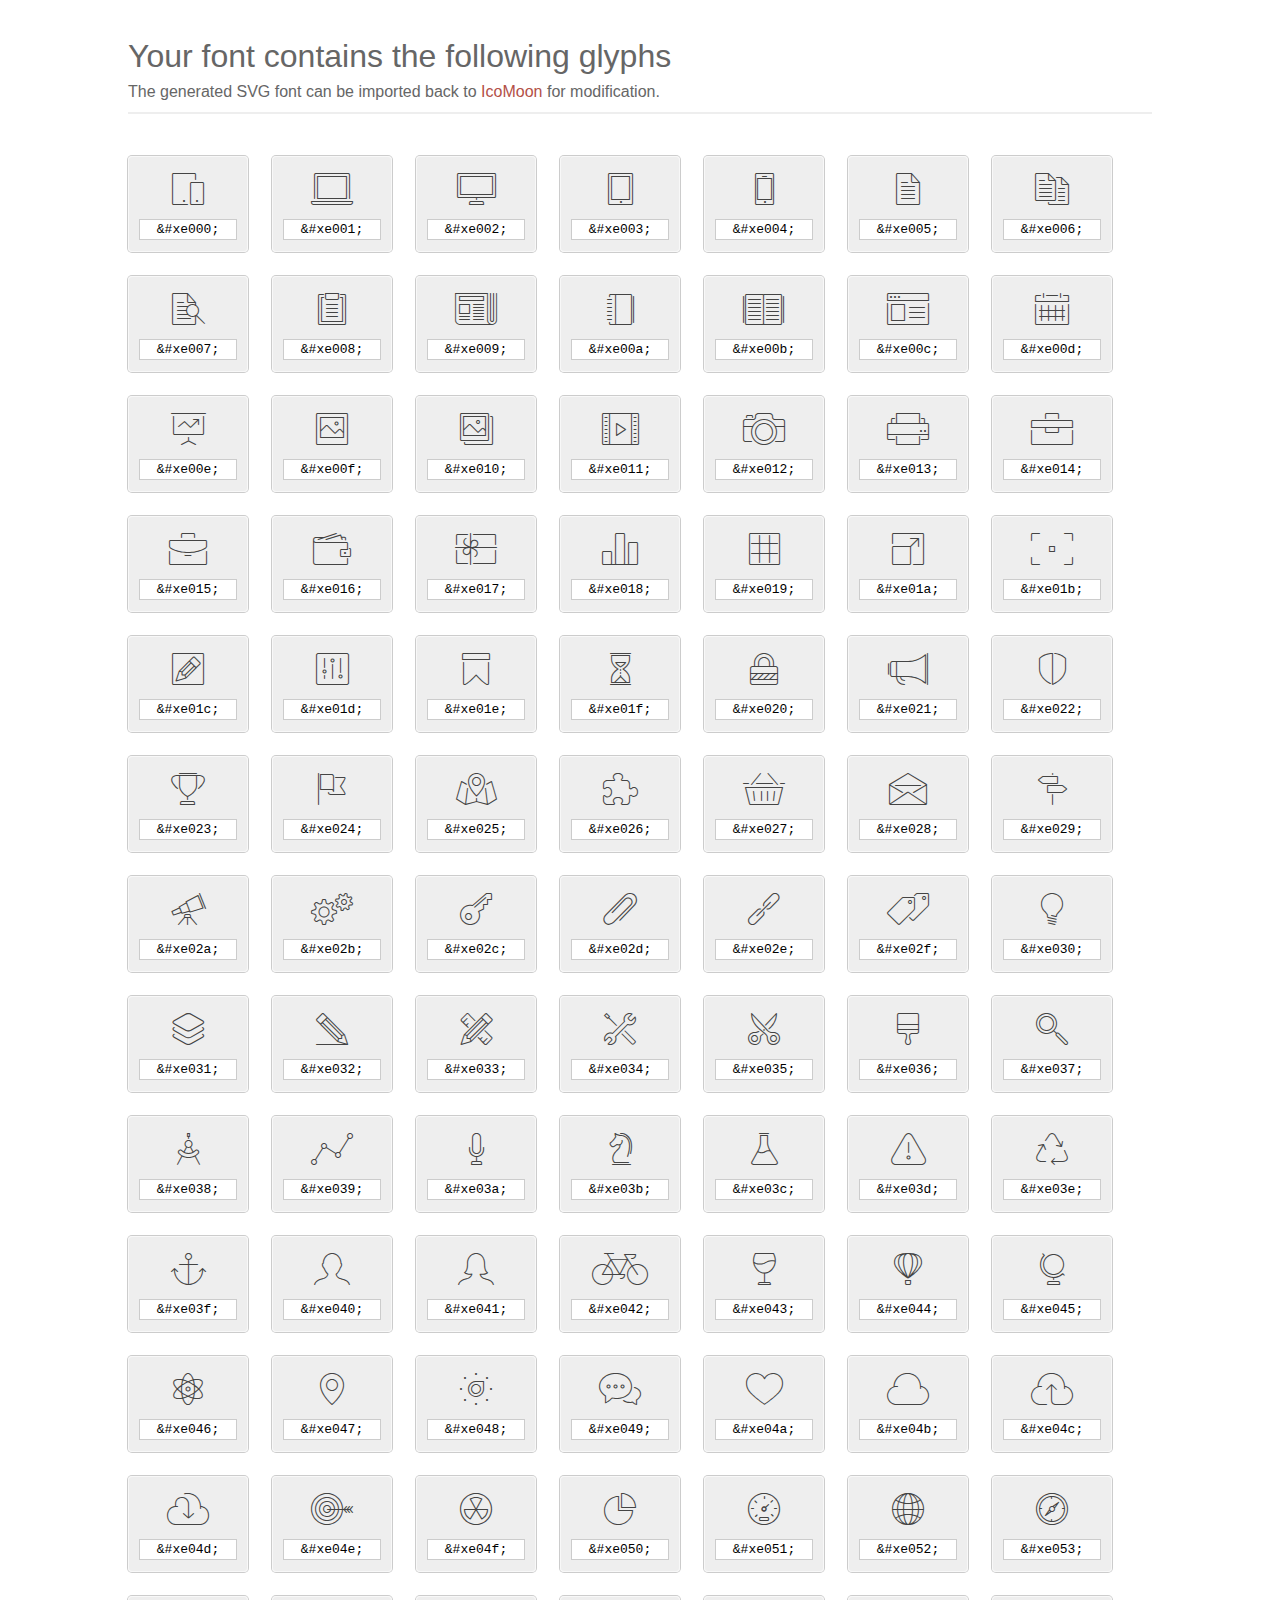
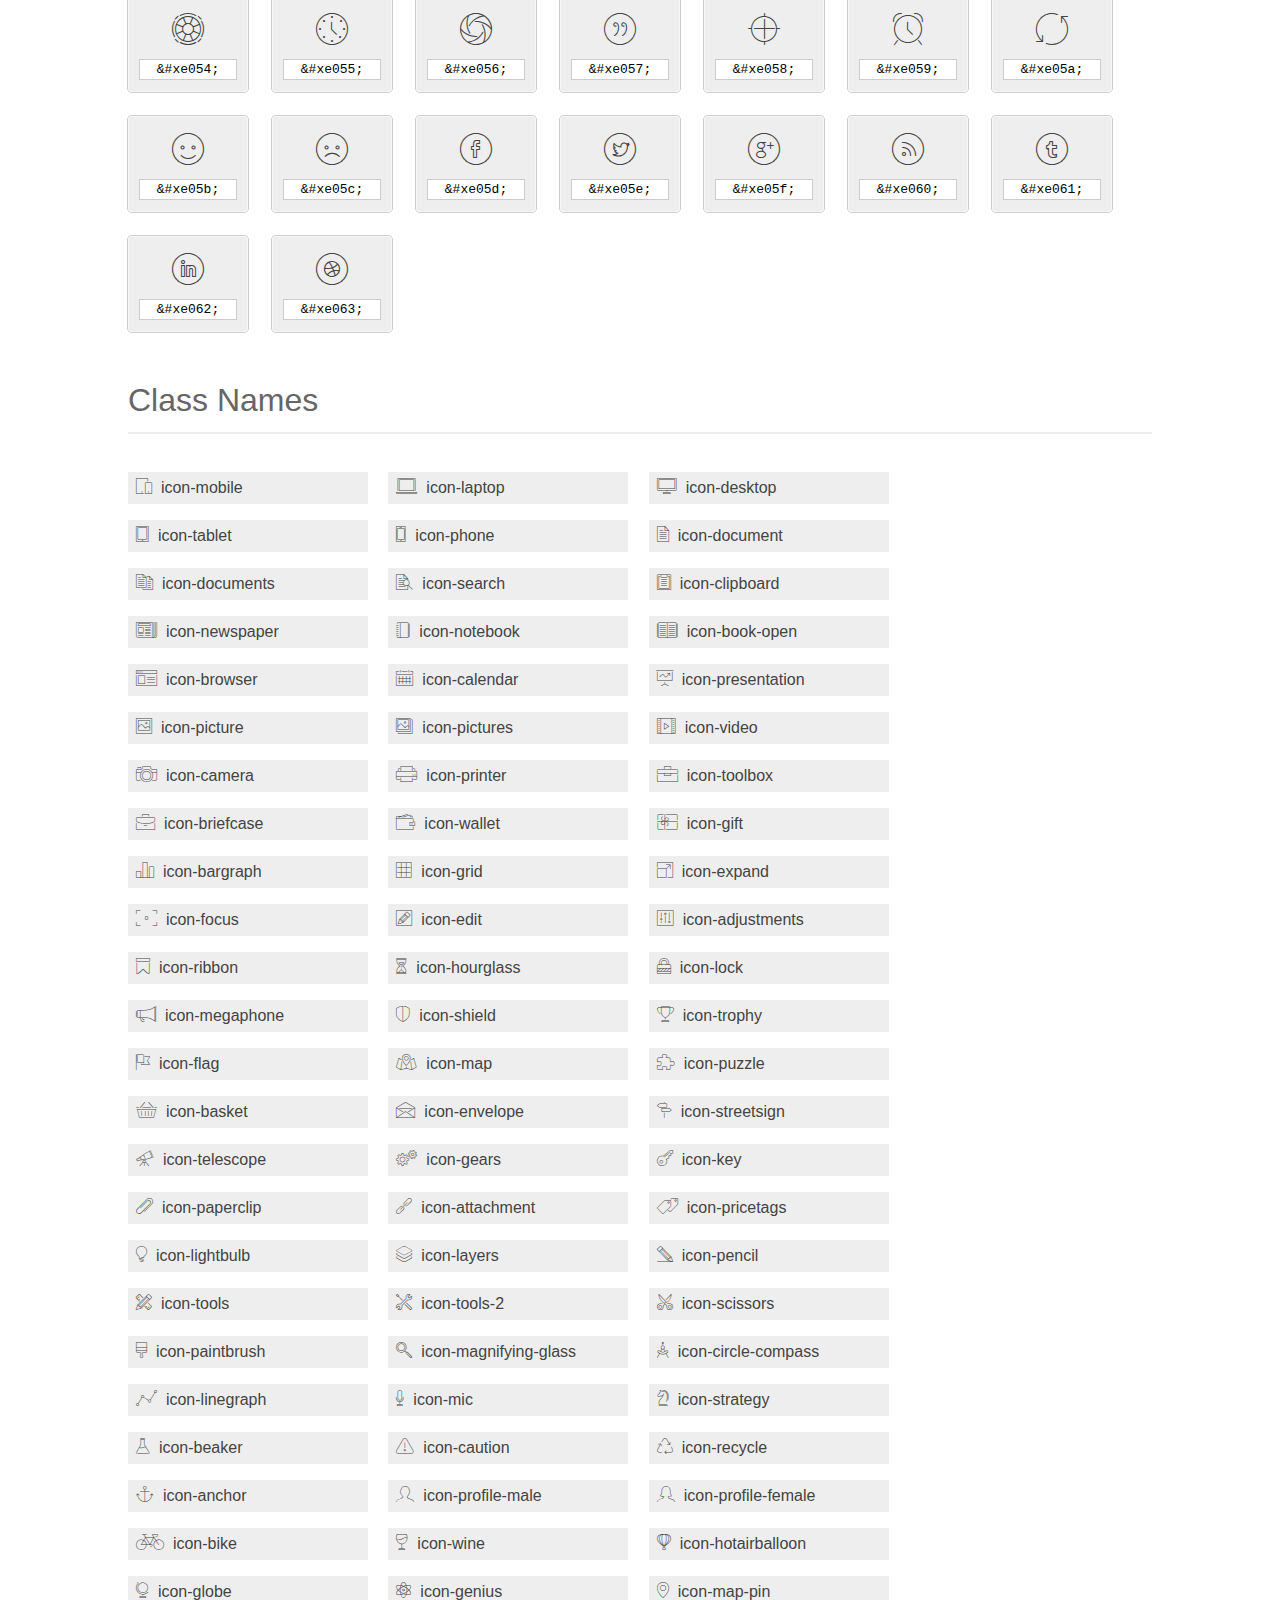
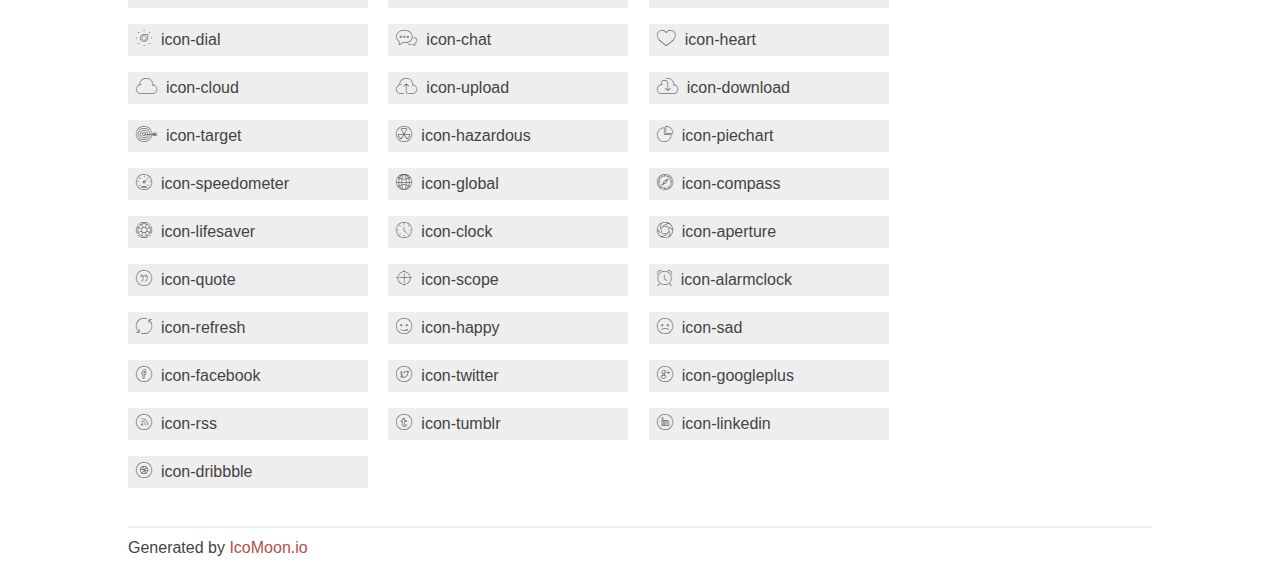
<file: ewds/fonts/et-line-font/index.html>
<!doctype html>
<html>
<head>
<title>Your Font/Glyphs</title>
<link rel="stylesheet" href="style.css" />
<!--[if lte IE 7]><script src="lte-ie7.js"></script><![endif]-->
<style>
	section, header, footer {display: block;}
	body {
		font-family: sans-serif;
		color: #444;
		line-height: 1.5;
		font-size: 1em;
	}
	* {
		-moz-box-sizing: border-box;
		-webkit-box-sizing: border-box;
		box-sizing: border-box;
		margin: 0;
		padding: 0;
	}
	.glyph {
		font-size: 16px;
		float: left;
		text-align: center;
		background: #eee;
		padding: .75em;
		margin: .75em 1.5em .75em 0;
		width: 7.5em;
		border-radius: .25em;
		box-shadow: inset 0 0 0 1px #f8f8f8, 0 0 0 1px #CCC;
	}
	.glyph input {
		font-family: consolas, monospace;
		font-size: 13px;
		width: 100%;
		text-align: center;
		border: 0;
		box-shadow: 0 0 0 1px #ccc;
		padding: .125em;
	}
	.w-main {
		width: 80%;
	}
	.centered {
		margin-left: auto;
		margin-right: auto;
	}
	.fs1 {
		font-size: 2em;
	}
	header {
		margin: 2em 0;
		padding-bottom: .5em;
		color: #666;
		box-shadow: 0 2px #eee;
	}
	header h1 {
		font-size: 2em;
		font-weight: normal;
	}
	.clearfix:before, .clearfix:after { content: ""; display: table; }
	.clearfix:after, .clear { clear: both; }
	footer {
		margin-top: 2em;
		padding: .5em 0;
		box-shadow: 0 -2px #eee;
	}
	a, a:visited {
		color: #B35047;
		text-decoration: none;
	}
	a:hover, a:focus {color: #000;}
	.box1 {
		font-size: 16px;
		display: inline-block;
		width: 15em;
		padding: .25em .5em;
		background: #eee;
		margin: .5em 1em .5em 0;
	}
</style>
</head>
<body>
	<div class="w-main centered">
	<section class="mtm clearfix" id="glyphs">
	<header>
		<h1>Your font contains the following glyphs</h1>
		<p>The generated SVG font can be imported back to <a href="http://icomoon.io/app">IcoMoon</a> for modification.</p>
	</header>
	<div class="glyph">
		<div class="fs1" aria-hidden="true" data-icon="&#xe000;"></div>
		<input type="text" readonly="readonly" value="&amp;#xe000;" />
	</div>
	<div class="glyph">
		<div class="fs1" aria-hidden="true" data-icon="&#xe001;"></div>
		<input type="text" readonly="readonly" value="&amp;#xe001;" />
	</div>
	<div class="glyph">
		<div class="fs1" aria-hidden="true" data-icon="&#xe002;"></div>
		<input type="text" readonly="readonly" value="&amp;#xe002;" />
	</div>
	<div class="glyph">
		<div class="fs1" aria-hidden="true" data-icon="&#xe003;"></div>
		<input type="text" readonly="readonly" value="&amp;#xe003;" />
	</div>
	<div class="glyph">
		<div class="fs1" aria-hidden="true" data-icon="&#xe004;"></div>
		<input type="text" readonly="readonly" value="&amp;#xe004;" />
	</div>
	<div class="glyph">
		<div class="fs1" aria-hidden="true" data-icon="&#xe005;"></div>
		<input type="text" readonly="readonly" value="&amp;#xe005;" />
	</div>
	<div class="glyph">
		<div class="fs1" aria-hidden="true" data-icon="&#xe006;"></div>
		<input type="text" readonly="readonly" value="&amp;#xe006;" />
	</div>
	<div class="glyph">
		<div class="fs1" aria-hidden="true" data-icon="&#xe007;"></div>
		<input type="text" readonly="readonly" value="&amp;#xe007;" />
	</div>
	<div class="glyph">
		<div class="fs1" aria-hidden="true" data-icon="&#xe008;"></div>
		<input type="text" readonly="readonly" value="&amp;#xe008;" />
	</div>
	<div class="glyph">
		<div class="fs1" aria-hidden="true" data-icon="&#xe009;"></div>
		<input type="text" readonly="readonly" value="&amp;#xe009;" />
	</div>
	<div class="glyph">
		<div class="fs1" aria-hidden="true" data-icon="&#xe00a;"></div>
		<input type="text" readonly="readonly" value="&amp;#xe00a;" />
	</div>
	<div class="glyph">
		<div class="fs1" aria-hidden="true" data-icon="&#xe00b;"></div>
		<input type="text" readonly="readonly" value="&amp;#xe00b;" />
	</div>
	<div class="glyph">
		<div class="fs1" aria-hidden="true" data-icon="&#xe00c;"></div>
		<input type="text" readonly="readonly" value="&amp;#xe00c;" />
	</div>
	<div class="glyph">
		<div class="fs1" aria-hidden="true" data-icon="&#xe00d;"></div>
		<input type="text" readonly="readonly" value="&amp;#xe00d;" />
	</div>
	<div class="glyph">
		<div class="fs1" aria-hidden="true" data-icon="&#xe00e;"></div>
		<input type="text" readonly="readonly" value="&amp;#xe00e;" />
	</div>
	<div class="glyph">
		<div class="fs1" aria-hidden="true" data-icon="&#xe00f;"></div>
		<input type="text" readonly="readonly" value="&amp;#xe00f;" />
	</div>
	<div class="glyph">
		<div class="fs1" aria-hidden="true" data-icon="&#xe010;"></div>
		<input type="text" readonly="readonly" value="&amp;#xe010;" />
	</div>
	<div class="glyph">
		<div class="fs1" aria-hidden="true" data-icon="&#xe011;"></div>
		<input type="text" readonly="readonly" value="&amp;#xe011;" />
	</div>
	<div class="glyph">
		<div class="fs1" aria-hidden="true" data-icon="&#xe012;"></div>
		<input type="text" readonly="readonly" value="&amp;#xe012;" />
	</div>
	<div class="glyph">
		<div class="fs1" aria-hidden="true" data-icon="&#xe013;"></div>
		<input type="text" readonly="readonly" value="&amp;#xe013;" />
	</div>
	<div class="glyph">
		<div class="fs1" aria-hidden="true" data-icon="&#xe014;"></div>
		<input type="text" readonly="readonly" value="&amp;#xe014;" />
	</div>
	<div class="glyph">
		<div class="fs1" aria-hidden="true" data-icon="&#xe015;"></div>
		<input type="text" readonly="readonly" value="&amp;#xe015;" />
	</div>
	<div class="glyph">
		<div class="fs1" aria-hidden="true" data-icon="&#xe016;"></div>
		<input type="text" readonly="readonly" value="&amp;#xe016;" />
	</div>
	<div class="glyph">
		<div class="fs1" aria-hidden="true" data-icon="&#xe017;"></div>
		<input type="text" readonly="readonly" value="&amp;#xe017;" />
	</div>
	<div class="glyph">
		<div class="fs1" aria-hidden="true" data-icon="&#xe018;"></div>
		<input type="text" readonly="readonly" value="&amp;#xe018;" />
	</div>
	<div class="glyph">
		<div class="fs1" aria-hidden="true" data-icon="&#xe019;"></div>
		<input type="text" readonly="readonly" value="&amp;#xe019;" />
	</div>
	<div class="glyph">
		<div class="fs1" aria-hidden="true" data-icon="&#xe01a;"></div>
		<input type="text" readonly="readonly" value="&amp;#xe01a;" />
	</div>
	<div class="glyph">
		<div class="fs1" aria-hidden="true" data-icon="&#xe01b;"></div>
		<input type="text" readonly="readonly" value="&amp;#xe01b;" />
	</div>
	<div class="glyph">
		<div class="fs1" aria-hidden="true" data-icon="&#xe01c;"></div>
		<input type="text" readonly="readonly" value="&amp;#xe01c;" />
	</div>
	<div class="glyph">
		<div class="fs1" aria-hidden="true" data-icon="&#xe01d;"></div>
		<input type="text" readonly="readonly" value="&amp;#xe01d;" />
	</div>
	<div class="glyph">
		<div class="fs1" aria-hidden="true" data-icon="&#xe01e;"></div>
		<input type="text" readonly="readonly" value="&amp;#xe01e;" />
	</div>
	<div class="glyph">
		<div class="fs1" aria-hidden="true" data-icon="&#xe01f;"></div>
		<input type="text" readonly="readonly" value="&amp;#xe01f;" />
	</div>
	<div class="glyph">
		<div class="fs1" aria-hidden="true" data-icon="&#xe020;"></div>
		<input type="text" readonly="readonly" value="&amp;#xe020;" />
	</div>
	<div class="glyph">
		<div class="fs1" aria-hidden="true" data-icon="&#xe021;"></div>
		<input type="text" readonly="readonly" value="&amp;#xe021;" />
	</div>
	<div class="glyph">
		<div class="fs1" aria-hidden="true" data-icon="&#xe022;"></div>
		<input type="text" readonly="readonly" value="&amp;#xe022;" />
	</div>
	<div class="glyph">
		<div class="fs1" aria-hidden="true" data-icon="&#xe023;"></div>
		<input type="text" readonly="readonly" value="&amp;#xe023;" />
	</div>
	<div class="glyph">
		<div class="fs1" aria-hidden="true" data-icon="&#xe024;"></div>
		<input type="text" readonly="readonly" value="&amp;#xe024;" />
	</div>
	<div class="glyph">
		<div class="fs1" aria-hidden="true" data-icon="&#xe025;"></div>
		<input type="text" readonly="readonly" value="&amp;#xe025;" />
	</div>
	<div class="glyph">
		<div class="fs1" aria-hidden="true" data-icon="&#xe026;"></div>
		<input type="text" readonly="readonly" value="&amp;#xe026;" />
	</div>
	<div class="glyph">
		<div class="fs1" aria-hidden="true" data-icon="&#xe027;"></div>
		<input type="text" readonly="readonly" value="&amp;#xe027;" />
	</div>
	<div class="glyph">
		<div class="fs1" aria-hidden="true" data-icon="&#xe028;"></div>
		<input type="text" readonly="readonly" value="&amp;#xe028;" />
	</div>
	<div class="glyph">
		<div class="fs1" aria-hidden="true" data-icon="&#xe029;"></div>
		<input type="text" readonly="readonly" value="&amp;#xe029;" />
	</div>
	<div class="glyph">
		<div class="fs1" aria-hidden="true" data-icon="&#xe02a;"></div>
		<input type="text" readonly="readonly" value="&amp;#xe02a;" />
	</div>
	<div class="glyph">
		<div class="fs1" aria-hidden="true" data-icon="&#xe02b;"></div>
		<input type="text" readonly="readonly" value="&amp;#xe02b;" />
	</div>
	<div class="glyph">
		<div class="fs1" aria-hidden="true" data-icon="&#xe02c;"></div>
		<input type="text" readonly="readonly" value="&amp;#xe02c;" />
	</div>
	<div class="glyph">
		<div class="fs1" aria-hidden="true" data-icon="&#xe02d;"></div>
		<input type="text" readonly="readonly" value="&amp;#xe02d;" />
	</div>
	<div class="glyph">
		<div class="fs1" aria-hidden="true" data-icon="&#xe02e;"></div>
		<input type="text" readonly="readonly" value="&amp;#xe02e;" />
	</div>
	<div class="glyph">
		<div class="fs1" aria-hidden="true" data-icon="&#xe02f;"></div>
		<input type="text" readonly="readonly" value="&amp;#xe02f;" />
	</div>
	<div class="glyph">
		<div class="fs1" aria-hidden="true" data-icon="&#xe030;"></div>
		<input type="text" readonly="readonly" value="&amp;#xe030;" />
	</div>
	<div class="glyph">
		<div class="fs1" aria-hidden="true" data-icon="&#xe031;"></div>
		<input type="text" readonly="readonly" value="&amp;#xe031;" />
	</div>
	<div class="glyph">
		<div class="fs1" aria-hidden="true" data-icon="&#xe032;"></div>
		<input type="text" readonly="readonly" value="&amp;#xe032;" />
	</div>
	<div class="glyph">
		<div class="fs1" aria-hidden="true" data-icon="&#xe033;"></div>
		<input type="text" readonly="readonly" value="&amp;#xe033;" />
	</div>
	<div class="glyph">
		<div class="fs1" aria-hidden="true" data-icon="&#xe034;"></div>
		<input type="text" readonly="readonly" value="&amp;#xe034;" />
	</div>
	<div class="glyph">
		<div class="fs1" aria-hidden="true" data-icon="&#xe035;"></div>
		<input type="text" readonly="readonly" value="&amp;#xe035;" />
	</div>
	<div class="glyph">
		<div class="fs1" aria-hidden="true" data-icon="&#xe036;"></div>
		<input type="text" readonly="readonly" value="&amp;#xe036;" />
	</div>
	<div class="glyph">
		<div class="fs1" aria-hidden="true" data-icon="&#xe037;"></div>
		<input type="text" readonly="readonly" value="&amp;#xe037;" />
	</div>
	<div class="glyph">
		<div class="fs1" aria-hidden="true" data-icon="&#xe038;"></div>
		<input type="text" readonly="readonly" value="&amp;#xe038;" />
	</div>
	<div class="glyph">
		<div class="fs1" aria-hidden="true" data-icon="&#xe039;"></div>
		<input type="text" readonly="readonly" value="&amp;#xe039;" />
	</div>
	<div class="glyph">
		<div class="fs1" aria-hidden="true" data-icon="&#xe03a;"></div>
		<input type="text" readonly="readonly" value="&amp;#xe03a;" />
	</div>
	<div class="glyph">
		<div class="fs1" aria-hidden="true" data-icon="&#xe03b;"></div>
		<input type="text" readonly="readonly" value="&amp;#xe03b;" />
	</div>
	<div class="glyph">
		<div class="fs1" aria-hidden="true" data-icon="&#xe03c;"></div>
		<input type="text" readonly="readonly" value="&amp;#xe03c;" />
	</div>
	<div class="glyph">
		<div class="fs1" aria-hidden="true" data-icon="&#xe03d;"></div>
		<input type="text" readonly="readonly" value="&amp;#xe03d;" />
	</div>
	<div class="glyph">
		<div class="fs1" aria-hidden="true" data-icon="&#xe03e;"></div>
		<input type="text" readonly="readonly" value="&amp;#xe03e;" />
	</div>
	<div class="glyph">
		<div class="fs1" aria-hidden="true" data-icon="&#xe03f;"></div>
		<input type="text" readonly="readonly" value="&amp;#xe03f;" />
	</div>
	<div class="glyph">
		<div class="fs1" aria-hidden="true" data-icon="&#xe040;"></div>
		<input type="text" readonly="readonly" value="&amp;#xe040;" />
	</div>
	<div class="glyph">
		<div class="fs1" aria-hidden="true" data-icon="&#xe041;"></div>
		<input type="text" readonly="readonly" value="&amp;#xe041;" />
	</div>
	<div class="glyph">
		<div class="fs1" aria-hidden="true" data-icon="&#xe042;"></div>
		<input type="text" readonly="readonly" value="&amp;#xe042;" />
	</div>
	<div class="glyph">
		<div class="fs1" aria-hidden="true" data-icon="&#xe043;"></div>
		<input type="text" readonly="readonly" value="&amp;#xe043;" />
	</div>
	<div class="glyph">
		<div class="fs1" aria-hidden="true" data-icon="&#xe044;"></div>
		<input type="text" readonly="readonly" value="&amp;#xe044;" />
	</div>
	<div class="glyph">
		<div class="fs1" aria-hidden="true" data-icon="&#xe045;"></div>
		<input type="text" readonly="readonly" value="&amp;#xe045;" />
	</div>
	<div class="glyph">
		<div class="fs1" aria-hidden="true" data-icon="&#xe046;"></div>
		<input type="text" readonly="readonly" value="&amp;#xe046;" />
	</div>
	<div class="glyph">
		<div class="fs1" aria-hidden="true" data-icon="&#xe047;"></div>
		<input type="text" readonly="readonly" value="&amp;#xe047;" />
	</div>
	<div class="glyph">
		<div class="fs1" aria-hidden="true" data-icon="&#xe048;"></div>
		<input type="text" readonly="readonly" value="&amp;#xe048;" />
	</div>
	<div class="glyph">
		<div class="fs1" aria-hidden="true" data-icon="&#xe049;"></div>
		<input type="text" readonly="readonly" value="&amp;#xe049;" />
	</div>
	<div class="glyph">
		<div class="fs1" aria-hidden="true" data-icon="&#xe04a;"></div>
		<input type="text" readonly="readonly" value="&amp;#xe04a;" />
	</div>
	<div class="glyph">
		<div class="fs1" aria-hidden="true" data-icon="&#xe04b;"></div>
		<input type="text" readonly="readonly" value="&amp;#xe04b;" />
	</div>
	<div class="glyph">
		<div class="fs1" aria-hidden="true" data-icon="&#xe04c;"></div>
		<input type="text" readonly="readonly" value="&amp;#xe04c;" />
	</div>
	<div class="glyph">
		<div class="fs1" aria-hidden="true" data-icon="&#xe04d;"></div>
		<input type="text" readonly="readonly" value="&amp;#xe04d;" />
	</div>
	<div class="glyph">
		<div class="fs1" aria-hidden="true" data-icon="&#xe04e;"></div>
		<input type="text" readonly="readonly" value="&amp;#xe04e;" />
	</div>
	<div class="glyph">
		<div class="fs1" aria-hidden="true" data-icon="&#xe04f;"></div>
		<input type="text" readonly="readonly" value="&amp;#xe04f;" />
	</div>
	<div class="glyph">
		<div class="fs1" aria-hidden="true" data-icon="&#xe050;"></div>
		<input type="text" readonly="readonly" value="&amp;#xe050;" />
	</div>
	<div class="glyph">
		<div class="fs1" aria-hidden="true" data-icon="&#xe051;"></div>
		<input type="text" readonly="readonly" value="&amp;#xe051;" />
	</div>
	<div class="glyph">
		<div class="fs1" aria-hidden="true" data-icon="&#xe052;"></div>
		<input type="text" readonly="readonly" value="&amp;#xe052;" />
	</div>
	<div class="glyph">
		<div class="fs1" aria-hidden="true" data-icon="&#xe053;"></div>
		<input type="text" readonly="readonly" value="&amp;#xe053;" />
	</div>
	<div class="glyph">
		<div class="fs1" aria-hidden="true" data-icon="&#xe054;"></div>
		<input type="text" readonly="readonly" value="&amp;#xe054;" />
	</div>
	<div class="glyph">
		<div class="fs1" aria-hidden="true" data-icon="&#xe055;"></div>
		<input type="text" readonly="readonly" value="&amp;#xe055;" />
	</div>
	<div class="glyph">
		<div class="fs1" aria-hidden="true" data-icon="&#xe056;"></div>
		<input type="text" readonly="readonly" value="&amp;#xe056;" />
	</div>
	<div class="glyph">
		<div class="fs1" aria-hidden="true" data-icon="&#xe057;"></div>
		<input type="text" readonly="readonly" value="&amp;#xe057;" />
	</div>
	<div class="glyph">
		<div class="fs1" aria-hidden="true" data-icon="&#xe058;"></div>
		<input type="text" readonly="readonly" value="&amp;#xe058;" />
	</div>
	<div class="glyph">
		<div class="fs1" aria-hidden="true" data-icon="&#xe059;"></div>
		<input type="text" readonly="readonly" value="&amp;#xe059;" />
	</div>
	<div class="glyph">
		<div class="fs1" aria-hidden="true" data-icon="&#xe05a;"></div>
		<input type="text" readonly="readonly" value="&amp;#xe05a;" />
	</div>
	<div class="glyph">
		<div class="fs1" aria-hidden="true" data-icon="&#xe05b;"></div>
		<input type="text" readonly="readonly" value="&amp;#xe05b;" />
	</div>
	<div class="glyph">
		<div class="fs1" aria-hidden="true" data-icon="&#xe05c;"></div>
		<input type="text" readonly="readonly" value="&amp;#xe05c;" />
	</div>
	<div class="glyph">
		<div class="fs1" aria-hidden="true" data-icon="&#xe05d;"></div>
		<input type="text" readonly="readonly" value="&amp;#xe05d;" />
	</div>
	<div class="glyph">
		<div class="fs1" aria-hidden="true" data-icon="&#xe05e;"></div>
		<input type="text" readonly="readonly" value="&amp;#xe05e;" />
	</div>
	<div class="glyph">
		<div class="fs1" aria-hidden="true" data-icon="&#xe05f;"></div>
		<input type="text" readonly="readonly" value="&amp;#xe05f;" />
	</div>
	<div class="glyph">
		<div class="fs1" aria-hidden="true" data-icon="&#xe060;"></div>
		<input type="text" readonly="readonly" value="&amp;#xe060;" />
	</div>
	<div class="glyph">
		<div class="fs1" aria-hidden="true" data-icon="&#xe061;"></div>
		<input type="text" readonly="readonly" value="&amp;#xe061;" />
	</div>
	<div class="glyph">
		<div class="fs1" aria-hidden="true" data-icon="&#xe062;"></div>
		<input type="text" readonly="readonly" value="&amp;#xe062;" />
	</div>
	<div class="glyph">
		<div class="fs1" aria-hidden="true" data-icon="&#xe063;"></div>
		<input type="text" readonly="readonly" value="&amp;#xe063;" />
	</div>
	</section>
	<div class="clear"></div>
	<section class="mtm clearfix" id="glyphs">
	<header>
		<h1>Class Names</h1>
	</header>
	<span class="box1">
		<span aria-hidden="true" class="icon-mobile"></span>
		&nbsp;icon-mobile
	</span>
	<span class="box1">
		<span aria-hidden="true" class="icon-laptop"></span>
		&nbsp;icon-laptop
	</span>
	<span class="box1">
		<span aria-hidden="true" class="icon-desktop"></span>
		&nbsp;icon-desktop
	</span>
	<span class="box1">
		<span aria-hidden="true" class="icon-tablet"></span>
		&nbsp;icon-tablet
	</span>
	<span class="box1">
		<span aria-hidden="true" class="icon-phone"></span>
		&nbsp;icon-phone
	</span>
	<span class="box1">
		<span aria-hidden="true" class="icon-document"></span>
		&nbsp;icon-document
	</span>
	<span class="box1">
		<span aria-hidden="true" class="icon-documents"></span>
		&nbsp;icon-documents
	</span>
	<span class="box1">
		<span aria-hidden="true" class="icon-search"></span>
		&nbsp;icon-search
	</span>
	<span class="box1">
		<span aria-hidden="true" class="icon-clipboard"></span>
		&nbsp;icon-clipboard
	</span>
	<span class="box1">
		<span aria-hidden="true" class="icon-newspaper"></span>
		&nbsp;icon-newspaper
	</span>
	<span class="box1">
		<span aria-hidden="true" class="icon-notebook"></span>
		&nbsp;icon-notebook
	</span>
	<span class="box1">
		<span aria-hidden="true" class="icon-book-open"></span>
		&nbsp;icon-book-open
	</span>
	<span class="box1">
		<span aria-hidden="true" class="icon-browser"></span>
		&nbsp;icon-browser
	</span>
	<span class="box1">
		<span aria-hidden="true" class="icon-calendar"></span>
		&nbsp;icon-calendar
	</span>
	<span class="box1">
		<span aria-hidden="true" class="icon-presentation"></span>
		&nbsp;icon-presentation
	</span>
	<span class="box1">
		<span aria-hidden="true" class="icon-picture"></span>
		&nbsp;icon-picture
	</span>
	<span class="box1">
		<span aria-hidden="true" class="icon-pictures"></span>
		&nbsp;icon-pictures
	</span>
	<span class="box1">
		<span aria-hidden="true" class="icon-video"></span>
		&nbsp;icon-video
	</span>
	<span class="box1">
		<span aria-hidden="true" class="icon-camera"></span>
		&nbsp;icon-camera
	</span>
	<span class="box1">
		<span aria-hidden="true" class="icon-printer"></span>
		&nbsp;icon-printer
	</span>
	<span class="box1">
		<span aria-hidden="true" class="icon-toolbox"></span>
		&nbsp;icon-toolbox
	</span>
	<span class="box1">
		<span aria-hidden="true" class="icon-briefcase"></span>
		&nbsp;icon-briefcase
	</span>
	<span class="box1">
		<span aria-hidden="true" class="icon-wallet"></span>
		&nbsp;icon-wallet
	</span>
	<span class="box1">
		<span aria-hidden="true" class="icon-gift"></span>
		&nbsp;icon-gift
	</span>
	<span class="box1">
		<span aria-hidden="true" class="icon-bargraph"></span>
		&nbsp;icon-bargraph
	</span>
	<span class="box1">
		<span aria-hidden="true" class="icon-grid"></span>
		&nbsp;icon-grid
	</span>
	<span class="box1">
		<span aria-hidden="true" class="icon-expand"></span>
		&nbsp;icon-expand
	</span>
	<span class="box1">
		<span aria-hidden="true" class="icon-focus"></span>
		&nbsp;icon-focus
	</span>
	<span class="box1">
		<span aria-hidden="true" class="icon-edit"></span>
		&nbsp;icon-edit
	</span>
	<span class="box1">
		<span aria-hidden="true" class="icon-adjustments"></span>
		&nbsp;icon-adjustments
	</span>
	<span class="box1">
		<span aria-hidden="true" class="icon-ribbon"></span>
		&nbsp;icon-ribbon
	</span>
	<span class="box1">
		<span aria-hidden="true" class="icon-hourglass"></span>
		&nbsp;icon-hourglass
	</span>
	<span class="box1">
		<span aria-hidden="true" class="icon-lock"></span>
		&nbsp;icon-lock
	</span>
	<span class="box1">
		<span aria-hidden="true" class="icon-megaphone"></span>
		&nbsp;icon-megaphone
	</span>
	<span class="box1">
		<span aria-hidden="true" class="icon-shield"></span>
		&nbsp;icon-shield
	</span>
	<span class="box1">
		<span aria-hidden="true" class="icon-trophy"></span>
		&nbsp;icon-trophy
	</span>
	<span class="box1">
		<span aria-hidden="true" class="icon-flag"></span>
		&nbsp;icon-flag
	</span>
	<span class="box1">
		<span aria-hidden="true" class="icon-map"></span>
		&nbsp;icon-map
	</span>
	<span class="box1">
		<span aria-hidden="true" class="icon-puzzle"></span>
		&nbsp;icon-puzzle
	</span>
	<span class="box1">
		<span aria-hidden="true" class="icon-basket"></span>
		&nbsp;icon-basket
	</span>
	<span class="box1">
		<span aria-hidden="true" class="icon-envelope"></span>
		&nbsp;icon-envelope
	</span>
	<span class="box1">
		<span aria-hidden="true" class="icon-streetsign"></span>
		&nbsp;icon-streetsign
	</span>
	<span class="box1">
		<span aria-hidden="true" class="icon-telescope"></span>
		&nbsp;icon-telescope
	</span>
	<span class="box1">
		<span aria-hidden="true" class="icon-gears"></span>
		&nbsp;icon-gears
	</span>
	<span class="box1">
		<span aria-hidden="true" class="icon-key"></span>
		&nbsp;icon-key
	</span>
	<span class="box1">
		<span aria-hidden="true" class="icon-paperclip"></span>
		&nbsp;icon-paperclip
	</span>
	<span class="box1">
		<span aria-hidden="true" class="icon-attachment"></span>
		&nbsp;icon-attachment
	</span>
	<span class="box1">
		<span aria-hidden="true" class="icon-pricetags"></span>
		&nbsp;icon-pricetags
	</span>
	<span class="box1">
		<span aria-hidden="true" class="icon-lightbulb"></span>
		&nbsp;icon-lightbulb
	</span>
	<span class="box1">
		<span aria-hidden="true" class="icon-layers"></span>
		&nbsp;icon-layers
	</span>
	<span class="box1">
		<span aria-hidden="true" class="icon-pencil"></span>
		&nbsp;icon-pencil
	</span>
	<span class="box1">
		<span aria-hidden="true" class="icon-tools"></span>
		&nbsp;icon-tools
	</span>
	<span class="box1">
		<span aria-hidden="true" class="icon-tools-2"></span>
		&nbsp;icon-tools-2
	</span>
	<span class="box1">
		<span aria-hidden="true" class="icon-scissors"></span>
		&nbsp;icon-scissors
	</span>
	<span class="box1">
		<span aria-hidden="true" class="icon-paintbrush"></span>
		&nbsp;icon-paintbrush
	</span>
	<span class="box1">
		<span aria-hidden="true" class="icon-magnifying-glass"></span>
		&nbsp;icon-magnifying-glass
	</span>
	<span class="box1">
		<span aria-hidden="true" class="icon-circle-compass"></span>
		&nbsp;icon-circle-compass
	</span>
	<span class="box1">
		<span aria-hidden="true" class="icon-linegraph"></span>
		&nbsp;icon-linegraph
	</span>
	<span class="box1">
		<span aria-hidden="true" class="icon-mic"></span>
		&nbsp;icon-mic
	</span>
	<span class="box1">
		<span aria-hidden="true" class="icon-strategy"></span>
		&nbsp;icon-strategy
	</span>
	<span class="box1">
		<span aria-hidden="true" class="icon-beaker"></span>
		&nbsp;icon-beaker
	</span>
	<span class="box1">
		<span aria-hidden="true" class="icon-caution"></span>
		&nbsp;icon-caution
	</span>
	<span class="box1">
		<span aria-hidden="true" class="icon-recycle"></span>
		&nbsp;icon-recycle
	</span>
	<span class="box1">
		<span aria-hidden="true" class="icon-anchor"></span>
		&nbsp;icon-anchor
	</span>
	<span class="box1">
		<span aria-hidden="true" class="icon-profile-male"></span>
		&nbsp;icon-profile-male
	</span>
	<span class="box1">
		<span aria-hidden="true" class="icon-profile-female"></span>
		&nbsp;icon-profile-female
	</span>
	<span class="box1">
		<span aria-hidden="true" class="icon-bike"></span>
		&nbsp;icon-bike
	</span>
	<span class="box1">
		<span aria-hidden="true" class="icon-wine"></span>
		&nbsp;icon-wine
	</span>
	<span class="box1">
		<span aria-hidden="true" class="icon-hotairballoon"></span>
		&nbsp;icon-hotairballoon
	</span>
	<span class="box1">
		<span aria-hidden="true" class="icon-globe"></span>
		&nbsp;icon-globe
	</span>
	<span class="box1">
		<span aria-hidden="true" class="icon-genius"></span>
		&nbsp;icon-genius
	</span>
	<span class="box1">
		<span aria-hidden="true" class="icon-map-pin"></span>
		&nbsp;icon-map-pin
	</span>
	<span class="box1">
		<span aria-hidden="true" class="icon-dial"></span>
		&nbsp;icon-dial
	</span>
	<span class="box1">
		<span aria-hidden="true" class="icon-chat"></span>
		&nbsp;icon-chat
	</span>
	<span class="box1">
		<span aria-hidden="true" class="icon-heart"></span>
		&nbsp;icon-heart
	</span>
	<span class="box1">
		<span aria-hidden="true" class="icon-cloud"></span>
		&nbsp;icon-cloud
	</span>
	<span class="box1">
		<span aria-hidden="true" class="icon-upload"></span>
		&nbsp;icon-upload
	</span>
	<span class="box1">
		<span aria-hidden="true" class="icon-download"></span>
		&nbsp;icon-download
	</span>
	<span class="box1">
		<span aria-hidden="true" class="icon-target"></span>
		&nbsp;icon-target
	</span>
	<span class="box1">
		<span aria-hidden="true" class="icon-hazardous"></span>
		&nbsp;icon-hazardous
	</span>
	<span class="box1">
		<span aria-hidden="true" class="icon-piechart"></span>
		&nbsp;icon-piechart
	</span>
	<span class="box1">
		<span aria-hidden="true" class="icon-speedometer"></span>
		&nbsp;icon-speedometer
	</span>
	<span class="box1">
		<span aria-hidden="true" class="icon-global"></span>
		&nbsp;icon-global
	</span>
	<span class="box1">
		<span aria-hidden="true" class="icon-compass"></span>
		&nbsp;icon-compass
	</span>
	<span class="box1">
		<span aria-hidden="true" class="icon-lifesaver"></span>
		&nbsp;icon-lifesaver
	</span>
	<span class="box1">
		<span aria-hidden="true" class="icon-clock"></span>
		&nbsp;icon-clock
	</span>
	<span class="box1">
		<span aria-hidden="true" class="icon-aperture"></span>
		&nbsp;icon-aperture
	</span>
	<span class="box1">
		<span aria-hidden="true" class="icon-quote"></span>
		&nbsp;icon-quote
	</span>
	<span class="box1">
		<span aria-hidden="true" class="icon-scope"></span>
		&nbsp;icon-scope
	</span>
	<span class="box1">
		<span aria-hidden="true" class="icon-alarmclock"></span>
		&nbsp;icon-alarmclock
	</span>
	<span class="box1">
		<span aria-hidden="true" class="icon-refresh"></span>
		&nbsp;icon-refresh
	</span>
	<span class="box1">
		<span aria-hidden="true" class="icon-happy"></span>
		&nbsp;icon-happy
	</span>
	<span class="box1">
		<span aria-hidden="true" class="icon-sad"></span>
		&nbsp;icon-sad
	</span>
	<span class="box1">
		<span aria-hidden="true" class="icon-facebook"></span>
		&nbsp;icon-facebook
	</span>
	<span class="box1">
		<span aria-hidden="true" class="icon-twitter"></span>
		&nbsp;icon-twitter
	</span>
	<span class="box1">
		<span aria-hidden="true" class="icon-googleplus"></span>
		&nbsp;icon-googleplus
	</span>
	<span class="box1">
		<span aria-hidden="true" class="icon-rss"></span>
		&nbsp;icon-rss
	</span>
	<span class="box1">
		<span aria-hidden="true" class="icon-tumblr"></span>
		&nbsp;icon-tumblr
	</span>
	<span class="box1">
		<span aria-hidden="true" class="icon-linkedin"></span>
		&nbsp;icon-linkedin
	</span>
	<span class="box1">
		<span aria-hidden="true" class="icon-dribbble"></span>
		&nbsp;icon-dribbble
	</span>
	</section>
	<footer>
		<p>Generated by <a href="http://icomoon.io">IcoMoon.io</a></p>
	</footer>
	</div>
	<script>
	document.getElementById("glyphs").addEventListener("click", function(e) {
		var target = e.target;
		if (target.tagName === "INPUT") {
			target.select();
		}
	});
	</script>
</body>
</html>
</file>
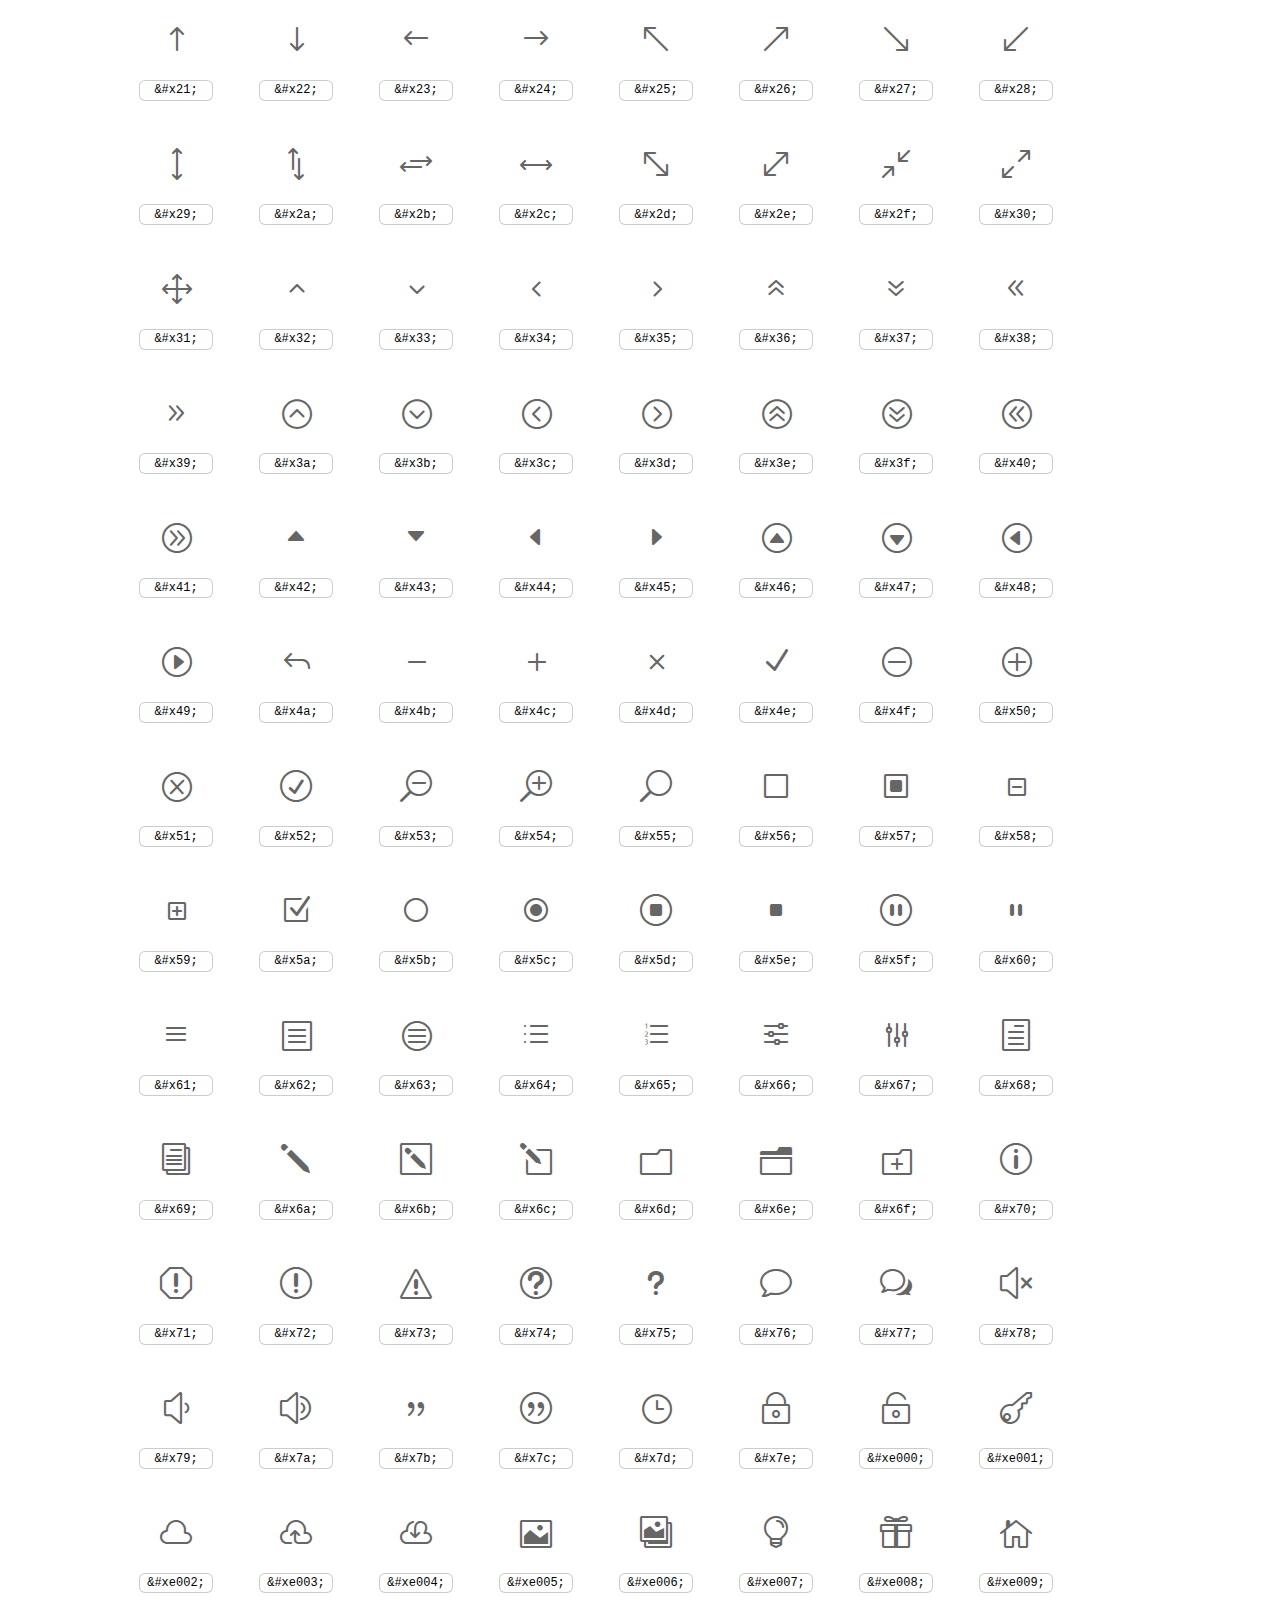
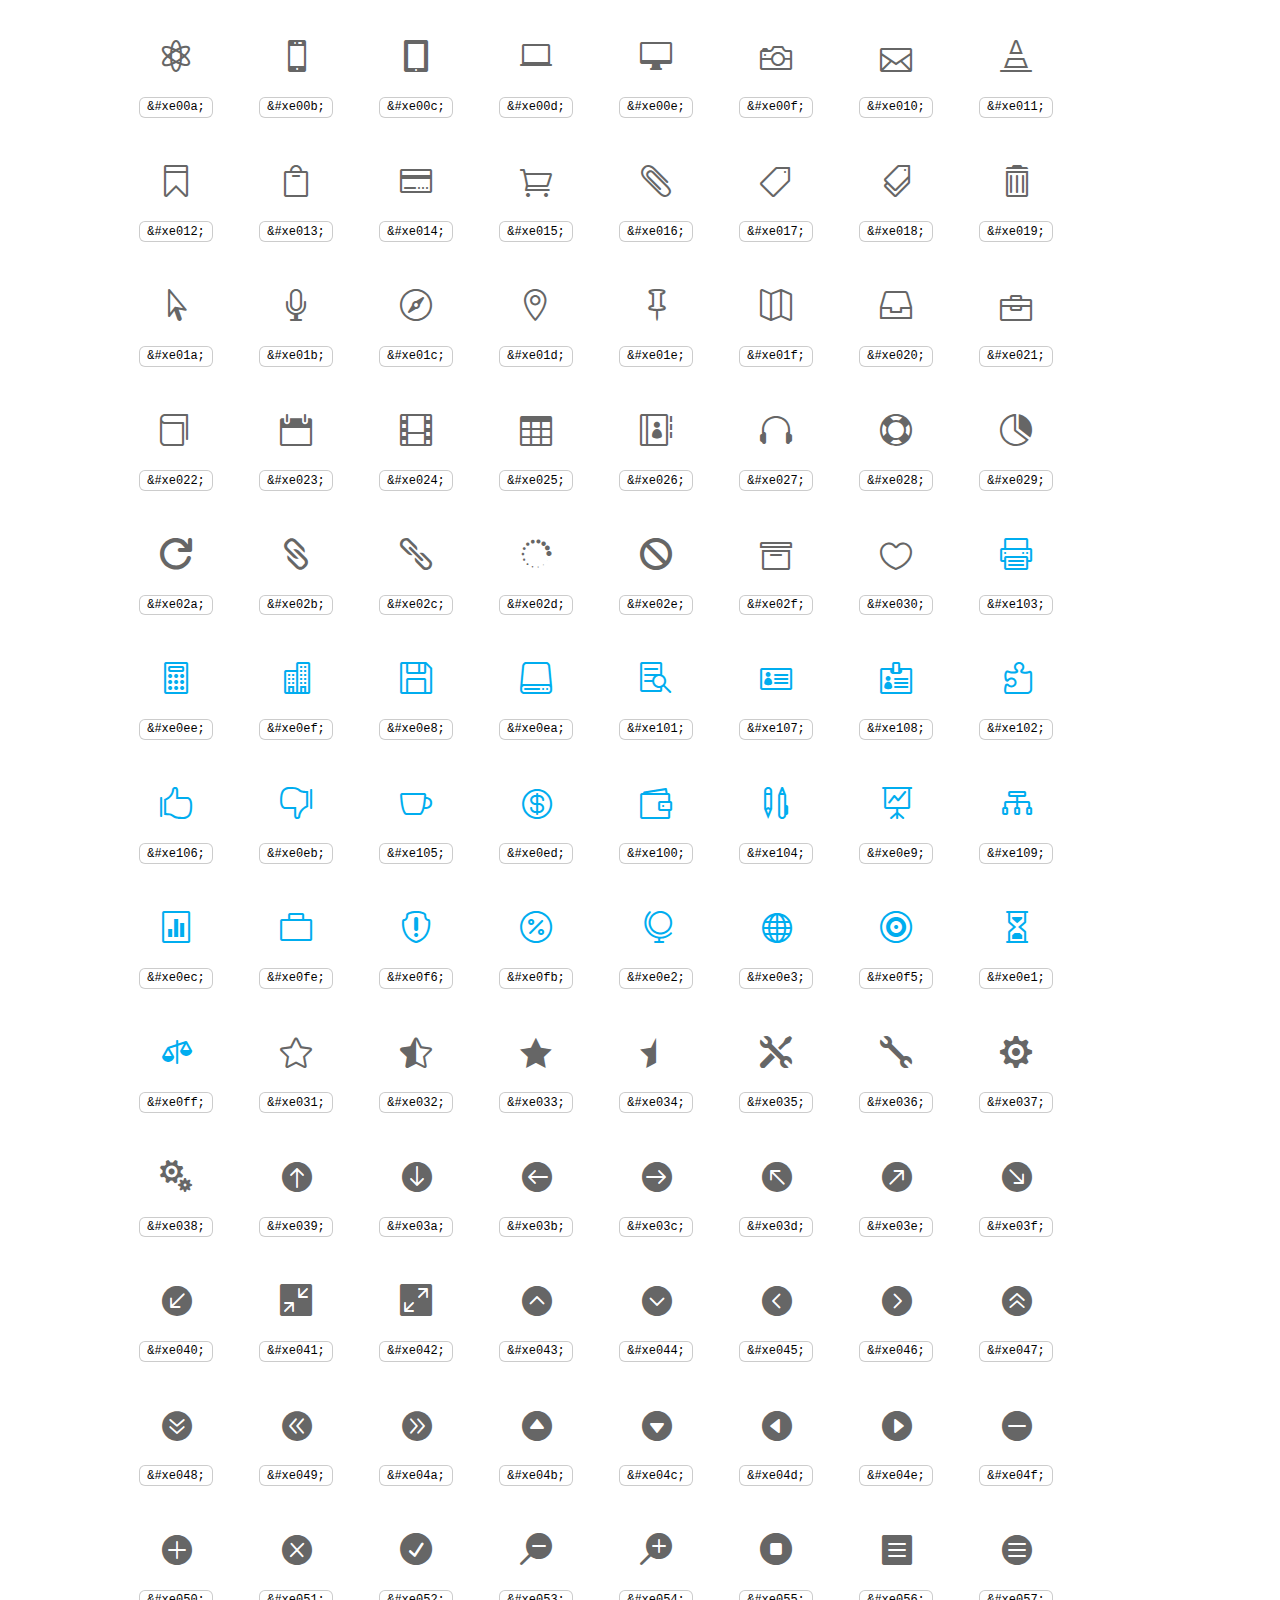
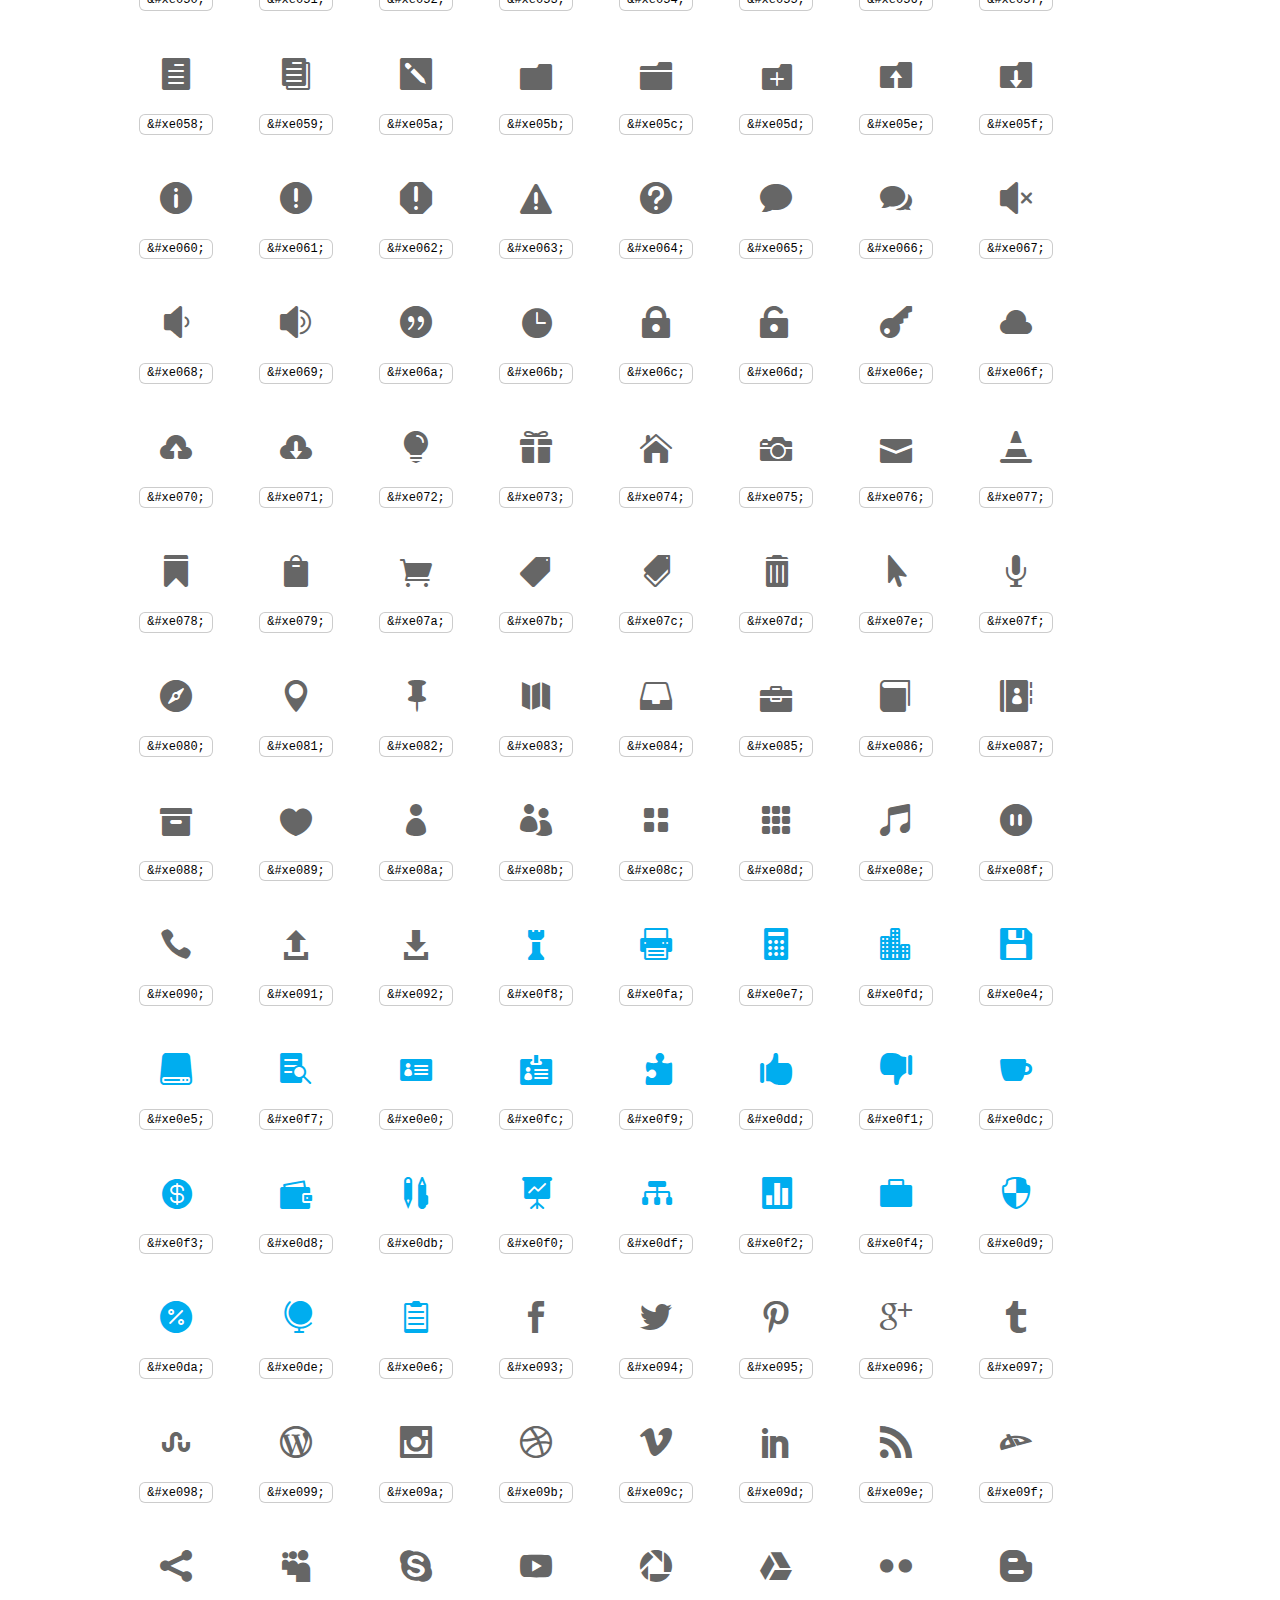
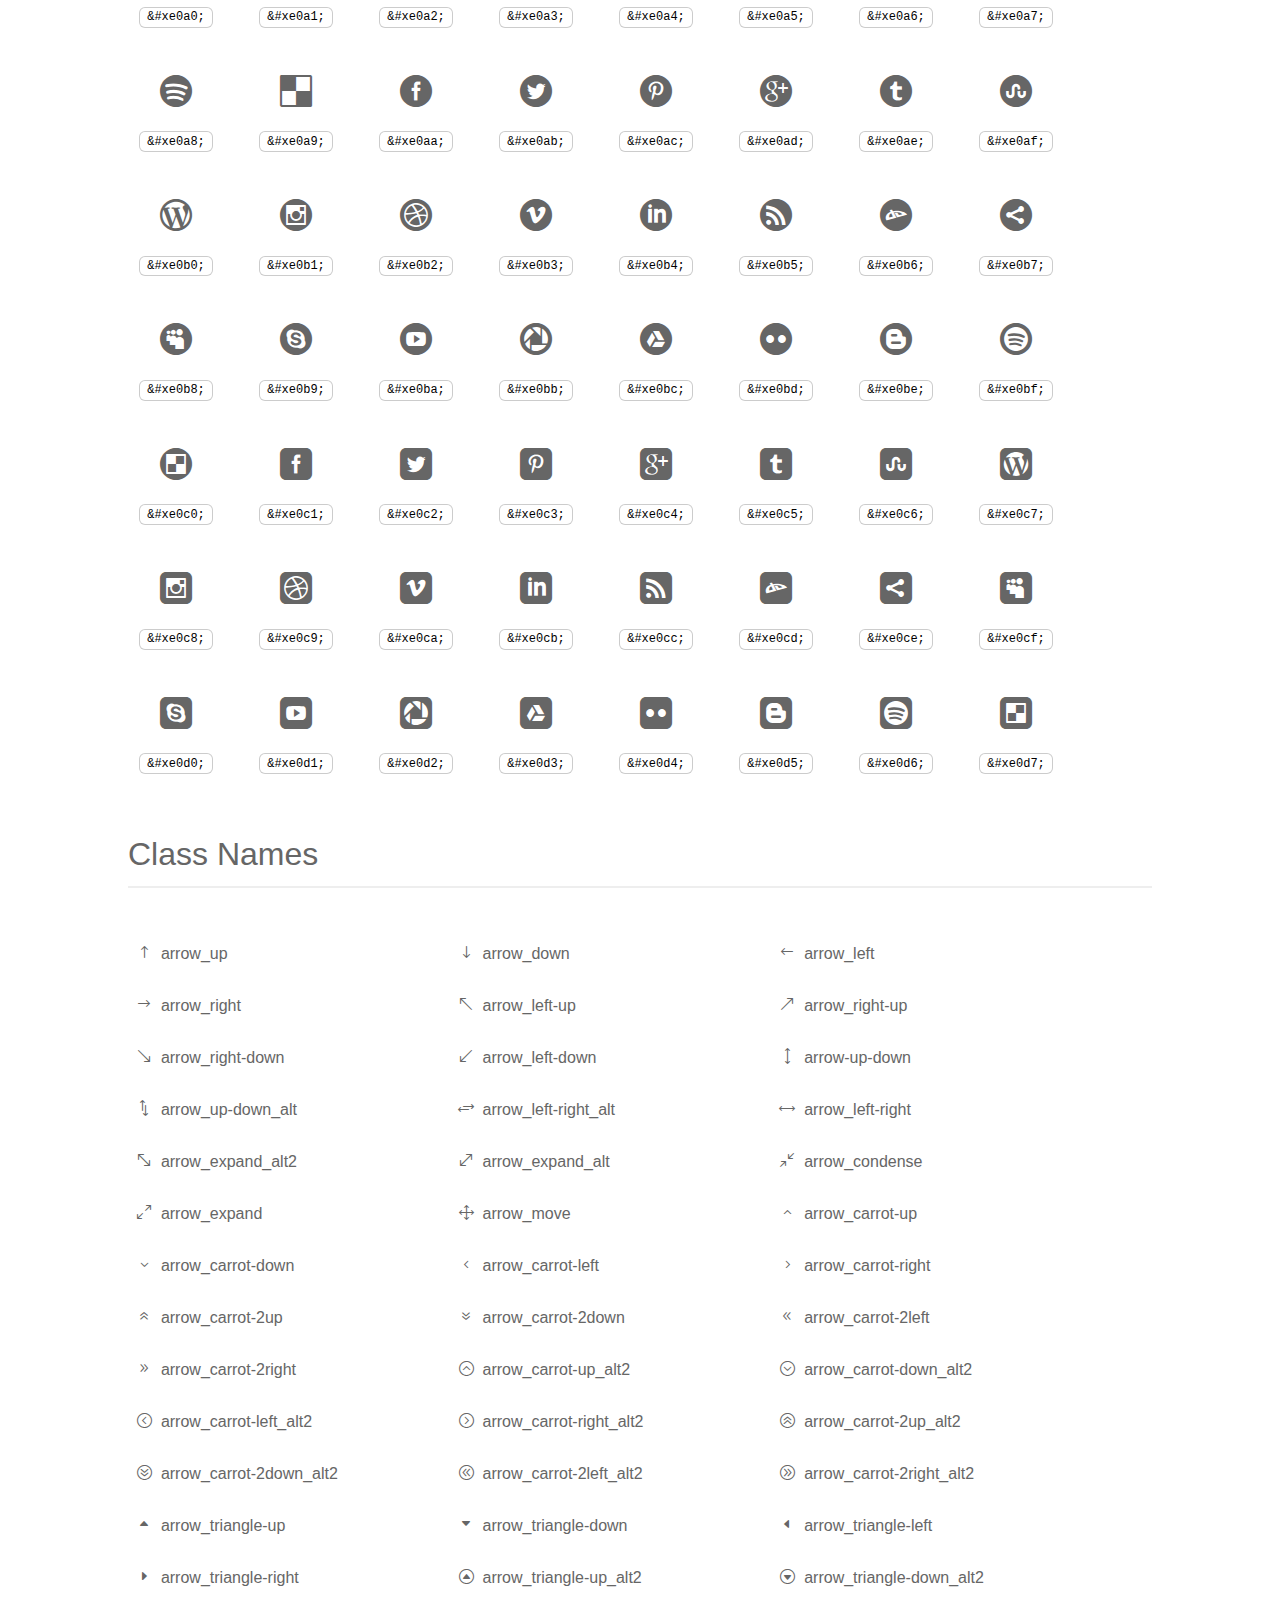
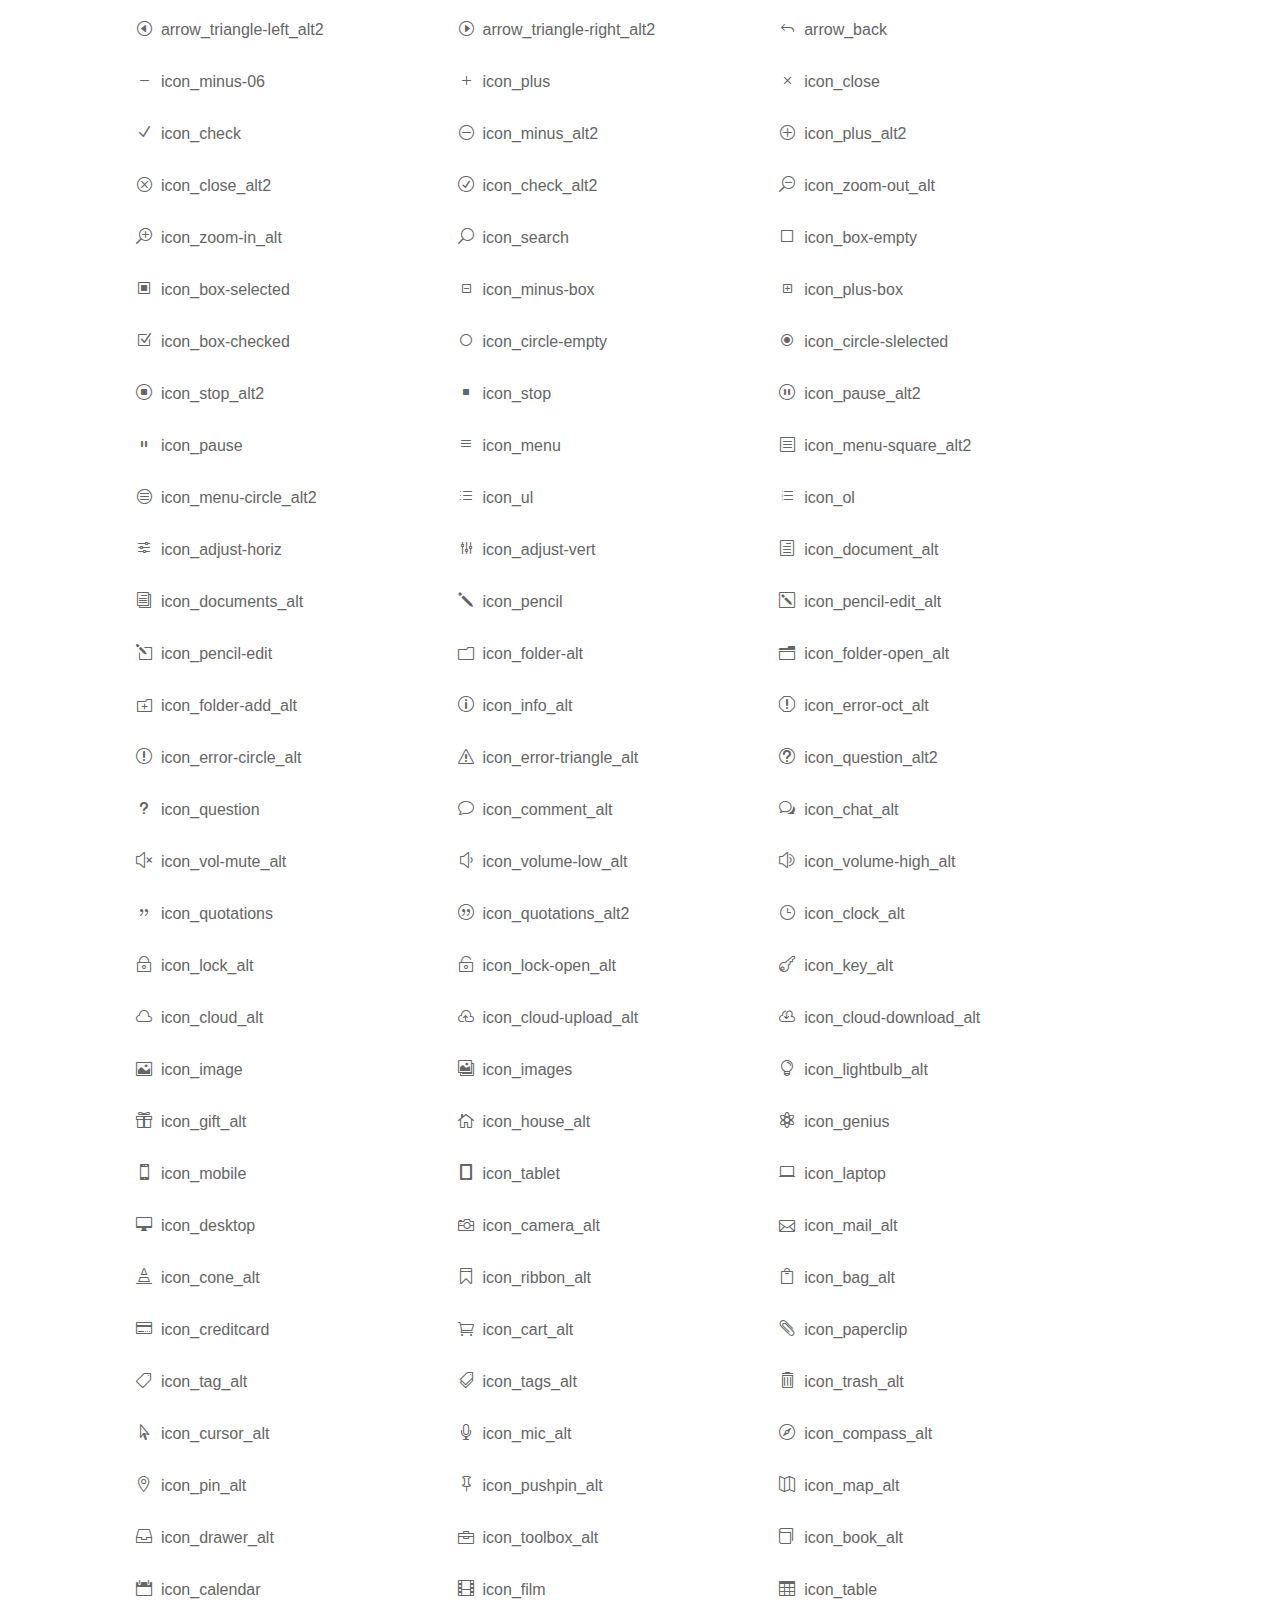
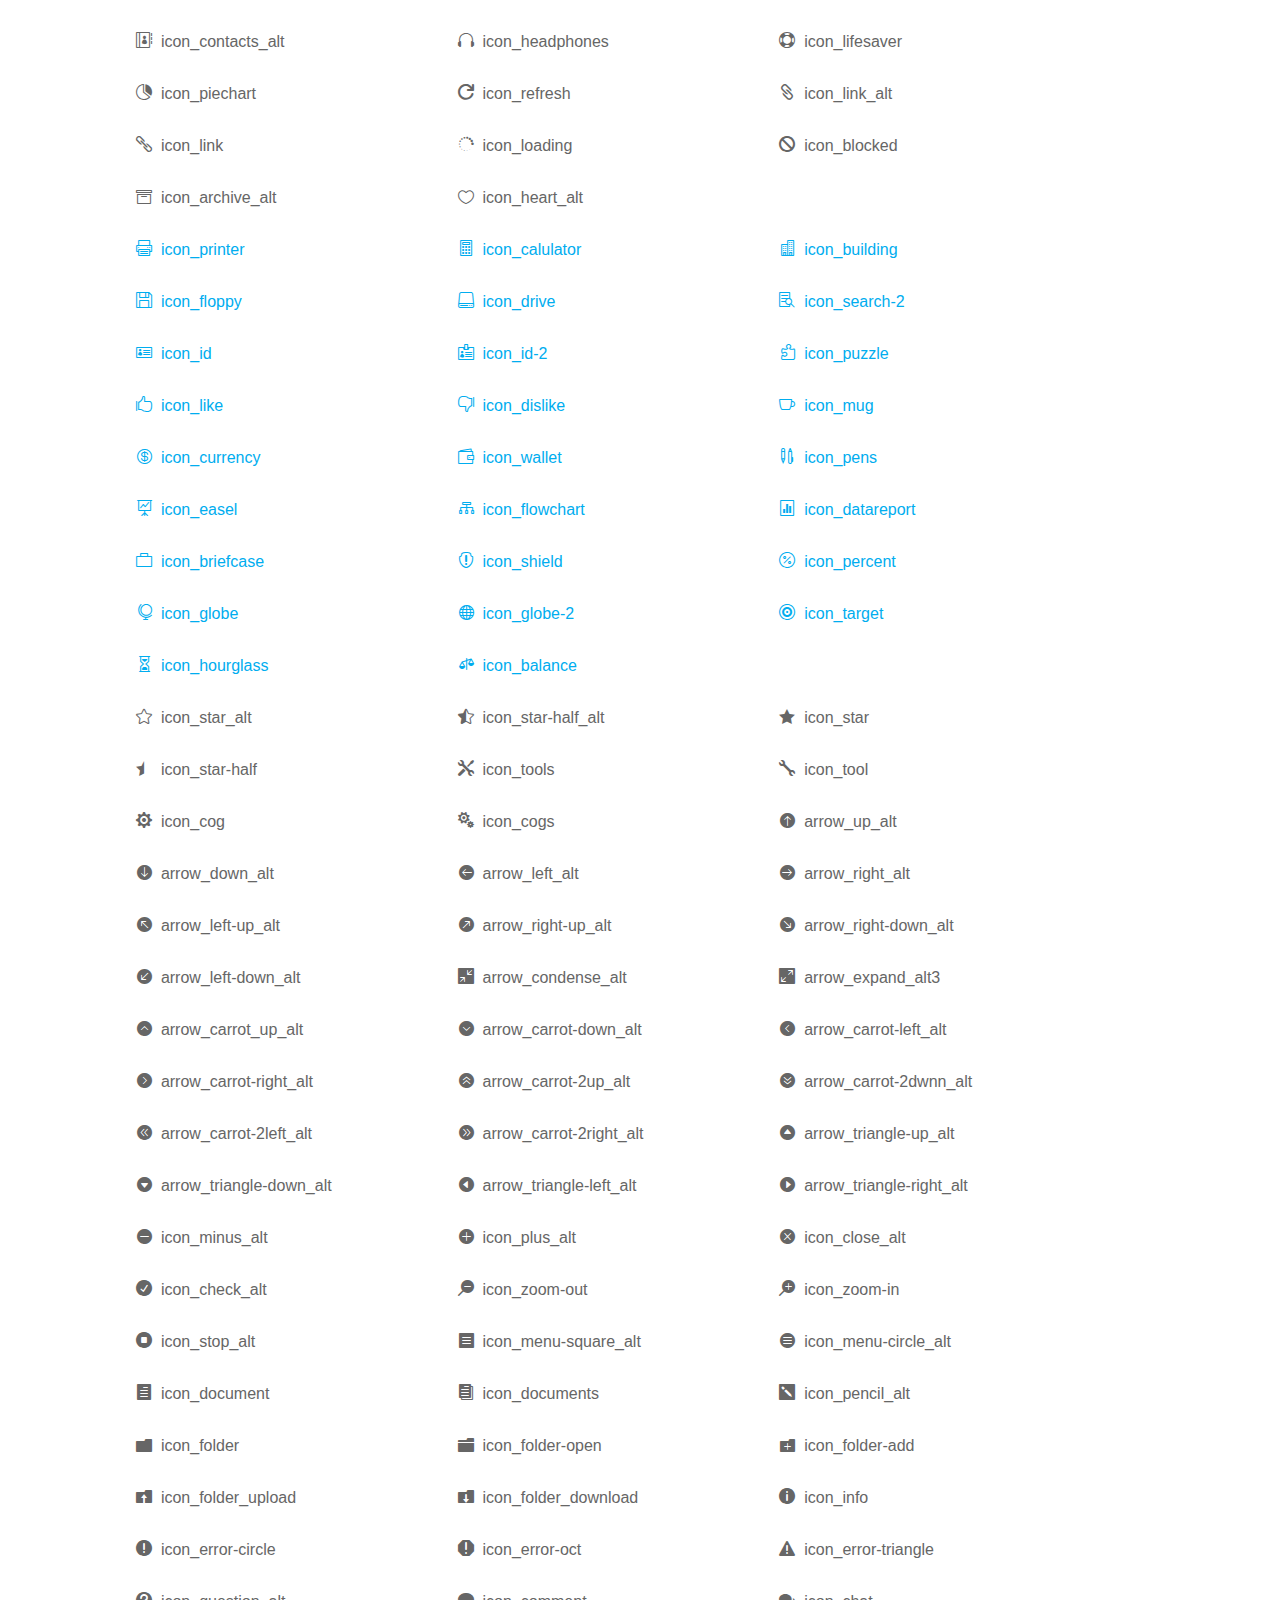
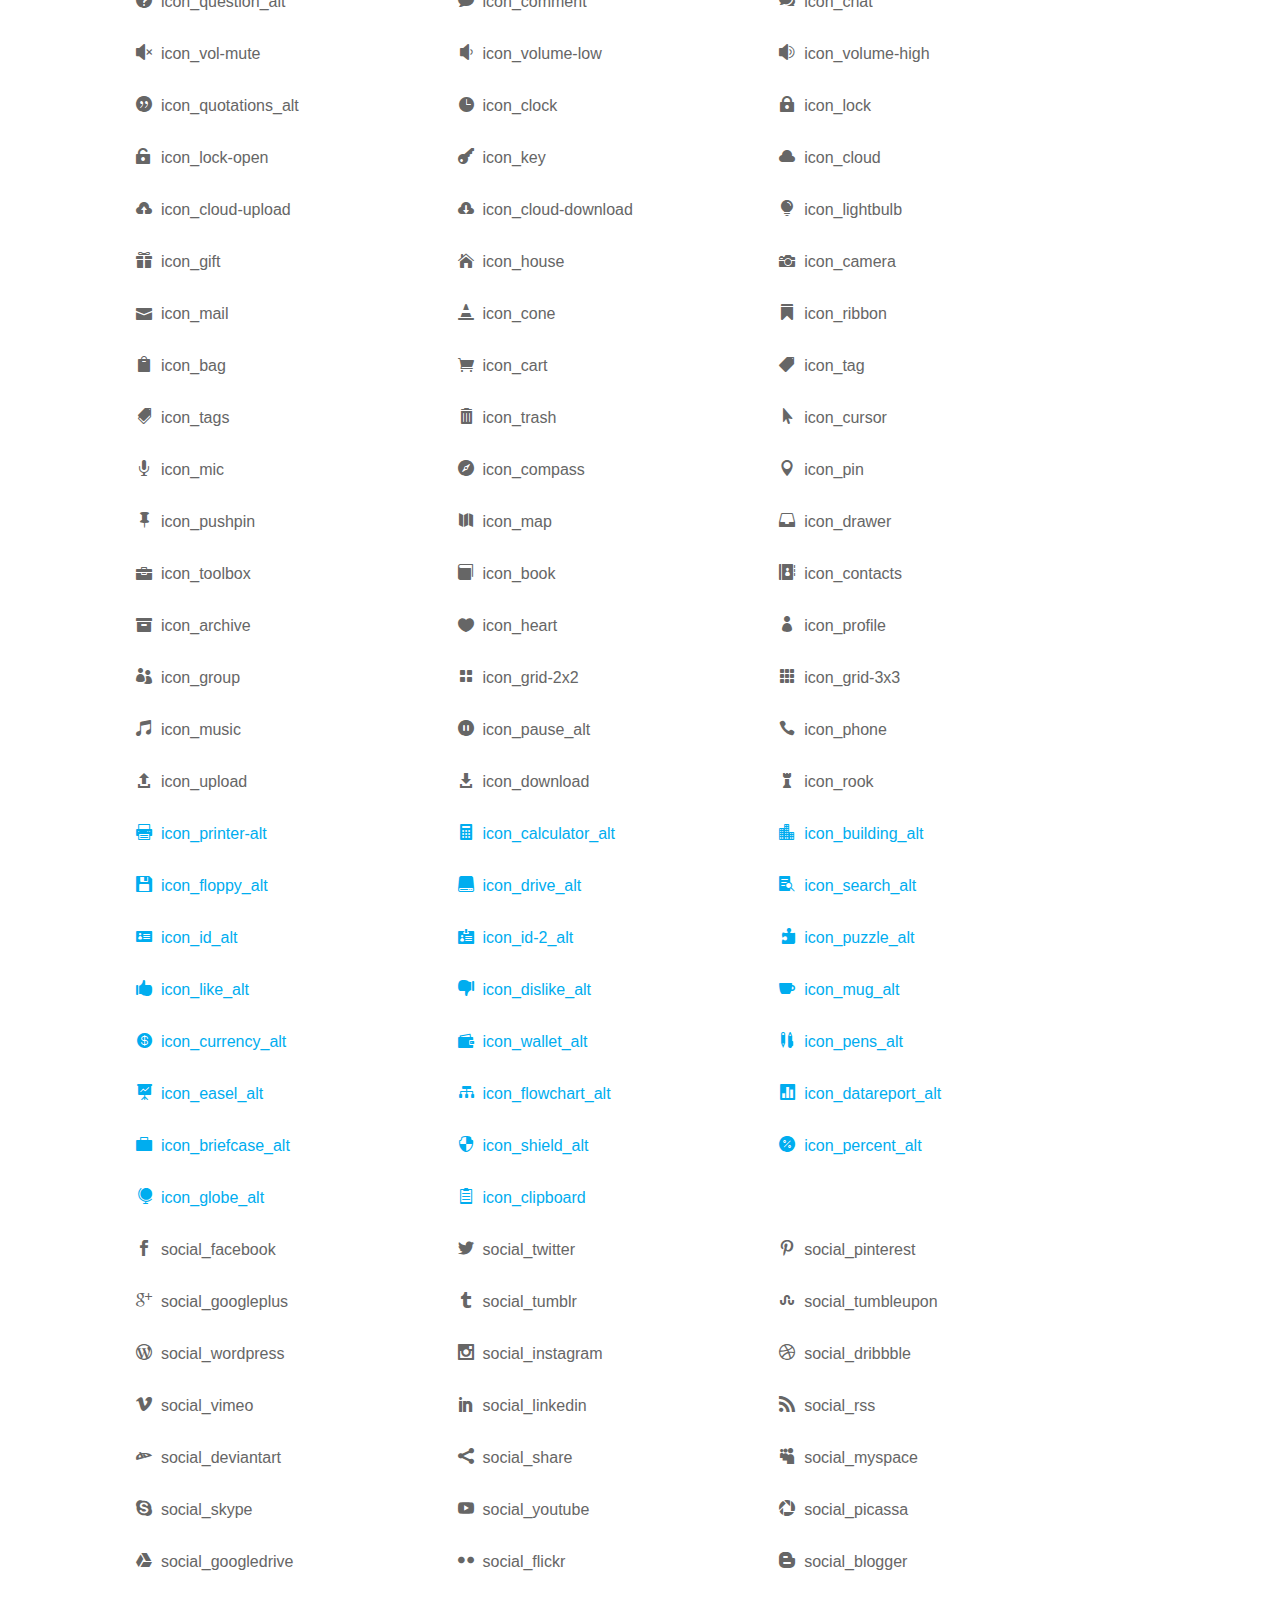
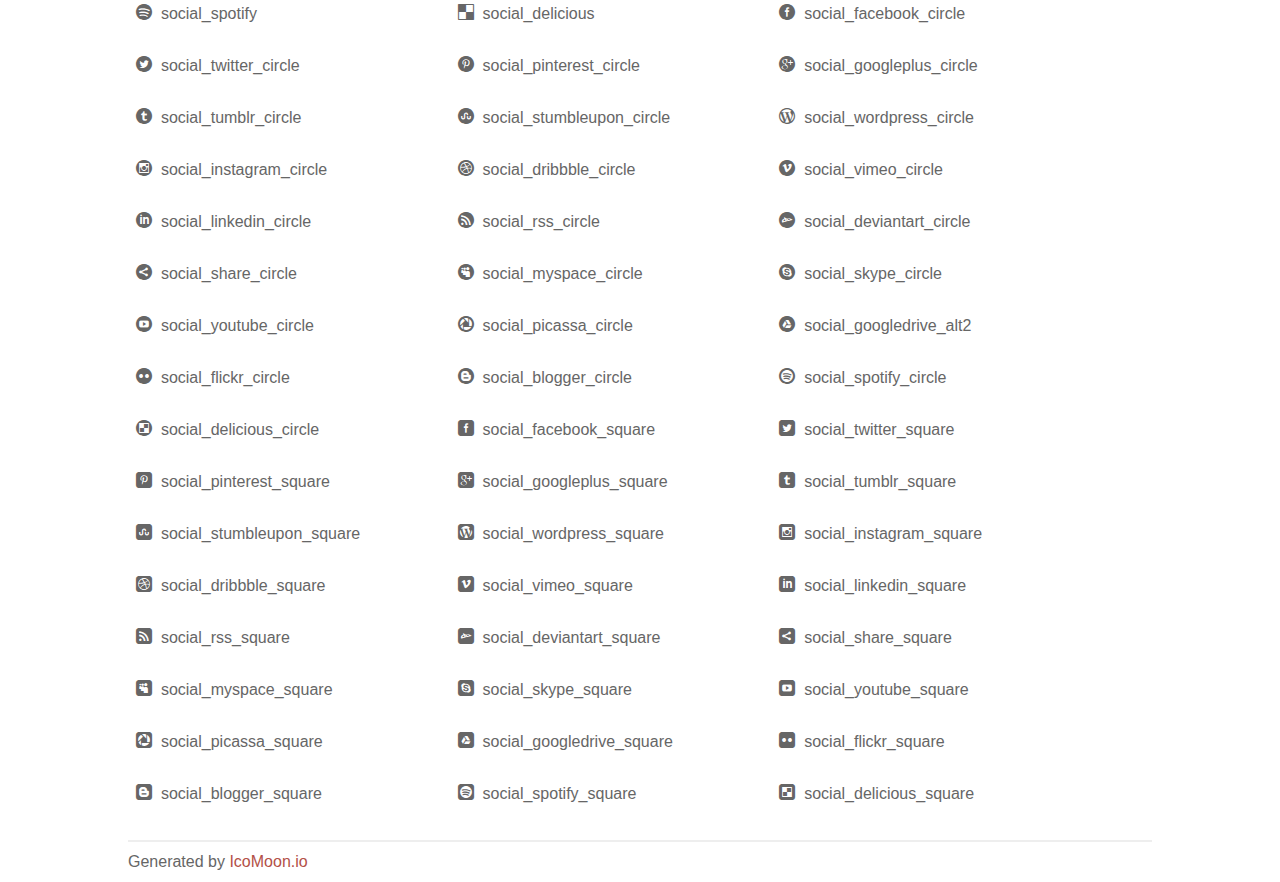
<file: ewds/fonts/elegant_font/HTML_CSS/index.html>
<!doctype html>
<html>
<head>
<title>Your Font/Glyphs</title>
<link rel="stylesheet" href="style.css" />
<!--[if lte IE 7]><script src="lte-ie7.js"></script><![endif]-->
<style>
	section, header, footer {display: block;}
	body {
		font-family: sans-serif;
		color: #666;
		line-height: 1.5;
		font-size: 1em;
	}
	* {
		-moz-box-sizing: border-box;
		-webkit-box-sizing: border-box;
		box-sizing: border-box;
		margin: 0;
		padding: 0;
	}
	.glyph {
		float: left;
		text-align: center;
		padding: .75em;
		margin: .4em 1.5em .75em 0;
		width: 6em;
		text-shadow: none;
	}
	
	.glyph input {
		font-family: consolas, monospace;
		font-size: 12px;
		width: 100%;
		text-align: center;
		border: 0;
		box-shadow: 0 0 0 1px #ccc;
		padding: .2em;
                -moz-border-radius: 5px;
                -webkit-border-radius: 5px;
	}
	
	

	.new {
		color:#00adef !important;
	}

	
	.w-main {
		width: 80%;
	}
	.centered {
		margin-left: auto;
		margin-right: auto;
	}
	.fs1 {
		font-size: 2em;
	}
	header {
		margin: 2em 0;
		padding-bottom: .5em;
		color: #666;
		box-shadow: 0 2px #eee;
	}
	header h1 {
		font-size: 2em;
		font-weight: normal;
	}
	.clearfix:before, .clearfix:after { content: ""; display: table; }
	.clearfix:after, .clear { clear: both; }
	footer {
		margin-top: 2em;
		padding: .5em 0;
		box-shadow: 0 -2px #eee;
	}
	a, a:visited {
		color: #B35047;
		text-decoration: none;
	}
	a:hover, a:focus {color: #000;}
	
	.box1 {
		font-size: 16px;
		display: inline-block;
		width: 30%;
		padding: .25em .5em;
		margin: 20px 10px 0 0;
	}
</style>
</head>
<body>
	<div class="w-main centered">
	<section class="mtm clearfix" id="glyphs">
	<div class="glyph">
		<div class="fs1" aria-hidden="true" data-icon="&#x21;"></div>
		<input type="text" readonly value="&amp;#x21;" />
	</div>
	<div class="glyph">
		<div class="fs1" aria-hidden="true" data-icon="&#x22;"></div>
		<input type="text" readonly value="&amp;#x22;" />
	</div>
	<div class="glyph">
		<div class="fs1" aria-hidden="true" data-icon="&#x23;"></div>
		<input type="text" readonly value="&amp;#x23;" />
	</div>
	<div class="glyph">
		<div class="fs1" aria-hidden="true" data-icon="&#x24;"></div>
		<input type="text" readonly value="&amp;#x24;" />
	</div>
	<div class="glyph">
		<div class="fs1" aria-hidden="true" data-icon="&#x25;"></div>
		<input type="text" readonly value="&amp;#x25;" />
	</div>
	<div class="glyph">
		<div class="fs1" aria-hidden="true" data-icon="&#x26;"></div>
		<input type="text" readonly value="&amp;#x26;" />
	</div>
	<div class="glyph">
		<div class="fs1" aria-hidden="true" data-icon="&#x27;"></div>
		<input type="text" readonly value="&amp;#x27;" />
	</div>
	<div class="glyph">
		<div class="fs1" aria-hidden="true" data-icon="&#x28;"></div>
		<input type="text" readonly value="&amp;#x28;" />
	</div>
	<div class="glyph">
		<div class="fs1" aria-hidden="true" data-icon="&#x29;"></div>
		<input type="text" readonly value="&amp;#x29;" />
	</div>
	<div class="glyph">
		<div class="fs1" aria-hidden="true" data-icon="&#x2a;"></div>
		<input type="text" readonly value="&amp;#x2a;" />
	</div>
	<div class="glyph">
		<div class="fs1" aria-hidden="true" data-icon="&#x2b;"></div>
		<input type="text" readonly value="&amp;#x2b;" />
	</div>
	<div class="glyph">
		<div class="fs1" aria-hidden="true" data-icon="&#x2c;"></div>
		<input type="text" readonly value="&amp;#x2c;" />
	</div>
	<div class="glyph">
		<div class="fs1" aria-hidden="true" data-icon="&#x2d;"></div>
		<input type="text" readonly value="&amp;#x2d;" />
	</div>
	<div class="glyph">
		<div class="fs1" aria-hidden="true" data-icon="&#x2e;"></div>
		<input type="text" readonly value="&amp;#x2e;" />
	</div>
	<div class="glyph">
		<div class="fs1" aria-hidden="true" data-icon="&#x2f;"></div>
		<input type="text" readonly value="&amp;#x2f;" />
	</div>
	<div class="glyph">
		<div class="fs1" aria-hidden="true" data-icon="&#x30;"></div>
		<input type="text" readonly value="&amp;#x30;" />
	</div>
	<div class="glyph">
		<div class="fs1" aria-hidden="true" data-icon="&#x31;"></div>
		<input type="text" readonly value="&amp;#x31;" />
	</div>
	<div class="glyph">
		<div class="fs1" aria-hidden="true" data-icon="&#x32;"></div>
		<input type="text" readonly value="&amp;#x32;" />
	</div>
	<div class="glyph">
		<div class="fs1" aria-hidden="true" data-icon="&#x33;"></div>
		<input type="text" readonly value="&amp;#x33;" />
	</div>
	<div class="glyph">
		<div class="fs1" aria-hidden="true" data-icon="&#x34;"></div>
		<input type="text" readonly value="&amp;#x34;" />
	</div>
	<div class="glyph">
		<div class="fs1" aria-hidden="true" data-icon="&#x35;"></div>
		<input type="text" readonly value="&amp;#x35;" />
	</div>
	<div class="glyph">
		<div class="fs1" aria-hidden="true" data-icon="&#x36;"></div>
		<input type="text" readonly value="&amp;#x36;" />
	</div>
	<div class="glyph">
		<div class="fs1" aria-hidden="true" data-icon="&#x37;"></div>
		<input type="text" readonly value="&amp;#x37;" />
	</div>
	<div class="glyph">
		<div class="fs1" aria-hidden="true" data-icon="&#x38;"></div>
		<input type="text" readonly value="&amp;#x38;" />
	</div>
	<div class="glyph">
		<div class="fs1" aria-hidden="true" data-icon="&#x39;"></div>
		<input type="text" readonly value="&amp;#x39;" />
	</div>
	<div class="glyph">
		<div class="fs1" aria-hidden="true" data-icon="&#x3a;"></div>
		<input type="text" readonly value="&amp;#x3a;" />
	</div>
	<div class="glyph">
		<div class="fs1" aria-hidden="true" data-icon="&#x3b;"></div>
		<input type="text" readonly value="&amp;#x3b;" />
	</div>
	<div class="glyph">
		<div class="fs1" aria-hidden="true" data-icon="&#x3c;"></div>
		<input type="text" readonly value="&amp;#x3c;" />
	</div>
	<div class="glyph">
		<div class="fs1" aria-hidden="true" data-icon="&#x3d;"></div>
		<input type="text" readonly value="&amp;#x3d;" />
	</div>
	<div class="glyph">
		<div class="fs1" aria-hidden="true" data-icon="&#x3e;"></div>
		<input type="text" readonly value="&amp;#x3e;" />
	</div>
	<div class="glyph">
		<div class="fs1" aria-hidden="true" data-icon="&#x3f;"></div>
		<input type="text" readonly value="&amp;#x3f;" />
	</div>
	<div class="glyph">
		<div class="fs1" aria-hidden="true" data-icon="&#x40;"></div>
		<input type="text" readonly value="&amp;#x40;" />
	</div>
	<div class="glyph">
		<div class="fs1" aria-hidden="true" data-icon="&#x41;"></div>
		<input type="text" readonly value="&amp;#x41;" />
	</div>
	<div class="glyph">
		<div class="fs1" aria-hidden="true" data-icon="&#x42;"></div>
		<input type="text" readonly value="&amp;#x42;" />
	</div>
	<div class="glyph">
		<div class="fs1" aria-hidden="true" data-icon="&#x43;"></div>
		<input type="text" readonly value="&amp;#x43;" />
	</div>
	<div class="glyph">
		<div class="fs1" aria-hidden="true" data-icon="&#x44;"></div>
		<input type="text" readonly value="&amp;#x44;" />
	</div>
	<div class="glyph">
		<div class="fs1" aria-hidden="true" data-icon="&#x45;"></div>
		<input type="text" readonly value="&amp;#x45;" />
	</div>
	<div class="glyph">
		<div class="fs1" aria-hidden="true" data-icon="&#x46;"></div>
		<input type="text" readonly value="&amp;#x46;" />
	</div>
	<div class="glyph">
		<div class="fs1" aria-hidden="true" data-icon="&#x47;"></div>
		<input type="text" readonly value="&amp;#x47;" />
	</div>
	<div class="glyph">
		<div class="fs1" aria-hidden="true" data-icon="&#x48;"></div>
		<input type="text" readonly value="&amp;#x48;" />
	</div>
	<div class="glyph">
		<div class="fs1" aria-hidden="true" data-icon="&#x49;"></div>
		<input type="text" readonly value="&amp;#x49;" />
	</div>
	<div class="glyph">
		<div class="fs1" aria-hidden="true" data-icon="&#x4a;"></div>
		<input type="text" readonly value="&amp;#x4a;" />
	</div>
	<div class="glyph">
		<div class="fs1" aria-hidden="true" data-icon="&#x4b;"></div>
		<input type="text" readonly value="&amp;#x4b;" />
	</div>
	<div class="glyph">
		<div class="fs1" aria-hidden="true" data-icon="&#x4c;"></div>
		<input type="text" readonly value="&amp;#x4c;" />
	</div>
	<div class="glyph">
		<div class="fs1" aria-hidden="true" data-icon="&#x4d;"></div>
		<input type="text" readonly value="&amp;#x4d;" />
	</div>
	<div class="glyph">
		<div class="fs1" aria-hidden="true" data-icon="&#x4e;"></div>
		<input type="text" readonly value="&amp;#x4e;" />
	</div>
	<div class="glyph">
		<div class="fs1" aria-hidden="true" data-icon="&#x4f;"></div>
		<input type="text" readonly value="&amp;#x4f;" />
	</div>
	<div class="glyph">
		<div class="fs1" aria-hidden="true" data-icon="&#x50;"></div>
		<input type="text" readonly value="&amp;#x50;" />
	</div>
	<div class="glyph">
		<div class="fs1" aria-hidden="true" data-icon="&#x51;"></div>
		<input type="text" readonly value="&amp;#x51;" />
	</div>
	<div class="glyph">
		<div class="fs1" aria-hidden="true" data-icon="&#x52;"></div>
		<input type="text" readonly value="&amp;#x52;" />
	</div>
	<div class="glyph">
		<div class="fs1" aria-hidden="true" data-icon="&#x53;"></div>
		<input type="text" readonly value="&amp;#x53;" />
	</div>
	<div class="glyph">
		<div class="fs1" aria-hidden="true" data-icon="&#x54;"></div>
		<input type="text" readonly value="&amp;#x54;" />
	</div>
	<div class="glyph">
		<div class="fs1" aria-hidden="true" data-icon="&#x55;"></div>
		<input type="text" readonly value="&amp;#x55;" />
	</div>
	<div class="glyph">
		<div class="fs1" aria-hidden="true" data-icon="&#x56;"></div>
		<input type="text" readonly value="&amp;#x56;" />
	</div>
	<div class="glyph">
		<div class="fs1" aria-hidden="true" data-icon="&#x57;"></div>
		<input type="text" readonly value="&amp;#x57;" />
	</div>
	<div class="glyph">
		<div class="fs1" aria-hidden="true" data-icon="&#x58;"></div>
		<input type="text" readonly value="&amp;#x58;" />
	</div>
	<div class="glyph">
		<div class="fs1" aria-hidden="true" data-icon="&#x59;"></div>
		<input type="text" readonly value="&amp;#x59;" />
	</div>
	<div class="glyph">
		<div class="fs1" aria-hidden="true" data-icon="&#x5a;"></div>
		<input type="text" readonly value="&amp;#x5a;" />
	</div>
	<div class="glyph">
		<div class="fs1" aria-hidden="true" data-icon="&#x5b;"></div>
		<input type="text" readonly value="&amp;#x5b;" />
	</div>
	<div class="glyph">
		<div class="fs1" aria-hidden="true" data-icon="&#x5c;"></div>
		<input type="text" readonly value="&amp;#x5c;" />
	</div>
	<div class="glyph">
		<div class="fs1" aria-hidden="true" data-icon="&#x5d;"></div>
		<input type="text" readonly value="&amp;#x5d;" />
	</div>
	<div class="glyph">
		<div class="fs1" aria-hidden="true" data-icon="&#x5e;"></div>
		<input type="text" readonly value="&amp;#x5e;" />
	</div>
	<div class="glyph">
		<div class="fs1" aria-hidden="true" data-icon="&#x5f;"></div>
		<input type="text" readonly value="&amp;#x5f;" />
	</div>
	<div class="glyph">
		<div class="fs1" aria-hidden="true" data-icon="&#x60;"></div>
		<input type="text" readonly value="&amp;#x60;" />
	</div>
	<div class="glyph">
		<div class="fs1" aria-hidden="true" data-icon="&#x61;"></div>
		<input type="text" readonly value="&amp;#x61;" />
	</div>
	<div class="glyph">
		<div class="fs1" aria-hidden="true" data-icon="&#x62;"></div>
		<input type="text" readonly value="&amp;#x62;" />
	</div>
	<div class="glyph">
		<div class="fs1" aria-hidden="true" data-icon="&#x63;"></div>
		<input type="text" readonly value="&amp;#x63;" />
	</div>
	<div class="glyph">
		<div class="fs1" aria-hidden="true" data-icon="&#x64;"></div>
		<input type="text" readonly value="&amp;#x64;" />
	</div>
	<div class="glyph">
		<div class="fs1" aria-hidden="true" data-icon="&#x65;"></div>
		<input type="text" readonly value="&amp;#x65;" />
	</div>
	<div class="glyph">
		<div class="fs1" aria-hidden="true" data-icon="&#x66;"></div>
		<input type="text" readonly value="&amp;#x66;" />
	</div>
	<div class="glyph">
		<div class="fs1" aria-hidden="true" data-icon="&#x67;"></div>
		<input type="text" readonly value="&amp;#x67;" />
	</div>
	<div class="glyph">
		<div class="fs1" aria-hidden="true" data-icon="&#x68;"></div>
		<input type="text" readonly value="&amp;#x68;" />
	</div>
	<div class="glyph">
		<div class="fs1" aria-hidden="true" data-icon="&#x69;"></div>
		<input type="text" readonly value="&amp;#x69;" />
	</div>
	<div class="glyph">
		<div class="fs1" aria-hidden="true" data-icon="&#x6a;"></div>
		<input type="text" readonly value="&amp;#x6a;" />
	</div>
	<div class="glyph">
		<div class="fs1" aria-hidden="true" data-icon="&#x6b;"></div>
		<input type="text" readonly value="&amp;#x6b;" />
	</div>
	<div class="glyph">
		<div class="fs1" aria-hidden="true" data-icon="&#x6c;"></div>
		<input type="text" readonly value="&amp;#x6c;" />
	</div>
	<div class="glyph">
		<div class="fs1" aria-hidden="true" data-icon="&#x6d;"></div>
		<input type="text" readonly value="&amp;#x6d;" />
	</div>
	<div class="glyph">
		<div class="fs1" aria-hidden="true" data-icon="&#x6e;"></div>
		<input type="text" readonly value="&amp;#x6e;" />
	</div>
	<div class="glyph">
		<div class="fs1" aria-hidden="true" data-icon="&#x6f;"></div>
		<input type="text" readonly value="&amp;#x6f;" />
	</div>
	<div class="glyph">
		<div class="fs1" aria-hidden="true" data-icon="&#x70;"></div>
		<input type="text" readonly value="&amp;#x70;" />
	</div>
	<div class="glyph">
		<div class="fs1" aria-hidden="true" data-icon="&#x71;"></div>
		<input type="text" readonly value="&amp;#x71;" />
	</div>
	<div class="glyph">
		<div class="fs1" aria-hidden="true" data-icon="&#x72;"></div>
		<input type="text" readonly value="&amp;#x72;" />
	</div>
	<div class="glyph">
		<div class="fs1" aria-hidden="true" data-icon="&#x73;"></div>
		<input type="text" readonly value="&amp;#x73;" />
	</div>
	<div class="glyph">
		<div class="fs1" aria-hidden="true" data-icon="&#x74;"></div>
		<input type="text" readonly value="&amp;#x74;" />
	</div>
	<div class="glyph">
		<div class="fs1" aria-hidden="true" data-icon="&#x75;"></div>
		<input type="text" readonly value="&amp;#x75;" />
	</div>
	<div class="glyph">
		<div class="fs1" aria-hidden="true" data-icon="&#x76;"></div>
		<input type="text" readonly value="&amp;#x76;" />
	</div>
	<div class="glyph">
		<div class="fs1" aria-hidden="true" data-icon="&#x77;"></div>
		<input type="text" readonly value="&amp;#x77;" />
	</div>
	<div class="glyph">
		<div class="fs1" aria-hidden="true" data-icon="&#x78;"></div>
		<input type="text" readonly value="&amp;#x78;" />
	</div>
	<div class="glyph">
		<div class="fs1" aria-hidden="true" data-icon="&#x79;"></div>
		<input type="text" readonly value="&amp;#x79;" />
	</div>
	<div class="glyph">
		<div class="fs1" aria-hidden="true" data-icon="&#x7a;"></div>
		<input type="text" readonly value="&amp;#x7a;" />
	</div>
	<div class="glyph">
		<div class="fs1" aria-hidden="true" data-icon="&#x7b;"></div>
		<input type="text" readonly value="&amp;#x7b;" />
	</div>
	<div class="glyph">
		<div class="fs1" aria-hidden="true" data-icon="&#x7c;"></div>
		<input type="text" readonly value="&amp;#x7c;" />
	</div>
	<div class="glyph">
		<div class="fs1" aria-hidden="true" data-icon="&#x7d;"></div>
		<input type="text" readonly value="&amp;#x7d;" />
	</div>
	<div class="glyph">
		<div class="fs1" aria-hidden="true" data-icon="&#x7e;"></div>
		<input type="text" readonly value="&amp;#x7e;" />
	</div>
	<div class="glyph">
		<div class="fs1" aria-hidden="true" data-icon="&#xe000;"></div>
		<input type="text" readonly value="&amp;#xe000;" />
	</div>
	<div class="glyph">
		<div class="fs1" aria-hidden="true" data-icon="&#xe001;"></div>
		<input type="text" readonly value="&amp;#xe001;" />
	</div>
	<div class="glyph">
		<div class="fs1" aria-hidden="true" data-icon="&#xe002;"></div>
		<input type="text" readonly value="&amp;#xe002;" />
	</div>
	<div class="glyph">
		<div class="fs1" aria-hidden="true" data-icon="&#xe003;"></div>
		<input type="text" readonly value="&amp;#xe003;" />
	</div>
	<div class="glyph">
		<div class="fs1" aria-hidden="true" data-icon="&#xe004;"></div>
		<input type="text" readonly value="&amp;#xe004;" />
	</div>
	<div class="glyph">
		<div class="fs1" aria-hidden="true" data-icon="&#xe005;"></div>
		<input type="text" readonly value="&amp;#xe005;" />
	</div>
	<div class="glyph">
		<div class="fs1" aria-hidden="true" data-icon="&#xe006;"></div>
		<input type="text" readonly value="&amp;#xe006;" />
	</div>
	<div class="glyph">
		<div class="fs1" aria-hidden="true" data-icon="&#xe007;"></div>
		<input type="text" readonly value="&amp;#xe007;" />
	</div>
	<div class="glyph">
		<div class="fs1" aria-hidden="true" data-icon="&#xe008;"></div>
		<input type="text" readonly value="&amp;#xe008;" />
	</div>
	<div class="glyph">
		<div class="fs1" aria-hidden="true" data-icon="&#xe009;"></div>
		<input type="text" readonly value="&amp;#xe009;" />
	</div>
	<div class="glyph">
		<div class="fs1" aria-hidden="true" data-icon="&#xe00a;"></div>
		<input type="text" readonly value="&amp;#xe00a;" />
	</div>
	<div class="glyph">
		<div class="fs1" aria-hidden="true" data-icon="&#xe00b;"></div>
		<input type="text" readonly value="&amp;#xe00b;" />
	</div>
	<div class="glyph">
		<div class="fs1" aria-hidden="true" data-icon="&#xe00c;"></div>
		<input type="text" readonly value="&amp;#xe00c;" />
	</div>
	<div class="glyph">
		<div class="fs1" aria-hidden="true" data-icon="&#xe00d;"></div>
		<input type="text" readonly value="&amp;#xe00d;" />
	</div>
	<div class="glyph">
		<div class="fs1" aria-hidden="true" data-icon="&#xe00e;"></div>
		<input type="text" readonly value="&amp;#xe00e;" />
	</div>
	<div class="glyph">
		<div class="fs1" aria-hidden="true" data-icon="&#xe00f;"></div>
		<input type="text" readonly value="&amp;#xe00f;" />
	</div>
	<div class="glyph">
		<div class="fs1" aria-hidden="true" data-icon="&#xe010;"></div>
		<input type="text" readonly value="&amp;#xe010;" />
	</div>
	<div class="glyph">
		<div class="fs1" aria-hidden="true" data-icon="&#xe011;"></div>
		<input type="text" readonly value="&amp;#xe011;" />
	</div>
	<div class="glyph">
		<div class="fs1" aria-hidden="true" data-icon="&#xe012;"></div>
		<input type="text" readonly value="&amp;#xe012;" />
	</div>
	<div class="glyph">
		<div class="fs1" aria-hidden="true" data-icon="&#xe013;"></div>
		<input type="text" readonly value="&amp;#xe013;" />
	</div>
	<div class="glyph">
		<div class="fs1" aria-hidden="true" data-icon="&#xe014;"></div>
		<input type="text" readonly value="&amp;#xe014;" />
	</div>
	<div class="glyph">
		<div class="fs1" aria-hidden="true" data-icon="&#xe015;"></div>
		<input type="text" readonly value="&amp;#xe015;" />
	</div>
	<div class="glyph">
		<div class="fs1" aria-hidden="true" data-icon="&#xe016;"></div>
		<input type="text" readonly value="&amp;#xe016;" />
	</div>
	<div class="glyph">
		<div class="fs1" aria-hidden="true" data-icon="&#xe017;"></div>
		<input type="text" readonly value="&amp;#xe017;" />
	</div>
	<div class="glyph">
		<div class="fs1" aria-hidden="true" data-icon="&#xe018;"></div>
		<input type="text" readonly value="&amp;#xe018;" />
	</div>
	<div class="glyph">
		<div class="fs1" aria-hidden="true" data-icon="&#xe019;"></div>
		<input type="text" readonly value="&amp;#xe019;" />
	</div>
	<div class="glyph">
		<div class="fs1" aria-hidden="true" data-icon="&#xe01a;"></div>
		<input type="text" readonly value="&amp;#xe01a;" />
	</div>
	<div class="glyph">
		<div class="fs1" aria-hidden="true" data-icon="&#xe01b;"></div>
		<input type="text" readonly value="&amp;#xe01b;" />
	</div>
	<div class="glyph">
		<div class="fs1" aria-hidden="true" data-icon="&#xe01c;"></div>
		<input type="text" readonly value="&amp;#xe01c;" />
	</div>
	<div class="glyph">
		<div class="fs1" aria-hidden="true" data-icon="&#xe01d;"></div>
		<input type="text" readonly value="&amp;#xe01d;" />
	</div>
	<div class="glyph">
		<div class="fs1" aria-hidden="true" data-icon="&#xe01e;"></div>
		<input type="text" readonly value="&amp;#xe01e;" />
	</div>
	<div class="glyph">
		<div class="fs1" aria-hidden="true" data-icon="&#xe01f;"></div>
		<input type="text" readonly value="&amp;#xe01f;" />
	</div>
	<div class="glyph">
		<div class="fs1" aria-hidden="true" data-icon="&#xe020;"></div>
		<input type="text" readonly value="&amp;#xe020;" />
	</div>
	<div class="glyph">
		<div class="fs1" aria-hidden="true" data-icon="&#xe021;"></div>
		<input type="text" readonly value="&amp;#xe021;" />
	</div>
	<div class="glyph">
		<div class="fs1" aria-hidden="true" data-icon="&#xe022;"></div>
		<input type="text" readonly value="&amp;#xe022;" />
	</div>
	<div class="glyph">
		<div class="fs1" aria-hidden="true" data-icon="&#xe023;"></div>
		<input type="text" readonly value="&amp;#xe023;" />
	</div>
	<div class="glyph">
		<div class="fs1" aria-hidden="true" data-icon="&#xe024;"></div>
		<input type="text" readonly value="&amp;#xe024;" />
	</div>
	<div class="glyph">
		<div class="fs1" aria-hidden="true" data-icon="&#xe025;"></div>
		<input type="text" readonly value="&amp;#xe025;" />
	</div>
	<div class="glyph">
		<div class="fs1" aria-hidden="true" data-icon="&#xe026;"></div>
		<input type="text" readonly value="&amp;#xe026;" />
	</div>
	<div class="glyph">
		<div class="fs1" aria-hidden="true" data-icon="&#xe027;"></div>
		<input type="text" readonly value="&amp;#xe027;" />
	</div>
	<div class="glyph">
		<div class="fs1" aria-hidden="true" data-icon="&#xe028;"></div>
		<input type="text" readonly value="&amp;#xe028;" />
	</div>
	<div class="glyph">
		<div class="fs1" aria-hidden="true" data-icon="&#xe029;"></div>
		<input type="text" readonly value="&amp;#xe029;" />
	</div>
	<div class="glyph">
		<div class="fs1" aria-hidden="true" data-icon="&#xe02a;"></div>
		<input type="text" readonly value="&amp;#xe02a;" />
	</div>
	<div class="glyph">
		<div class="fs1" aria-hidden="true" data-icon="&#xe02b;"></div>
		<input type="text" readonly value="&amp;#xe02b;" />
	</div>
	<div class="glyph">
		<div class="fs1" aria-hidden="true" data-icon="&#xe02c;"></div>
		<input type="text" readonly value="&amp;#xe02c;" />
	</div>
	<div class="glyph">
		<div class="fs1" aria-hidden="true" data-icon="&#xe02d;"></div>
		<input type="text" readonly value="&amp;#xe02d;" />
	</div>
	<div class="glyph">
		<div class="fs1" aria-hidden="true" data-icon="&#xe02e;"></div>
		<input type="text" readonly value="&amp;#xe02e;" />
	</div>
	<div class="glyph">
		<div class="fs1" aria-hidden="true" data-icon="&#xe02f;"></div>
		<input type="text" readonly value="&amp;#xe02f;" />
	</div>
	<div class="glyph">
		<div class="fs1" aria-hidden="true" data-icon="&#xe030;"></div>
		<input type="text" readonly value="&amp;#xe030;" />
	</div>
    
    <div class="new">
    
    <div class="glyph">
		<div class="fs1" aria-hidden="true" data-icon="&#xe103;"></div>
		<input type="text" readonly value="&amp;#xe103;" />
	</div>
	<div class="glyph">
		<div class="fs1" aria-hidden="true" data-icon="&#xe0ee;"></div>
		<input type="text" readonly value="&amp;#xe0ee;" />
	</div>
	<div class="glyph">
		<div class="fs1" aria-hidden="true" data-icon="&#xe0ef;"></div>
		<input type="text" readonly value="&amp;#xe0ef;" />
	</div>
	<div class="glyph">
		<div class="fs1" aria-hidden="true" data-icon="&#xe0e8;"></div>
		<input type="text" readonly value="&amp;#xe0e8;" />
	</div>
	<div class="glyph">
		<div class="fs1" aria-hidden="true" data-icon="&#xe0ea;"></div>
		<input type="text" readonly value="&amp;#xe0ea;" />
	</div>
	<div class="glyph">
		<div class="fs1" aria-hidden="true" data-icon="&#xe101;"></div>
		<input type="text" readonly value="&amp;#xe101;" />
	</div>
	<div class="glyph">
		<div class="fs1" aria-hidden="true" data-icon="&#xe107;"></div>
		<input type="text" readonly value="&amp;#xe107;" />
	</div>
	<div class="glyph">
		<div class="fs1" aria-hidden="true" data-icon="&#xe108;"></div>
		<input type="text" readonly value="&amp;#xe108;" />
	</div>
	<div class="glyph">
		<div class="fs1" aria-hidden="true" data-icon="&#xe102;"></div>
		<input type="text" readonly value="&amp;#xe102;" />
	</div>
	<div class="glyph">
		<div class="fs1" aria-hidden="true" data-icon="&#xe106;"></div>
		<input type="text" readonly value="&amp;#xe106;" />
	</div>
	<div class="glyph">
		<div class="fs1" aria-hidden="true" data-icon="&#xe0eb;"></div>
		<input type="text" readonly value="&amp;#xe0eb;" />
	</div>
	<div class="glyph">
		<div class="fs1" aria-hidden="true" data-icon="&#xe105;"></div>
		<input type="text" readonly value="&amp;#xe105;" />
	</div>
	<div class="glyph">
		<div class="fs1" aria-hidden="true" data-icon="&#xe0ed;"></div>
		<input type="text" readonly value="&amp;#xe0ed;" />
	</div>
	<div class="glyph">
		<div class="fs1" aria-hidden="true" data-icon="&#xe100;"></div>
		<input type="text" readonly value="&amp;#xe100;" />
	</div>
	<div class="glyph">
		<div class="fs1" aria-hidden="true" data-icon="&#xe104;"></div>
		<input type="text" readonly value="&amp;#xe104;" />
	</div>
	<div class="glyph">
		<div class="fs1" aria-hidden="true" data-icon="&#xe0e9;"></div>
		<input type="text" readonly value="&amp;#xe0e9;" />
	</div>
	<div class="glyph">
		<div class="fs1" aria-hidden="true" data-icon="&#xe109;"></div>
		<input type="text" readonly value="&amp;#xe109;" />
	</div>
	<div class="glyph">
		<div class="fs1" aria-hidden="true" data-icon="&#xe0ec;"></div>
		<input type="text" readonly value="&amp;#xe0ec;" />
	</div>
	<div class="glyph">
		<div class="fs1" aria-hidden="true" data-icon="&#xe0fe;"></div>
		<input type="text" readonly value="&amp;#xe0fe;" />
	</div>
	<div class="glyph">
		<div class="fs1" aria-hidden="true" data-icon="&#xe0f6;"></div>
		<input type="text" readonly value="&amp;#xe0f6;" />
	</div>
	<div class="glyph">
		<div class="fs1" aria-hidden="true" data-icon="&#xe0fb;"></div>
		<input type="text" readonly value="&amp;#xe0fb;" />
	</div>
	<div class="glyph">
		<div class="fs1" aria-hidden="true" data-icon="&#xe0e2;"></div>
		<input type="text" readonly value="&amp;#xe0e2;" />
	</div>
	<div class="glyph">
		<div class="fs1" aria-hidden="true" data-icon="&#xe0e3;"></div>
		<input type="text" readonly value="&amp;#xe0e3;" />
	</div>
	<div class="glyph">
		<div class="fs1" aria-hidden="true" data-icon="&#xe0f5;"></div>
		<input type="text" readonly value="&amp;#xe0f5;" />
	</div>
	<div class="glyph">
		<div class="fs1" aria-hidden="true" data-icon="&#xe0e1;"></div>
		<input type="text" readonly value="&amp;#xe0e1;" />
	</div>
	<div class="glyph">
		<div class="fs1" aria-hidden="true" data-icon="&#xe0ff;"></div>
		<input type="text" readonly value="&amp;#xe0ff;" />
	</div>
    
    </div>
    
	<div class="glyph">
		<div class="fs1" aria-hidden="true" data-icon="&#xe031;"></div>
		<input type="text" readonly value="&amp;#xe031;" />
	</div>
	<div class="glyph">
		<div class="fs1" aria-hidden="true" data-icon="&#xe032;"></div>
		<input type="text" readonly value="&amp;#xe032;" />
	</div>
	<div class="glyph">
		<div class="fs1" aria-hidden="true" data-icon="&#xe033;"></div>
		<input type="text" readonly value="&amp;#xe033;" />
	</div>
	<div class="glyph">
		<div class="fs1" aria-hidden="true" data-icon="&#xe034;"></div>
		<input type="text" readonly value="&amp;#xe034;" />
	</div>
	<div class="glyph">
		<div class="fs1" aria-hidden="true" data-icon="&#xe035;"></div>
		<input type="text" readonly value="&amp;#xe035;" />
	</div>
	<div class="glyph">
		<div class="fs1" aria-hidden="true" data-icon="&#xe036;"></div>
		<input type="text" readonly value="&amp;#xe036;" />
	</div>
	<div class="glyph">
		<div class="fs1" aria-hidden="true" data-icon="&#xe037;"></div>
		<input type="text" readonly value="&amp;#xe037;" />
	</div>
	<div class="glyph">
		<div class="fs1" aria-hidden="true" data-icon="&#xe038;"></div>
		<input type="text" readonly value="&amp;#xe038;" />
	</div>
	<div class="glyph">
		<div class="fs1" aria-hidden="true" data-icon="&#xe039;"></div>
		<input type="text" readonly value="&amp;#xe039;" />
	</div>
	<div class="glyph">
		<div class="fs1" aria-hidden="true" data-icon="&#xe03a;"></div>
		<input type="text" readonly value="&amp;#xe03a;" />
	</div>
	<div class="glyph">
		<div class="fs1" aria-hidden="true" data-icon="&#xe03b;"></div>
		<input type="text" readonly value="&amp;#xe03b;" />
	</div>
	<div class="glyph">
		<div class="fs1" aria-hidden="true" data-icon="&#xe03c;"></div>
		<input type="text" readonly value="&amp;#xe03c;" />
	</div>
	<div class="glyph">
		<div class="fs1" aria-hidden="true" data-icon="&#xe03d;"></div>
		<input type="text" readonly value="&amp;#xe03d;" />
	</div>
	<div class="glyph">
		<div class="fs1" aria-hidden="true" data-icon="&#xe03e;"></div>
		<input type="text" readonly value="&amp;#xe03e;" />
	</div>
	<div class="glyph">
		<div class="fs1" aria-hidden="true" data-icon="&#xe03f;"></div>
		<input type="text" readonly value="&amp;#xe03f;" />
	</div>
	<div class="glyph">
		<div class="fs1" aria-hidden="true" data-icon="&#xe040;"></div>
		<input type="text" readonly value="&amp;#xe040;" />
	</div>
	<div class="glyph">
		<div class="fs1" aria-hidden="true" data-icon="&#xe041;"></div>
		<input type="text" readonly value="&amp;#xe041;" />
	</div>
	<div class="glyph">
		<div class="fs1" aria-hidden="true" data-icon="&#xe042;"></div>
		<input type="text" readonly value="&amp;#xe042;" />
	</div>
	<div class="glyph">
		<div class="fs1" aria-hidden="true" data-icon="&#xe043;"></div>
		<input type="text" readonly value="&amp;#xe043;" />
	</div>
	<div class="glyph">
		<div class="fs1" aria-hidden="true" data-icon="&#xe044;"></div>
		<input type="text" readonly value="&amp;#xe044;" />
	</div>
	<div class="glyph">
		<div class="fs1" aria-hidden="true" data-icon="&#xe045;"></div>
		<input type="text" readonly value="&amp;#xe045;" />
	</div>
	<div class="glyph">
		<div class="fs1" aria-hidden="true" data-icon="&#xe046;"></div>
		<input type="text" readonly value="&amp;#xe046;" />
	</div>
	<div class="glyph">
		<div class="fs1" aria-hidden="true" data-icon="&#xe047;"></div>
		<input type="text" readonly value="&amp;#xe047;" />
	</div>
	<div class="glyph">
		<div class="fs1" aria-hidden="true" data-icon="&#xe048;"></div>
		<input type="text" readonly value="&amp;#xe048;" />
	</div>
	<div class="glyph">
		<div class="fs1" aria-hidden="true" data-icon="&#xe049;"></div>
		<input type="text" readonly value="&amp;#xe049;" />
	</div>
	<div class="glyph">
		<div class="fs1" aria-hidden="true" data-icon="&#xe04a;"></div>
		<input type="text" readonly value="&amp;#xe04a;" />
	</div>
	<div class="glyph">
		<div class="fs1" aria-hidden="true" data-icon="&#xe04b;"></div>
		<input type="text" readonly value="&amp;#xe04b;" />
	</div>
	<div class="glyph">
		<div class="fs1" aria-hidden="true" data-icon="&#xe04c;"></div>
		<input type="text" readonly value="&amp;#xe04c;" />
	</div>
	<div class="glyph">
		<div class="fs1" aria-hidden="true" data-icon="&#xe04d;"></div>
		<input type="text" readonly value="&amp;#xe04d;" />
	</div>
	<div class="glyph">
		<div class="fs1" aria-hidden="true" data-icon="&#xe04e;"></div>
		<input type="text" readonly value="&amp;#xe04e;" />
	</div>
	<div class="glyph">
		<div class="fs1" aria-hidden="true" data-icon="&#xe04f;"></div>
		<input type="text" readonly value="&amp;#xe04f;" />
	</div>
	<div class="glyph">
		<div class="fs1" aria-hidden="true" data-icon="&#xe050;"></div>
		<input type="text" readonly value="&amp;#xe050;" />
	</div>
	<div class="glyph">
		<div class="fs1" aria-hidden="true" data-icon="&#xe051;"></div>
		<input type="text" readonly value="&amp;#xe051;" />
	</div>
	<div class="glyph">
		<div class="fs1" aria-hidden="true" data-icon="&#xe052;"></div>
		<input type="text" readonly value="&amp;#xe052;" />
	</div>
	<div class="glyph">
		<div class="fs1" aria-hidden="true" data-icon="&#xe053;"></div>
		<input type="text" readonly value="&amp;#xe053;" />
	</div>
	<div class="glyph">
		<div class="fs1" aria-hidden="true" data-icon="&#xe054;"></div>
		<input type="text" readonly value="&amp;#xe054;" />
	</div>
	<div class="glyph">
		<div class="fs1" aria-hidden="true" data-icon="&#xe055;"></div>
		<input type="text" readonly value="&amp;#xe055;" />
	</div>
	<div class="glyph">
		<div class="fs1" aria-hidden="true" data-icon="&#xe056;"></div>
		<input type="text" readonly value="&amp;#xe056;" />
	</div>
	<div class="glyph">
		<div class="fs1" aria-hidden="true" data-icon="&#xe057;"></div>
		<input type="text" readonly value="&amp;#xe057;" />
	</div>
	<div class="glyph">
		<div class="fs1" aria-hidden="true" data-icon="&#xe058;"></div>
		<input type="text" readonly value="&amp;#xe058;" />
	</div>
	<div class="glyph">
		<div class="fs1" aria-hidden="true" data-icon="&#xe059;"></div>
		<input type="text" readonly value="&amp;#xe059;" />
	</div>
	<div class="glyph">
		<div class="fs1" aria-hidden="true" data-icon="&#xe05a;"></div>
		<input type="text" readonly value="&amp;#xe05a;" />
	</div>
	<div class="glyph">
		<div class="fs1" aria-hidden="true" data-icon="&#xe05b;"></div>
		<input type="text" readonly value="&amp;#xe05b;" />
	</div>
	<div class="glyph">
		<div class="fs1" aria-hidden="true" data-icon="&#xe05c;"></div>
		<input type="text" readonly value="&amp;#xe05c;" />
	</div>
	<div class="glyph">
		<div class="fs1" aria-hidden="true" data-icon="&#xe05d;"></div>
		<input type="text" readonly value="&amp;#xe05d;" />
	</div>
	<div class="glyph">
		<div class="fs1" aria-hidden="true" data-icon="&#xe05e;"></div>
		<input type="text" readonly value="&amp;#xe05e;" />
	</div>
	<div class="glyph">
		<div class="fs1" aria-hidden="true" data-icon="&#xe05f;"></div>
		<input type="text" readonly value="&amp;#xe05f;" />
	</div>
	<div class="glyph">
		<div class="fs1" aria-hidden="true" data-icon="&#xe060;"></div>
		<input type="text" readonly value="&amp;#xe060;" />
	</div>
	<div class="glyph">
		<div class="fs1" aria-hidden="true" data-icon="&#xe061;"></div>
		<input type="text" readonly value="&amp;#xe061;" />
	</div>
	<div class="glyph">
		<div class="fs1" aria-hidden="true" data-icon="&#xe062;"></div>
		<input type="text" readonly value="&amp;#xe062;" />
	</div>
	<div class="glyph">
		<div class="fs1" aria-hidden="true" data-icon="&#xe063;"></div>
		<input type="text" readonly value="&amp;#xe063;" />
	</div>
	<div class="glyph">
		<div class="fs1" aria-hidden="true" data-icon="&#xe064;"></div>
		<input type="text" readonly value="&amp;#xe064;" />
	</div>
	<div class="glyph">
		<div class="fs1" aria-hidden="true" data-icon="&#xe065;"></div>
		<input type="text" readonly value="&amp;#xe065;" />
	</div>
	<div class="glyph">
		<div class="fs1" aria-hidden="true" data-icon="&#xe066;"></div>
		<input type="text" readonly value="&amp;#xe066;" />
	</div>
	<div class="glyph">
		<div class="fs1" aria-hidden="true" data-icon="&#xe067;"></div>
		<input type="text" readonly value="&amp;#xe067;" />
	</div>
	<div class="glyph">
		<div class="fs1" aria-hidden="true" data-icon="&#xe068;"></div>
		<input type="text" readonly value="&amp;#xe068;" />
	</div>
	<div class="glyph">
		<div class="fs1" aria-hidden="true" data-icon="&#xe069;"></div>
		<input type="text" readonly value="&amp;#xe069;" />
	</div>
	<div class="glyph">
		<div class="fs1" aria-hidden="true" data-icon="&#xe06a;"></div>
		<input type="text" readonly value="&amp;#xe06a;" />
	</div>
	<div class="glyph">
		<div class="fs1" aria-hidden="true" data-icon="&#xe06b;"></div>
		<input type="text" readonly value="&amp;#xe06b;" />
	</div>
	<div class="glyph">
		<div class="fs1" aria-hidden="true" data-icon="&#xe06c;"></div>
		<input type="text" readonly value="&amp;#xe06c;" />
	</div>
	<div class="glyph">
		<div class="fs1" aria-hidden="true" data-icon="&#xe06d;"></div>
		<input type="text" readonly value="&amp;#xe06d;" />
	</div>
	<div class="glyph">
		<div class="fs1" aria-hidden="true" data-icon="&#xe06e;"></div>
		<input type="text" readonly value="&amp;#xe06e;" />
	</div>
	<div class="glyph">
		<div class="fs1" aria-hidden="true" data-icon="&#xe06f;"></div>
		<input type="text" readonly value="&amp;#xe06f;" />
	</div>
	<div class="glyph">
		<div class="fs1" aria-hidden="true" data-icon="&#xe070;"></div>
		<input type="text" readonly value="&amp;#xe070;" />
	</div>
	<div class="glyph">
		<div class="fs1" aria-hidden="true" data-icon="&#xe071;"></div>
		<input type="text" readonly value="&amp;#xe071;" />
	</div>
	<div class="glyph">
		<div class="fs1" aria-hidden="true" data-icon="&#xe072;"></div>
		<input type="text" readonly value="&amp;#xe072;" />
	</div>
	<div class="glyph">
		<div class="fs1" aria-hidden="true" data-icon="&#xe073;"></div>
		<input type="text" readonly value="&amp;#xe073;" />
	</div>
	<div class="glyph">
		<div class="fs1" aria-hidden="true" data-icon="&#xe074;"></div>
		<input type="text" readonly value="&amp;#xe074;" />
	</div>
	<div class="glyph">
		<div class="fs1" aria-hidden="true" data-icon="&#xe075;"></div>
		<input type="text" readonly value="&amp;#xe075;" />
	</div>
	<div class="glyph">
		<div class="fs1" aria-hidden="true" data-icon="&#xe076;"></div>
		<input type="text" readonly value="&amp;#xe076;" />
	</div>
	<div class="glyph">
		<div class="fs1" aria-hidden="true" data-icon="&#xe077;"></div>
		<input type="text" readonly value="&amp;#xe077;" />
	</div>
	<div class="glyph">
		<div class="fs1" aria-hidden="true" data-icon="&#xe078;"></div>
		<input type="text" readonly value="&amp;#xe078;" />
	</div>
	<div class="glyph">
		<div class="fs1" aria-hidden="true" data-icon="&#xe079;"></div>
		<input type="text" readonly value="&amp;#xe079;" />
	</div>
	<div class="glyph">
		<div class="fs1" aria-hidden="true" data-icon="&#xe07a;"></div>
		<input type="text" readonly value="&amp;#xe07a;" />
	</div>
	<div class="glyph">
		<div class="fs1" aria-hidden="true" data-icon="&#xe07b;"></div>
		<input type="text" readonly value="&amp;#xe07b;" />
	</div>
	<div class="glyph">
		<div class="fs1" aria-hidden="true" data-icon="&#xe07c;"></div>
		<input type="text" readonly value="&amp;#xe07c;" />
	</div>
	<div class="glyph">
		<div class="fs1" aria-hidden="true" data-icon="&#xe07d;"></div>
		<input type="text" readonly value="&amp;#xe07d;" />
	</div>
	<div class="glyph">
		<div class="fs1" aria-hidden="true" data-icon="&#xe07e;"></div>
		<input type="text" readonly value="&amp;#xe07e;" />
	</div>
	<div class="glyph">
		<div class="fs1" aria-hidden="true" data-icon="&#xe07f;"></div>
		<input type="text" readonly value="&amp;#xe07f;" />
	</div>
	<div class="glyph">
		<div class="fs1" aria-hidden="true" data-icon="&#xe080;"></div>
		<input type="text" readonly value="&amp;#xe080;" />
	</div>
	<div class="glyph">
		<div class="fs1" aria-hidden="true" data-icon="&#xe081;"></div>
		<input type="text" readonly value="&amp;#xe081;" />
	</div>
	<div class="glyph">
		<div class="fs1" aria-hidden="true" data-icon="&#xe082;"></div>
		<input type="text" readonly value="&amp;#xe082;" />
	</div>
	<div class="glyph">
		<div class="fs1" aria-hidden="true" data-icon="&#xe083;"></div>
		<input type="text" readonly value="&amp;#xe083;" />
	</div>
	<div class="glyph">
		<div class="fs1" aria-hidden="true" data-icon="&#xe084;"></div>
		<input type="text" readonly value="&amp;#xe084;" />
	</div>
	<div class="glyph">
		<div class="fs1" aria-hidden="true" data-icon="&#xe085;"></div>
		<input type="text" readonly value="&amp;#xe085;" />
	</div>
	<div class="glyph">
		<div class="fs1" aria-hidden="true" data-icon="&#xe086;"></div>
		<input type="text" readonly value="&amp;#xe086;" />
	</div>
	<div class="glyph">
		<div class="fs1" aria-hidden="true" data-icon="&#xe087;"></div>
		<input type="text" readonly value="&amp;#xe087;" />
	</div>
	<div class="glyph">
		<div class="fs1" aria-hidden="true" data-icon="&#xe088;"></div>
		<input type="text" readonly value="&amp;#xe088;" />
	</div>
	<div class="glyph">
		<div class="fs1" aria-hidden="true" data-icon="&#xe089;"></div>
		<input type="text" readonly value="&amp;#xe089;" />
	</div>
	<div class="glyph">
		<div class="fs1" aria-hidden="true" data-icon="&#xe08a;"></div>
		<input type="text" readonly value="&amp;#xe08a;" />
	</div>
	<div class="glyph">
		<div class="fs1" aria-hidden="true" data-icon="&#xe08b;"></div>
		<input type="text" readonly value="&amp;#xe08b;" />
	</div>
	<div class="glyph">
		<div class="fs1" aria-hidden="true" data-icon="&#xe08c;"></div>
		<input type="text" readonly value="&amp;#xe08c;" />
	</div>
	<div class="glyph">
		<div class="fs1" aria-hidden="true" data-icon="&#xe08d;"></div>
		<input type="text" readonly value="&amp;#xe08d;" />
	</div>
	<div class="glyph">
		<div class="fs1" aria-hidden="true" data-icon="&#xe08e;"></div>
		<input type="text" readonly value="&amp;#xe08e;" />
	</div>
	<div class="glyph">
		<div class="fs1" aria-hidden="true" data-icon="&#xe08f;"></div>
		<input type="text" readonly value="&amp;#xe08f;" />
	</div>
	<div class="glyph">
		<div class="fs1" aria-hidden="true" data-icon="&#xe090;"></div>
		<input type="text" readonly value="&amp;#xe090;" />
	</div>
	<div class="glyph">
		<div class="fs1" aria-hidden="true" data-icon="&#xe091;"></div>
		<input type="text" readonly value="&amp;#xe091;" />
	</div>
	<div class="glyph">
		<div class="fs1" aria-hidden="true" data-icon="&#xe092;"></div>
		<input type="text" readonly value="&amp;#xe092;" />
	</div>
    
    <div class="new">
    
    <div class="glyph">
		<div class="fs1" aria-hidden="true" data-icon="&#xe0f8;"></div>
		<input type="text" readonly value="&amp;#xe0f8;" />
	</div>
	<div class="glyph">
		<div class="fs1" aria-hidden="true" data-icon="&#xe0fa;"></div>
		<input type="text" readonly value="&amp;#xe0fa;" />
	</div>
	<div class="glyph">
		<div class="fs1" aria-hidden="true" data-icon="&#xe0e7;"></div>
		<input type="text" readonly value="&amp;#xe0e7;" />
	</div>
	<div class="glyph">
		<div class="fs1" aria-hidden="true" data-icon="&#xe0fd;"></div>
		<input type="text" readonly value="&amp;#xe0fd;" />
	</div>
	<div class="glyph">
		<div class="fs1" aria-hidden="true" data-icon="&#xe0e4;"></div>
		<input type="text" readonly value="&amp;#xe0e4;" />
	</div>
	<div class="glyph">
		<div class="fs1" aria-hidden="true" data-icon="&#xe0e5;"></div>
		<input type="text" readonly value="&amp;#xe0e5;" />
	</div>
	<div class="glyph">
		<div class="fs1" aria-hidden="true" data-icon="&#xe0f7;"></div>
		<input type="text" readonly value="&amp;#xe0f7;" />
	</div>
	<div class="glyph">
		<div class="fs1" aria-hidden="true" data-icon="&#xe0e0;"></div>
		<input type="text" readonly value="&amp;#xe0e0;" />
	</div>
	<div class="glyph">
		<div class="fs1" aria-hidden="true" data-icon="&#xe0fc;"></div>
		<input type="text" readonly value="&amp;#xe0fc;" />
	</div>
	<div class="glyph">
		<div class="fs1" aria-hidden="true" data-icon="&#xe0f9;"></div>
		<input type="text" readonly value="&amp;#xe0f9;" />
	</div>
	<div class="glyph">
		<div class="fs1" aria-hidden="true" data-icon="&#xe0dd;"></div>
		<input type="text" readonly value="&amp;#xe0dd;" />
	</div>
	<div class="glyph">
		<div class="fs1" aria-hidden="true" data-icon="&#xe0f1;"></div>
		<input type="text" readonly value="&amp;#xe0f1;" />
	</div>
	<div class="glyph">
		<div class="fs1" aria-hidden="true" data-icon="&#xe0dc;"></div>
		<input type="text" readonly value="&amp;#xe0dc;" />
	</div>
	<div class="glyph">
		<div class="fs1" aria-hidden="true" data-icon="&#xe0f3;"></div>
		<input type="text" readonly value="&amp;#xe0f3;" />
	</div>
	<div class="glyph">
		<div class="fs1" aria-hidden="true" data-icon="&#xe0d8;"></div>
		<input type="text" readonly value="&amp;#xe0d8;" />
	</div>
	<div class="glyph">
		<div class="fs1" aria-hidden="true" data-icon="&#xe0db;"></div>
		<input type="text" readonly value="&amp;#xe0db;" />
	</div>
	<div class="glyph">
		<div class="fs1" aria-hidden="true" data-icon="&#xe0f0;"></div>
		<input type="text" readonly value="&amp;#xe0f0;" />
	</div>
	<div class="glyph">
		<div class="fs1" aria-hidden="true" data-icon="&#xe0df;"></div>
		<input type="text" readonly value="&amp;#xe0df;" />
	</div>
	<div class="glyph">
		<div class="fs1" aria-hidden="true" data-icon="&#xe0f2;"></div>
		<input type="text" readonly value="&amp;#xe0f2;" />
	</div>
	<div class="glyph">
		<div class="fs1" aria-hidden="true" data-icon="&#xe0f4;"></div>
		<input type="text" readonly value="&amp;#xe0f4;" />
	</div>
	<div class="glyph">
		<div class="fs1" aria-hidden="true" data-icon="&#xe0d9;"></div>
		<input type="text" readonly value="&amp;#xe0d9;" />
	</div>
	<div class="glyph">
		<div class="fs1" aria-hidden="true" data-icon="&#xe0da;"></div>
		<input type="text" readonly value="&amp;#xe0da;" />
	</div>
	<div class="glyph">
		<div class="fs1" aria-hidden="true" data-icon="&#xe0de;"></div>
		<input type="text" readonly value="&amp;#xe0de;" />
	</div>
	<div class="glyph">
		<div class="fs1" aria-hidden="true" data-icon="&#xe0e6;"></div>
		<input type="text" readonly value="&amp;#xe0e6;" />
	</div>
    
    </div>
    
	<div class="glyph">
		<div class="fs1" aria-hidden="true" data-icon="&#xe093;"></div>
		<input type="text" readonly value="&amp;#xe093;" />
	</div>
	<div class="glyph">
		<div class="fs1" aria-hidden="true" data-icon="&#xe094;"></div>
		<input type="text" readonly value="&amp;#xe094;" />
	</div>
	<div class="glyph">
		<div class="fs1" aria-hidden="true" data-icon="&#xe095;"></div>
		<input type="text" readonly value="&amp;#xe095;" />
	</div>
	<div class="glyph">
		<div class="fs1" aria-hidden="true" data-icon="&#xe096;"></div>
		<input type="text" readonly value="&amp;#xe096;" />
	</div>
	<div class="glyph">
		<div class="fs1" aria-hidden="true" data-icon="&#xe097;"></div>
		<input type="text" readonly value="&amp;#xe097;" />
	</div>
	<div class="glyph">
		<div class="fs1" aria-hidden="true" data-icon="&#xe098;"></div>
		<input type="text" readonly value="&amp;#xe098;" />
	</div>
	<div class="glyph">
		<div class="fs1" aria-hidden="true" data-icon="&#xe099;"></div>
		<input type="text" readonly value="&amp;#xe099;" />
	</div>
	<div class="glyph">
		<div class="fs1" aria-hidden="true" data-icon="&#xe09a;"></div>
		<input type="text" readonly value="&amp;#xe09a;" />
	</div>
	<div class="glyph">
		<div class="fs1" aria-hidden="true" data-icon="&#xe09b;"></div>
		<input type="text" readonly value="&amp;#xe09b;" />
	</div>
	<div class="glyph">
		<div class="fs1" aria-hidden="true" data-icon="&#xe09c;"></div>
		<input type="text" readonly value="&amp;#xe09c;" />
	</div>
	<div class="glyph">
		<div class="fs1" aria-hidden="true" data-icon="&#xe09d;"></div>
		<input type="text" readonly value="&amp;#xe09d;" />
	</div>
	<div class="glyph">
		<div class="fs1" aria-hidden="true" data-icon="&#xe09e;"></div>
		<input type="text" readonly value="&amp;#xe09e;" />
	</div>
	<div class="glyph">
		<div class="fs1" aria-hidden="true" data-icon="&#xe09f;"></div>
		<input type="text" readonly value="&amp;#xe09f;" />
	</div>
	<div class="glyph">
		<div class="fs1" aria-hidden="true" data-icon="&#xe0a0;"></div>
		<input type="text" readonly value="&amp;#xe0a0;" />
	</div>
	<div class="glyph">
		<div class="fs1" aria-hidden="true" data-icon="&#xe0a1;"></div>
		<input type="text" readonly value="&amp;#xe0a1;" />
	</div>
	<div class="glyph">
		<div class="fs1" aria-hidden="true" data-icon="&#xe0a2;"></div>
		<input type="text" readonly value="&amp;#xe0a2;" />
	</div>
	<div class="glyph">
		<div class="fs1" aria-hidden="true" data-icon="&#xe0a3;"></div>
		<input type="text" readonly value="&amp;#xe0a3;" />
	</div>
	<div class="glyph">
		<div class="fs1" aria-hidden="true" data-icon="&#xe0a4;"></div>
		<input type="text" readonly value="&amp;#xe0a4;" />
	</div>
	<div class="glyph">
		<div class="fs1" aria-hidden="true" data-icon="&#xe0a5;"></div>
		<input type="text" readonly value="&amp;#xe0a5;" />
	</div>
	<div class="glyph">
		<div class="fs1" aria-hidden="true" data-icon="&#xe0a6;"></div>
		<input type="text" readonly value="&amp;#xe0a6;" />
	</div>
	<div class="glyph">
		<div class="fs1" aria-hidden="true" data-icon="&#xe0a7;"></div>
		<input type="text" readonly value="&amp;#xe0a7;" />
	</div>
	<div class="glyph">
		<div class="fs1" aria-hidden="true" data-icon="&#xe0a8;"></div>
		<input type="text" readonly value="&amp;#xe0a8;" />
	</div>
	<div class="glyph">
		<div class="fs1" aria-hidden="true" data-icon="&#xe0a9;"></div>
		<input type="text" readonly value="&amp;#xe0a9;" />
	</div>
	<div class="glyph">
		<div class="fs1" aria-hidden="true" data-icon="&#xe0aa;"></div>
		<input type="text" readonly value="&amp;#xe0aa;" />
	</div>
	<div class="glyph">
		<div class="fs1" aria-hidden="true" data-icon="&#xe0ab;"></div>
		<input type="text" readonly value="&amp;#xe0ab;" />
	</div>
	<div class="glyph">
		<div class="fs1" aria-hidden="true" data-icon="&#xe0ac;"></div>
		<input type="text" readonly value="&amp;#xe0ac;" />
	</div>
	<div class="glyph">
		<div class="fs1" aria-hidden="true" data-icon="&#xe0ad;"></div>
		<input type="text" readonly value="&amp;#xe0ad;" />
	</div>
	<div class="glyph">
		<div class="fs1" aria-hidden="true" data-icon="&#xe0ae;"></div>
		<input type="text" readonly value="&amp;#xe0ae;" />
	</div>
	<div class="glyph">
		<div class="fs1" aria-hidden="true" data-icon="&#xe0af;"></div>
		<input type="text" readonly value="&amp;#xe0af;" />
	</div>
	<div class="glyph">
		<div class="fs1" aria-hidden="true" data-icon="&#xe0b0;"></div>
		<input type="text" readonly value="&amp;#xe0b0;" />
	</div>
	<div class="glyph">
		<div class="fs1" aria-hidden="true" data-icon="&#xe0b1;"></div>
		<input type="text" readonly value="&amp;#xe0b1;" />
	</div>
	<div class="glyph">
		<div class="fs1" aria-hidden="true" data-icon="&#xe0b2;"></div>
		<input type="text" readonly value="&amp;#xe0b2;" />
	</div>
	<div class="glyph">
		<div class="fs1" aria-hidden="true" data-icon="&#xe0b3;"></div>
		<input type="text" readonly value="&amp;#xe0b3;" />
	</div>
	<div class="glyph">
		<div class="fs1" aria-hidden="true" data-icon="&#xe0b4;"></div>
		<input type="text" readonly value="&amp;#xe0b4;" />
	</div>
	<div class="glyph">
		<div class="fs1" aria-hidden="true" data-icon="&#xe0b5;"></div>
		<input type="text" readonly value="&amp;#xe0b5;" />
	</div>
	<div class="glyph">
		<div class="fs1" aria-hidden="true" data-icon="&#xe0b6;"></div>
		<input type="text" readonly value="&amp;#xe0b6;" />
	</div>
	<div class="glyph">
		<div class="fs1" aria-hidden="true" data-icon="&#xe0b7;"></div>
		<input type="text" readonly value="&amp;#xe0b7;" />
	</div>
	<div class="glyph">
		<div class="fs1" aria-hidden="true" data-icon="&#xe0b8;"></div>
		<input type="text" readonly value="&amp;#xe0b8;" />
	</div>
	<div class="glyph">
		<div class="fs1" aria-hidden="true" data-icon="&#xe0b9;"></div>
		<input type="text" readonly value="&amp;#xe0b9;" />
	</div>
	<div class="glyph">
		<div class="fs1" aria-hidden="true" data-icon="&#xe0ba;"></div>
		<input type="text" readonly value="&amp;#xe0ba;" />
	</div>
	<div class="glyph">
		<div class="fs1" aria-hidden="true" data-icon="&#xe0bb;"></div>
		<input type="text" readonly value="&amp;#xe0bb;" />
	</div>
	<div class="glyph">
		<div class="fs1" aria-hidden="true" data-icon="&#xe0bc;"></div>
		<input type="text" readonly value="&amp;#xe0bc;" />
	</div>
	<div class="glyph">
		<div class="fs1" aria-hidden="true" data-icon="&#xe0bd;"></div>
		<input type="text" readonly value="&amp;#xe0bd;" />
	</div>
	<div class="glyph">
		<div class="fs1" aria-hidden="true" data-icon="&#xe0be;"></div>
		<input type="text" readonly value="&amp;#xe0be;" />
	</div>
	<div class="glyph">
		<div class="fs1" aria-hidden="true" data-icon="&#xe0bf;"></div>
		<input type="text" readonly value="&amp;#xe0bf;" />
	</div>
	<div class="glyph">
		<div class="fs1" aria-hidden="true" data-icon="&#xe0c0;"></div>
		<input type="text" readonly value="&amp;#xe0c0;" />
	</div>
	<div class="glyph">
		<div class="fs1" aria-hidden="true" data-icon="&#xe0c1;"></div>
		<input type="text" readonly value="&amp;#xe0c1;" />
	</div>
	<div class="glyph">
		<div class="fs1" aria-hidden="true" data-icon="&#xe0c2;"></div>
		<input type="text" readonly value="&amp;#xe0c2;" />
	</div>
	<div class="glyph">
		<div class="fs1" aria-hidden="true" data-icon="&#xe0c3;"></div>
		<input type="text" readonly value="&amp;#xe0c3;" />
	</div>
	<div class="glyph">
		<div class="fs1" aria-hidden="true" data-icon="&#xe0c4;"></div>
		<input type="text" readonly value="&amp;#xe0c4;" />
	</div>
	<div class="glyph">
		<div class="fs1" aria-hidden="true" data-icon="&#xe0c5;"></div>
		<input type="text" readonly value="&amp;#xe0c5;" />
	</div>
	<div class="glyph">
		<div class="fs1" aria-hidden="true" data-icon="&#xe0c6;"></div>
		<input type="text" readonly value="&amp;#xe0c6;" />
	</div>
	<div class="glyph">
		<div class="fs1" aria-hidden="true" data-icon="&#xe0c7;"></div>
		<input type="text" readonly value="&amp;#xe0c7;" />
	</div>
	<div class="glyph">
		<div class="fs1" aria-hidden="true" data-icon="&#xe0c8;"></div>
		<input type="text" readonly value="&amp;#xe0c8;" />
	</div>
	<div class="glyph">
		<div class="fs1" aria-hidden="true" data-icon="&#xe0c9;"></div>
		<input type="text" readonly value="&amp;#xe0c9;" />
	</div>
	<div class="glyph">
		<div class="fs1" aria-hidden="true" data-icon="&#xe0ca;"></div>
		<input type="text" readonly value="&amp;#xe0ca;" />
	</div>
	<div class="glyph">
		<div class="fs1" aria-hidden="true" data-icon="&#xe0cb;"></div>
		<input type="text" readonly value="&amp;#xe0cb;" />
	</div>
	<div class="glyph">
		<div class="fs1" aria-hidden="true" data-icon="&#xe0cc;"></div>
		<input type="text" readonly value="&amp;#xe0cc;" />
	</div>
	<div class="glyph">
		<div class="fs1" aria-hidden="true" data-icon="&#xe0cd;"></div>
		<input type="text" readonly value="&amp;#xe0cd;" />
	</div>
	<div class="glyph">
		<div class="fs1" aria-hidden="true" data-icon="&#xe0ce;"></div>
		<input type="text" readonly value="&amp;#xe0ce;" />
	</div>
	<div class="glyph">
		<div class="fs1" aria-hidden="true" data-icon="&#xe0cf;"></div>
		<input type="text" readonly value="&amp;#xe0cf;" />
	</div>
	<div class="glyph">
		<div class="fs1" aria-hidden="true" data-icon="&#xe0d0;"></div>
		<input type="text" readonly value="&amp;#xe0d0;" />
	</div>
	<div class="glyph">
		<div class="fs1" aria-hidden="true" data-icon="&#xe0d1;"></div>
		<input type="text" readonly value="&amp;#xe0d1;" />
	</div>
	<div class="glyph">
		<div class="fs1" aria-hidden="true" data-icon="&#xe0d2;"></div>
		<input type="text" readonly value="&amp;#xe0d2;" />
	</div>
	<div class="glyph">
		<div class="fs1" aria-hidden="true" data-icon="&#xe0d3;"></div>
		<input type="text" readonly value="&amp;#xe0d3;" />
	</div>    
	<div class="glyph">
		<div class="fs1" aria-hidden="true" data-icon="&#xe0d4;"></div>
		<input type="text" readonly value="&amp;#xe0d4;" />
	</div>
	<div class="glyph">
		<div class="fs1" aria-hidden="true" data-icon="&#xe0d5;"></div>
		<input type="text" readonly value="&amp;#xe0d5;" />
	</div>
	<div class="glyph">
		<div class="fs1" aria-hidden="true" data-icon="&#xe0d6;"></div>
		<input type="text" readonly value="&amp;#xe0d6;" />
	</div>
	<div class="glyph">
		<div class="fs1" aria-hidden="true" data-icon="&#xe0d7;"></div>
		<input type="text" readonly value="&amp;#xe0d7;" />
	</div>    
	</section>
	<div class="clear"></div>
	<section class="mtm clearfix" id="glyphs">
	<header>
		<h1>Class Names</h1>
	</header>
	<span class="box1">
		<span aria-hidden="true" class="arrow_up"></span>
		&nbsp;arrow_up
	</span>
	<span class="box1">
		<span aria-hidden="true" class="arrow_down"></span>
		&nbsp;arrow_down
	</span>
	<span class="box1">
		<span aria-hidden="true" class="arrow_left"></span>
		&nbsp;arrow_left
	</span>
	<span class="box1">
		<span aria-hidden="true" class="arrow_right"></span>
		&nbsp;arrow_right
	</span>
	<span class="box1">
		<span aria-hidden="true" class="arrow_left-up"></span>
		&nbsp;arrow_left-up
	</span>
	<span class="box1">
		<span aria-hidden="true" class="arrow_right-up"></span>
		&nbsp;arrow_right-up
	</span>
	<span class="box1">
		<span aria-hidden="true" class="arrow_right-down"></span>
		&nbsp;arrow_right-down
	</span>
	<span class="box1">
		<span aria-hidden="true" class="arrow_left-down"></span>
		&nbsp;arrow_left-down
	</span>
	<span class="box1">
		<span aria-hidden="true" class="arrow-up-down"></span>
		&nbsp;arrow-up-down
	</span>
	<span class="box1">
		<span aria-hidden="true" class="arrow_up-down_alt"></span>
		&nbsp;arrow_up-down_alt
	</span>
	<span class="box1">
		<span aria-hidden="true" class="arrow_left-right_alt"></span>
		&nbsp;arrow_left-right_alt
	</span>
	<span class="box1">
		<span aria-hidden="true" class="arrow_left-right"></span>
		&nbsp;arrow_left-right
	</span>
	<span class="box1">
		<span aria-hidden="true" class="arrow_expand_alt2"></span>
		&nbsp;arrow_expand_alt2
	</span>
	<span class="box1">
		<span aria-hidden="true" class="arrow_expand_alt"></span>
		&nbsp;arrow_expand_alt
	</span>
	<span class="box1">
		<span aria-hidden="true" class="arrow_condense"></span>
		&nbsp;arrow_condense
	</span>
	<span class="box1">
		<span aria-hidden="true" class="arrow_expand"></span>
		&nbsp;arrow_expand
	</span>
	<span class="box1">
		<span aria-hidden="true" class="arrow_move"></span>
		&nbsp;arrow_move
	</span>
	<span class="box1">
		<span aria-hidden="true" class="arrow_carrot-up"></span>
		&nbsp;arrow_carrot-up
	</span>
	<span class="box1">
		<span aria-hidden="true" class="arrow_carrot-down"></span>
		&nbsp;arrow_carrot-down
	</span>
	<span class="box1">
		<span aria-hidden="true" class="arrow_carrot-left"></span>
		&nbsp;arrow_carrot-left
	</span>
	<span class="box1">
		<span aria-hidden="true" class="arrow_carrot-right"></span>
		&nbsp;arrow_carrot-right
	</span>
	<span class="box1">
		<span aria-hidden="true" class="arrow_carrot-2up"></span>
		&nbsp;arrow_carrot-2up
	</span>
	<span class="box1">
		<span aria-hidden="true" class="arrow_carrot-2down"></span>
		&nbsp;arrow_carrot-2down
	</span>
	<span class="box1">
		<span aria-hidden="true" class="arrow_carrot-2left"></span>
		&nbsp;arrow_carrot-2left
	</span>
	<span class="box1">
		<span aria-hidden="true" class="arrow_carrot-2right"></span>
		&nbsp;arrow_carrot-2right
	</span>
	<span class="box1">
		<span aria-hidden="true" class="arrow_carrot-up_alt2"></span>
		&nbsp;arrow_carrot-up_alt2
	</span>
	<span class="box1">
		<span aria-hidden="true" class="arrow_carrot-down_alt2"></span>
		&nbsp;arrow_carrot-down_alt2
	</span>
	<span class="box1">
		<span aria-hidden="true" class="arrow_carrot-left_alt2"></span>
		&nbsp;arrow_carrot-left_alt2
	</span>
	<span class="box1">
		<span aria-hidden="true" class="arrow_carrot-right_alt2"></span>
		&nbsp;arrow_carrot-right_alt2
	</span>
	<span class="box1">
		<span aria-hidden="true" class="arrow_carrot-2up_alt2"></span>
		&nbsp;arrow_carrot-2up_alt2
	</span>
	<span class="box1">
		<span aria-hidden="true" class="arrow_carrot-2down_alt2"></span>
		&nbsp;arrow_carrot-2down_alt2
	</span>
	<span class="box1">
		<span aria-hidden="true" class="arrow_carrot-2left_alt2"></span>
		&nbsp;arrow_carrot-2left_alt2
	</span>
	<span class="box1">
		<span aria-hidden="true" class="arrow_carrot-2right_alt2"></span>
		&nbsp;arrow_carrot-2right_alt2
	</span>
	<span class="box1">
		<span aria-hidden="true" class="arrow_triangle-up"></span>
		&nbsp;arrow_triangle-up
	</span>
	<span class="box1">
		<span aria-hidden="true" class="arrow_triangle-down"></span>
		&nbsp;arrow_triangle-down
	</span>
	<span class="box1">
		<span aria-hidden="true" class="arrow_triangle-left"></span>
		&nbsp;arrow_triangle-left
	</span>
	<span class="box1">
		<span aria-hidden="true" class="arrow_triangle-right"></span>
		&nbsp;arrow_triangle-right
	</span>
	<span class="box1">
		<span aria-hidden="true" class="arrow_triangle-up_alt2"></span>
		&nbsp;arrow_triangle-up_alt2
	</span>
	<span class="box1">
		<span aria-hidden="true" class="arrow_triangle-down_alt2"></span>
		&nbsp;arrow_triangle-down_alt2
	</span>
	<span class="box1">
		<span aria-hidden="true" class="arrow_triangle-left_alt2"></span>
		&nbsp;arrow_triangle-left_alt2
	</span>
	<span class="box1">
		<span aria-hidden="true" class="arrow_triangle-right_alt2"></span>
		&nbsp;arrow_triangle-right_alt2
	</span>
	<span class="box1">
		<span aria-hidden="true" class="arrow_back"></span>
		&nbsp;arrow_back
	</span>
	<span class="box1">
		<span aria-hidden="true" class="icon_minus-06"></span>
		&nbsp;icon_minus-06
	</span>
	<span class="box1">
		<span aria-hidden="true" class="icon_plus"></span>
		&nbsp;icon_plus
	</span>
	<span class="box1">
		<span aria-hidden="true" class="icon_close"></span>
		&nbsp;icon_close
	</span>
	<span class="box1">
		<span aria-hidden="true" class="icon_check"></span>
		&nbsp;icon_check
	</span>
	<span class="box1">
		<span aria-hidden="true" class="icon_minus_alt2"></span>
		&nbsp;icon_minus_alt2
	</span>
	<span class="box1">
		<span aria-hidden="true" class="icon_plus_alt2"></span>
		&nbsp;icon_plus_alt2
	</span>
	<span class="box1">
		<span aria-hidden="true" class="icon_close_alt2"></span>
		&nbsp;icon_close_alt2
	</span>
	<span class="box1">
		<span aria-hidden="true" class="icon_check_alt2"></span>
		&nbsp;icon_check_alt2
	</span>
	<span class="box1">
		<span aria-hidden="true" class="icon_zoom-out_alt"></span>
		&nbsp;icon_zoom-out_alt
	</span>
	<span class="box1">
		<span aria-hidden="true" class="icon_zoom-in_alt"></span>
		&nbsp;icon_zoom-in_alt
	</span>
	<span class="box1">
		<span aria-hidden="true" class="icon_search"></span>
		&nbsp;icon_search
	</span>
	<span class="box1">
		<span aria-hidden="true" class="icon_box-empty"></span>
		&nbsp;icon_box-empty
	</span>
	<span class="box1">
		<span aria-hidden="true" class="icon_box-selected"></span>
		&nbsp;icon_box-selected
	</span>
	<span class="box1">
		<span aria-hidden="true" class="icon_minus-box"></span>
		&nbsp;icon_minus-box
	</span>
	<span class="box1">
		<span aria-hidden="true" class="icon_plus-box"></span>
		&nbsp;icon_plus-box
	</span>
	<span class="box1">
		<span aria-hidden="true" class="icon_box-checked"></span>
		&nbsp;icon_box-checked
	</span>
	<span class="box1">
		<span aria-hidden="true" class="icon_circle-empty"></span>
		&nbsp;icon_circle-empty
	</span>
	<span class="box1">
		<span aria-hidden="true" class="icon_circle-slelected"></span>
		&nbsp;icon_circle-slelected
	</span>
	<span class="box1">
		<span aria-hidden="true" class="icon_stop_alt2"></span>
		&nbsp;icon_stop_alt2
	</span>
	<span class="box1">
		<span aria-hidden="true" class="icon_stop"></span>
		&nbsp;icon_stop
	</span>
	<span class="box1">
		<span aria-hidden="true" class="icon_pause_alt2"></span>
		&nbsp;icon_pause_alt2
	</span>
	<span class="box1">
		<span aria-hidden="true" class="icon_pause"></span>
		&nbsp;icon_pause
	</span>
	<span class="box1">
		<span aria-hidden="true" class="icon_menu"></span>
		&nbsp;icon_menu
	</span>
	<span class="box1">
		<span aria-hidden="true" class="icon_menu-square_alt2"></span>
		&nbsp;icon_menu-square_alt2
	</span>
	<span class="box1">
		<span aria-hidden="true" class="icon_menu-circle_alt2"></span>
		&nbsp;icon_menu-circle_alt2
	</span>
	<span class="box1">
		<span aria-hidden="true" class="icon_ul"></span>
		&nbsp;icon_ul
	</span>
	<span class="box1">
		<span aria-hidden="true" class="icon_ol"></span>
		&nbsp;icon_ol
	</span>
	<span class="box1">
		<span aria-hidden="true" class="icon_adjust-horiz"></span>
		&nbsp;icon_adjust-horiz
	</span>
	<span class="box1">
		<span aria-hidden="true" class="icon_adjust-vert"></span>
		&nbsp;icon_adjust-vert
	</span>
	<span class="box1">
		<span aria-hidden="true" class="icon_document_alt"></span>
		&nbsp;icon_document_alt
	</span>
	<span class="box1">
		<span aria-hidden="true" class="icon_documents_alt"></span>
		&nbsp;icon_documents_alt
	</span>
	<span class="box1">
		<span aria-hidden="true" class="icon_pencil"></span>
		&nbsp;icon_pencil
	</span>
	<span class="box1">
		<span aria-hidden="true" class="icon_pencil-edit_alt"></span>
		&nbsp;icon_pencil-edit_alt
	</span>
	<span class="box1">
		<span aria-hidden="true" class="icon_pencil-edit"></span>
		&nbsp;icon_pencil-edit
	</span>
	<span class="box1">
		<span aria-hidden="true" class="icon_folder-alt"></span>
		&nbsp;icon_folder-alt
	</span>
	<span class="box1">
		<span aria-hidden="true" class="icon_folder-open_alt"></span>
		&nbsp;icon_folder-open_alt
	</span>
	<span class="box1">
		<span aria-hidden="true" class="icon_folder-add_alt"></span>
		&nbsp;icon_folder-add_alt
	</span>
	<span class="box1">
		<span aria-hidden="true" class="icon_info_alt"></span>
		&nbsp;icon_info_alt
	</span>
	<span class="box1">
		<span aria-hidden="true" class="icon_error-oct_alt"></span>
		&nbsp;icon_error-oct_alt
	</span>
	<span class="box1">
		<span aria-hidden="true" class="icon_error-circle_alt"></span>
		&nbsp;icon_error-circle_alt
	</span>
	<span class="box1">
		<span aria-hidden="true" class="icon_error-triangle_alt"></span>
		&nbsp;icon_error-triangle_alt
	</span>
	<span class="box1">
		<span aria-hidden="true" class="icon_question_alt2"></span>
		&nbsp;icon_question_alt2
	</span>
	<span class="box1">
		<span aria-hidden="true" class="icon_question"></span>
		&nbsp;icon_question
	</span>
	<span class="box1">
		<span aria-hidden="true" class="icon_comment_alt"></span>
		&nbsp;icon_comment_alt
	</span>
	<span class="box1">
		<span aria-hidden="true" class="icon_chat_alt"></span>
		&nbsp;icon_chat_alt
	</span>
	<span class="box1">
		<span aria-hidden="true" class="icon_vol-mute_alt"></span>
		&nbsp;icon_vol-mute_alt
	</span>
	<span class="box1">
		<span aria-hidden="true" class="icon_volume-low_alt"></span>
		&nbsp;icon_volume-low_alt
	</span>
	<span class="box1">
		<span aria-hidden="true" class="icon_volume-high_alt"></span>
		&nbsp;icon_volume-high_alt
	</span>
	<span class="box1">
		<span aria-hidden="true" class="icon_quotations"></span>
		&nbsp;icon_quotations
	</span>
	<span class="box1">
		<span aria-hidden="true" class="icon_quotations_alt2"></span>
		&nbsp;icon_quotations_alt2
	</span>
	<span class="box1">
		<span aria-hidden="true" class="icon_clock_alt"></span>
		&nbsp;icon_clock_alt
	</span>
	<span class="box1">
		<span aria-hidden="true" class="icon_lock_alt"></span>
		&nbsp;icon_lock_alt
	</span>
	<span class="box1">
		<span aria-hidden="true" class="icon_lock-open_alt"></span>
		&nbsp;icon_lock-open_alt
	</span>
	<span class="box1">
		<span aria-hidden="true" class="icon_key_alt"></span>
		&nbsp;icon_key_alt
	</span>
	<span class="box1">
		<span aria-hidden="true" class="icon_cloud_alt"></span>
		&nbsp;icon_cloud_alt
	</span>
	<span class="box1">
		<span aria-hidden="true" class="icon_cloud-upload_alt"></span>
		&nbsp;icon_cloud-upload_alt
	</span>
	<span class="box1">
		<span aria-hidden="true" class="icon_cloud-download_alt"></span>
		&nbsp;icon_cloud-download_alt
	</span>
	<span class="box1">
		<span aria-hidden="true" class="icon_image"></span>
		&nbsp;icon_image
	</span>
	<span class="box1">
		<span aria-hidden="true" class="icon_images"></span>
		&nbsp;icon_images
	</span>
	<span class="box1">
		<span aria-hidden="true" class="icon_lightbulb_alt"></span>
		&nbsp;icon_lightbulb_alt
	</span>
	<span class="box1">
		<span aria-hidden="true" class="icon_gift_alt"></span>
		&nbsp;icon_gift_alt
	</span>
	<span class="box1">
		<span aria-hidden="true" class="icon_house_alt"></span>
		&nbsp;icon_house_alt
	</span>
	<span class="box1">
		<span aria-hidden="true" class="icon_genius"></span>
		&nbsp;icon_genius
	</span>
	<span class="box1">
		<span aria-hidden="true" class="icon_mobile"></span>
		&nbsp;icon_mobile
	</span>
	<span class="box1">
		<span aria-hidden="true" class="icon_tablet"></span>
		&nbsp;icon_tablet
	</span>
	<span class="box1">
		<span aria-hidden="true" class="icon_laptop"></span>
		&nbsp;icon_laptop
	</span>
	<span class="box1">
		<span aria-hidden="true" class="icon_desktop"></span>
		&nbsp;icon_desktop
	</span>
	<span class="box1">
		<span aria-hidden="true" class="icon_camera_alt"></span>
		&nbsp;icon_camera_alt
	</span>
	<span class="box1">
		<span aria-hidden="true" class="icon_mail_alt"></span>
		&nbsp;icon_mail_alt
	</span>
	<span class="box1">
		<span aria-hidden="true" class="icon_cone_alt"></span>
		&nbsp;icon_cone_alt
	</span>
	<span class="box1">
		<span aria-hidden="true" class="icon_ribbon_alt"></span>
		&nbsp;icon_ribbon_alt
	</span>
	<span class="box1">
		<span aria-hidden="true" class="icon_bag_alt"></span>
		&nbsp;icon_bag_alt
	</span>
	<span class="box1">
		<span aria-hidden="true" class="icon_creditcard"></span>
		&nbsp;icon_creditcard
	</span>
	<span class="box1">
		<span aria-hidden="true" class="icon_cart_alt"></span>
		&nbsp;icon_cart_alt
	</span>
	<span class="box1">
		<span aria-hidden="true" class="icon_paperclip"></span>
		&nbsp;icon_paperclip
	</span>
	<span class="box1">
		<span aria-hidden="true" class="icon_tag_alt"></span>
		&nbsp;icon_tag_alt
	</span>
	<span class="box1">
		<span aria-hidden="true" class="icon_tags_alt"></span>
		&nbsp;icon_tags_alt
	</span>
	<span class="box1">
		<span aria-hidden="true" class="icon_trash_alt"></span>
		&nbsp;icon_trash_alt
	</span>
	<span class="box1">
		<span aria-hidden="true" class="icon_cursor_alt"></span>
		&nbsp;icon_cursor_alt
	</span>
	<span class="box1">
		<span aria-hidden="true" class="icon_mic_alt"></span>
		&nbsp;icon_mic_alt
	</span>
	<span class="box1">
		<span aria-hidden="true" class="icon_compass_alt"></span>
		&nbsp;icon_compass_alt
	</span>
	<span class="box1">
		<span aria-hidden="true" class="icon_pin_alt"></span>
		&nbsp;icon_pin_alt
	</span>
	<span class="box1">
		<span aria-hidden="true" class="icon_pushpin_alt"></span>
		&nbsp;icon_pushpin_alt
	</span>
	<span class="box1">
		<span aria-hidden="true" class="icon_map_alt"></span>
		&nbsp;icon_map_alt
	</span>
	<span class="box1">
		<span aria-hidden="true" class="icon_drawer_alt"></span>
		&nbsp;icon_drawer_alt
	</span>
	<span class="box1">
		<span aria-hidden="true" class="icon_toolbox_alt"></span>
		&nbsp;icon_toolbox_alt
	</span>
	<span class="box1">
		<span aria-hidden="true" class="icon_book_alt"></span>
		&nbsp;icon_book_alt
	</span>
	<span class="box1">
		<span aria-hidden="true" class="icon_calendar"></span>
		&nbsp;icon_calendar
	</span>
	<span class="box1">
		<span aria-hidden="true" class="icon_film"></span>
		&nbsp;icon_film
	</span>
	<span class="box1">
		<span aria-hidden="true" class="icon_table"></span>
		&nbsp;icon_table
	</span>
	<span class="box1">
		<span aria-hidden="true" class="icon_contacts_alt"></span>
		&nbsp;icon_contacts_alt
	</span>
	<span class="box1">
		<span aria-hidden="true" class="icon_headphones"></span>
		&nbsp;icon_headphones
	</span>
	<span class="box1">
		<span aria-hidden="true" class="icon_lifesaver"></span>
		&nbsp;icon_lifesaver
	</span>
	<span class="box1">
		<span aria-hidden="true" class="icon_piechart"></span>
		&nbsp;icon_piechart
	</span>
	<span class="box1">
		<span aria-hidden="true" class="icon_refresh"></span>
		&nbsp;icon_refresh
	</span>
	<span class="box1">
		<span aria-hidden="true" class="icon_link_alt"></span>
		&nbsp;icon_link_alt
	</span>
	<span class="box1">
		<span aria-hidden="true" class="icon_link"></span>
		&nbsp;icon_link
	</span>
	<span class="box1">
		<span aria-hidden="true" class="icon_loading"></span>
		&nbsp;icon_loading
	</span>
	<span class="box1">
		<span aria-hidden="true" class="icon_blocked"></span>
		&nbsp;icon_blocked
	</span>
	<span class="box1">
		<span aria-hidden="true" class="icon_archive_alt"></span>
		&nbsp;icon_archive_alt
	</span>
	<span class="box1">
		<span aria-hidden="true" class="icon_heart_alt"></span>
		&nbsp;icon_heart_alt
	</span>
    
    <div class="new">
    
    <span class="box1">
		<span aria-hidden="true" class="icon_printer"></span>
		&nbsp;icon_printer
	</span>
	<span class="box1">
		<span aria-hidden="true" class="icon_calulator"></span>
		&nbsp;icon_calulator
	</span>
	<span class="box1">
		<span aria-hidden="true" class="icon_building"></span>
		&nbsp;icon_building
	</span>
	<span class="box1">
		<span aria-hidden="true" class="icon_floppy"></span>
		&nbsp;icon_floppy
	</span>
	<span class="box1">
		<span aria-hidden="true" class="icon_drive"></span>
		&nbsp;icon_drive
	</span>
	<span class="box1">
		<span aria-hidden="true" class="icon_search-2"></span>
		&nbsp;icon_search-2
	</span>
	<span class="box1">
		<span aria-hidden="true" class="icon_id"></span>
		&nbsp;icon_id
	</span>
	<span class="box1">
		<span aria-hidden="true" class="icon_id-2"></span>
		&nbsp;icon_id-2
	</span>
	<span class="box1">
		<span aria-hidden="true" class="icon_puzzle"></span>
		&nbsp;icon_puzzle
	</span>
	<span class="box1">
		<span aria-hidden="true" class="icon_like"></span>
		&nbsp;icon_like
	</span>
	<span class="box1">
		<span aria-hidden="true" class="icon_dislike"></span>
		&nbsp;icon_dislike
	</span>
	<span class="box1">
		<span aria-hidden="true" class="icon_mug"></span>
		&nbsp;icon_mug
	</span>
	<span class="box1">
		<span aria-hidden="true" class="icon_currency"></span>
		&nbsp;icon_currency
	</span>
	<span class="box1">
		<span aria-hidden="true" class="icon_wallet"></span>
		&nbsp;icon_wallet
	</span>
	<span class="box1">
		<span aria-hidden="true" class="icon_pens"></span>
		&nbsp;icon_pens
	</span>
	<span class="box1">
		<span aria-hidden="true" class="icon_easel"></span>
		&nbsp;icon_easel
	</span>
	<span class="box1">
		<span aria-hidden="true" class="icon_flowchart"></span>
		&nbsp;icon_flowchart
	</span>
	<span class="box1">
		<span aria-hidden="true" class="icon_datareport"></span>
		&nbsp;icon_datareport
	</span>
	<span class="box1">
		<span aria-hidden="true" class="icon_briefcase"></span>
		&nbsp;icon_briefcase
	</span>
	<span class="box1">
		<span aria-hidden="true" class="icon_shield"></span>
		&nbsp;icon_shield
	</span>
	<span class="box1">
		<span aria-hidden="true" class="icon_percent"></span>
		&nbsp;icon_percent
	</span>
	<span class="box1">
		<span aria-hidden="true" class="icon_globe"></span>
		&nbsp;icon_globe
	</span>
	<span class="box1">
		<span aria-hidden="true" class="icon_globe-2"></span>
		&nbsp;icon_globe-2
	</span>
	<span class="box1">
		<span aria-hidden="true" class="icon_target"></span>
		&nbsp;icon_target
	</span>
	<span class="box1">
		<span aria-hidden="true" class="icon_hourglass"></span>
		&nbsp;icon_hourglass
	</span>
	<span class="box1">
		<span aria-hidden="true" class="icon_balance"></span>
		&nbsp;icon_balance
	</span>
    
    </div>
    
	<span class="box1">
		<span aria-hidden="true" class="icon_star_alt"></span>
		&nbsp;icon_star_alt
	</span>
	<span class="box1">
		<span aria-hidden="true" class="icon_star-half_alt"></span>
		&nbsp;icon_star-half_alt
	</span>
	<span class="box1">
		<span aria-hidden="true" class="icon_star"></span>
		&nbsp;icon_star
	</span>
	<span class="box1">
		<span aria-hidden="true" class="icon_star-half"></span>
		&nbsp;icon_star-half
	</span>
	<span class="box1">
		<span aria-hidden="true" class="icon_tools"></span>
		&nbsp;icon_tools
	</span>
	<span class="box1">
		<span aria-hidden="true" class="icon_tool"></span>
		&nbsp;icon_tool
	</span>
	<span class="box1">
		<span aria-hidden="true" class="icon_cog"></span>
		&nbsp;icon_cog
	</span>
	<span class="box1">
		<span aria-hidden="true" class="icon_cogs"></span>
		&nbsp;icon_cogs
	</span>
	<span class="box1">
		<span aria-hidden="true" class="arrow_up_alt"></span>
		&nbsp;arrow_up_alt
	</span>
	<span class="box1">
		<span aria-hidden="true" class="arrow_down_alt"></span>
		&nbsp;arrow_down_alt
	</span>
	<span class="box1">
		<span aria-hidden="true" class="arrow_left_alt"></span>
		&nbsp;arrow_left_alt
	</span>
	<span class="box1">
		<span aria-hidden="true" class="arrow_right_alt"></span>
		&nbsp;arrow_right_alt
	</span>
	<span class="box1">
		<span aria-hidden="true" class="arrow_left-up_alt"></span>
		&nbsp;arrow_left-up_alt
	</span>
	<span class="box1">
		<span aria-hidden="true" class="arrow_right-up_alt"></span>
		&nbsp;arrow_right-up_alt
	</span>
	<span class="box1">
		<span aria-hidden="true" class="arrow_right-down_alt"></span>
		&nbsp;arrow_right-down_alt
	</span>
	<span class="box1">
		<span aria-hidden="true" class="arrow_left-down_alt"></span>
		&nbsp;arrow_left-down_alt
	</span>
	<span class="box1">
		<span aria-hidden="true" class="arrow_condense_alt"></span>
		&nbsp;arrow_condense_alt
	</span>
	<span class="box1">
		<span aria-hidden="true" class="arrow_expand_alt3"></span>
		&nbsp;arrow_expand_alt3
	</span>
	<span class="box1">
		<span aria-hidden="true" class="arrow_carrot_up_alt"></span>
		&nbsp;arrow_carrot_up_alt
	</span>
	<span class="box1">
		<span aria-hidden="true" class="arrow_carrot-down_alt"></span>
		&nbsp;arrow_carrot-down_alt
	</span>
	<span class="box1">
		<span aria-hidden="true" class="arrow_carrot-left_alt"></span>
		&nbsp;arrow_carrot-left_alt
	</span>
	<span class="box1">
		<span aria-hidden="true" class="arrow_carrot-right_alt"></span>
		&nbsp;arrow_carrot-right_alt
	</span>
	<span class="box1">
		<span aria-hidden="true" class="arrow_carrot-2up_alt"></span>
		&nbsp;arrow_carrot-2up_alt
	</span>
	<span class="box1">
		<span aria-hidden="true" class="arrow_carrot-2dwnn_alt"></span>
		&nbsp;arrow_carrot-2dwnn_alt
	</span>
	<span class="box1">
		<span aria-hidden="true" class="arrow_carrot-2left_alt"></span>
		&nbsp;arrow_carrot-2left_alt
	</span>
	<span class="box1">
		<span aria-hidden="true" class="arrow_carrot-2right_alt"></span>
		&nbsp;arrow_carrot-2right_alt
	</span>
	<span class="box1">
		<span aria-hidden="true" class="arrow_triangle-up_alt"></span>
		&nbsp;arrow_triangle-up_alt
	</span>
	<span class="box1">
		<span aria-hidden="true" class="arrow_triangle-down_alt"></span>
		&nbsp;arrow_triangle-down_alt
	</span>
	<span class="box1">
		<span aria-hidden="true" class="arrow_triangle-left_alt"></span>
		&nbsp;arrow_triangle-left_alt
	</span>
	<span class="box1">
		<span aria-hidden="true" class="arrow_triangle-right_alt"></span>
		&nbsp;arrow_triangle-right_alt
	</span>
	<span class="box1">
		<span aria-hidden="true" class="icon_minus_alt"></span>
		&nbsp;icon_minus_alt
	</span>
	<span class="box1">
		<span aria-hidden="true" class="icon_plus_alt"></span>
		&nbsp;icon_plus_alt
	</span>
	<span class="box1">
		<span aria-hidden="true" class="icon_close_alt"></span>
		&nbsp;icon_close_alt
	</span>
	<span class="box1">
		<span aria-hidden="true" class="icon_check_alt"></span>
		&nbsp;icon_check_alt
	</span>
	<span class="box1">
		<span aria-hidden="true" class="icon_zoom-out"></span>
		&nbsp;icon_zoom-out
	</span>
	<span class="box1">
		<span aria-hidden="true" class="icon_zoom-in"></span>
		&nbsp;icon_zoom-in
	</span>
	<span class="box1">
		<span aria-hidden="true" class="icon_stop_alt"></span>
		&nbsp;icon_stop_alt
	</span>
	<span class="box1">
		<span aria-hidden="true" class="icon_menu-square_alt"></span>
		&nbsp;icon_menu-square_alt
	</span>
	<span class="box1">
		<span aria-hidden="true" class="icon_menu-circle_alt"></span>
		&nbsp;icon_menu-circle_alt
	</span>
	<span class="box1">
		<span aria-hidden="true" class="icon_document"></span>
		&nbsp;icon_document
	</span>
	<span class="box1">
		<span aria-hidden="true" class="icon_documents"></span>
		&nbsp;icon_documents
	</span>
	<span class="box1">
		<span aria-hidden="true" class="icon_pencil_alt"></span>
		&nbsp;icon_pencil_alt
	</span>
	<span class="box1">
		<span aria-hidden="true" class="icon_folder"></span>
		&nbsp;icon_folder
	</span>
	<span class="box1">
		<span aria-hidden="true" class="icon_folder-open"></span>
		&nbsp;icon_folder-open
	</span>
	<span class="box1">
		<span aria-hidden="true" class="icon_folder-add"></span>
		&nbsp;icon_folder-add
	</span>
	<span class="box1">
		<span aria-hidden="true" class="icon_folder_upload"></span>
		&nbsp;icon_folder_upload
	</span>
	<span class="box1">
		<span aria-hidden="true" class="icon_folder_download"></span>
		&nbsp;icon_folder_download
	</span>
	<span class="box1">
		<span aria-hidden="true" class="icon_info"></span>
		&nbsp;icon_info
	</span>
	<span class="box1">
		<span aria-hidden="true" class="icon_error-circle"></span>
		&nbsp;icon_error-circle
	</span>
	<span class="box1">
		<span aria-hidden="true" class="icon_error-oct"></span>
		&nbsp;icon_error-oct
	</span>
	<span class="box1">
		<span aria-hidden="true" class="icon_error-triangle"></span>
		&nbsp;icon_error-triangle
	</span>
	<span class="box1">
		<span aria-hidden="true" class="icon_question_alt"></span>
		&nbsp;icon_question_alt
	</span>
	<span class="box1">
		<span aria-hidden="true" class="icon_comment"></span>
		&nbsp;icon_comment
	</span>
	<span class="box1">
		<span aria-hidden="true" class="icon_chat"></span>
		&nbsp;icon_chat
	</span>
	<span class="box1">
		<span aria-hidden="true" class="icon_vol-mute"></span>
		&nbsp;icon_vol-mute
	</span>
	<span class="box1">
		<span aria-hidden="true" class="icon_volume-low"></span>
		&nbsp;icon_volume-low
	</span>
	<span class="box1">
		<span aria-hidden="true" class="icon_volume-high"></span>
		&nbsp;icon_volume-high
	</span>
	<span class="box1">
		<span aria-hidden="true" class="icon_quotations_alt"></span>
		&nbsp;icon_quotations_alt
	</span>
	<span class="box1">
		<span aria-hidden="true" class="icon_clock"></span>
		&nbsp;icon_clock
	</span>
	<span class="box1">
		<span aria-hidden="true" class="icon_lock"></span>
		&nbsp;icon_lock
	</span>
	<span class="box1">
		<span aria-hidden="true" class="icon_lock-open"></span>
		&nbsp;icon_lock-open
	</span>
	<span class="box1">
		<span aria-hidden="true" class="icon_key"></span>
		&nbsp;icon_key
	</span>
	<span class="box1">
		<span aria-hidden="true" class="icon_cloud"></span>
		&nbsp;icon_cloud
	</span>
	<span class="box1">
		<span aria-hidden="true" class="icon_cloud-upload"></span>
		&nbsp;icon_cloud-upload
	</span>
	<span class="box1">
		<span aria-hidden="true" class="icon_cloud-download"></span>
		&nbsp;icon_cloud-download
	</span>
	<span class="box1">
		<span aria-hidden="true" class="icon_lightbulb"></span>
		&nbsp;icon_lightbulb
	</span>
	<span class="box1">
		<span aria-hidden="true" class="icon_gift"></span>
		&nbsp;icon_gift
	</span>
	<span class="box1">
		<span aria-hidden="true" class="icon_house"></span>
		&nbsp;icon_house
	</span>
	<span class="box1">
		<span aria-hidden="true" class="icon_camera"></span>
		&nbsp;icon_camera
	</span>
	<span class="box1">
		<span aria-hidden="true" class="icon_mail"></span>
		&nbsp;icon_mail
	</span>
	<span class="box1">
		<span aria-hidden="true" class="icon_cone"></span>
		&nbsp;icon_cone
	</span>
	<span class="box1">
		<span aria-hidden="true" class="icon_ribbon"></span>
		&nbsp;icon_ribbon
	</span>
	<span class="box1">
		<span aria-hidden="true" class="icon_bag"></span>
		&nbsp;icon_bag
	</span>
	<span class="box1">
		<span aria-hidden="true" class="icon_cart"></span>
		&nbsp;icon_cart
	</span>
	<span class="box1">
		<span aria-hidden="true" class="icon_tag"></span>
		&nbsp;icon_tag
	</span>
	<span class="box1">
		<span aria-hidden="true" class="icon_tags"></span>
		&nbsp;icon_tags
	</span>
	<span class="box1">
		<span aria-hidden="true" class="icon_trash"></span>
		&nbsp;icon_trash
	</span>
	<span class="box1">
		<span aria-hidden="true" class="icon_cursor"></span>
		&nbsp;icon_cursor
	</span>
	<span class="box1">
		<span aria-hidden="true" class="icon_mic"></span>
		&nbsp;icon_mic
	</span>
	<span class="box1">
		<span aria-hidden="true" class="icon_compass"></span>
		&nbsp;icon_compass
	</span>
	<span class="box1">
		<span aria-hidden="true" class="icon_pin"></span>
		&nbsp;icon_pin
	</span>
	<span class="box1">
		<span aria-hidden="true" class="icon_pushpin"></span>
		&nbsp;icon_pushpin
	</span>
	<span class="box1">
		<span aria-hidden="true" class="icon_map"></span>
		&nbsp;icon_map
	</span>
	<span class="box1">
		<span aria-hidden="true" class="icon_drawer"></span>
		&nbsp;icon_drawer
	</span>
	<span class="box1">
		<span aria-hidden="true" class="icon_toolbox"></span>
		&nbsp;icon_toolbox
	</span>
	<span class="box1">
		<span aria-hidden="true" class="icon_book"></span>
		&nbsp;icon_book
	</span>
	<span class="box1">
		<span aria-hidden="true" class="icon_contacts"></span>
		&nbsp;icon_contacts
	</span>
	<span class="box1">
		<span aria-hidden="true" class="icon_archive"></span>
		&nbsp;icon_archive
	</span>
	<span class="box1">
		<span aria-hidden="true" class="icon_heart"></span>
		&nbsp;icon_heart
	</span>
	<span class="box1">
		<span aria-hidden="true" class="icon_profile"></span>
		&nbsp;icon_profile
	</span>
	<span class="box1">
		<span aria-hidden="true" class="icon_group"></span>
		&nbsp;icon_group
	</span>
	<span class="box1">
		<span aria-hidden="true" class="icon_grid-2x2"></span>
		&nbsp;icon_grid-2x2
	</span>
	<span class="box1">
		<span aria-hidden="true" class="icon_grid-3x3"></span>
		&nbsp;icon_grid-3x3
	</span>
	<span class="box1">
		<span aria-hidden="true" class="icon_music"></span>
		&nbsp;icon_music
	</span>
	<span class="box1">
		<span aria-hidden="true" class="icon_pause_alt"></span>
		&nbsp;icon_pause_alt
	</span>
	<span class="box1">
		<span aria-hidden="true" class="icon_phone"></span>
		&nbsp;icon_phone
	</span>
	<span class="box1">
		<span aria-hidden="true" class="icon_upload"></span>
		&nbsp;icon_upload
	</span>
	<span class="box1">
		<span aria-hidden="true" class="icon_download"></span>
		&nbsp;icon_download
	</span>
    <span class="box1">
		<span aria-hidden="true" class="icon_rook"></span>
		&nbsp;icon_rook
	</span>
    
    <div class="new">
    
	<span class="box1">
		<span aria-hidden="true" class="icon_printer-alt"></span>
		&nbsp;icon_printer-alt
	</span>
	<span class="box1">
		<span aria-hidden="true" class="icon_calculator_alt"></span>
		&nbsp;icon_calculator_alt
	</span>
	<span class="box1">
		<span aria-hidden="true" class="icon_building_alt"></span>
		&nbsp;icon_building_alt
	</span>
	<span class="box1">
		<span aria-hidden="true" class="icon_floppy_alt"></span>
		&nbsp;icon_floppy_alt
	</span>
	<span class="box1">
		<span aria-hidden="true" class="icon_drive_alt"></span>
		&nbsp;icon_drive_alt
	</span>
	<span class="box1">
		<span aria-hidden="true" class="icon_search_alt"></span>
		&nbsp;icon_search_alt
	</span>
	<span class="box1">
		<span aria-hidden="true" class="icon_id_alt"></span>
		&nbsp;icon_id_alt
	</span>
	<span class="box1">
		<span aria-hidden="true" class="icon_id-2_alt"></span>
		&nbsp;icon_id-2_alt
	</span>
	<span class="box1">
		<span aria-hidden="true" class="icon_puzzle_alt"></span>
		&nbsp;icon_puzzle_alt
	</span>
	<span class="box1">
		<span aria-hidden="true" class="icon_like_alt"></span>
		&nbsp;icon_like_alt
	</span>
	<span class="box1">
		<span aria-hidden="true" class="icon_dislike_alt"></span>
		&nbsp;icon_dislike_alt
	</span>
	<span class="box1">
		<span aria-hidden="true" class="icon_mug_alt"></span>
		&nbsp;icon_mug_alt
	</span>
	<span class="box1">
		<span aria-hidden="true" class="icon_currency_alt"></span>
		&nbsp;icon_currency_alt
	</span>
	<span class="box1">
		<span aria-hidden="true" class="icon_wallet_alt"></span>
		&nbsp;icon_wallet_alt
	</span>
	<span class="box1">
		<span aria-hidden="true" class="icon_pens_alt"></span>
		&nbsp;icon_pens_alt
	</span>
	<span class="box1">
		<span aria-hidden="true" class="icon_easel_alt"></span>
		&nbsp;icon_easel_alt
	</span>
	<span class="box1">
		<span aria-hidden="true" class="icon_flowchart_alt"></span>
		&nbsp;icon_flowchart_alt
	</span>
	<span class="box1">
		<span aria-hidden="true" class="icon_datareport_alt"></span>
		&nbsp;icon_datareport_alt
	</span>
	<span class="box1">
		<span aria-hidden="true" class="icon_briefcase_alt"></span>
		&nbsp;icon_briefcase_alt
	</span>
	<span class="box1">
		<span aria-hidden="true" class="icon_shield_alt"></span>
		&nbsp;icon_shield_alt
	</span>
	<span class="box1">
		<span aria-hidden="true" class="icon_percent_alt"></span>
		&nbsp;icon_percent_alt
	</span>
	<span class="box1">
		<span aria-hidden="true" class="icon_globe_alt"></span>
		&nbsp;icon_globe_alt
	</span>
	<span class="box1">
		<span aria-hidden="true" class="icon_clipboard"></span>
		&nbsp;icon_clipboard
	</span>
    
    </div>
    
	<span class="box1">
		<span aria-hidden="true" class="social_facebook"></span>
		&nbsp;social_facebook
	</span>
	<span class="box1">
		<span aria-hidden="true" class="social_twitter"></span>
		&nbsp;social_twitter
	</span>
	<span class="box1">
		<span aria-hidden="true" class="social_pinterest"></span>
		&nbsp;social_pinterest
	</span>
	<span class="box1">
		<span aria-hidden="true" class="social_googleplus"></span>
		&nbsp;social_googleplus
	</span>
	<span class="box1">
		<span aria-hidden="true" class="social_tumblr"></span>
		&nbsp;social_tumblr
	</span>
	<span class="box1">
		<span aria-hidden="true" class="social_tumbleupon"></span>
		&nbsp;social_tumbleupon
	</span>
	<span class="box1">
		<span aria-hidden="true" class="social_wordpress"></span>
		&nbsp;social_wordpress
	</span>
	<span class="box1">
		<span aria-hidden="true" class="social_instagram"></span>
		&nbsp;social_instagram
	</span>
	<span class="box1">
		<span aria-hidden="true" class="social_dribbble"></span>
		&nbsp;social_dribbble
	</span>
	<span class="box1">
		<span aria-hidden="true" class="social_vimeo"></span>
		&nbsp;social_vimeo
	</span>
	<span class="box1">
		<span aria-hidden="true" class="social_linkedin"></span>
		&nbsp;social_linkedin
	</span>
	<span class="box1">
		<span aria-hidden="true" class="social_rss"></span>
		&nbsp;social_rss
	</span>
	<span class="box1">
		<span aria-hidden="true" class="social_deviantart"></span>
		&nbsp;social_deviantart
	</span>
	<span class="box1">
		<span aria-hidden="true" class="social_share"></span>
		&nbsp;social_share
	</span>
	<span class="box1">
		<span aria-hidden="true" class="social_myspace"></span>
		&nbsp;social_myspace
	</span>
	<span class="box1">
		<span aria-hidden="true" class="social_skype"></span>
		&nbsp;social_skype
	</span>
	<span class="box1">
		<span aria-hidden="true" class="social_youtube"></span>
		&nbsp;social_youtube
	</span>
	<span class="box1">
		<span aria-hidden="true" class="social_picassa"></span>
		&nbsp;social_picassa
	</span>
	<span class="box1">
		<span aria-hidden="true" class="social_googledrive"></span>
		&nbsp;social_googledrive
	</span>
	<span class="box1">
		<span aria-hidden="true" class="social_flickr"></span>
		&nbsp;social_flickr
	</span>
	<span class="box1">
		<span aria-hidden="true" class="social_blogger"></span>
		&nbsp;social_blogger
	</span>
	<span class="box1">
		<span aria-hidden="true" class="social_spotify"></span>
		&nbsp;social_spotify
	</span>
	<span class="box1">
		<span aria-hidden="true" class="social_delicious"></span>
		&nbsp;social_delicious
	</span>
	<span class="box1">
		<span aria-hidden="true" class="social_facebook_circle"></span>
		&nbsp;social_facebook_circle
	</span>
	<span class="box1">
		<span aria-hidden="true" class="social_twitter_circle"></span>
		&nbsp;social_twitter_circle
	</span>
	<span class="box1">
		<span aria-hidden="true" class="social_pinterest_circle"></span>
		&nbsp;social_pinterest_circle
	</span>
	<span class="box1">
		<span aria-hidden="true" class="social_googleplus_circle"></span>
		&nbsp;social_googleplus_circle
	</span>
	<span class="box1">
		<span aria-hidden="true" class="social_tumblr_circle"></span>
		&nbsp;social_tumblr_circle
	</span>
	<span class="box1">
		<span aria-hidden="true" class="social_stumbleupon_circle"></span>
		&nbsp;social_stumbleupon_circle
	</span>
	<span class="box1">
		<span aria-hidden="true" class="social_wordpress_circle"></span>
		&nbsp;social_wordpress_circle
	</span>
	<span class="box1">
		<span aria-hidden="true" class="social_instagram_circle"></span>
		&nbsp;social_instagram_circle
	</span>
	<span class="box1">
		<span aria-hidden="true" class="social_dribbble_circle"></span>
		&nbsp;social_dribbble_circle
	</span>
	<span class="box1">
		<span aria-hidden="true" class="social_vimeo_circle"></span>
		&nbsp;social_vimeo_circle
	</span>
	<span class="box1">
		<span aria-hidden="true" class="social_linkedin_circle"></span>
		&nbsp;social_linkedin_circle
	</span>
	<span class="box1">
		<span aria-hidden="true" class="social_rss_circle"></span>
		&nbsp;social_rss_circle
	</span>
	<span class="box1">
		<span aria-hidden="true" class="social_deviantart_circle"></span>
		&nbsp;social_deviantart_circle
	</span>
	<span class="box1">
		<span aria-hidden="true" class="social_share_circle"></span>
		&nbsp;social_share_circle
	</span>
	<span class="box1">
		<span aria-hidden="true" class="social_myspace_circle"></span>
		&nbsp;social_myspace_circle
	</span>
	<span class="box1">
		<span aria-hidden="true" class="social_skype_circle"></span>
		&nbsp;social_skype_circle
	</span>
	<span class="box1">
		<span aria-hidden="true" class="social_youtube_circle"></span>
		&nbsp;social_youtube_circle
	</span>
	<span class="box1">
		<span aria-hidden="true" class="social_picassa_circle"></span>
		&nbsp;social_picassa_circle
	</span>
	<span class="box1">
		<span aria-hidden="true" class="social_googledrive_alt2"></span>
		&nbsp;social_googledrive_alt2
	</span>
	<span class="box1">
		<span aria-hidden="true" class="social_flickr_circle"></span>
		&nbsp;social_flickr_circle
	</span>
	<span class="box1">
		<span aria-hidden="true" class="social_blogger_circle"></span>
		&nbsp;social_blogger_circle
	</span>
	<span class="box1">
		<span aria-hidden="true" class="social_spotify_circle"></span>
		&nbsp;social_spotify_circle
	</span>
	<span class="box1">
		<span aria-hidden="true" class="social_delicious_circle"></span>
		&nbsp;social_delicious_circle
	</span>
	<span class="box1">
		<span aria-hidden="true" class="social_facebook_square"></span>
		&nbsp;social_facebook_square
	</span>
	<span class="box1">
		<span aria-hidden="true" class="social_twitter_square"></span>
		&nbsp;social_twitter_square
	</span>
	<span class="box1">
		<span aria-hidden="true" class="social_pinterest_square"></span>
		&nbsp;social_pinterest_square
	</span>
	<span class="box1">
		<span aria-hidden="true" class="social_googleplus_square"></span>
		&nbsp;social_googleplus_square
	</span>
	<span class="box1">
		<span aria-hidden="true" class="social_tumblr_square"></span>
		&nbsp;social_tumblr_square
	</span>
	<span class="box1">
		<span aria-hidden="true" class="social_stumbleupon_square"></span>
		&nbsp;social_stumbleupon_square
	</span>
	<span class="box1">
		<span aria-hidden="true" class="social_wordpress_square"></span>
		&nbsp;social_wordpress_square
	</span>
	<span class="box1">
		<span aria-hidden="true" class="social_instagram_square"></span>
		&nbsp;social_instagram_square
	</span>
	<span class="box1">
		<span aria-hidden="true" class="social_dribbble_square"></span>
		&nbsp;social_dribbble_square
	</span>
	<span class="box1">
		<span aria-hidden="true" class="social_vimeo_square"></span>
		&nbsp;social_vimeo_square
	</span>
	<span class="box1">
		<span aria-hidden="true" class="social_linkedin_square"></span>
		&nbsp;social_linkedin_square
	</span>
	<span class="box1">
		<span aria-hidden="true" class="social_rss_square"></span>
		&nbsp;social_rss_square
	</span>
	<span class="box1">
		<span aria-hidden="true" class="social_deviantart_square"></span>
		&nbsp;social_deviantart_square
	</span>
	<span class="box1">
		<span aria-hidden="true" class="social_share_square"></span>
		&nbsp;social_share_square
	</span>
	<span class="box1">
		<span aria-hidden="true" class="social_myspace_square"></span>
		&nbsp;social_myspace_square
	</span>
	<span class="box1">
		<span aria-hidden="true" class="social_skype_square"></span>
		&nbsp;social_skype_square
	</span>
	<span class="box1">
		<span aria-hidden="true" class="social_youtube_square"></span>
		&nbsp;social_youtube_square
	</span>
	<span class="box1">
		<span aria-hidden="true" class="social_picassa_square"></span>
		&nbsp;social_picassa_square
	</span>
	<span class="box1">
		<span aria-hidden="true" class="social_googledrive_square"></span>
		&nbsp;social_googledrive_square
	</span>
	<span class="box1">
		<span aria-hidden="true" class="social_flickr_square"></span>
		&nbsp;social_flickr_square
	</span>
	<span class="box1">
		<span aria-hidden="true" class="social_blogger_square"></span>
		&nbsp;social_blogger_square
	</span>
	<span class="box1">
		<span aria-hidden="true" class="social_spotify_square"></span>
		&nbsp;social_spotify_square
	</span>
	<span class="box1">
		<span aria-hidden="true" class="social_delicious_square"></span>
		&nbsp;social_delicious_square
	</span>
	</section>
	<footer>
		<p>Generated by <a href="http://icomoon.io">IcoMoon.io</a></p>
	</footer>
	</div>
	<script>
	document.getElementById("glyphs").addEventListener("click", function(e) {
		var target = e.target;
		if (target.tagName === "INPUT") {
			target.select();
		}
	});
	</script>
</body>
</html>
</file>
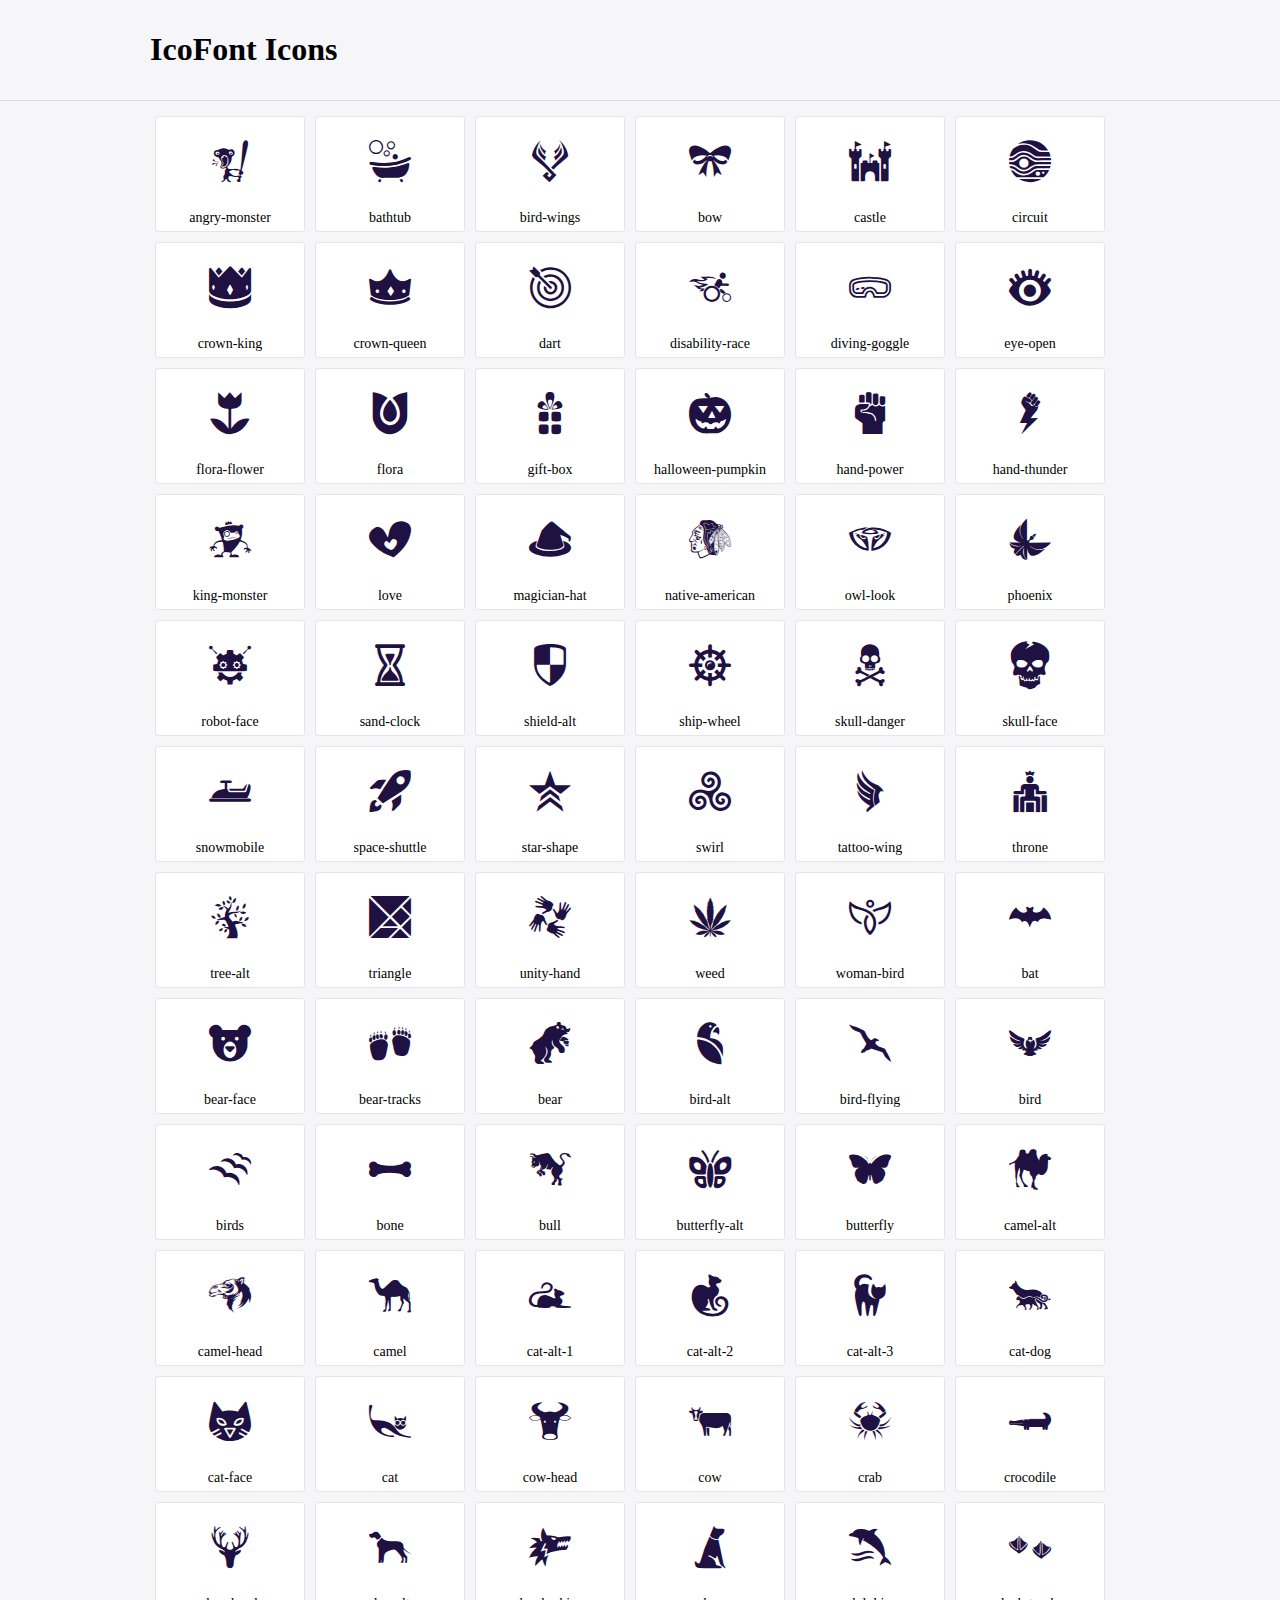
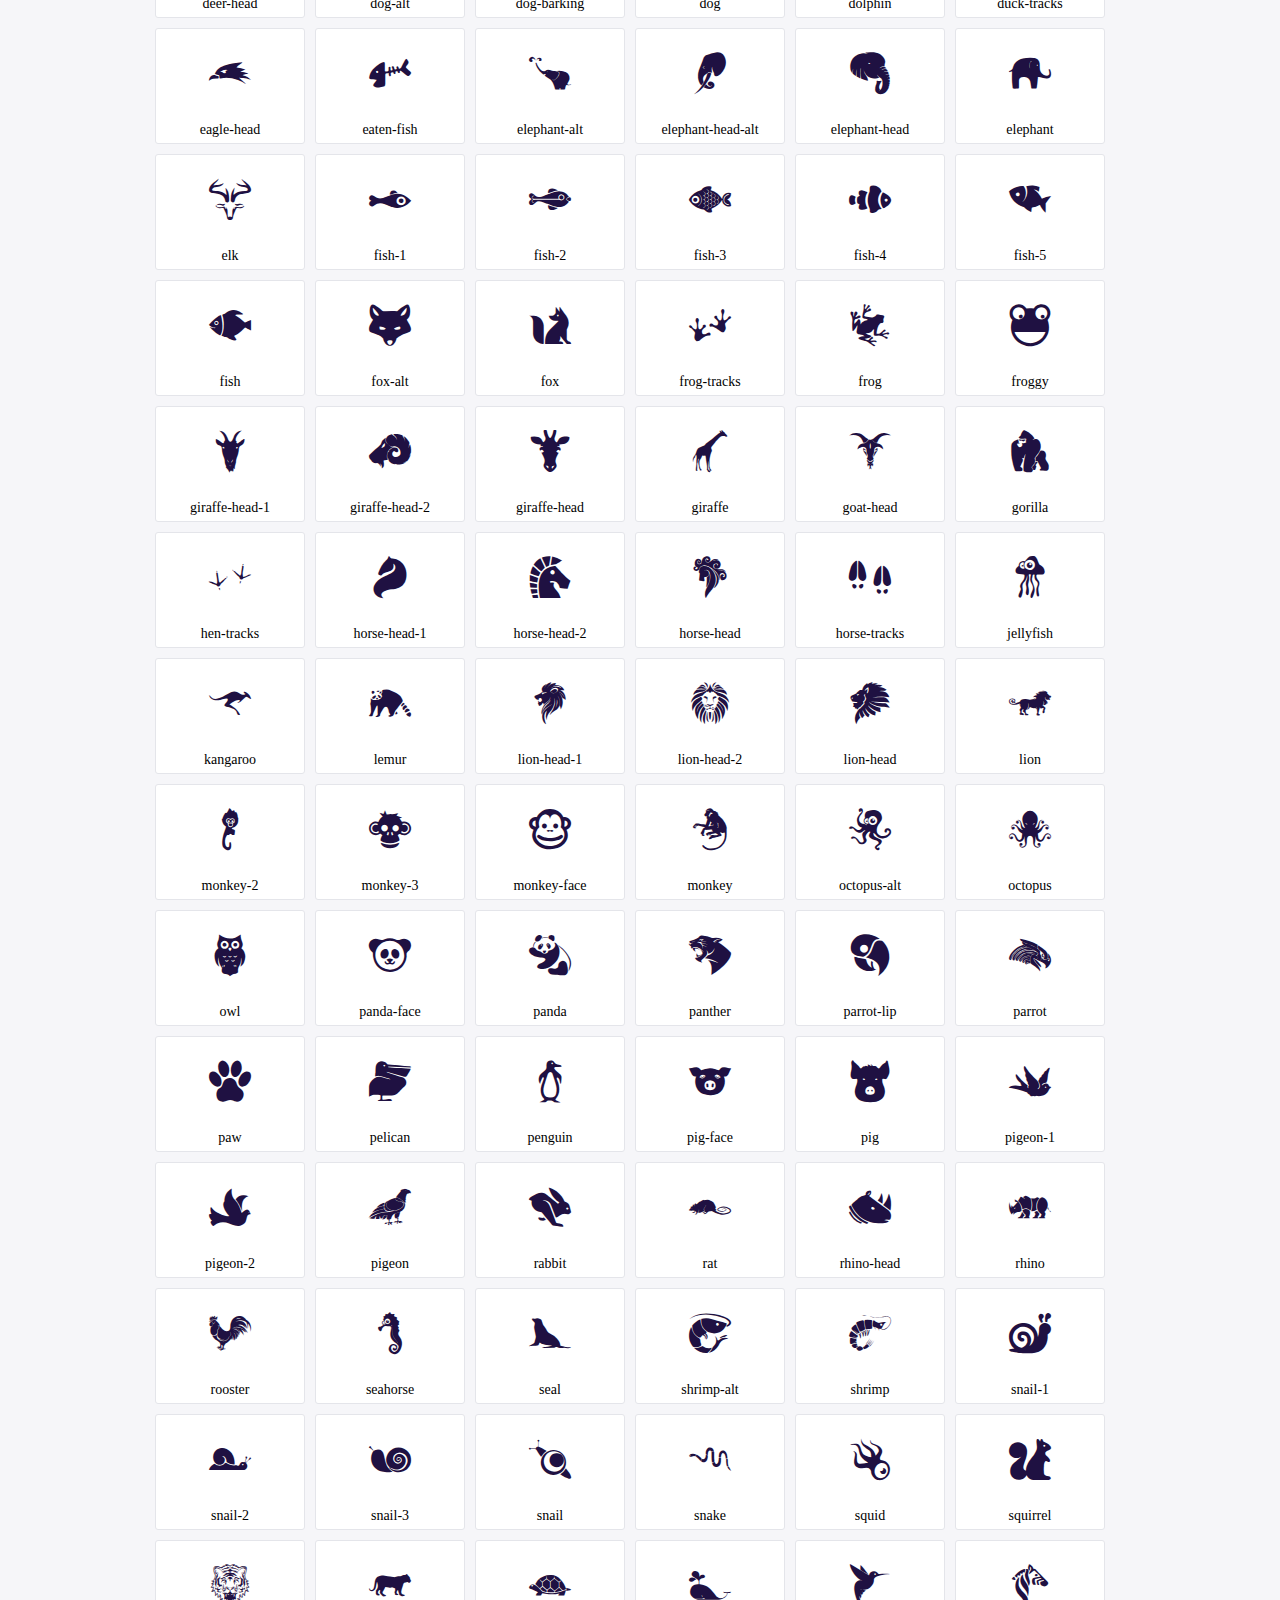
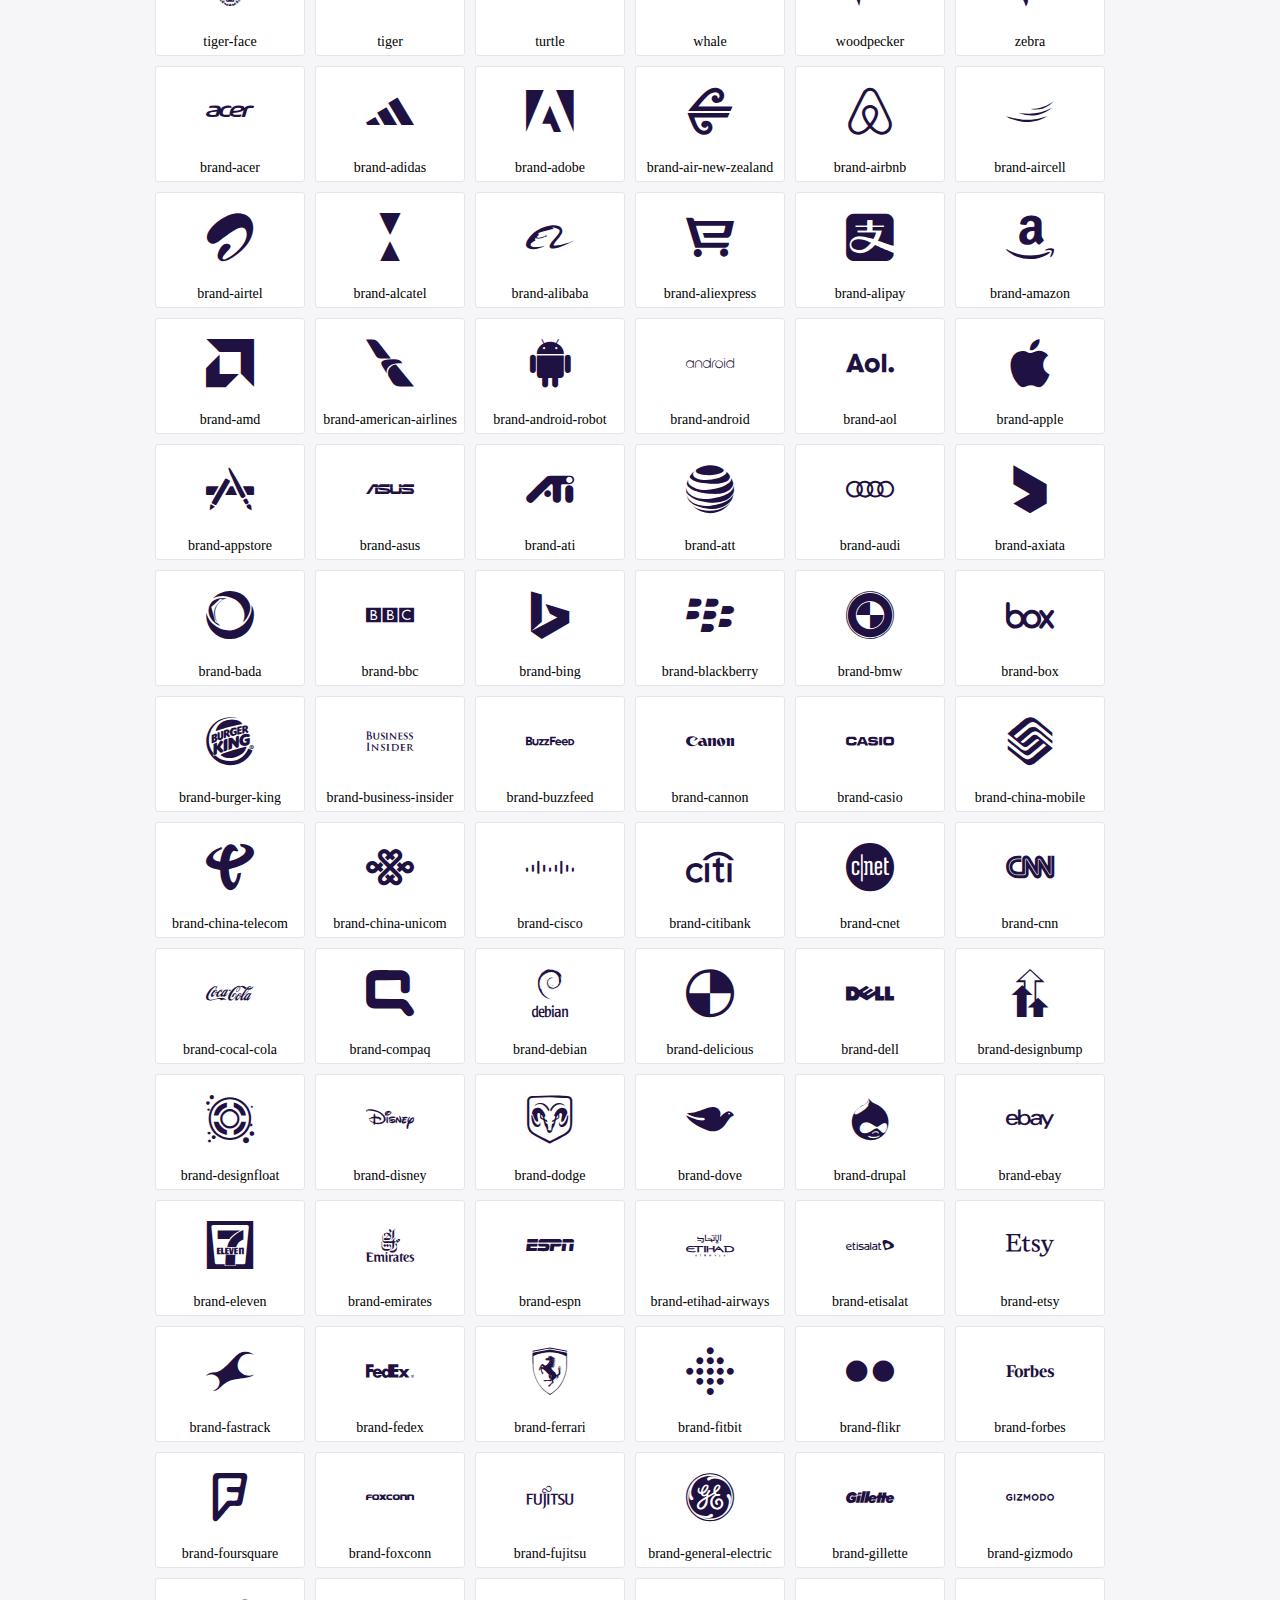
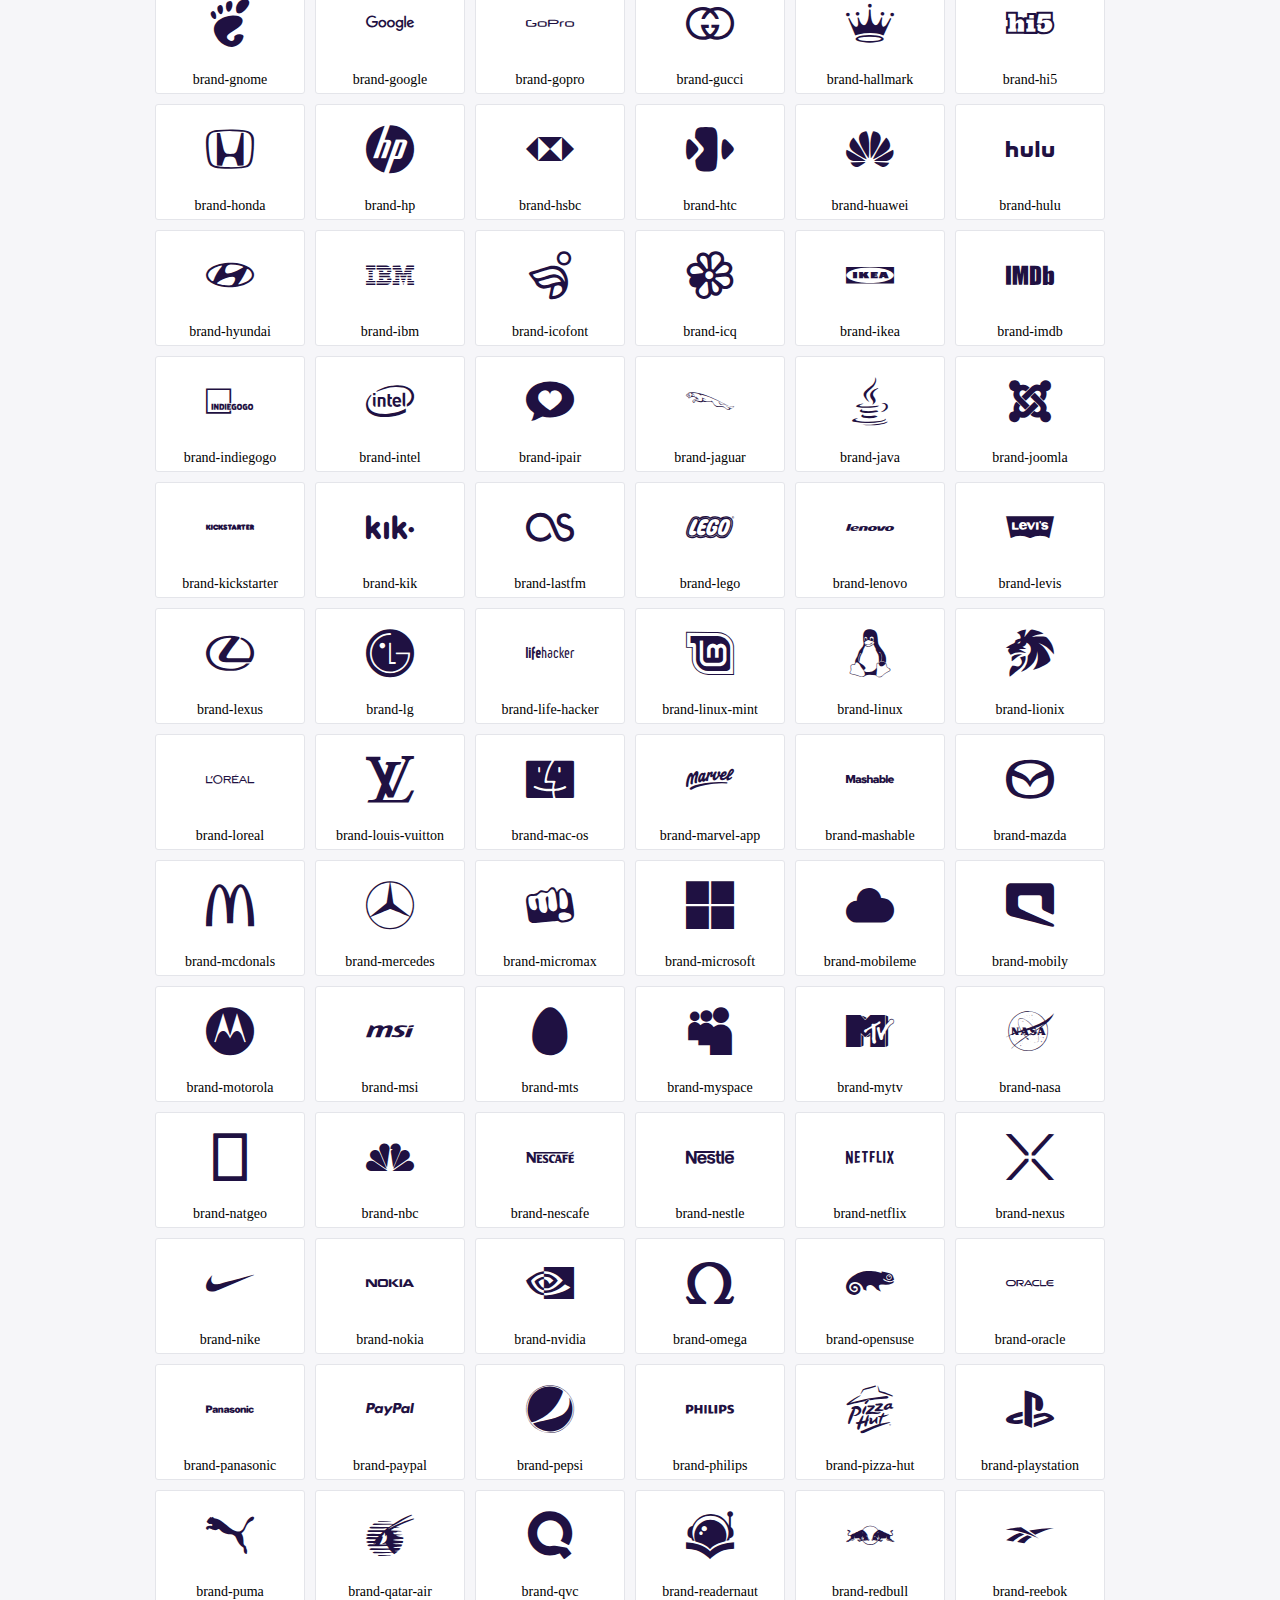
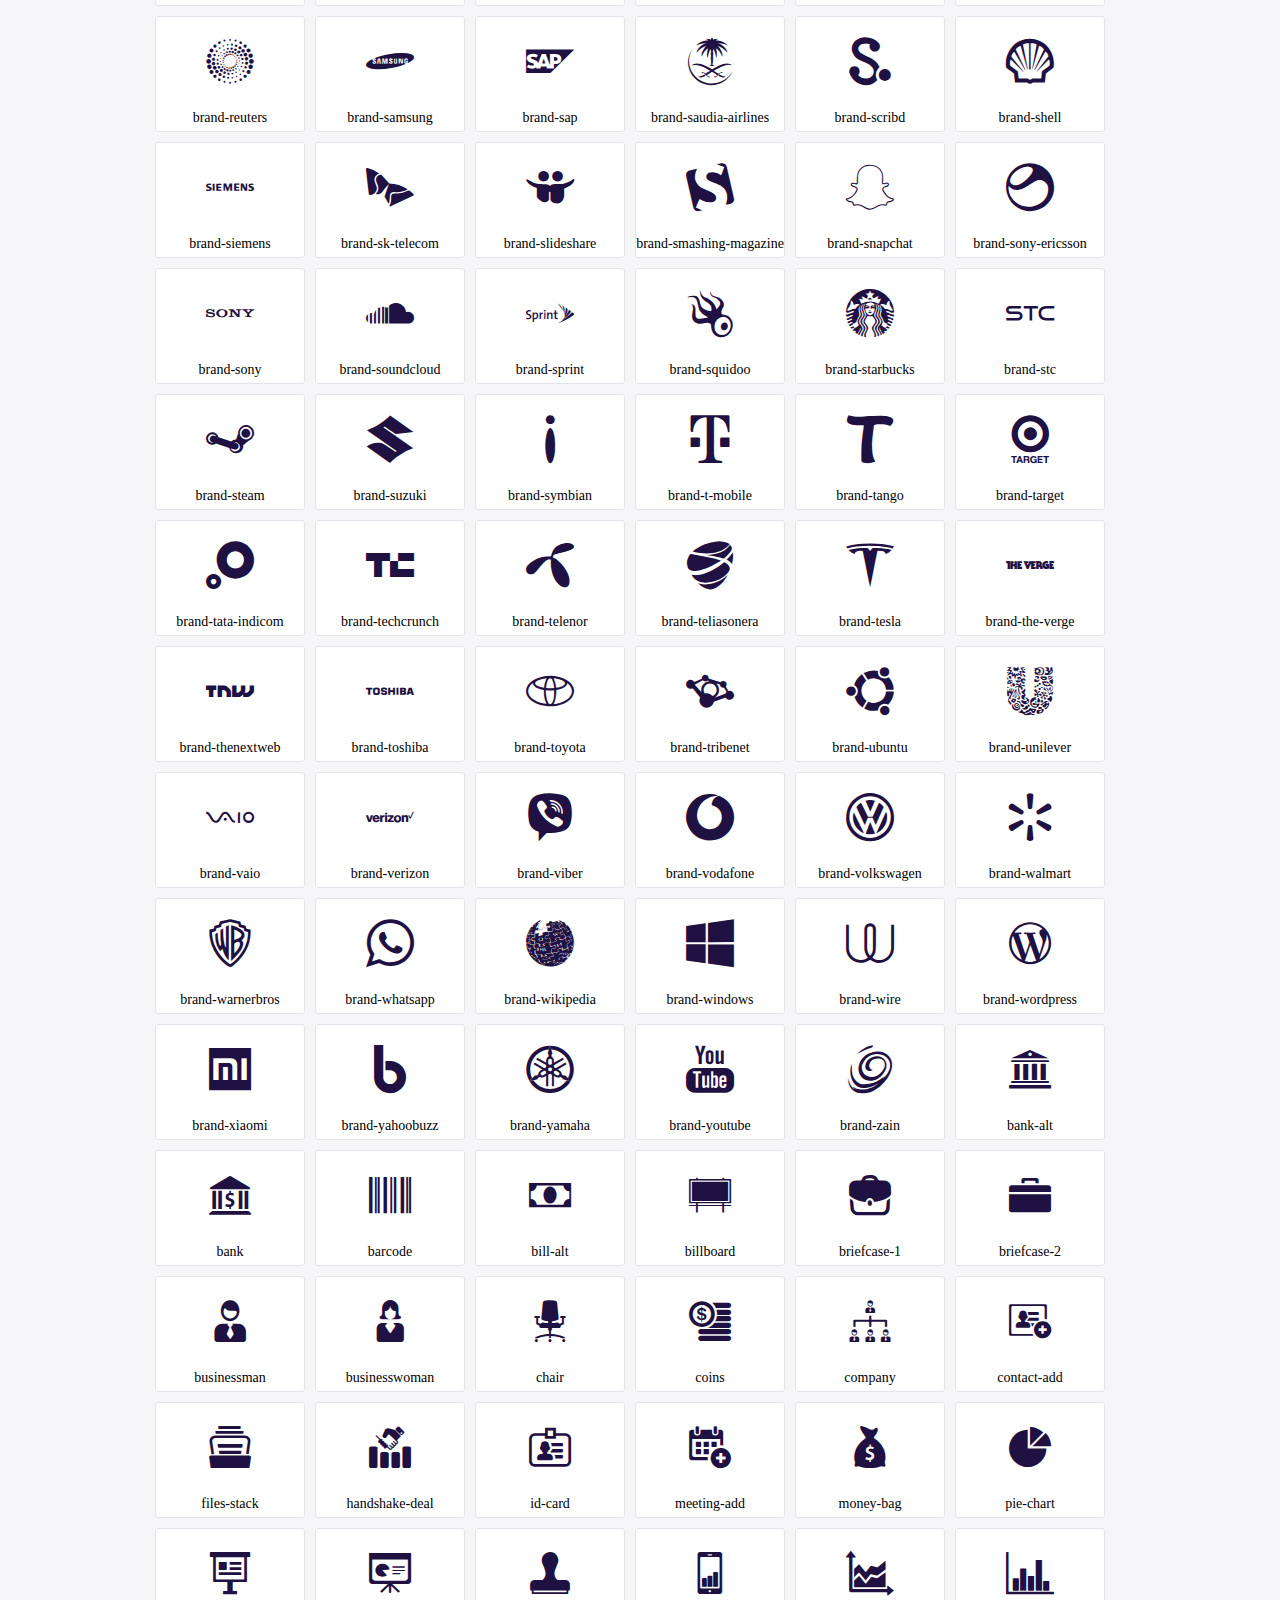
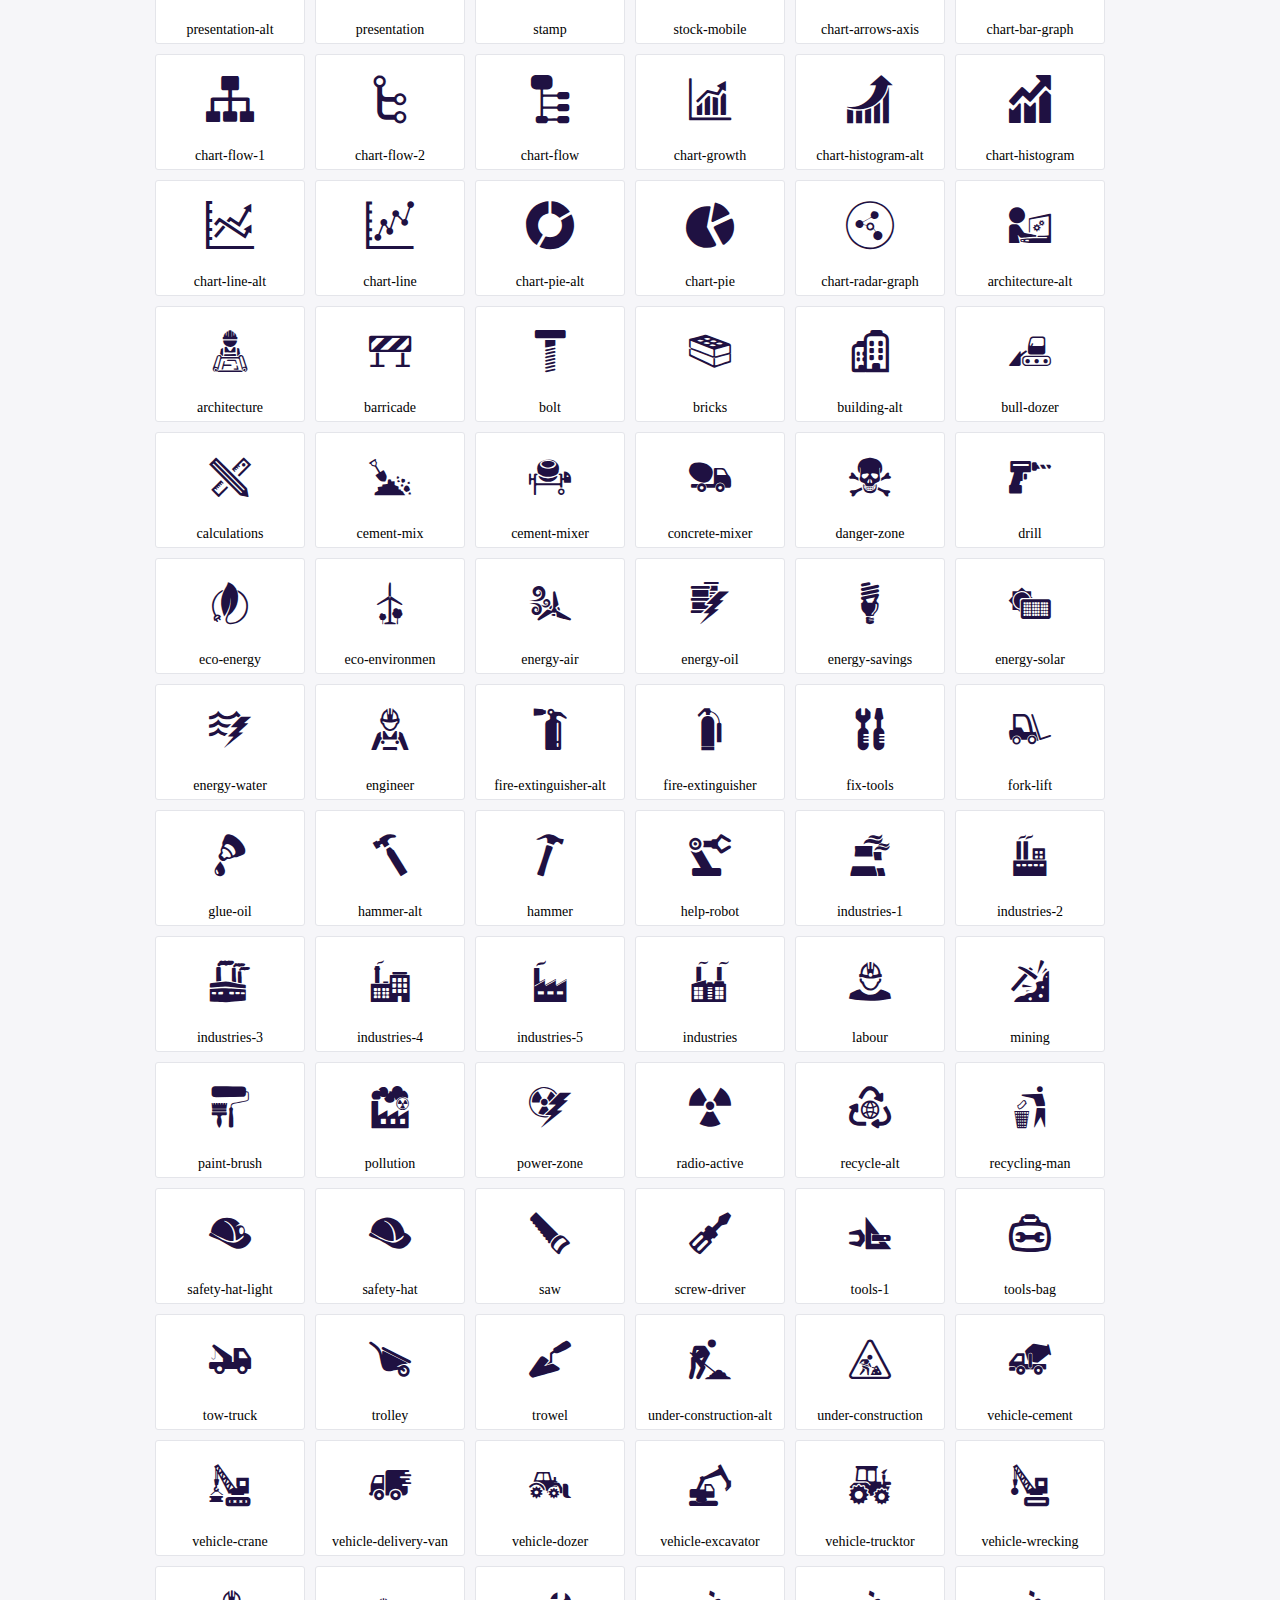
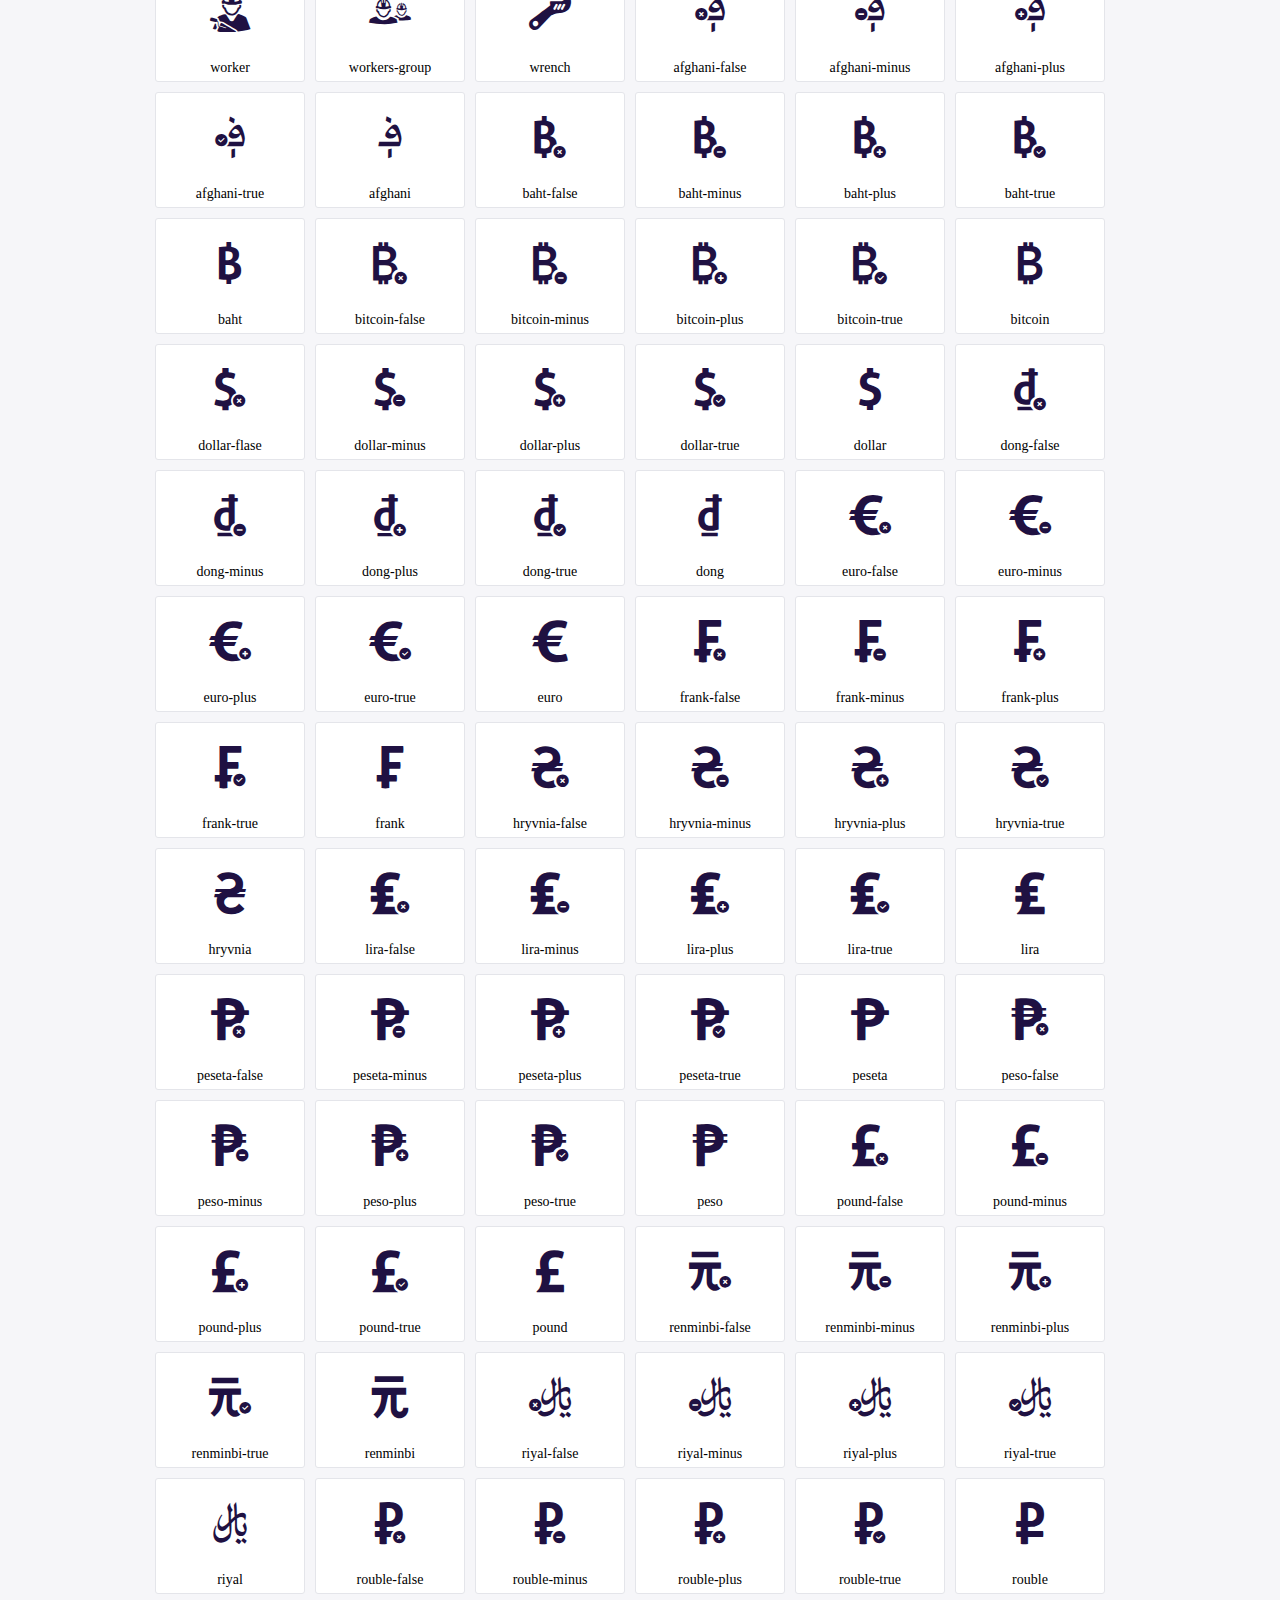
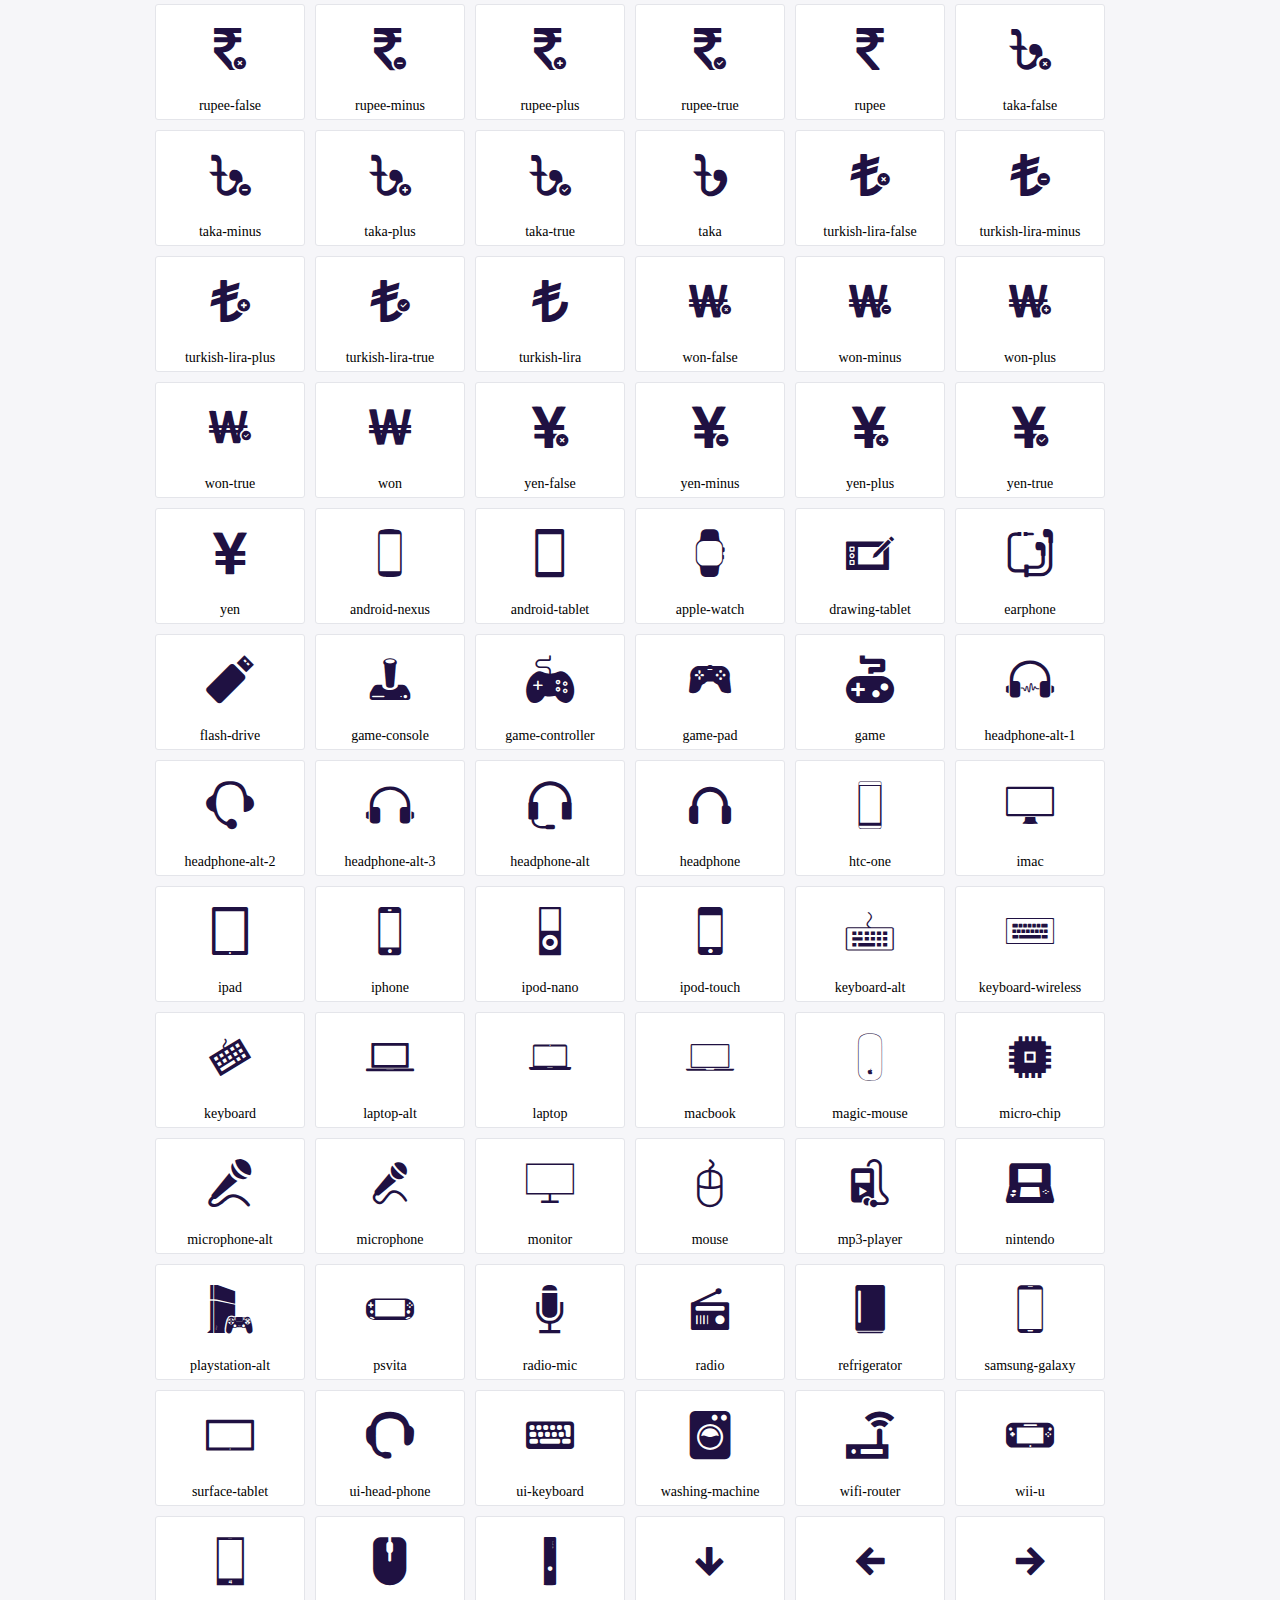
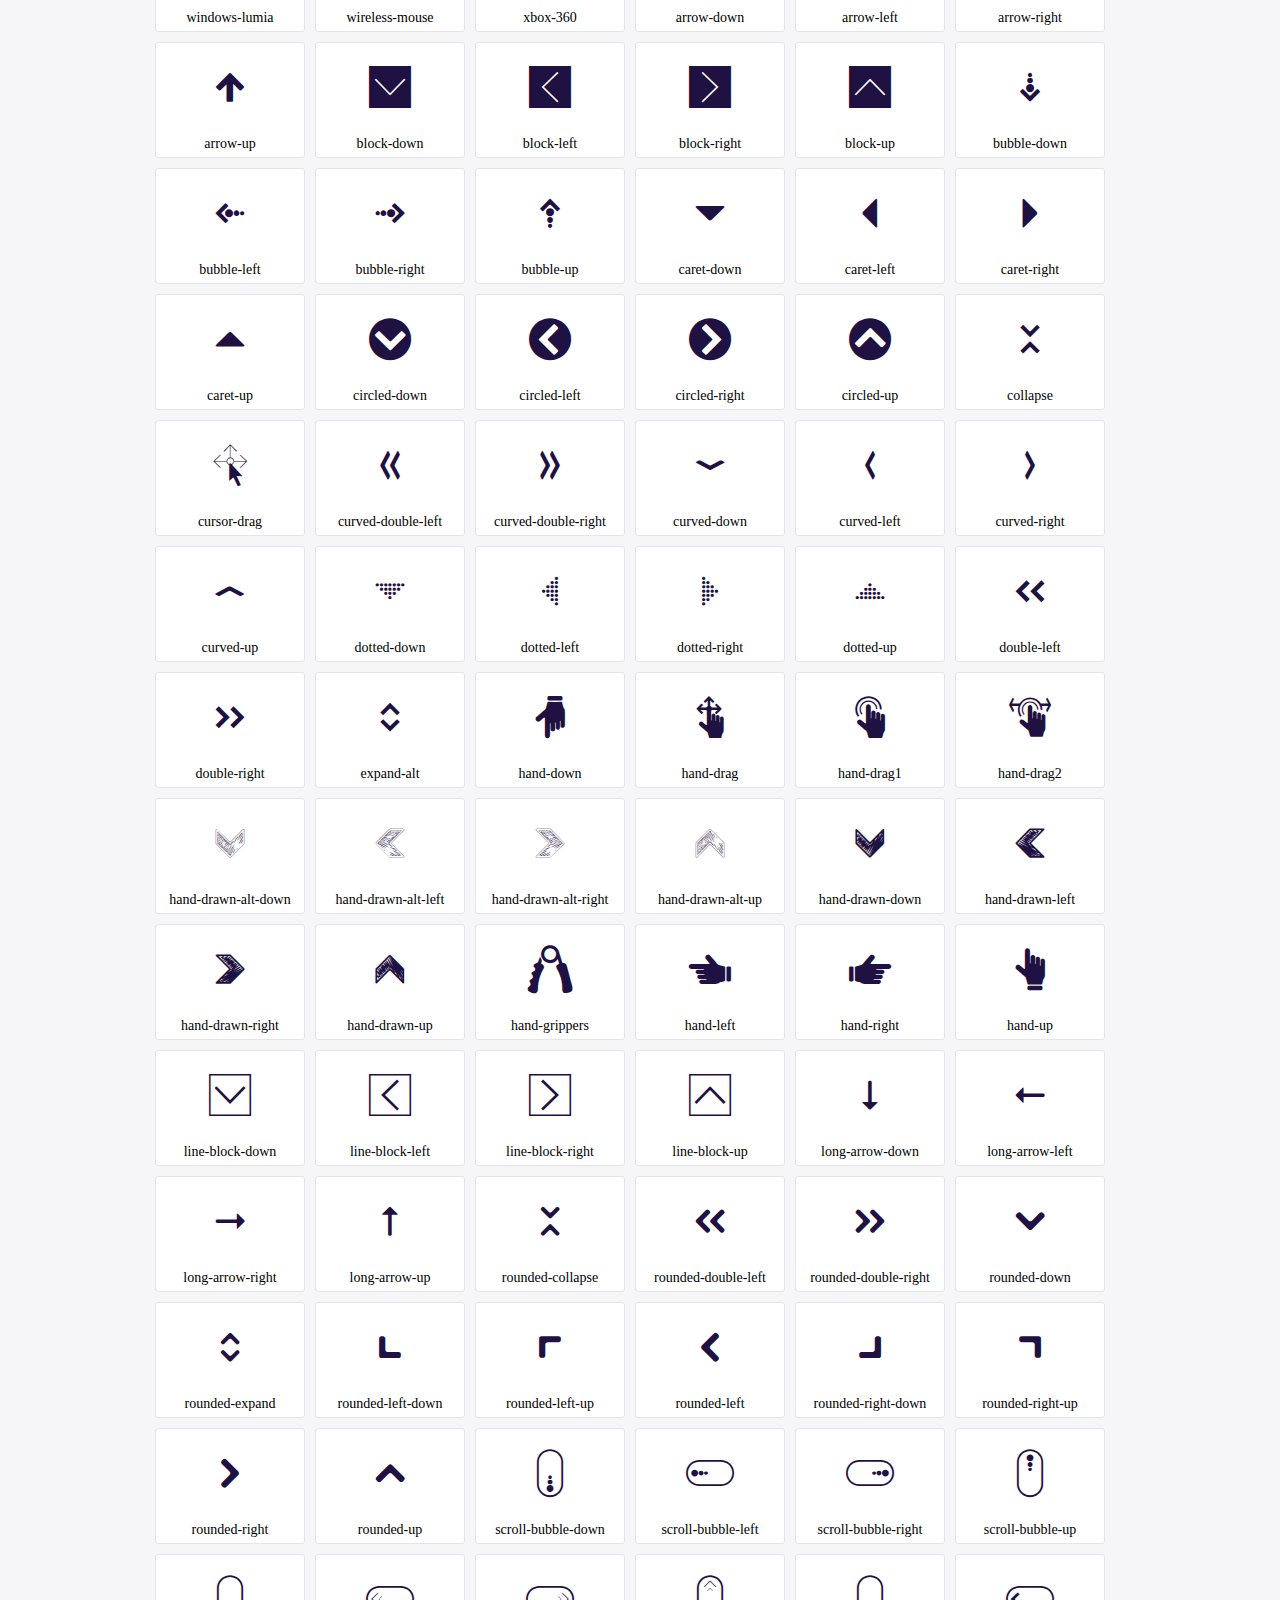
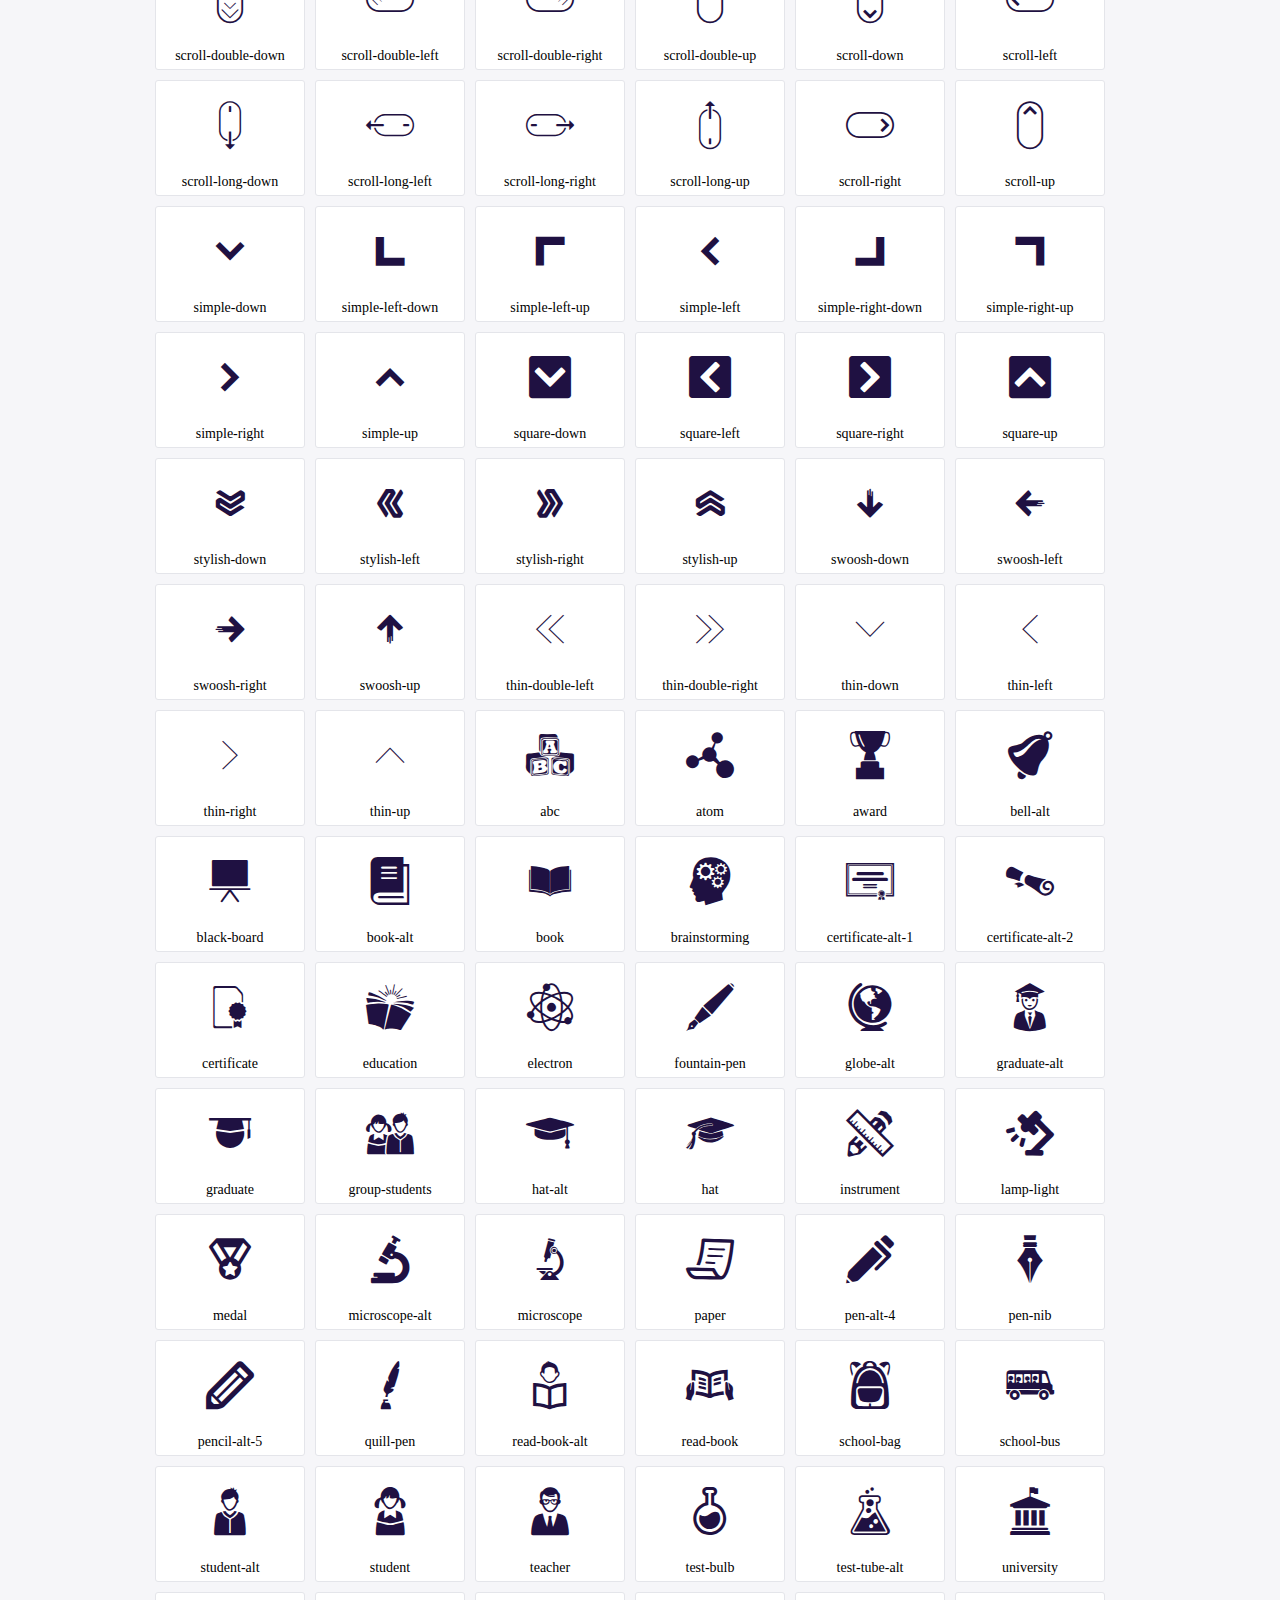
<file: ewds/fonts/icofont/demo.html>
<!DOCTYPE html>
	<html>
	<head>
		<meta charset="utf-8">
		<title>Examples | IcoFont</title>
		<link rel="stylesheet" type="text/css" href="./icofont.min.css">
		<style type="text/css">
			body {
				margin: 0;
				padding: 0;
				background: #F6F6F9;
			}
			.header {
				border-bottom: 1px solid #DCDCE1;
				padding: 10px 0;
				margin-bottom: 10px;
			}
			.container {
				width: 980px;
				margin: 0 auto;
			}
			.ico-title {
				font-size: 2em;
			}
			.iconlist {
				margin: 0;
				padding: 0;
				list-style: none;
				text-align: center;
				width: 100%;
				display: flex;
				flex-wrap: wrap;
				flex-direction: row;
			}
			.iconlist li {
				position: relative;
				margin: 5px;
				width: 150px;
				cursor: pointer;
			}
			.iconlist li .icon-holder {
				position: relative;
				text-align: center;
				border-radius: 3px;
				overflow: hidden;
				padding-bottom: 5px;
				background: #ffffff;
				border: 1px solid #E4E5EA;
				transition: all 0.2s linear 0s;
			}
			.iconlist li .icon-holder:hover {
				background: #00C3DA;
				color: #ffffff;
			}
			.iconlist li .icon-holder:hover .icon i {
				color: #ffffff;
			}
			.iconlist li .icon-holder .icon {
				padding: 20px;
				text-align: center;
			}
			.iconlist li .icon-holder .icon i {
				font-size: 3em;
				color: #1F1142;
			}
			.iconlist li .icon-holder span {
				font-size: 14px;
				display: block;
				margin-top: 5px;
				border-radius: 3px;
			}
		</style>
	</head>
	<body>
	<div class="header">
		<div class="container">
			<h1 class="ico-title"> IcoFont Icons </h1>
		</div>
	</div>
	<div class="container">
		<ul class="iconlist">
		
		<li>
			<div class="icon-holder">
				<div class="icon"> 
					<i class="icofont-angry-monster"></i>
				</div> 
				<span> angry-monster </span>
			</div>
		</li>
		
		<li>
			<div class="icon-holder">
				<div class="icon"> 
					<i class="icofont-bathtub"></i>
				</div> 
				<span> bathtub </span>
			</div>
		</li>
		
		<li>
			<div class="icon-holder">
				<div class="icon"> 
					<i class="icofont-bird-wings"></i>
				</div> 
				<span> bird-wings </span>
			</div>
		</li>
		
		<li>
			<div class="icon-holder">
				<div class="icon"> 
					<i class="icofont-bow"></i>
				</div> 
				<span> bow </span>
			</div>
		</li>
		
		<li>
			<div class="icon-holder">
				<div class="icon"> 
					<i class="icofont-castle"></i>
				</div> 
				<span> castle </span>
			</div>
		</li>
		
		<li>
			<div class="icon-holder">
				<div class="icon"> 
					<i class="icofont-circuit"></i>
				</div> 
				<span> circuit </span>
			</div>
		</li>
		
		<li>
			<div class="icon-holder">
				<div class="icon"> 
					<i class="icofont-crown-king"></i>
				</div> 
				<span> crown-king </span>
			</div>
		</li>
		
		<li>
			<div class="icon-holder">
				<div class="icon"> 
					<i class="icofont-crown-queen"></i>
				</div> 
				<span> crown-queen </span>
			</div>
		</li>
		
		<li>
			<div class="icon-holder">
				<div class="icon"> 
					<i class="icofont-dart"></i>
				</div> 
				<span> dart </span>
			</div>
		</li>
		
		<li>
			<div class="icon-holder">
				<div class="icon"> 
					<i class="icofont-disability-race"></i>
				</div> 
				<span> disability-race </span>
			</div>
		</li>
		
		<li>
			<div class="icon-holder">
				<div class="icon"> 
					<i class="icofont-diving-goggle"></i>
				</div> 
				<span> diving-goggle </span>
			</div>
		</li>
		
		<li>
			<div class="icon-holder">
				<div class="icon"> 
					<i class="icofont-eye-open"></i>
				</div> 
				<span> eye-open </span>
			</div>
		</li>
		
		<li>
			<div class="icon-holder">
				<div class="icon"> 
					<i class="icofont-flora-flower"></i>
				</div> 
				<span> flora-flower </span>
			</div>
		</li>
		
		<li>
			<div class="icon-holder">
				<div class="icon"> 
					<i class="icofont-flora"></i>
				</div> 
				<span> flora </span>
			</div>
		</li>
		
		<li>
			<div class="icon-holder">
				<div class="icon"> 
					<i class="icofont-gift-box"></i>
				</div> 
				<span> gift-box </span>
			</div>
		</li>
		
		<li>
			<div class="icon-holder">
				<div class="icon"> 
					<i class="icofont-halloween-pumpkin"></i>
				</div> 
				<span> halloween-pumpkin </span>
			</div>
		</li>
		
		<li>
			<div class="icon-holder">
				<div class="icon"> 
					<i class="icofont-hand-power"></i>
				</div> 
				<span> hand-power </span>
			</div>
		</li>
		
		<li>
			<div class="icon-holder">
				<div class="icon"> 
					<i class="icofont-hand-thunder"></i>
				</div> 
				<span> hand-thunder </span>
			</div>
		</li>
		
		<li>
			<div class="icon-holder">
				<div class="icon"> 
					<i class="icofont-king-monster"></i>
				</div> 
				<span> king-monster </span>
			</div>
		</li>
		
		<li>
			<div class="icon-holder">
				<div class="icon"> 
					<i class="icofont-love"></i>
				</div> 
				<span> love </span>
			</div>
		</li>
		
		<li>
			<div class="icon-holder">
				<div class="icon"> 
					<i class="icofont-magician-hat"></i>
				</div> 
				<span> magician-hat </span>
			</div>
		</li>
		
		<li>
			<div class="icon-holder">
				<div class="icon"> 
					<i class="icofont-native-american"></i>
				</div> 
				<span> native-american </span>
			</div>
		</li>
		
		<li>
			<div class="icon-holder">
				<div class="icon"> 
					<i class="icofont-owl-look"></i>
				</div> 
				<span> owl-look </span>
			</div>
		</li>
		
		<li>
			<div class="icon-holder">
				<div class="icon"> 
					<i class="icofont-phoenix"></i>
				</div> 
				<span> phoenix </span>
			</div>
		</li>
		
		<li>
			<div class="icon-holder">
				<div class="icon"> 
					<i class="icofont-robot-face"></i>
				</div> 
				<span> robot-face </span>
			</div>
		</li>
		
		<li>
			<div class="icon-holder">
				<div class="icon"> 
					<i class="icofont-sand-clock"></i>
				</div> 
				<span> sand-clock </span>
			</div>
		</li>
		
		<li>
			<div class="icon-holder">
				<div class="icon"> 
					<i class="icofont-shield-alt"></i>
				</div> 
				<span> shield-alt </span>
			</div>
		</li>
		
		<li>
			<div class="icon-holder">
				<div class="icon"> 
					<i class="icofont-ship-wheel"></i>
				</div> 
				<span> ship-wheel </span>
			</div>
		</li>
		
		<li>
			<div class="icon-holder">
				<div class="icon"> 
					<i class="icofont-skull-danger"></i>
				</div> 
				<span> skull-danger </span>
			</div>
		</li>
		
		<li>
			<div class="icon-holder">
				<div class="icon"> 
					<i class="icofont-skull-face"></i>
				</div> 
				<span> skull-face </span>
			</div>
		</li>
		
		<li>
			<div class="icon-holder">
				<div class="icon"> 
					<i class="icofont-snowmobile"></i>
				</div> 
				<span> snowmobile </span>
			</div>
		</li>
		
		<li>
			<div class="icon-holder">
				<div class="icon"> 
					<i class="icofont-space-shuttle"></i>
				</div> 
				<span> space-shuttle </span>
			</div>
		</li>
		
		<li>
			<div class="icon-holder">
				<div class="icon"> 
					<i class="icofont-star-shape"></i>
				</div> 
				<span> star-shape </span>
			</div>
		</li>
		
		<li>
			<div class="icon-holder">
				<div class="icon"> 
					<i class="icofont-swirl"></i>
				</div> 
				<span> swirl </span>
			</div>
		</li>
		
		<li>
			<div class="icon-holder">
				<div class="icon"> 
					<i class="icofont-tattoo-wing"></i>
				</div> 
				<span> tattoo-wing </span>
			</div>
		</li>
		
		<li>
			<div class="icon-holder">
				<div class="icon"> 
					<i class="icofont-throne"></i>
				</div> 
				<span> throne </span>
			</div>
		</li>
		
		<li>
			<div class="icon-holder">
				<div class="icon"> 
					<i class="icofont-tree-alt"></i>
				</div> 
				<span> tree-alt </span>
			</div>
		</li>
		
		<li>
			<div class="icon-holder">
				<div class="icon"> 
					<i class="icofont-triangle"></i>
				</div> 
				<span> triangle </span>
			</div>
		</li>
		
		<li>
			<div class="icon-holder">
				<div class="icon"> 
					<i class="icofont-unity-hand"></i>
				</div> 
				<span> unity-hand </span>
			</div>
		</li>
		
		<li>
			<div class="icon-holder">
				<div class="icon"> 
					<i class="icofont-weed"></i>
				</div> 
				<span> weed </span>
			</div>
		</li>
		
		<li>
			<div class="icon-holder">
				<div class="icon"> 
					<i class="icofont-woman-bird"></i>
				</div> 
				<span> woman-bird </span>
			</div>
		</li>
		
		<li>
			<div class="icon-holder">
				<div class="icon"> 
					<i class="icofont-bat"></i>
				</div> 
				<span> bat </span>
			</div>
		</li>
		
		<li>
			<div class="icon-holder">
				<div class="icon"> 
					<i class="icofont-bear-face"></i>
				</div> 
				<span> bear-face </span>
			</div>
		</li>
		
		<li>
			<div class="icon-holder">
				<div class="icon"> 
					<i class="icofont-bear-tracks"></i>
				</div> 
				<span> bear-tracks </span>
			</div>
		</li>
		
		<li>
			<div class="icon-holder">
				<div class="icon"> 
					<i class="icofont-bear"></i>
				</div> 
				<span> bear </span>
			</div>
		</li>
		
		<li>
			<div class="icon-holder">
				<div class="icon"> 
					<i class="icofont-bird-alt"></i>
				</div> 
				<span> bird-alt </span>
			</div>
		</li>
		
		<li>
			<div class="icon-holder">
				<div class="icon"> 
					<i class="icofont-bird-flying"></i>
				</div> 
				<span> bird-flying </span>
			</div>
		</li>
		
		<li>
			<div class="icon-holder">
				<div class="icon"> 
					<i class="icofont-bird"></i>
				</div> 
				<span> bird </span>
			</div>
		</li>
		
		<li>
			<div class="icon-holder">
				<div class="icon"> 
					<i class="icofont-birds"></i>
				</div> 
				<span> birds </span>
			</div>
		</li>
		
		<li>
			<div class="icon-holder">
				<div class="icon"> 
					<i class="icofont-bone"></i>
				</div> 
				<span> bone </span>
			</div>
		</li>
		
		<li>
			<div class="icon-holder">
				<div class="icon"> 
					<i class="icofont-bull"></i>
				</div> 
				<span> bull </span>
			</div>
		</li>
		
		<li>
			<div class="icon-holder">
				<div class="icon"> 
					<i class="icofont-butterfly-alt"></i>
				</div> 
				<span> butterfly-alt </span>
			</div>
		</li>
		
		<li>
			<div class="icon-holder">
				<div class="icon"> 
					<i class="icofont-butterfly"></i>
				</div> 
				<span> butterfly </span>
			</div>
		</li>
		
		<li>
			<div class="icon-holder">
				<div class="icon"> 
					<i class="icofont-camel-alt"></i>
				</div> 
				<span> camel-alt </span>
			</div>
		</li>
		
		<li>
			<div class="icon-holder">
				<div class="icon"> 
					<i class="icofont-camel-head"></i>
				</div> 
				<span> camel-head </span>
			</div>
		</li>
		
		<li>
			<div class="icon-holder">
				<div class="icon"> 
					<i class="icofont-camel"></i>
				</div> 
				<span> camel </span>
			</div>
		</li>
		
		<li>
			<div class="icon-holder">
				<div class="icon"> 
					<i class="icofont-cat-alt-1"></i>
				</div> 
				<span> cat-alt-1 </span>
			</div>
		</li>
		
		<li>
			<div class="icon-holder">
				<div class="icon"> 
					<i class="icofont-cat-alt-2"></i>
				</div> 
				<span> cat-alt-2 </span>
			</div>
		</li>
		
		<li>
			<div class="icon-holder">
				<div class="icon"> 
					<i class="icofont-cat-alt-3"></i>
				</div> 
				<span> cat-alt-3 </span>
			</div>
		</li>
		
		<li>
			<div class="icon-holder">
				<div class="icon"> 
					<i class="icofont-cat-dog"></i>
				</div> 
				<span> cat-dog </span>
			</div>
		</li>
		
		<li>
			<div class="icon-holder">
				<div class="icon"> 
					<i class="icofont-cat-face"></i>
				</div> 
				<span> cat-face </span>
			</div>
		</li>
		
		<li>
			<div class="icon-holder">
				<div class="icon"> 
					<i class="icofont-cat"></i>
				</div> 
				<span> cat </span>
			</div>
		</li>
		
		<li>
			<div class="icon-holder">
				<div class="icon"> 
					<i class="icofont-cow-head"></i>
				</div> 
				<span> cow-head </span>
			</div>
		</li>
		
		<li>
			<div class="icon-holder">
				<div class="icon"> 
					<i class="icofont-cow"></i>
				</div> 
				<span> cow </span>
			</div>
		</li>
		
		<li>
			<div class="icon-holder">
				<div class="icon"> 
					<i class="icofont-crab"></i>
				</div> 
				<span> crab </span>
			</div>
		</li>
		
		<li>
			<div class="icon-holder">
				<div class="icon"> 
					<i class="icofont-crocodile"></i>
				</div> 
				<span> crocodile </span>
			</div>
		</li>
		
		<li>
			<div class="icon-holder">
				<div class="icon"> 
					<i class="icofont-deer-head"></i>
				</div> 
				<span> deer-head </span>
			</div>
		</li>
		
		<li>
			<div class="icon-holder">
				<div class="icon"> 
					<i class="icofont-dog-alt"></i>
				</div> 
				<span> dog-alt </span>
			</div>
		</li>
		
		<li>
			<div class="icon-holder">
				<div class="icon"> 
					<i class="icofont-dog-barking"></i>
				</div> 
				<span> dog-barking </span>
			</div>
		</li>
		
		<li>
			<div class="icon-holder">
				<div class="icon"> 
					<i class="icofont-dog"></i>
				</div> 
				<span> dog </span>
			</div>
		</li>
		
		<li>
			<div class="icon-holder">
				<div class="icon"> 
					<i class="icofont-dolphin"></i>
				</div> 
				<span> dolphin </span>
			</div>
		</li>
		
		<li>
			<div class="icon-holder">
				<div class="icon"> 
					<i class="icofont-duck-tracks"></i>
				</div> 
				<span> duck-tracks </span>
			</div>
		</li>
		
		<li>
			<div class="icon-holder">
				<div class="icon"> 
					<i class="icofont-eagle-head"></i>
				</div> 
				<span> eagle-head </span>
			</div>
		</li>
		
		<li>
			<div class="icon-holder">
				<div class="icon"> 
					<i class="icofont-eaten-fish"></i>
				</div> 
				<span> eaten-fish </span>
			</div>
		</li>
		
		<li>
			<div class="icon-holder">
				<div class="icon"> 
					<i class="icofont-elephant-alt"></i>
				</div> 
				<span> elephant-alt </span>
			</div>
		</li>
		
		<li>
			<div class="icon-holder">
				<div class="icon"> 
					<i class="icofont-elephant-head-alt"></i>
				</div> 
				<span> elephant-head-alt </span>
			</div>
		</li>
		
		<li>
			<div class="icon-holder">
				<div class="icon"> 
					<i class="icofont-elephant-head"></i>
				</div> 
				<span> elephant-head </span>
			</div>
		</li>
		
		<li>
			<div class="icon-holder">
				<div class="icon"> 
					<i class="icofont-elephant"></i>
				</div> 
				<span> elephant </span>
			</div>
		</li>
		
		<li>
			<div class="icon-holder">
				<div class="icon"> 
					<i class="icofont-elk"></i>
				</div> 
				<span> elk </span>
			</div>
		</li>
		
		<li>
			<div class="icon-holder">
				<div class="icon"> 
					<i class="icofont-fish-1"></i>
				</div> 
				<span> fish-1 </span>
			</div>
		</li>
		
		<li>
			<div class="icon-holder">
				<div class="icon"> 
					<i class="icofont-fish-2"></i>
				</div> 
				<span> fish-2 </span>
			</div>
		</li>
		
		<li>
			<div class="icon-holder">
				<div class="icon"> 
					<i class="icofont-fish-3"></i>
				</div> 
				<span> fish-3 </span>
			</div>
		</li>
		
		<li>
			<div class="icon-holder">
				<div class="icon"> 
					<i class="icofont-fish-4"></i>
				</div> 
				<span> fish-4 </span>
			</div>
		</li>
		
		<li>
			<div class="icon-holder">
				<div class="icon"> 
					<i class="icofont-fish-5"></i>
				</div> 
				<span> fish-5 </span>
			</div>
		</li>
		
		<li>
			<div class="icon-holder">
				<div class="icon"> 
					<i class="icofont-fish"></i>
				</div> 
				<span> fish </span>
			</div>
		</li>
		
		<li>
			<div class="icon-holder">
				<div class="icon"> 
					<i class="icofont-fox-alt"></i>
				</div> 
				<span> fox-alt </span>
			</div>
		</li>
		
		<li>
			<div class="icon-holder">
				<div class="icon"> 
					<i class="icofont-fox"></i>
				</div> 
				<span> fox </span>
			</div>
		</li>
		
		<li>
			<div class="icon-holder">
				<div class="icon"> 
					<i class="icofont-frog-tracks"></i>
				</div> 
				<span> frog-tracks </span>
			</div>
		</li>
		
		<li>
			<div class="icon-holder">
				<div class="icon"> 
					<i class="icofont-frog"></i>
				</div> 
				<span> frog </span>
			</div>
		</li>
		
		<li>
			<div class="icon-holder">
				<div class="icon"> 
					<i class="icofont-froggy"></i>
				</div> 
				<span> froggy </span>
			</div>
		</li>
		
		<li>
			<div class="icon-holder">
				<div class="icon"> 
					<i class="icofont-giraffe-head-1"></i>
				</div> 
				<span> giraffe-head-1 </span>
			</div>
		</li>
		
		<li>
			<div class="icon-holder">
				<div class="icon"> 
					<i class="icofont-giraffe-head-2"></i>
				</div> 
				<span> giraffe-head-2 </span>
			</div>
		</li>
		
		<li>
			<div class="icon-holder">
				<div class="icon"> 
					<i class="icofont-giraffe-head"></i>
				</div> 
				<span> giraffe-head </span>
			</div>
		</li>
		
		<li>
			<div class="icon-holder">
				<div class="icon"> 
					<i class="icofont-giraffe"></i>
				</div> 
				<span> giraffe </span>
			</div>
		</li>
		
		<li>
			<div class="icon-holder">
				<div class="icon"> 
					<i class="icofont-goat-head"></i>
				</div> 
				<span> goat-head </span>
			</div>
		</li>
		
		<li>
			<div class="icon-holder">
				<div class="icon"> 
					<i class="icofont-gorilla"></i>
				</div> 
				<span> gorilla </span>
			</div>
		</li>
		
		<li>
			<div class="icon-holder">
				<div class="icon"> 
					<i class="icofont-hen-tracks"></i>
				</div> 
				<span> hen-tracks </span>
			</div>
		</li>
		
		<li>
			<div class="icon-holder">
				<div class="icon"> 
					<i class="icofont-horse-head-1"></i>
				</div> 
				<span> horse-head-1 </span>
			</div>
		</li>
		
		<li>
			<div class="icon-holder">
				<div class="icon"> 
					<i class="icofont-horse-head-2"></i>
				</div> 
				<span> horse-head-2 </span>
			</div>
		</li>
		
		<li>
			<div class="icon-holder">
				<div class="icon"> 
					<i class="icofont-horse-head"></i>
				</div> 
				<span> horse-head </span>
			</div>
		</li>
		
		<li>
			<div class="icon-holder">
				<div class="icon"> 
					<i class="icofont-horse-tracks"></i>
				</div> 
				<span> horse-tracks </span>
			</div>
		</li>
		
		<li>
			<div class="icon-holder">
				<div class="icon"> 
					<i class="icofont-jellyfish"></i>
				</div> 
				<span> jellyfish </span>
			</div>
		</li>
		
		<li>
			<div class="icon-holder">
				<div class="icon"> 
					<i class="icofont-kangaroo"></i>
				</div> 
				<span> kangaroo </span>
			</div>
		</li>
		
		<li>
			<div class="icon-holder">
				<div class="icon"> 
					<i class="icofont-lemur"></i>
				</div> 
				<span> lemur </span>
			</div>
		</li>
		
		<li>
			<div class="icon-holder">
				<div class="icon"> 
					<i class="icofont-lion-head-1"></i>
				</div> 
				<span> lion-head-1 </span>
			</div>
		</li>
		
		<li>
			<div class="icon-holder">
				<div class="icon"> 
					<i class="icofont-lion-head-2"></i>
				</div> 
				<span> lion-head-2 </span>
			</div>
		</li>
		
		<li>
			<div class="icon-holder">
				<div class="icon"> 
					<i class="icofont-lion-head"></i>
				</div> 
				<span> lion-head </span>
			</div>
		</li>
		
		<li>
			<div class="icon-holder">
				<div class="icon"> 
					<i class="icofont-lion"></i>
				</div> 
				<span> lion </span>
			</div>
		</li>
		
		<li>
			<div class="icon-holder">
				<div class="icon"> 
					<i class="icofont-monkey-2"></i>
				</div> 
				<span> monkey-2 </span>
			</div>
		</li>
		
		<li>
			<div class="icon-holder">
				<div class="icon"> 
					<i class="icofont-monkey-3"></i>
				</div> 
				<span> monkey-3 </span>
			</div>
		</li>
		
		<li>
			<div class="icon-holder">
				<div class="icon"> 
					<i class="icofont-monkey-face"></i>
				</div> 
				<span> monkey-face </span>
			</div>
		</li>
		
		<li>
			<div class="icon-holder">
				<div class="icon"> 
					<i class="icofont-monkey"></i>
				</div> 
				<span> monkey </span>
			</div>
		</li>
		
		<li>
			<div class="icon-holder">
				<div class="icon"> 
					<i class="icofont-octopus-alt"></i>
				</div> 
				<span> octopus-alt </span>
			</div>
		</li>
		
		<li>
			<div class="icon-holder">
				<div class="icon"> 
					<i class="icofont-octopus"></i>
				</div> 
				<span> octopus </span>
			</div>
		</li>
		
		<li>
			<div class="icon-holder">
				<div class="icon"> 
					<i class="icofont-owl"></i>
				</div> 
				<span> owl </span>
			</div>
		</li>
		
		<li>
			<div class="icon-holder">
				<div class="icon"> 
					<i class="icofont-panda-face"></i>
				</div> 
				<span> panda-face </span>
			</div>
		</li>
		
		<li>
			<div class="icon-holder">
				<div class="icon"> 
					<i class="icofont-panda"></i>
				</div> 
				<span> panda </span>
			</div>
		</li>
		
		<li>
			<div class="icon-holder">
				<div class="icon"> 
					<i class="icofont-panther"></i>
				</div> 
				<span> panther </span>
			</div>
		</li>
		
		<li>
			<div class="icon-holder">
				<div class="icon"> 
					<i class="icofont-parrot-lip"></i>
				</div> 
				<span> parrot-lip </span>
			</div>
		</li>
		
		<li>
			<div class="icon-holder">
				<div class="icon"> 
					<i class="icofont-parrot"></i>
				</div> 
				<span> parrot </span>
			</div>
		</li>
		
		<li>
			<div class="icon-holder">
				<div class="icon"> 
					<i class="icofont-paw"></i>
				</div> 
				<span> paw </span>
			</div>
		</li>
		
		<li>
			<div class="icon-holder">
				<div class="icon"> 
					<i class="icofont-pelican"></i>
				</div> 
				<span> pelican </span>
			</div>
		</li>
		
		<li>
			<div class="icon-holder">
				<div class="icon"> 
					<i class="icofont-penguin"></i>
				</div> 
				<span> penguin </span>
			</div>
		</li>
		
		<li>
			<div class="icon-holder">
				<div class="icon"> 
					<i class="icofont-pig-face"></i>
				</div> 
				<span> pig-face </span>
			</div>
		</li>
		
		<li>
			<div class="icon-holder">
				<div class="icon"> 
					<i class="icofont-pig"></i>
				</div> 
				<span> pig </span>
			</div>
		</li>
		
		<li>
			<div class="icon-holder">
				<div class="icon"> 
					<i class="icofont-pigeon-1"></i>
				</div> 
				<span> pigeon-1 </span>
			</div>
		</li>
		
		<li>
			<div class="icon-holder">
				<div class="icon"> 
					<i class="icofont-pigeon-2"></i>
				</div> 
				<span> pigeon-2 </span>
			</div>
		</li>
		
		<li>
			<div class="icon-holder">
				<div class="icon"> 
					<i class="icofont-pigeon"></i>
				</div> 
				<span> pigeon </span>
			</div>
		</li>
		
		<li>
			<div class="icon-holder">
				<div class="icon"> 
					<i class="icofont-rabbit"></i>
				</div> 
				<span> rabbit </span>
			</div>
		</li>
		
		<li>
			<div class="icon-holder">
				<div class="icon"> 
					<i class="icofont-rat"></i>
				</div> 
				<span> rat </span>
			</div>
		</li>
		
		<li>
			<div class="icon-holder">
				<div class="icon"> 
					<i class="icofont-rhino-head"></i>
				</div> 
				<span> rhino-head </span>
			</div>
		</li>
		
		<li>
			<div class="icon-holder">
				<div class="icon"> 
					<i class="icofont-rhino"></i>
				</div> 
				<span> rhino </span>
			</div>
		</li>
		
		<li>
			<div class="icon-holder">
				<div class="icon"> 
					<i class="icofont-rooster"></i>
				</div> 
				<span> rooster </span>
			</div>
		</li>
		
		<li>
			<div class="icon-holder">
				<div class="icon"> 
					<i class="icofont-seahorse"></i>
				</div> 
				<span> seahorse </span>
			</div>
		</li>
		
		<li>
			<div class="icon-holder">
				<div class="icon"> 
					<i class="icofont-seal"></i>
				</div> 
				<span> seal </span>
			</div>
		</li>
		
		<li>
			<div class="icon-holder">
				<div class="icon"> 
					<i class="icofont-shrimp-alt"></i>
				</div> 
				<span> shrimp-alt </span>
			</div>
		</li>
		
		<li>
			<div class="icon-holder">
				<div class="icon"> 
					<i class="icofont-shrimp"></i>
				</div> 
				<span> shrimp </span>
			</div>
		</li>
		
		<li>
			<div class="icon-holder">
				<div class="icon"> 
					<i class="icofont-snail-1"></i>
				</div> 
				<span> snail-1 </span>
			</div>
		</li>
		
		<li>
			<div class="icon-holder">
				<div class="icon"> 
					<i class="icofont-snail-2"></i>
				</div> 
				<span> snail-2 </span>
			</div>
		</li>
		
		<li>
			<div class="icon-holder">
				<div class="icon"> 
					<i class="icofont-snail-3"></i>
				</div> 
				<span> snail-3 </span>
			</div>
		</li>
		
		<li>
			<div class="icon-holder">
				<div class="icon"> 
					<i class="icofont-snail"></i>
				</div> 
				<span> snail </span>
			</div>
		</li>
		
		<li>
			<div class="icon-holder">
				<div class="icon"> 
					<i class="icofont-snake"></i>
				</div> 
				<span> snake </span>
			</div>
		</li>
		
		<li>
			<div class="icon-holder">
				<div class="icon"> 
					<i class="icofont-squid"></i>
				</div> 
				<span> squid </span>
			</div>
		</li>
		
		<li>
			<div class="icon-holder">
				<div class="icon"> 
					<i class="icofont-squirrel"></i>
				</div> 
				<span> squirrel </span>
			</div>
		</li>
		
		<li>
			<div class="icon-holder">
				<div class="icon"> 
					<i class="icofont-tiger-face"></i>
				</div> 
				<span> tiger-face </span>
			</div>
		</li>
		
		<li>
			<div class="icon-holder">
				<div class="icon"> 
					<i class="icofont-tiger"></i>
				</div> 
				<span> tiger </span>
			</div>
		</li>
		
		<li>
			<div class="icon-holder">
				<div class="icon"> 
					<i class="icofont-turtle"></i>
				</div> 
				<span> turtle </span>
			</div>
		</li>
		
		<li>
			<div class="icon-holder">
				<div class="icon"> 
					<i class="icofont-whale"></i>
				</div> 
				<span> whale </span>
			</div>
		</li>
		
		<li>
			<div class="icon-holder">
				<div class="icon"> 
					<i class="icofont-woodpecker"></i>
				</div> 
				<span> woodpecker </span>
			</div>
		</li>
		
		<li>
			<div class="icon-holder">
				<div class="icon"> 
					<i class="icofont-zebra"></i>
				</div> 
				<span> zebra </span>
			</div>
		</li>
		
		<li>
			<div class="icon-holder">
				<div class="icon"> 
					<i class="icofont-brand-acer"></i>
				</div> 
				<span> brand-acer </span>
			</div>
		</li>
		
		<li>
			<div class="icon-holder">
				<div class="icon"> 
					<i class="icofont-brand-adidas"></i>
				</div> 
				<span> brand-adidas </span>
			</div>
		</li>
		
		<li>
			<div class="icon-holder">
				<div class="icon"> 
					<i class="icofont-brand-adobe"></i>
				</div> 
				<span> brand-adobe </span>
			</div>
		</li>
		
		<li>
			<div class="icon-holder">
				<div class="icon"> 
					<i class="icofont-brand-air-new-zealand"></i>
				</div> 
				<span> brand-air-new-zealand </span>
			</div>
		</li>
		
		<li>
			<div class="icon-holder">
				<div class="icon"> 
					<i class="icofont-brand-airbnb"></i>
				</div> 
				<span> brand-airbnb </span>
			</div>
		</li>
		
		<li>
			<div class="icon-holder">
				<div class="icon"> 
					<i class="icofont-brand-aircell"></i>
				</div> 
				<span> brand-aircell </span>
			</div>
		</li>
		
		<li>
			<div class="icon-holder">
				<div class="icon"> 
					<i class="icofont-brand-airtel"></i>
				</div> 
				<span> brand-airtel </span>
			</div>
		</li>
		
		<li>
			<div class="icon-holder">
				<div class="icon"> 
					<i class="icofont-brand-alcatel"></i>
				</div> 
				<span> brand-alcatel </span>
			</div>
		</li>
		
		<li>
			<div class="icon-holder">
				<div class="icon"> 
					<i class="icofont-brand-alibaba"></i>
				</div> 
				<span> brand-alibaba </span>
			</div>
		</li>
		
		<li>
			<div class="icon-holder">
				<div class="icon"> 
					<i class="icofont-brand-aliexpress"></i>
				</div> 
				<span> brand-aliexpress </span>
			</div>
		</li>
		
		<li>
			<div class="icon-holder">
				<div class="icon"> 
					<i class="icofont-brand-alipay"></i>
				</div> 
				<span> brand-alipay </span>
			</div>
		</li>
		
		<li>
			<div class="icon-holder">
				<div class="icon"> 
					<i class="icofont-brand-amazon"></i>
				</div> 
				<span> brand-amazon </span>
			</div>
		</li>
		
		<li>
			<div class="icon-holder">
				<div class="icon"> 
					<i class="icofont-brand-amd"></i>
				</div> 
				<span> brand-amd </span>
			</div>
		</li>
		
		<li>
			<div class="icon-holder">
				<div class="icon"> 
					<i class="icofont-brand-american-airlines"></i>
				</div> 
				<span> brand-american-airlines </span>
			</div>
		</li>
		
		<li>
			<div class="icon-holder">
				<div class="icon"> 
					<i class="icofont-brand-android-robot"></i>
				</div> 
				<span> brand-android-robot </span>
			</div>
		</li>
		
		<li>
			<div class="icon-holder">
				<div class="icon"> 
					<i class="icofont-brand-android"></i>
				</div> 
				<span> brand-android </span>
			</div>
		</li>
		
		<li>
			<div class="icon-holder">
				<div class="icon"> 
					<i class="icofont-brand-aol"></i>
				</div> 
				<span> brand-aol </span>
			</div>
		</li>
		
		<li>
			<div class="icon-holder">
				<div class="icon"> 
					<i class="icofont-brand-apple"></i>
				</div> 
				<span> brand-apple </span>
			</div>
		</li>
		
		<li>
			<div class="icon-holder">
				<div class="icon"> 
					<i class="icofont-brand-appstore"></i>
				</div> 
				<span> brand-appstore </span>
			</div>
		</li>
		
		<li>
			<div class="icon-holder">
				<div class="icon"> 
					<i class="icofont-brand-asus"></i>
				</div> 
				<span> brand-asus </span>
			</div>
		</li>
		
		<li>
			<div class="icon-holder">
				<div class="icon"> 
					<i class="icofont-brand-ati"></i>
				</div> 
				<span> brand-ati </span>
			</div>
		</li>
		
		<li>
			<div class="icon-holder">
				<div class="icon"> 
					<i class="icofont-brand-att"></i>
				</div> 
				<span> brand-att </span>
			</div>
		</li>
		
		<li>
			<div class="icon-holder">
				<div class="icon"> 
					<i class="icofont-brand-audi"></i>
				</div> 
				<span> brand-audi </span>
			</div>
		</li>
		
		<li>
			<div class="icon-holder">
				<div class="icon"> 
					<i class="icofont-brand-axiata"></i>
				</div> 
				<span> brand-axiata </span>
			</div>
		</li>
		
		<li>
			<div class="icon-holder">
				<div class="icon"> 
					<i class="icofont-brand-bada"></i>
				</div> 
				<span> brand-bada </span>
			</div>
		</li>
		
		<li>
			<div class="icon-holder">
				<div class="icon"> 
					<i class="icofont-brand-bbc"></i>
				</div> 
				<span> brand-bbc </span>
			</div>
		</li>
		
		<li>
			<div class="icon-holder">
				<div class="icon"> 
					<i class="icofont-brand-bing"></i>
				</div> 
				<span> brand-bing </span>
			</div>
		</li>
		
		<li>
			<div class="icon-holder">
				<div class="icon"> 
					<i class="icofont-brand-blackberry"></i>
				</div> 
				<span> brand-blackberry </span>
			</div>
		</li>
		
		<li>
			<div class="icon-holder">
				<div class="icon"> 
					<i class="icofont-brand-bmw"></i>
				</div> 
				<span> brand-bmw </span>
			</div>
		</li>
		
		<li>
			<div class="icon-holder">
				<div class="icon"> 
					<i class="icofont-brand-box"></i>
				</div> 
				<span> brand-box </span>
			</div>
		</li>
		
		<li>
			<div class="icon-holder">
				<div class="icon"> 
					<i class="icofont-brand-burger-king"></i>
				</div> 
				<span> brand-burger-king </span>
			</div>
		</li>
		
		<li>
			<div class="icon-holder">
				<div class="icon"> 
					<i class="icofont-brand-business-insider"></i>
				</div> 
				<span> brand-business-insider </span>
			</div>
		</li>
		
		<li>
			<div class="icon-holder">
				<div class="icon"> 
					<i class="icofont-brand-buzzfeed"></i>
				</div> 
				<span> brand-buzzfeed </span>
			</div>
		</li>
		
		<li>
			<div class="icon-holder">
				<div class="icon"> 
					<i class="icofont-brand-cannon"></i>
				</div> 
				<span> brand-cannon </span>
			</div>
		</li>
		
		<li>
			<div class="icon-holder">
				<div class="icon"> 
					<i class="icofont-brand-casio"></i>
				</div> 
				<span> brand-casio </span>
			</div>
		</li>
		
		<li>
			<div class="icon-holder">
				<div class="icon"> 
					<i class="icofont-brand-china-mobile"></i>
				</div> 
				<span> brand-china-mobile </span>
			</div>
		</li>
		
		<li>
			<div class="icon-holder">
				<div class="icon"> 
					<i class="icofont-brand-china-telecom"></i>
				</div> 
				<span> brand-china-telecom </span>
			</div>
		</li>
		
		<li>
			<div class="icon-holder">
				<div class="icon"> 
					<i class="icofont-brand-china-unicom"></i>
				</div> 
				<span> brand-china-unicom </span>
			</div>
		</li>
		
		<li>
			<div class="icon-holder">
				<div class="icon"> 
					<i class="icofont-brand-cisco"></i>
				</div> 
				<span> brand-cisco </span>
			</div>
		</li>
		
		<li>
			<div class="icon-holder">
				<div class="icon"> 
					<i class="icofont-brand-citibank"></i>
				</div> 
				<span> brand-citibank </span>
			</div>
		</li>
		
		<li>
			<div class="icon-holder">
				<div class="icon"> 
					<i class="icofont-brand-cnet"></i>
				</div> 
				<span> brand-cnet </span>
			</div>
		</li>
		
		<li>
			<div class="icon-holder">
				<div class="icon"> 
					<i class="icofont-brand-cnn"></i>
				</div> 
				<span> brand-cnn </span>
			</div>
		</li>
		
		<li>
			<div class="icon-holder">
				<div class="icon"> 
					<i class="icofont-brand-cocal-cola"></i>
				</div> 
				<span> brand-cocal-cola </span>
			</div>
		</li>
		
		<li>
			<div class="icon-holder">
				<div class="icon"> 
					<i class="icofont-brand-compaq"></i>
				</div> 
				<span> brand-compaq </span>
			</div>
		</li>
		
		<li>
			<div class="icon-holder">
				<div class="icon"> 
					<i class="icofont-brand-debian"></i>
				</div> 
				<span> brand-debian </span>
			</div>
		</li>
		
		<li>
			<div class="icon-holder">
				<div class="icon"> 
					<i class="icofont-brand-delicious"></i>
				</div> 
				<span> brand-delicious </span>
			</div>
		</li>
		
		<li>
			<div class="icon-holder">
				<div class="icon"> 
					<i class="icofont-brand-dell"></i>
				</div> 
				<span> brand-dell </span>
			</div>
		</li>
		
		<li>
			<div class="icon-holder">
				<div class="icon"> 
					<i class="icofont-brand-designbump"></i>
				</div> 
				<span> brand-designbump </span>
			</div>
		</li>
		
		<li>
			<div class="icon-holder">
				<div class="icon"> 
					<i class="icofont-brand-designfloat"></i>
				</div> 
				<span> brand-designfloat </span>
			</div>
		</li>
		
		<li>
			<div class="icon-holder">
				<div class="icon"> 
					<i class="icofont-brand-disney"></i>
				</div> 
				<span> brand-disney </span>
			</div>
		</li>
		
		<li>
			<div class="icon-holder">
				<div class="icon"> 
					<i class="icofont-brand-dodge"></i>
				</div> 
				<span> brand-dodge </span>
			</div>
		</li>
		
		<li>
			<div class="icon-holder">
				<div class="icon"> 
					<i class="icofont-brand-dove"></i>
				</div> 
				<span> brand-dove </span>
			</div>
		</li>
		
		<li>
			<div class="icon-holder">
				<div class="icon"> 
					<i class="icofont-brand-drupal"></i>
				</div> 
				<span> brand-drupal </span>
			</div>
		</li>
		
		<li>
			<div class="icon-holder">
				<div class="icon"> 
					<i class="icofont-brand-ebay"></i>
				</div> 
				<span> brand-ebay </span>
			</div>
		</li>
		
		<li>
			<div class="icon-holder">
				<div class="icon"> 
					<i class="icofont-brand-eleven"></i>
				</div> 
				<span> brand-eleven </span>
			</div>
		</li>
		
		<li>
			<div class="icon-holder">
				<div class="icon"> 
					<i class="icofont-brand-emirates"></i>
				</div> 
				<span> brand-emirates </span>
			</div>
		</li>
		
		<li>
			<div class="icon-holder">
				<div class="icon"> 
					<i class="icofont-brand-espn"></i>
				</div> 
				<span> brand-espn </span>
			</div>
		</li>
		
		<li>
			<div class="icon-holder">
				<div class="icon"> 
					<i class="icofont-brand-etihad-airways"></i>
				</div> 
				<span> brand-etihad-airways </span>
			</div>
		</li>
		
		<li>
			<div class="icon-holder">
				<div class="icon"> 
					<i class="icofont-brand-etisalat"></i>
				</div> 
				<span> brand-etisalat </span>
			</div>
		</li>
		
		<li>
			<div class="icon-holder">
				<div class="icon"> 
					<i class="icofont-brand-etsy"></i>
				</div> 
				<span> brand-etsy </span>
			</div>
		</li>
		
		<li>
			<div class="icon-holder">
				<div class="icon"> 
					<i class="icofont-brand-fastrack"></i>
				</div> 
				<span> brand-fastrack </span>
			</div>
		</li>
		
		<li>
			<div class="icon-holder">
				<div class="icon"> 
					<i class="icofont-brand-fedex"></i>
				</div> 
				<span> brand-fedex </span>
			</div>
		</li>
		
		<li>
			<div class="icon-holder">
				<div class="icon"> 
					<i class="icofont-brand-ferrari"></i>
				</div> 
				<span> brand-ferrari </span>
			</div>
		</li>
		
		<li>
			<div class="icon-holder">
				<div class="icon"> 
					<i class="icofont-brand-fitbit"></i>
				</div> 
				<span> brand-fitbit </span>
			</div>
		</li>
		
		<li>
			<div class="icon-holder">
				<div class="icon"> 
					<i class="icofont-brand-flikr"></i>
				</div> 
				<span> brand-flikr </span>
			</div>
		</li>
		
		<li>
			<div class="icon-holder">
				<div class="icon"> 
					<i class="icofont-brand-forbes"></i>
				</div> 
				<span> brand-forbes </span>
			</div>
		</li>
		
		<li>
			<div class="icon-holder">
				<div class="icon"> 
					<i class="icofont-brand-foursquare"></i>
				</div> 
				<span> brand-foursquare </span>
			</div>
		</li>
		
		<li>
			<div class="icon-holder">
				<div class="icon"> 
					<i class="icofont-brand-foxconn"></i>
				</div> 
				<span> brand-foxconn </span>
			</div>
		</li>
		
		<li>
			<div class="icon-holder">
				<div class="icon"> 
					<i class="icofont-brand-fujitsu"></i>
				</div> 
				<span> brand-fujitsu </span>
			</div>
		</li>
		
		<li>
			<div class="icon-holder">
				<div class="icon"> 
					<i class="icofont-brand-general-electric"></i>
				</div> 
				<span> brand-general-electric </span>
			</div>
		</li>
		
		<li>
			<div class="icon-holder">
				<div class="icon"> 
					<i class="icofont-brand-gillette"></i>
				</div> 
				<span> brand-gillette </span>
			</div>
		</li>
		
		<li>
			<div class="icon-holder">
				<div class="icon"> 
					<i class="icofont-brand-gizmodo"></i>
				</div> 
				<span> brand-gizmodo </span>
			</div>
		</li>
		
		<li>
			<div class="icon-holder">
				<div class="icon"> 
					<i class="icofont-brand-gnome"></i>
				</div> 
				<span> brand-gnome </span>
			</div>
		</li>
		
		<li>
			<div class="icon-holder">
				<div class="icon"> 
					<i class="icofont-brand-google"></i>
				</div> 
				<span> brand-google </span>
			</div>
		</li>
		
		<li>
			<div class="icon-holder">
				<div class="icon"> 
					<i class="icofont-brand-gopro"></i>
				</div> 
				<span> brand-gopro </span>
			</div>
		</li>
		
		<li>
			<div class="icon-holder">
				<div class="icon"> 
					<i class="icofont-brand-gucci"></i>
				</div> 
				<span> brand-gucci </span>
			</div>
		</li>
		
		<li>
			<div class="icon-holder">
				<div class="icon"> 
					<i class="icofont-brand-hallmark"></i>
				</div> 
				<span> brand-hallmark </span>
			</div>
		</li>
		
		<li>
			<div class="icon-holder">
				<div class="icon"> 
					<i class="icofont-brand-hi5"></i>
				</div> 
				<span> brand-hi5 </span>
			</div>
		</li>
		
		<li>
			<div class="icon-holder">
				<div class="icon"> 
					<i class="icofont-brand-honda"></i>
				</div> 
				<span> brand-honda </span>
			</div>
		</li>
		
		<li>
			<div class="icon-holder">
				<div class="icon"> 
					<i class="icofont-brand-hp"></i>
				</div> 
				<span> brand-hp </span>
			</div>
		</li>
		
		<li>
			<div class="icon-holder">
				<div class="icon"> 
					<i class="icofont-brand-hsbc"></i>
				</div> 
				<span> brand-hsbc </span>
			</div>
		</li>
		
		<li>
			<div class="icon-holder">
				<div class="icon"> 
					<i class="icofont-brand-htc"></i>
				</div> 
				<span> brand-htc </span>
			</div>
		</li>
		
		<li>
			<div class="icon-holder">
				<div class="icon"> 
					<i class="icofont-brand-huawei"></i>
				</div> 
				<span> brand-huawei </span>
			</div>
		</li>
		
		<li>
			<div class="icon-holder">
				<div class="icon"> 
					<i class="icofont-brand-hulu"></i>
				</div> 
				<span> brand-hulu </span>
			</div>
		</li>
		
		<li>
			<div class="icon-holder">
				<div class="icon"> 
					<i class="icofont-brand-hyundai"></i>
				</div> 
				<span> brand-hyundai </span>
			</div>
		</li>
		
		<li>
			<div class="icon-holder">
				<div class="icon"> 
					<i class="icofont-brand-ibm"></i>
				</div> 
				<span> brand-ibm </span>
			</div>
		</li>
		
		<li>
			<div class="icon-holder">
				<div class="icon"> 
					<i class="icofont-brand-icofont"></i>
				</div> 
				<span> brand-icofont </span>
			</div>
		</li>
		
		<li>
			<div class="icon-holder">
				<div class="icon"> 
					<i class="icofont-brand-icq"></i>
				</div> 
				<span> brand-icq </span>
			</div>
		</li>
		
		<li>
			<div class="icon-holder">
				<div class="icon"> 
					<i class="icofont-brand-ikea"></i>
				</div> 
				<span> brand-ikea </span>
			</div>
		</li>
		
		<li>
			<div class="icon-holder">
				<div class="icon"> 
					<i class="icofont-brand-imdb"></i>
				</div> 
				<span> brand-imdb </span>
			</div>
		</li>
		
		<li>
			<div class="icon-holder">
				<div class="icon"> 
					<i class="icofont-brand-indiegogo"></i>
				</div> 
				<span> brand-indiegogo </span>
			</div>
		</li>
		
		<li>
			<div class="icon-holder">
				<div class="icon"> 
					<i class="icofont-brand-intel"></i>
				</div> 
				<span> brand-intel </span>
			</div>
		</li>
		
		<li>
			<div class="icon-holder">
				<div class="icon"> 
					<i class="icofont-brand-ipair"></i>
				</div> 
				<span> brand-ipair </span>
			</div>
		</li>
		
		<li>
			<div class="icon-holder">
				<div class="icon"> 
					<i class="icofont-brand-jaguar"></i>
				</div> 
				<span> brand-jaguar </span>
			</div>
		</li>
		
		<li>
			<div class="icon-holder">
				<div class="icon"> 
					<i class="icofont-brand-java"></i>
				</div> 
				<span> brand-java </span>
			</div>
		</li>
		
		<li>
			<div class="icon-holder">
				<div class="icon"> 
					<i class="icofont-brand-joomla"></i>
				</div> 
				<span> brand-joomla </span>
			</div>
		</li>
		
		<li>
			<div class="icon-holder">
				<div class="icon"> 
					<i class="icofont-brand-kickstarter"></i>
				</div> 
				<span> brand-kickstarter </span>
			</div>
		</li>
		
		<li>
			<div class="icon-holder">
				<div class="icon"> 
					<i class="icofont-brand-kik"></i>
				</div> 
				<span> brand-kik </span>
			</div>
		</li>
		
		<li>
			<div class="icon-holder">
				<div class="icon"> 
					<i class="icofont-brand-lastfm"></i>
				</div> 
				<span> brand-lastfm </span>
			</div>
		</li>
		
		<li>
			<div class="icon-holder">
				<div class="icon"> 
					<i class="icofont-brand-lego"></i>
				</div> 
				<span> brand-lego </span>
			</div>
		</li>
		
		<li>
			<div class="icon-holder">
				<div class="icon"> 
					<i class="icofont-brand-lenovo"></i>
				</div> 
				<span> brand-lenovo </span>
			</div>
		</li>
		
		<li>
			<div class="icon-holder">
				<div class="icon"> 
					<i class="icofont-brand-levis"></i>
				</div> 
				<span> brand-levis </span>
			</div>
		</li>
		
		<li>
			<div class="icon-holder">
				<div class="icon"> 
					<i class="icofont-brand-lexus"></i>
				</div> 
				<span> brand-lexus </span>
			</div>
		</li>
		
		<li>
			<div class="icon-holder">
				<div class="icon"> 
					<i class="icofont-brand-lg"></i>
				</div> 
				<span> brand-lg </span>
			</div>
		</li>
		
		<li>
			<div class="icon-holder">
				<div class="icon"> 
					<i class="icofont-brand-life-hacker"></i>
				</div> 
				<span> brand-life-hacker </span>
			</div>
		</li>
		
		<li>
			<div class="icon-holder">
				<div class="icon"> 
					<i class="icofont-brand-linux-mint"></i>
				</div> 
				<span> brand-linux-mint </span>
			</div>
		</li>
		
		<li>
			<div class="icon-holder">
				<div class="icon"> 
					<i class="icofont-brand-linux"></i>
				</div> 
				<span> brand-linux </span>
			</div>
		</li>
		
		<li>
			<div class="icon-holder">
				<div class="icon"> 
					<i class="icofont-brand-lionix"></i>
				</div> 
				<span> brand-lionix </span>
			</div>
		</li>
		
		<li>
			<div class="icon-holder">
				<div class="icon"> 
					<i class="icofont-brand-loreal"></i>
				</div> 
				<span> brand-loreal </span>
			</div>
		</li>
		
		<li>
			<div class="icon-holder">
				<div class="icon"> 
					<i class="icofont-brand-louis-vuitton"></i>
				</div> 
				<span> brand-louis-vuitton </span>
			</div>
		</li>
		
		<li>
			<div class="icon-holder">
				<div class="icon"> 
					<i class="icofont-brand-mac-os"></i>
				</div> 
				<span> brand-mac-os </span>
			</div>
		</li>
		
		<li>
			<div class="icon-holder">
				<div class="icon"> 
					<i class="icofont-brand-marvel-app"></i>
				</div> 
				<span> brand-marvel-app </span>
			</div>
		</li>
		
		<li>
			<div class="icon-holder">
				<div class="icon"> 
					<i class="icofont-brand-mashable"></i>
				</div> 
				<span> brand-mashable </span>
			</div>
		</li>
		
		<li>
			<div class="icon-holder">
				<div class="icon"> 
					<i class="icofont-brand-mazda"></i>
				</div> 
				<span> brand-mazda </span>
			</div>
		</li>
		
		<li>
			<div class="icon-holder">
				<div class="icon"> 
					<i class="icofont-brand-mcdonals"></i>
				</div> 
				<span> brand-mcdonals </span>
			</div>
		</li>
		
		<li>
			<div class="icon-holder">
				<div class="icon"> 
					<i class="icofont-brand-mercedes"></i>
				</div> 
				<span> brand-mercedes </span>
			</div>
		</li>
		
		<li>
			<div class="icon-holder">
				<div class="icon"> 
					<i class="icofont-brand-micromax"></i>
				</div> 
				<span> brand-micromax </span>
			</div>
		</li>
		
		<li>
			<div class="icon-holder">
				<div class="icon"> 
					<i class="icofont-brand-microsoft"></i>
				</div> 
				<span> brand-microsoft </span>
			</div>
		</li>
		
		<li>
			<div class="icon-holder">
				<div class="icon"> 
					<i class="icofont-brand-mobileme"></i>
				</div> 
				<span> brand-mobileme </span>
			</div>
		</li>
		
		<li>
			<div class="icon-holder">
				<div class="icon"> 
					<i class="icofont-brand-mobily"></i>
				</div> 
				<span> brand-mobily </span>
			</div>
		</li>
		
		<li>
			<div class="icon-holder">
				<div class="icon"> 
					<i class="icofont-brand-motorola"></i>
				</div> 
				<span> brand-motorola </span>
			</div>
		</li>
		
		<li>
			<div class="icon-holder">
				<div class="icon"> 
					<i class="icofont-brand-msi"></i>
				</div> 
				<span> brand-msi </span>
			</div>
		</li>
		
		<li>
			<div class="icon-holder">
				<div class="icon"> 
					<i class="icofont-brand-mts"></i>
				</div> 
				<span> brand-mts </span>
			</div>
		</li>
		
		<li>
			<div class="icon-holder">
				<div class="icon"> 
					<i class="icofont-brand-myspace"></i>
				</div> 
				<span> brand-myspace </span>
			</div>
		</li>
		
		<li>
			<div class="icon-holder">
				<div class="icon"> 
					<i class="icofont-brand-mytv"></i>
				</div> 
				<span> brand-mytv </span>
			</div>
		</li>
		
		<li>
			<div class="icon-holder">
				<div class="icon"> 
					<i class="icofont-brand-nasa"></i>
				</div> 
				<span> brand-nasa </span>
			</div>
		</li>
		
		<li>
			<div class="icon-holder">
				<div class="icon"> 
					<i class="icofont-brand-natgeo"></i>
				</div> 
				<span> brand-natgeo </span>
			</div>
		</li>
		
		<li>
			<div class="icon-holder">
				<div class="icon"> 
					<i class="icofont-brand-nbc"></i>
				</div> 
				<span> brand-nbc </span>
			</div>
		</li>
		
		<li>
			<div class="icon-holder">
				<div class="icon"> 
					<i class="icofont-brand-nescafe"></i>
				</div> 
				<span> brand-nescafe </span>
			</div>
		</li>
		
		<li>
			<div class="icon-holder">
				<div class="icon"> 
					<i class="icofont-brand-nestle"></i>
				</div> 
				<span> brand-nestle </span>
			</div>
		</li>
		
		<li>
			<div class="icon-holder">
				<div class="icon"> 
					<i class="icofont-brand-netflix"></i>
				</div> 
				<span> brand-netflix </span>
			</div>
		</li>
		
		<li>
			<div class="icon-holder">
				<div class="icon"> 
					<i class="icofont-brand-nexus"></i>
				</div> 
				<span> brand-nexus </span>
			</div>
		</li>
		
		<li>
			<div class="icon-holder">
				<div class="icon"> 
					<i class="icofont-brand-nike"></i>
				</div> 
				<span> brand-nike </span>
			</div>
		</li>
		
		<li>
			<div class="icon-holder">
				<div class="icon"> 
					<i class="icofont-brand-nokia"></i>
				</div> 
				<span> brand-nokia </span>
			</div>
		</li>
		
		<li>
			<div class="icon-holder">
				<div class="icon"> 
					<i class="icofont-brand-nvidia"></i>
				</div> 
				<span> brand-nvidia </span>
			</div>
		</li>
		
		<li>
			<div class="icon-holder">
				<div class="icon"> 
					<i class="icofont-brand-omega"></i>
				</div> 
				<span> brand-omega </span>
			</div>
		</li>
		
		<li>
			<div class="icon-holder">
				<div class="icon"> 
					<i class="icofont-brand-opensuse"></i>
				</div> 
				<span> brand-opensuse </span>
			</div>
		</li>
		
		<li>
			<div class="icon-holder">
				<div class="icon"> 
					<i class="icofont-brand-oracle"></i>
				</div> 
				<span> brand-oracle </span>
			</div>
		</li>
		
		<li>
			<div class="icon-holder">
				<div class="icon"> 
					<i class="icofont-brand-panasonic"></i>
				</div> 
				<span> brand-panasonic </span>
			</div>
		</li>
		
		<li>
			<div class="icon-holder">
				<div class="icon"> 
					<i class="icofont-brand-paypal"></i>
				</div> 
				<span> brand-paypal </span>
			</div>
		</li>
		
		<li>
			<div class="icon-holder">
				<div class="icon"> 
					<i class="icofont-brand-pepsi"></i>
				</div> 
				<span> brand-pepsi </span>
			</div>
		</li>
		
		<li>
			<div class="icon-holder">
				<div class="icon"> 
					<i class="icofont-brand-philips"></i>
				</div> 
				<span> brand-philips </span>
			</div>
		</li>
		
		<li>
			<div class="icon-holder">
				<div class="icon"> 
					<i class="icofont-brand-pizza-hut"></i>
				</div> 
				<span> brand-pizza-hut </span>
			</div>
		</li>
		
		<li>
			<div class="icon-holder">
				<div class="icon"> 
					<i class="icofont-brand-playstation"></i>
				</div> 
				<span> brand-playstation </span>
			</div>
		</li>
		
		<li>
			<div class="icon-holder">
				<div class="icon"> 
					<i class="icofont-brand-puma"></i>
				</div> 
				<span> brand-puma </span>
			</div>
		</li>
		
		<li>
			<div class="icon-holder">
				<div class="icon"> 
					<i class="icofont-brand-qatar-air"></i>
				</div> 
				<span> brand-qatar-air </span>
			</div>
		</li>
		
		<li>
			<div class="icon-holder">
				<div class="icon"> 
					<i class="icofont-brand-qvc"></i>
				</div> 
				<span> brand-qvc </span>
			</div>
		</li>
		
		<li>
			<div class="icon-holder">
				<div class="icon"> 
					<i class="icofont-brand-readernaut"></i>
				</div> 
				<span> brand-readernaut </span>
			</div>
		</li>
		
		<li>
			<div class="icon-holder">
				<div class="icon"> 
					<i class="icofont-brand-redbull"></i>
				</div> 
				<span> brand-redbull </span>
			</div>
		</li>
		
		<li>
			<div class="icon-holder">
				<div class="icon"> 
					<i class="icofont-brand-reebok"></i>
				</div> 
				<span> brand-reebok </span>
			</div>
		</li>
		
		<li>
			<div class="icon-holder">
				<div class="icon"> 
					<i class="icofont-brand-reuters"></i>
				</div> 
				<span> brand-reuters </span>
			</div>
		</li>
		
		<li>
			<div class="icon-holder">
				<div class="icon"> 
					<i class="icofont-brand-samsung"></i>
				</div> 
				<span> brand-samsung </span>
			</div>
		</li>
		
		<li>
			<div class="icon-holder">
				<div class="icon"> 
					<i class="icofont-brand-sap"></i>
				</div> 
				<span> brand-sap </span>
			</div>
		</li>
		
		<li>
			<div class="icon-holder">
				<div class="icon"> 
					<i class="icofont-brand-saudia-airlines"></i>
				</div> 
				<span> brand-saudia-airlines </span>
			</div>
		</li>
		
		<li>
			<div class="icon-holder">
				<div class="icon"> 
					<i class="icofont-brand-scribd"></i>
				</div> 
				<span> brand-scribd </span>
			</div>
		</li>
		
		<li>
			<div class="icon-holder">
				<div class="icon"> 
					<i class="icofont-brand-shell"></i>
				</div> 
				<span> brand-shell </span>
			</div>
		</li>
		
		<li>
			<div class="icon-holder">
				<div class="icon"> 
					<i class="icofont-brand-siemens"></i>
				</div> 
				<span> brand-siemens </span>
			</div>
		</li>
		
		<li>
			<div class="icon-holder">
				<div class="icon"> 
					<i class="icofont-brand-sk-telecom"></i>
				</div> 
				<span> brand-sk-telecom </span>
			</div>
		</li>
		
		<li>
			<div class="icon-holder">
				<div class="icon"> 
					<i class="icofont-brand-slideshare"></i>
				</div> 
				<span> brand-slideshare </span>
			</div>
		</li>
		
		<li>
			<div class="icon-holder">
				<div class="icon"> 
					<i class="icofont-brand-smashing-magazine"></i>
				</div> 
				<span> brand-smashing-magazine </span>
			</div>
		</li>
		
		<li>
			<div class="icon-holder">
				<div class="icon"> 
					<i class="icofont-brand-snapchat"></i>
				</div> 
				<span> brand-snapchat </span>
			</div>
		</li>
		
		<li>
			<div class="icon-holder">
				<div class="icon"> 
					<i class="icofont-brand-sony-ericsson"></i>
				</div> 
				<span> brand-sony-ericsson </span>
			</div>
		</li>
		
		<li>
			<div class="icon-holder">
				<div class="icon"> 
					<i class="icofont-brand-sony"></i>
				</div> 
				<span> brand-sony </span>
			</div>
		</li>
		
		<li>
			<div class="icon-holder">
				<div class="icon"> 
					<i class="icofont-brand-soundcloud"></i>
				</div> 
				<span> brand-soundcloud </span>
			</div>
		</li>
		
		<li>
			<div class="icon-holder">
				<div class="icon"> 
					<i class="icofont-brand-sprint"></i>
				</div> 
				<span> brand-sprint </span>
			</div>
		</li>
		
		<li>
			<div class="icon-holder">
				<div class="icon"> 
					<i class="icofont-brand-squidoo"></i>
				</div> 
				<span> brand-squidoo </span>
			</div>
		</li>
		
		<li>
			<div class="icon-holder">
				<div class="icon"> 
					<i class="icofont-brand-starbucks"></i>
				</div> 
				<span> brand-starbucks </span>
			</div>
		</li>
		
		<li>
			<div class="icon-holder">
				<div class="icon"> 
					<i class="icofont-brand-stc"></i>
				</div> 
				<span> brand-stc </span>
			</div>
		</li>
		
		<li>
			<div class="icon-holder">
				<div class="icon"> 
					<i class="icofont-brand-steam"></i>
				</div> 
				<span> brand-steam </span>
			</div>
		</li>
		
		<li>
			<div class="icon-holder">
				<div class="icon"> 
					<i class="icofont-brand-suzuki"></i>
				</div> 
				<span> brand-suzuki </span>
			</div>
		</li>
		
		<li>
			<div class="icon-holder">
				<div class="icon"> 
					<i class="icofont-brand-symbian"></i>
				</div> 
				<span> brand-symbian </span>
			</div>
		</li>
		
		<li>
			<div class="icon-holder">
				<div class="icon"> 
					<i class="icofont-brand-t-mobile"></i>
				</div> 
				<span> brand-t-mobile </span>
			</div>
		</li>
		
		<li>
			<div class="icon-holder">
				<div class="icon"> 
					<i class="icofont-brand-tango"></i>
				</div> 
				<span> brand-tango </span>
			</div>
		</li>
		
		<li>
			<div class="icon-holder">
				<div class="icon"> 
					<i class="icofont-brand-target"></i>
				</div> 
				<span> brand-target </span>
			</div>
		</li>
		
		<li>
			<div class="icon-holder">
				<div class="icon"> 
					<i class="icofont-brand-tata-indicom"></i>
				</div> 
				<span> brand-tata-indicom </span>
			</div>
		</li>
		
		<li>
			<div class="icon-holder">
				<div class="icon"> 
					<i class="icofont-brand-techcrunch"></i>
				</div> 
				<span> brand-techcrunch </span>
			</div>
		</li>
		
		<li>
			<div class="icon-holder">
				<div class="icon"> 
					<i class="icofont-brand-telenor"></i>
				</div> 
				<span> brand-telenor </span>
			</div>
		</li>
		
		<li>
			<div class="icon-holder">
				<div class="icon"> 
					<i class="icofont-brand-teliasonera"></i>
				</div> 
				<span> brand-teliasonera </span>
			</div>
		</li>
		
		<li>
			<div class="icon-holder">
				<div class="icon"> 
					<i class="icofont-brand-tesla"></i>
				</div> 
				<span> brand-tesla </span>
			</div>
		</li>
		
		<li>
			<div class="icon-holder">
				<div class="icon"> 
					<i class="icofont-brand-the-verge"></i>
				</div> 
				<span> brand-the-verge </span>
			</div>
		</li>
		
		<li>
			<div class="icon-holder">
				<div class="icon"> 
					<i class="icofont-brand-thenextweb"></i>
				</div> 
				<span> brand-thenextweb </span>
			</div>
		</li>
		
		<li>
			<div class="icon-holder">
				<div class="icon"> 
					<i class="icofont-brand-toshiba"></i>
				</div> 
				<span> brand-toshiba </span>
			</div>
		</li>
		
		<li>
			<div class="icon-holder">
				<div class="icon"> 
					<i class="icofont-brand-toyota"></i>
				</div> 
				<span> brand-toyota </span>
			</div>
		</li>
		
		<li>
			<div class="icon-holder">
				<div class="icon"> 
					<i class="icofont-brand-tribenet"></i>
				</div> 
				<span> brand-tribenet </span>
			</div>
		</li>
		
		<li>
			<div class="icon-holder">
				<div class="icon"> 
					<i class="icofont-brand-ubuntu"></i>
				</div> 
				<span> brand-ubuntu </span>
			</div>
		</li>
		
		<li>
			<div class="icon-holder">
				<div class="icon"> 
					<i class="icofont-brand-unilever"></i>
				</div> 
				<span> brand-unilever </span>
			</div>
		</li>
		
		<li>
			<div class="icon-holder">
				<div class="icon"> 
					<i class="icofont-brand-vaio"></i>
				</div> 
				<span> brand-vaio </span>
			</div>
		</li>
		
		<li>
			<div class="icon-holder">
				<div class="icon"> 
					<i class="icofont-brand-verizon"></i>
				</div> 
				<span> brand-verizon </span>
			</div>
		</li>
		
		<li>
			<div class="icon-holder">
				<div class="icon"> 
					<i class="icofont-brand-viber"></i>
				</div> 
				<span> brand-viber </span>
			</div>
		</li>
		
		<li>
			<div class="icon-holder">
				<div class="icon"> 
					<i class="icofont-brand-vodafone"></i>
				</div> 
				<span> brand-vodafone </span>
			</div>
		</li>
		
		<li>
			<div class="icon-holder">
				<div class="icon"> 
					<i class="icofont-brand-volkswagen"></i>
				</div> 
				<span> brand-volkswagen </span>
			</div>
		</li>
		
		<li>
			<div class="icon-holder">
				<div class="icon"> 
					<i class="icofont-brand-walmart"></i>
				</div> 
				<span> brand-walmart </span>
			</div>
		</li>
		
		<li>
			<div class="icon-holder">
				<div class="icon"> 
					<i class="icofont-brand-warnerbros"></i>
				</div> 
				<span> brand-warnerbros </span>
			</div>
		</li>
		
		<li>
			<div class="icon-holder">
				<div class="icon"> 
					<i class="icofont-brand-whatsapp"></i>
				</div> 
				<span> brand-whatsapp </span>
			</div>
		</li>
		
		<li>
			<div class="icon-holder">
				<div class="icon"> 
					<i class="icofont-brand-wikipedia"></i>
				</div> 
				<span> brand-wikipedia </span>
			</div>
		</li>
		
		<li>
			<div class="icon-holder">
				<div class="icon"> 
					<i class="icofont-brand-windows"></i>
				</div> 
				<span> brand-windows </span>
			</div>
		</li>
		
		<li>
			<div class="icon-holder">
				<div class="icon"> 
					<i class="icofont-brand-wire"></i>
				</div> 
				<span> brand-wire </span>
			</div>
		</li>
		
		<li>
			<div class="icon-holder">
				<div class="icon"> 
					<i class="icofont-brand-wordpress"></i>
				</div> 
				<span> brand-wordpress </span>
			</div>
		</li>
		
		<li>
			<div class="icon-holder">
				<div class="icon"> 
					<i class="icofont-brand-xiaomi"></i>
				</div> 
				<span> brand-xiaomi </span>
			</div>
		</li>
		
		<li>
			<div class="icon-holder">
				<div class="icon"> 
					<i class="icofont-brand-yahoobuzz"></i>
				</div> 
				<span> brand-yahoobuzz </span>
			</div>
		</li>
		
		<li>
			<div class="icon-holder">
				<div class="icon"> 
					<i class="icofont-brand-yamaha"></i>
				</div> 
				<span> brand-yamaha </span>
			</div>
		</li>
		
		<li>
			<div class="icon-holder">
				<div class="icon"> 
					<i class="icofont-brand-youtube"></i>
				</div> 
				<span> brand-youtube </span>
			</div>
		</li>
		
		<li>
			<div class="icon-holder">
				<div class="icon"> 
					<i class="icofont-brand-zain"></i>
				</div> 
				<span> brand-zain </span>
			</div>
		</li>
		
		<li>
			<div class="icon-holder">
				<div class="icon"> 
					<i class="icofont-bank-alt"></i>
				</div> 
				<span> bank-alt </span>
			</div>
		</li>
		
		<li>
			<div class="icon-holder">
				<div class="icon"> 
					<i class="icofont-bank"></i>
				</div> 
				<span> bank </span>
			</div>
		</li>
		
		<li>
			<div class="icon-holder">
				<div class="icon"> 
					<i class="icofont-barcode"></i>
				</div> 
				<span> barcode </span>
			</div>
		</li>
		
		<li>
			<div class="icon-holder">
				<div class="icon"> 
					<i class="icofont-bill-alt"></i>
				</div> 
				<span> bill-alt </span>
			</div>
		</li>
		
		<li>
			<div class="icon-holder">
				<div class="icon"> 
					<i class="icofont-billboard"></i>
				</div> 
				<span> billboard </span>
			</div>
		</li>
		
		<li>
			<div class="icon-holder">
				<div class="icon"> 
					<i class="icofont-briefcase-1"></i>
				</div> 
				<span> briefcase-1 </span>
			</div>
		</li>
		
		<li>
			<div class="icon-holder">
				<div class="icon"> 
					<i class="icofont-briefcase-2"></i>
				</div> 
				<span> briefcase-2 </span>
			</div>
		</li>
		
		<li>
			<div class="icon-holder">
				<div class="icon"> 
					<i class="icofont-businessman"></i>
				</div> 
				<span> businessman </span>
			</div>
		</li>
		
		<li>
			<div class="icon-holder">
				<div class="icon"> 
					<i class="icofont-businesswoman"></i>
				</div> 
				<span> businesswoman </span>
			</div>
		</li>
		
		<li>
			<div class="icon-holder">
				<div class="icon"> 
					<i class="icofont-chair"></i>
				</div> 
				<span> chair </span>
			</div>
		</li>
		
		<li>
			<div class="icon-holder">
				<div class="icon"> 
					<i class="icofont-coins"></i>
				</div> 
				<span> coins </span>
			</div>
		</li>
		
		<li>
			<div class="icon-holder">
				<div class="icon"> 
					<i class="icofont-company"></i>
				</div> 
				<span> company </span>
			</div>
		</li>
		
		<li>
			<div class="icon-holder">
				<div class="icon"> 
					<i class="icofont-contact-add"></i>
				</div> 
				<span> contact-add </span>
			</div>
		</li>
		
		<li>
			<div class="icon-holder">
				<div class="icon"> 
					<i class="icofont-files-stack"></i>
				</div> 
				<span> files-stack </span>
			</div>
		</li>
		
		<li>
			<div class="icon-holder">
				<div class="icon"> 
					<i class="icofont-handshake-deal"></i>
				</div> 
				<span> handshake-deal </span>
			</div>
		</li>
		
		<li>
			<div class="icon-holder">
				<div class="icon"> 
					<i class="icofont-id-card"></i>
				</div> 
				<span> id-card </span>
			</div>
		</li>
		
		<li>
			<div class="icon-holder">
				<div class="icon"> 
					<i class="icofont-meeting-add"></i>
				</div> 
				<span> meeting-add </span>
			</div>
		</li>
		
		<li>
			<div class="icon-holder">
				<div class="icon"> 
					<i class="icofont-money-bag"></i>
				</div> 
				<span> money-bag </span>
			</div>
		</li>
		
		<li>
			<div class="icon-holder">
				<div class="icon"> 
					<i class="icofont-pie-chart"></i>
				</div> 
				<span> pie-chart </span>
			</div>
		</li>
		
		<li>
			<div class="icon-holder">
				<div class="icon"> 
					<i class="icofont-presentation-alt"></i>
				</div> 
				<span> presentation-alt </span>
			</div>
		</li>
		
		<li>
			<div class="icon-holder">
				<div class="icon"> 
					<i class="icofont-presentation"></i>
				</div> 
				<span> presentation </span>
			</div>
		</li>
		
		<li>
			<div class="icon-holder">
				<div class="icon"> 
					<i class="icofont-stamp"></i>
				</div> 
				<span> stamp </span>
			</div>
		</li>
		
		<li>
			<div class="icon-holder">
				<div class="icon"> 
					<i class="icofont-stock-mobile"></i>
				</div> 
				<span> stock-mobile </span>
			</div>
		</li>
		
		<li>
			<div class="icon-holder">
				<div class="icon"> 
					<i class="icofont-chart-arrows-axis"></i>
				</div> 
				<span> chart-arrows-axis </span>
			</div>
		</li>
		
		<li>
			<div class="icon-holder">
				<div class="icon"> 
					<i class="icofont-chart-bar-graph"></i>
				</div> 
				<span> chart-bar-graph </span>
			</div>
		</li>
		
		<li>
			<div class="icon-holder">
				<div class="icon"> 
					<i class="icofont-chart-flow-1"></i>
				</div> 
				<span> chart-flow-1 </span>
			</div>
		</li>
		
		<li>
			<div class="icon-holder">
				<div class="icon"> 
					<i class="icofont-chart-flow-2"></i>
				</div> 
				<span> chart-flow-2 </span>
			</div>
		</li>
		
		<li>
			<div class="icon-holder">
				<div class="icon"> 
					<i class="icofont-chart-flow"></i>
				</div> 
				<span> chart-flow </span>
			</div>
		</li>
		
		<li>
			<div class="icon-holder">
				<div class="icon"> 
					<i class="icofont-chart-growth"></i>
				</div> 
				<span> chart-growth </span>
			</div>
		</li>
		
		<li>
			<div class="icon-holder">
				<div class="icon"> 
					<i class="icofont-chart-histogram-alt"></i>
				</div> 
				<span> chart-histogram-alt </span>
			</div>
		</li>
		
		<li>
			<div class="icon-holder">
				<div class="icon"> 
					<i class="icofont-chart-histogram"></i>
				</div> 
				<span> chart-histogram </span>
			</div>
		</li>
		
		<li>
			<div class="icon-holder">
				<div class="icon"> 
					<i class="icofont-chart-line-alt"></i>
				</div> 
				<span> chart-line-alt </span>
			</div>
		</li>
		
		<li>
			<div class="icon-holder">
				<div class="icon"> 
					<i class="icofont-chart-line"></i>
				</div> 
				<span> chart-line </span>
			</div>
		</li>
		
		<li>
			<div class="icon-holder">
				<div class="icon"> 
					<i class="icofont-chart-pie-alt"></i>
				</div> 
				<span> chart-pie-alt </span>
			</div>
		</li>
		
		<li>
			<div class="icon-holder">
				<div class="icon"> 
					<i class="icofont-chart-pie"></i>
				</div> 
				<span> chart-pie </span>
			</div>
		</li>
		
		<li>
			<div class="icon-holder">
				<div class="icon"> 
					<i class="icofont-chart-radar-graph"></i>
				</div> 
				<span> chart-radar-graph </span>
			</div>
		</li>
		
		<li>
			<div class="icon-holder">
				<div class="icon"> 
					<i class="icofont-architecture-alt"></i>
				</div> 
				<span> architecture-alt </span>
			</div>
		</li>
		
		<li>
			<div class="icon-holder">
				<div class="icon"> 
					<i class="icofont-architecture"></i>
				</div> 
				<span> architecture </span>
			</div>
		</li>
		
		<li>
			<div class="icon-holder">
				<div class="icon"> 
					<i class="icofont-barricade"></i>
				</div> 
				<span> barricade </span>
			</div>
		</li>
		
		<li>
			<div class="icon-holder">
				<div class="icon"> 
					<i class="icofont-bolt"></i>
				</div> 
				<span> bolt </span>
			</div>
		</li>
		
		<li>
			<div class="icon-holder">
				<div class="icon"> 
					<i class="icofont-bricks"></i>
				</div> 
				<span> bricks </span>
			</div>
		</li>
		
		<li>
			<div class="icon-holder">
				<div class="icon"> 
					<i class="icofont-building-alt"></i>
				</div> 
				<span> building-alt </span>
			</div>
		</li>
		
		<li>
			<div class="icon-holder">
				<div class="icon"> 
					<i class="icofont-bull-dozer"></i>
				</div> 
				<span> bull-dozer </span>
			</div>
		</li>
		
		<li>
			<div class="icon-holder">
				<div class="icon"> 
					<i class="icofont-calculations"></i>
				</div> 
				<span> calculations </span>
			</div>
		</li>
		
		<li>
			<div class="icon-holder">
				<div class="icon"> 
					<i class="icofont-cement-mix"></i>
				</div> 
				<span> cement-mix </span>
			</div>
		</li>
		
		<li>
			<div class="icon-holder">
				<div class="icon"> 
					<i class="icofont-cement-mixer"></i>
				</div> 
				<span> cement-mixer </span>
			</div>
		</li>
		
		<li>
			<div class="icon-holder">
				<div class="icon"> 
					<i class="icofont-concrete-mixer"></i>
				</div> 
				<span> concrete-mixer </span>
			</div>
		</li>
		
		<li>
			<div class="icon-holder">
				<div class="icon"> 
					<i class="icofont-danger-zone"></i>
				</div> 
				<span> danger-zone </span>
			</div>
		</li>
		
		<li>
			<div class="icon-holder">
				<div class="icon"> 
					<i class="icofont-drill"></i>
				</div> 
				<span> drill </span>
			</div>
		</li>
		
		<li>
			<div class="icon-holder">
				<div class="icon"> 
					<i class="icofont-eco-energy"></i>
				</div> 
				<span> eco-energy </span>
			</div>
		</li>
		
		<li>
			<div class="icon-holder">
				<div class="icon"> 
					<i class="icofont-eco-environmen"></i>
				</div> 
				<span> eco-environmen </span>
			</div>
		</li>
		
		<li>
			<div class="icon-holder">
				<div class="icon"> 
					<i class="icofont-energy-air"></i>
				</div> 
				<span> energy-air </span>
			</div>
		</li>
		
		<li>
			<div class="icon-holder">
				<div class="icon"> 
					<i class="icofont-energy-oil"></i>
				</div> 
				<span> energy-oil </span>
			</div>
		</li>
		
		<li>
			<div class="icon-holder">
				<div class="icon"> 
					<i class="icofont-energy-savings"></i>
				</div> 
				<span> energy-savings </span>
			</div>
		</li>
		
		<li>
			<div class="icon-holder">
				<div class="icon"> 
					<i class="icofont-energy-solar"></i>
				</div> 
				<span> energy-solar </span>
			</div>
		</li>
		
		<li>
			<div class="icon-holder">
				<div class="icon"> 
					<i class="icofont-energy-water"></i>
				</div> 
				<span> energy-water </span>
			</div>
		</li>
		
		<li>
			<div class="icon-holder">
				<div class="icon"> 
					<i class="icofont-engineer"></i>
				</div> 
				<span> engineer </span>
			</div>
		</li>
		
		<li>
			<div class="icon-holder">
				<div class="icon"> 
					<i class="icofont-fire-extinguisher-alt"></i>
				</div> 
				<span> fire-extinguisher-alt </span>
			</div>
		</li>
		
		<li>
			<div class="icon-holder">
				<div class="icon"> 
					<i class="icofont-fire-extinguisher"></i>
				</div> 
				<span> fire-extinguisher </span>
			</div>
		</li>
		
		<li>
			<div class="icon-holder">
				<div class="icon"> 
					<i class="icofont-fix-tools"></i>
				</div> 
				<span> fix-tools </span>
			</div>
		</li>
		
		<li>
			<div class="icon-holder">
				<div class="icon"> 
					<i class="icofont-fork-lift"></i>
				</div> 
				<span> fork-lift </span>
			</div>
		</li>
		
		<li>
			<div class="icon-holder">
				<div class="icon"> 
					<i class="icofont-glue-oil"></i>
				</div> 
				<span> glue-oil </span>
			</div>
		</li>
		
		<li>
			<div class="icon-holder">
				<div class="icon"> 
					<i class="icofont-hammer-alt"></i>
				</div> 
				<span> hammer-alt </span>
			</div>
		</li>
		
		<li>
			<div class="icon-holder">
				<div class="icon"> 
					<i class="icofont-hammer"></i>
				</div> 
				<span> hammer </span>
			</div>
		</li>
		
		<li>
			<div class="icon-holder">
				<div class="icon"> 
					<i class="icofont-help-robot"></i>
				</div> 
				<span> help-robot </span>
			</div>
		</li>
		
		<li>
			<div class="icon-holder">
				<div class="icon"> 
					<i class="icofont-industries-1"></i>
				</div> 
				<span> industries-1 </span>
			</div>
		</li>
		
		<li>
			<div class="icon-holder">
				<div class="icon"> 
					<i class="icofont-industries-2"></i>
				</div> 
				<span> industries-2 </span>
			</div>
		</li>
		
		<li>
			<div class="icon-holder">
				<div class="icon"> 
					<i class="icofont-industries-3"></i>
				</div> 
				<span> industries-3 </span>
			</div>
		</li>
		
		<li>
			<div class="icon-holder">
				<div class="icon"> 
					<i class="icofont-industries-4"></i>
				</div> 
				<span> industries-4 </span>
			</div>
		</li>
		
		<li>
			<div class="icon-holder">
				<div class="icon"> 
					<i class="icofont-industries-5"></i>
				</div> 
				<span> industries-5 </span>
			</div>
		</li>
		
		<li>
			<div class="icon-holder">
				<div class="icon"> 
					<i class="icofont-industries"></i>
				</div> 
				<span> industries </span>
			</div>
		</li>
		
		<li>
			<div class="icon-holder">
				<div class="icon"> 
					<i class="icofont-labour"></i>
				</div> 
				<span> labour </span>
			</div>
		</li>
		
		<li>
			<div class="icon-holder">
				<div class="icon"> 
					<i class="icofont-mining"></i>
				</div> 
				<span> mining </span>
			</div>
		</li>
		
		<li>
			<div class="icon-holder">
				<div class="icon"> 
					<i class="icofont-paint-brush"></i>
				</div> 
				<span> paint-brush </span>
			</div>
		</li>
		
		<li>
			<div class="icon-holder">
				<div class="icon"> 
					<i class="icofont-pollution"></i>
				</div> 
				<span> pollution </span>
			</div>
		</li>
		
		<li>
			<div class="icon-holder">
				<div class="icon"> 
					<i class="icofont-power-zone"></i>
				</div> 
				<span> power-zone </span>
			</div>
		</li>
		
		<li>
			<div class="icon-holder">
				<div class="icon"> 
					<i class="icofont-radio-active"></i>
				</div> 
				<span> radio-active </span>
			</div>
		</li>
		
		<li>
			<div class="icon-holder">
				<div class="icon"> 
					<i class="icofont-recycle-alt"></i>
				</div> 
				<span> recycle-alt </span>
			</div>
		</li>
		
		<li>
			<div class="icon-holder">
				<div class="icon"> 
					<i class="icofont-recycling-man"></i>
				</div> 
				<span> recycling-man </span>
			</div>
		</li>
		
		<li>
			<div class="icon-holder">
				<div class="icon"> 
					<i class="icofont-safety-hat-light"></i>
				</div> 
				<span> safety-hat-light </span>
			</div>
		</li>
		
		<li>
			<div class="icon-holder">
				<div class="icon"> 
					<i class="icofont-safety-hat"></i>
				</div> 
				<span> safety-hat </span>
			</div>
		</li>
		
		<li>
			<div class="icon-holder">
				<div class="icon"> 
					<i class="icofont-saw"></i>
				</div> 
				<span> saw </span>
			</div>
		</li>
		
		<li>
			<div class="icon-holder">
				<div class="icon"> 
					<i class="icofont-screw-driver"></i>
				</div> 
				<span> screw-driver </span>
			</div>
		</li>
		
		<li>
			<div class="icon-holder">
				<div class="icon"> 
					<i class="icofont-tools-1"></i>
				</div> 
				<span> tools-1 </span>
			</div>
		</li>
		
		<li>
			<div class="icon-holder">
				<div class="icon"> 
					<i class="icofont-tools-bag"></i>
				</div> 
				<span> tools-bag </span>
			</div>
		</li>
		
		<li>
			<div class="icon-holder">
				<div class="icon"> 
					<i class="icofont-tow-truck"></i>
				</div> 
				<span> tow-truck </span>
			</div>
		</li>
		
		<li>
			<div class="icon-holder">
				<div class="icon"> 
					<i class="icofont-trolley"></i>
				</div> 
				<span> trolley </span>
			</div>
		</li>
		
		<li>
			<div class="icon-holder">
				<div class="icon"> 
					<i class="icofont-trowel"></i>
				</div> 
				<span> trowel </span>
			</div>
		</li>
		
		<li>
			<div class="icon-holder">
				<div class="icon"> 
					<i class="icofont-under-construction-alt"></i>
				</div> 
				<span> under-construction-alt </span>
			</div>
		</li>
		
		<li>
			<div class="icon-holder">
				<div class="icon"> 
					<i class="icofont-under-construction"></i>
				</div> 
				<span> under-construction </span>
			</div>
		</li>
		
		<li>
			<div class="icon-holder">
				<div class="icon"> 
					<i class="icofont-vehicle-cement"></i>
				</div> 
				<span> vehicle-cement </span>
			</div>
		</li>
		
		<li>
			<div class="icon-holder">
				<div class="icon"> 
					<i class="icofont-vehicle-crane"></i>
				</div> 
				<span> vehicle-crane </span>
			</div>
		</li>
		
		<li>
			<div class="icon-holder">
				<div class="icon"> 
					<i class="icofont-vehicle-delivery-van"></i>
				</div> 
				<span> vehicle-delivery-van </span>
			</div>
		</li>
		
		<li>
			<div class="icon-holder">
				<div class="icon"> 
					<i class="icofont-vehicle-dozer"></i>
				</div> 
				<span> vehicle-dozer </span>
			</div>
		</li>
		
		<li>
			<div class="icon-holder">
				<div class="icon"> 
					<i class="icofont-vehicle-excavator"></i>
				</div> 
				<span> vehicle-excavator </span>
			</div>
		</li>
		
		<li>
			<div class="icon-holder">
				<div class="icon"> 
					<i class="icofont-vehicle-trucktor"></i>
				</div> 
				<span> vehicle-trucktor </span>
			</div>
		</li>
		
		<li>
			<div class="icon-holder">
				<div class="icon"> 
					<i class="icofont-vehicle-wrecking"></i>
				</div> 
				<span> vehicle-wrecking </span>
			</div>
		</li>
		
		<li>
			<div class="icon-holder">
				<div class="icon"> 
					<i class="icofont-worker"></i>
				</div> 
				<span> worker </span>
			</div>
		</li>
		
		<li>
			<div class="icon-holder">
				<div class="icon"> 
					<i class="icofont-workers-group"></i>
				</div> 
				<span> workers-group </span>
			</div>
		</li>
		
		<li>
			<div class="icon-holder">
				<div class="icon"> 
					<i class="icofont-wrench"></i>
				</div> 
				<span> wrench </span>
			</div>
		</li>
		
		<li>
			<div class="icon-holder">
				<div class="icon"> 
					<i class="icofont-afghani-false"></i>
				</div> 
				<span> afghani-false </span>
			</div>
		</li>
		
		<li>
			<div class="icon-holder">
				<div class="icon"> 
					<i class="icofont-afghani-minus"></i>
				</div> 
				<span> afghani-minus </span>
			</div>
		</li>
		
		<li>
			<div class="icon-holder">
				<div class="icon"> 
					<i class="icofont-afghani-plus"></i>
				</div> 
				<span> afghani-plus </span>
			</div>
		</li>
		
		<li>
			<div class="icon-holder">
				<div class="icon"> 
					<i class="icofont-afghani-true"></i>
				</div> 
				<span> afghani-true </span>
			</div>
		</li>
		
		<li>
			<div class="icon-holder">
				<div class="icon"> 
					<i class="icofont-afghani"></i>
				</div> 
				<span> afghani </span>
			</div>
		</li>
		
		<li>
			<div class="icon-holder">
				<div class="icon"> 
					<i class="icofont-baht-false"></i>
				</div> 
				<span> baht-false </span>
			</div>
		</li>
		
		<li>
			<div class="icon-holder">
				<div class="icon"> 
					<i class="icofont-baht-minus"></i>
				</div> 
				<span> baht-minus </span>
			</div>
		</li>
		
		<li>
			<div class="icon-holder">
				<div class="icon"> 
					<i class="icofont-baht-plus"></i>
				</div> 
				<span> baht-plus </span>
			</div>
		</li>
		
		<li>
			<div class="icon-holder">
				<div class="icon"> 
					<i class="icofont-baht-true"></i>
				</div> 
				<span> baht-true </span>
			</div>
		</li>
		
		<li>
			<div class="icon-holder">
				<div class="icon"> 
					<i class="icofont-baht"></i>
				</div> 
				<span> baht </span>
			</div>
		</li>
		
		<li>
			<div class="icon-holder">
				<div class="icon"> 
					<i class="icofont-bitcoin-false"></i>
				</div> 
				<span> bitcoin-false </span>
			</div>
		</li>
		
		<li>
			<div class="icon-holder">
				<div class="icon"> 
					<i class="icofont-bitcoin-minus"></i>
				</div> 
				<span> bitcoin-minus </span>
			</div>
		</li>
		
		<li>
			<div class="icon-holder">
				<div class="icon"> 
					<i class="icofont-bitcoin-plus"></i>
				</div> 
				<span> bitcoin-plus </span>
			</div>
		</li>
		
		<li>
			<div class="icon-holder">
				<div class="icon"> 
					<i class="icofont-bitcoin-true"></i>
				</div> 
				<span> bitcoin-true </span>
			</div>
		</li>
		
		<li>
			<div class="icon-holder">
				<div class="icon"> 
					<i class="icofont-bitcoin"></i>
				</div> 
				<span> bitcoin </span>
			</div>
		</li>
		
		<li>
			<div class="icon-holder">
				<div class="icon"> 
					<i class="icofont-dollar-flase"></i>
				</div> 
				<span> dollar-flase </span>
			</div>
		</li>
		
		<li>
			<div class="icon-holder">
				<div class="icon"> 
					<i class="icofont-dollar-minus"></i>
				</div> 
				<span> dollar-minus </span>
			</div>
		</li>
		
		<li>
			<div class="icon-holder">
				<div class="icon"> 
					<i class="icofont-dollar-plus"></i>
				</div> 
				<span> dollar-plus </span>
			</div>
		</li>
		
		<li>
			<div class="icon-holder">
				<div class="icon"> 
					<i class="icofont-dollar-true"></i>
				</div> 
				<span> dollar-true </span>
			</div>
		</li>
		
		<li>
			<div class="icon-holder">
				<div class="icon"> 
					<i class="icofont-dollar"></i>
				</div> 
				<span> dollar </span>
			</div>
		</li>
		
		<li>
			<div class="icon-holder">
				<div class="icon"> 
					<i class="icofont-dong-false"></i>
				</div> 
				<span> dong-false </span>
			</div>
		</li>
		
		<li>
			<div class="icon-holder">
				<div class="icon"> 
					<i class="icofont-dong-minus"></i>
				</div> 
				<span> dong-minus </span>
			</div>
		</li>
		
		<li>
			<div class="icon-holder">
				<div class="icon"> 
					<i class="icofont-dong-plus"></i>
				</div> 
				<span> dong-plus </span>
			</div>
		</li>
		
		<li>
			<div class="icon-holder">
				<div class="icon"> 
					<i class="icofont-dong-true"></i>
				</div> 
				<span> dong-true </span>
			</div>
		</li>
		
		<li>
			<div class="icon-holder">
				<div class="icon"> 
					<i class="icofont-dong"></i>
				</div> 
				<span> dong </span>
			</div>
		</li>
		
		<li>
			<div class="icon-holder">
				<div class="icon"> 
					<i class="icofont-euro-false"></i>
				</div> 
				<span> euro-false </span>
			</div>
		</li>
		
		<li>
			<div class="icon-holder">
				<div class="icon"> 
					<i class="icofont-euro-minus"></i>
				</div> 
				<span> euro-minus </span>
			</div>
		</li>
		
		<li>
			<div class="icon-holder">
				<div class="icon"> 
					<i class="icofont-euro-plus"></i>
				</div> 
				<span> euro-plus </span>
			</div>
		</li>
		
		<li>
			<div class="icon-holder">
				<div class="icon"> 
					<i class="icofont-euro-true"></i>
				</div> 
				<span> euro-true </span>
			</div>
		</li>
		
		<li>
			<div class="icon-holder">
				<div class="icon"> 
					<i class="icofont-euro"></i>
				</div> 
				<span> euro </span>
			</div>
		</li>
		
		<li>
			<div class="icon-holder">
				<div class="icon"> 
					<i class="icofont-frank-false"></i>
				</div> 
				<span> frank-false </span>
			</div>
		</li>
		
		<li>
			<div class="icon-holder">
				<div class="icon"> 
					<i class="icofont-frank-minus"></i>
				</div> 
				<span> frank-minus </span>
			</div>
		</li>
		
		<li>
			<div class="icon-holder">
				<div class="icon"> 
					<i class="icofont-frank-plus"></i>
				</div> 
				<span> frank-plus </span>
			</div>
		</li>
		
		<li>
			<div class="icon-holder">
				<div class="icon"> 
					<i class="icofont-frank-true"></i>
				</div> 
				<span> frank-true </span>
			</div>
		</li>
		
		<li>
			<div class="icon-holder">
				<div class="icon"> 
					<i class="icofont-frank"></i>
				</div> 
				<span> frank </span>
			</div>
		</li>
		
		<li>
			<div class="icon-holder">
				<div class="icon"> 
					<i class="icofont-hryvnia-false"></i>
				</div> 
				<span> hryvnia-false </span>
			</div>
		</li>
		
		<li>
			<div class="icon-holder">
				<div class="icon"> 
					<i class="icofont-hryvnia-minus"></i>
				</div> 
				<span> hryvnia-minus </span>
			</div>
		</li>
		
		<li>
			<div class="icon-holder">
				<div class="icon"> 
					<i class="icofont-hryvnia-plus"></i>
				</div> 
				<span> hryvnia-plus </span>
			</div>
		</li>
		
		<li>
			<div class="icon-holder">
				<div class="icon"> 
					<i class="icofont-hryvnia-true"></i>
				</div> 
				<span> hryvnia-true </span>
			</div>
		</li>
		
		<li>
			<div class="icon-holder">
				<div class="icon"> 
					<i class="icofont-hryvnia"></i>
				</div> 
				<span> hryvnia </span>
			</div>
		</li>
		
		<li>
			<div class="icon-holder">
				<div class="icon"> 
					<i class="icofont-lira-false"></i>
				</div> 
				<span> lira-false </span>
			</div>
		</li>
		
		<li>
			<div class="icon-holder">
				<div class="icon"> 
					<i class="icofont-lira-minus"></i>
				</div> 
				<span> lira-minus </span>
			</div>
		</li>
		
		<li>
			<div class="icon-holder">
				<div class="icon"> 
					<i class="icofont-lira-plus"></i>
				</div> 
				<span> lira-plus </span>
			</div>
		</li>
		
		<li>
			<div class="icon-holder">
				<div class="icon"> 
					<i class="icofont-lira-true"></i>
				</div> 
				<span> lira-true </span>
			</div>
		</li>
		
		<li>
			<div class="icon-holder">
				<div class="icon"> 
					<i class="icofont-lira"></i>
				</div> 
				<span> lira </span>
			</div>
		</li>
		
		<li>
			<div class="icon-holder">
				<div class="icon"> 
					<i class="icofont-peseta-false"></i>
				</div> 
				<span> peseta-false </span>
			</div>
		</li>
		
		<li>
			<div class="icon-holder">
				<div class="icon"> 
					<i class="icofont-peseta-minus"></i>
				</div> 
				<span> peseta-minus </span>
			</div>
		</li>
		
		<li>
			<div class="icon-holder">
				<div class="icon"> 
					<i class="icofont-peseta-plus"></i>
				</div> 
				<span> peseta-plus </span>
			</div>
		</li>
		
		<li>
			<div class="icon-holder">
				<div class="icon"> 
					<i class="icofont-peseta-true"></i>
				</div> 
				<span> peseta-true </span>
			</div>
		</li>
		
		<li>
			<div class="icon-holder">
				<div class="icon"> 
					<i class="icofont-peseta"></i>
				</div> 
				<span> peseta </span>
			</div>
		</li>
		
		<li>
			<div class="icon-holder">
				<div class="icon"> 
					<i class="icofont-peso-false"></i>
				</div> 
				<span> peso-false </span>
			</div>
		</li>
		
		<li>
			<div class="icon-holder">
				<div class="icon"> 
					<i class="icofont-peso-minus"></i>
				</div> 
				<span> peso-minus </span>
			</div>
		</li>
		
		<li>
			<div class="icon-holder">
				<div class="icon"> 
					<i class="icofont-peso-plus"></i>
				</div> 
				<span> peso-plus </span>
			</div>
		</li>
		
		<li>
			<div class="icon-holder">
				<div class="icon"> 
					<i class="icofont-peso-true"></i>
				</div> 
				<span> peso-true </span>
			</div>
		</li>
		
		<li>
			<div class="icon-holder">
				<div class="icon"> 
					<i class="icofont-peso"></i>
				</div> 
				<span> peso </span>
			</div>
		</li>
		
		<li>
			<div class="icon-holder">
				<div class="icon"> 
					<i class="icofont-pound-false"></i>
				</div> 
				<span> pound-false </span>
			</div>
		</li>
		
		<li>
			<div class="icon-holder">
				<div class="icon"> 
					<i class="icofont-pound-minus"></i>
				</div> 
				<span> pound-minus </span>
			</div>
		</li>
		
		<li>
			<div class="icon-holder">
				<div class="icon"> 
					<i class="icofont-pound-plus"></i>
				</div> 
				<span> pound-plus </span>
			</div>
		</li>
		
		<li>
			<div class="icon-holder">
				<div class="icon"> 
					<i class="icofont-pound-true"></i>
				</div> 
				<span> pound-true </span>
			</div>
		</li>
		
		<li>
			<div class="icon-holder">
				<div class="icon"> 
					<i class="icofont-pound"></i>
				</div> 
				<span> pound </span>
			</div>
		</li>
		
		<li>
			<div class="icon-holder">
				<div class="icon"> 
					<i class="icofont-renminbi-false"></i>
				</div> 
				<span> renminbi-false </span>
			</div>
		</li>
		
		<li>
			<div class="icon-holder">
				<div class="icon"> 
					<i class="icofont-renminbi-minus"></i>
				</div> 
				<span> renminbi-minus </span>
			</div>
		</li>
		
		<li>
			<div class="icon-holder">
				<div class="icon"> 
					<i class="icofont-renminbi-plus"></i>
				</div> 
				<span> renminbi-plus </span>
			</div>
		</li>
		
		<li>
			<div class="icon-holder">
				<div class="icon"> 
					<i class="icofont-renminbi-true"></i>
				</div> 
				<span> renminbi-true </span>
			</div>
		</li>
		
		<li>
			<div class="icon-holder">
				<div class="icon"> 
					<i class="icofont-renminbi"></i>
				</div> 
				<span> renminbi </span>
			</div>
		</li>
		
		<li>
			<div class="icon-holder">
				<div class="icon"> 
					<i class="icofont-riyal-false"></i>
				</div> 
				<span> riyal-false </span>
			</div>
		</li>
		
		<li>
			<div class="icon-holder">
				<div class="icon"> 
					<i class="icofont-riyal-minus"></i>
				</div> 
				<span> riyal-minus </span>
			</div>
		</li>
		
		<li>
			<div class="icon-holder">
				<div class="icon"> 
					<i class="icofont-riyal-plus"></i>
				</div> 
				<span> riyal-plus </span>
			</div>
		</li>
		
		<li>
			<div class="icon-holder">
				<div class="icon"> 
					<i class="icofont-riyal-true"></i>
				</div> 
				<span> riyal-true </span>
			</div>
		</li>
		
		<li>
			<div class="icon-holder">
				<div class="icon"> 
					<i class="icofont-riyal"></i>
				</div> 
				<span> riyal </span>
			</div>
		</li>
		
		<li>
			<div class="icon-holder">
				<div class="icon"> 
					<i class="icofont-rouble-false"></i>
				</div> 
				<span> rouble-false </span>
			</div>
		</li>
		
		<li>
			<div class="icon-holder">
				<div class="icon"> 
					<i class="icofont-rouble-minus"></i>
				</div> 
				<span> rouble-minus </span>
			</div>
		</li>
		
		<li>
			<div class="icon-holder">
				<div class="icon"> 
					<i class="icofont-rouble-plus"></i>
				</div> 
				<span> rouble-plus </span>
			</div>
		</li>
		
		<li>
			<div class="icon-holder">
				<div class="icon"> 
					<i class="icofont-rouble-true"></i>
				</div> 
				<span> rouble-true </span>
			</div>
		</li>
		
		<li>
			<div class="icon-holder">
				<div class="icon"> 
					<i class="icofont-rouble"></i>
				</div> 
				<span> rouble </span>
			</div>
		</li>
		
		<li>
			<div class="icon-holder">
				<div class="icon"> 
					<i class="icofont-rupee-false"></i>
				</div> 
				<span> rupee-false </span>
			</div>
		</li>
		
		<li>
			<div class="icon-holder">
				<div class="icon"> 
					<i class="icofont-rupee-minus"></i>
				</div> 
				<span> rupee-minus </span>
			</div>
		</li>
		
		<li>
			<div class="icon-holder">
				<div class="icon"> 
					<i class="icofont-rupee-plus"></i>
				</div> 
				<span> rupee-plus </span>
			</div>
		</li>
		
		<li>
			<div class="icon-holder">
				<div class="icon"> 
					<i class="icofont-rupee-true"></i>
				</div> 
				<span> rupee-true </span>
			</div>
		</li>
		
		<li>
			<div class="icon-holder">
				<div class="icon"> 
					<i class="icofont-rupee"></i>
				</div> 
				<span> rupee </span>
			</div>
		</li>
		
		<li>
			<div class="icon-holder">
				<div class="icon"> 
					<i class="icofont-taka-false"></i>
				</div> 
				<span> taka-false </span>
			</div>
		</li>
		
		<li>
			<div class="icon-holder">
				<div class="icon"> 
					<i class="icofont-taka-minus"></i>
				</div> 
				<span> taka-minus </span>
			</div>
		</li>
		
		<li>
			<div class="icon-holder">
				<div class="icon"> 
					<i class="icofont-taka-plus"></i>
				</div> 
				<span> taka-plus </span>
			</div>
		</li>
		
		<li>
			<div class="icon-holder">
				<div class="icon"> 
					<i class="icofont-taka-true"></i>
				</div> 
				<span> taka-true </span>
			</div>
		</li>
		
		<li>
			<div class="icon-holder">
				<div class="icon"> 
					<i class="icofont-taka"></i>
				</div> 
				<span> taka </span>
			</div>
		</li>
		
		<li>
			<div class="icon-holder">
				<div class="icon"> 
					<i class="icofont-turkish-lira-false"></i>
				</div> 
				<span> turkish-lira-false </span>
			</div>
		</li>
		
		<li>
			<div class="icon-holder">
				<div class="icon"> 
					<i class="icofont-turkish-lira-minus"></i>
				</div> 
				<span> turkish-lira-minus </span>
			</div>
		</li>
		
		<li>
			<div class="icon-holder">
				<div class="icon"> 
					<i class="icofont-turkish-lira-plus"></i>
				</div> 
				<span> turkish-lira-plus </span>
			</div>
		</li>
		
		<li>
			<div class="icon-holder">
				<div class="icon"> 
					<i class="icofont-turkish-lira-true"></i>
				</div> 
				<span> turkish-lira-true </span>
			</div>
		</li>
		
		<li>
			<div class="icon-holder">
				<div class="icon"> 
					<i class="icofont-turkish-lira"></i>
				</div> 
				<span> turkish-lira </span>
			</div>
		</li>
		
		<li>
			<div class="icon-holder">
				<div class="icon"> 
					<i class="icofont-won-false"></i>
				</div> 
				<span> won-false </span>
			</div>
		</li>
		
		<li>
			<div class="icon-holder">
				<div class="icon"> 
					<i class="icofont-won-minus"></i>
				</div> 
				<span> won-minus </span>
			</div>
		</li>
		
		<li>
			<div class="icon-holder">
				<div class="icon"> 
					<i class="icofont-won-plus"></i>
				</div> 
				<span> won-plus </span>
			</div>
		</li>
		
		<li>
			<div class="icon-holder">
				<div class="icon"> 
					<i class="icofont-won-true"></i>
				</div> 
				<span> won-true </span>
			</div>
		</li>
		
		<li>
			<div class="icon-holder">
				<div class="icon"> 
					<i class="icofont-won"></i>
				</div> 
				<span> won </span>
			</div>
		</li>
		
		<li>
			<div class="icon-holder">
				<div class="icon"> 
					<i class="icofont-yen-false"></i>
				</div> 
				<span> yen-false </span>
			</div>
		</li>
		
		<li>
			<div class="icon-holder">
				<div class="icon"> 
					<i class="icofont-yen-minus"></i>
				</div> 
				<span> yen-minus </span>
			</div>
		</li>
		
		<li>
			<div class="icon-holder">
				<div class="icon"> 
					<i class="icofont-yen-plus"></i>
				</div> 
				<span> yen-plus </span>
			</div>
		</li>
		
		<li>
			<div class="icon-holder">
				<div class="icon"> 
					<i class="icofont-yen-true"></i>
				</div> 
				<span> yen-true </span>
			</div>
		</li>
		
		<li>
			<div class="icon-holder">
				<div class="icon"> 
					<i class="icofont-yen"></i>
				</div> 
				<span> yen </span>
			</div>
		</li>
		
		<li>
			<div class="icon-holder">
				<div class="icon"> 
					<i class="icofont-android-nexus"></i>
				</div> 
				<span> android-nexus </span>
			</div>
		</li>
		
		<li>
			<div class="icon-holder">
				<div class="icon"> 
					<i class="icofont-android-tablet"></i>
				</div> 
				<span> android-tablet </span>
			</div>
		</li>
		
		<li>
			<div class="icon-holder">
				<div class="icon"> 
					<i class="icofont-apple-watch"></i>
				</div> 
				<span> apple-watch </span>
			</div>
		</li>
		
		<li>
			<div class="icon-holder">
				<div class="icon"> 
					<i class="icofont-drawing-tablet"></i>
				</div> 
				<span> drawing-tablet </span>
			</div>
		</li>
		
		<li>
			<div class="icon-holder">
				<div class="icon"> 
					<i class="icofont-earphone"></i>
				</div> 
				<span> earphone </span>
			</div>
		</li>
		
		<li>
			<div class="icon-holder">
				<div class="icon"> 
					<i class="icofont-flash-drive"></i>
				</div> 
				<span> flash-drive </span>
			</div>
		</li>
		
		<li>
			<div class="icon-holder">
				<div class="icon"> 
					<i class="icofont-game-console"></i>
				</div> 
				<span> game-console </span>
			</div>
		</li>
		
		<li>
			<div class="icon-holder">
				<div class="icon"> 
					<i class="icofont-game-controller"></i>
				</div> 
				<span> game-controller </span>
			</div>
		</li>
		
		<li>
			<div class="icon-holder">
				<div class="icon"> 
					<i class="icofont-game-pad"></i>
				</div> 
				<span> game-pad </span>
			</div>
		</li>
		
		<li>
			<div class="icon-holder">
				<div class="icon"> 
					<i class="icofont-game"></i>
				</div> 
				<span> game </span>
			</div>
		</li>
		
		<li>
			<div class="icon-holder">
				<div class="icon"> 
					<i class="icofont-headphone-alt-1"></i>
				</div> 
				<span> headphone-alt-1 </span>
			</div>
		</li>
		
		<li>
			<div class="icon-holder">
				<div class="icon"> 
					<i class="icofont-headphone-alt-2"></i>
				</div> 
				<span> headphone-alt-2 </span>
			</div>
		</li>
		
		<li>
			<div class="icon-holder">
				<div class="icon"> 
					<i class="icofont-headphone-alt-3"></i>
				</div> 
				<span> headphone-alt-3 </span>
			</div>
		</li>
		
		<li>
			<div class="icon-holder">
				<div class="icon"> 
					<i class="icofont-headphone-alt"></i>
				</div> 
				<span> headphone-alt </span>
			</div>
		</li>
		
		<li>
			<div class="icon-holder">
				<div class="icon"> 
					<i class="icofont-headphone"></i>
				</div> 
				<span> headphone </span>
			</div>
		</li>
		
		<li>
			<div class="icon-holder">
				<div class="icon"> 
					<i class="icofont-htc-one"></i>
				</div> 
				<span> htc-one </span>
			</div>
		</li>
		
		<li>
			<div class="icon-holder">
				<div class="icon"> 
					<i class="icofont-imac"></i>
				</div> 
				<span> imac </span>
			</div>
		</li>
		
		<li>
			<div class="icon-holder">
				<div class="icon"> 
					<i class="icofont-ipad"></i>
				</div> 
				<span> ipad </span>
			</div>
		</li>
		
		<li>
			<div class="icon-holder">
				<div class="icon"> 
					<i class="icofont-iphone"></i>
				</div> 
				<span> iphone </span>
			</div>
		</li>
		
		<li>
			<div class="icon-holder">
				<div class="icon"> 
					<i class="icofont-ipod-nano"></i>
				</div> 
				<span> ipod-nano </span>
			</div>
		</li>
		
		<li>
			<div class="icon-holder">
				<div class="icon"> 
					<i class="icofont-ipod-touch"></i>
				</div> 
				<span> ipod-touch </span>
			</div>
		</li>
		
		<li>
			<div class="icon-holder">
				<div class="icon"> 
					<i class="icofont-keyboard-alt"></i>
				</div> 
				<span> keyboard-alt </span>
			</div>
		</li>
		
		<li>
			<div class="icon-holder">
				<div class="icon"> 
					<i class="icofont-keyboard-wireless"></i>
				</div> 
				<span> keyboard-wireless </span>
			</div>
		</li>
		
		<li>
			<div class="icon-holder">
				<div class="icon"> 
					<i class="icofont-keyboard"></i>
				</div> 
				<span> keyboard </span>
			</div>
		</li>
		
		<li>
			<div class="icon-holder">
				<div class="icon"> 
					<i class="icofont-laptop-alt"></i>
				</div> 
				<span> laptop-alt </span>
			</div>
		</li>
		
		<li>
			<div class="icon-holder">
				<div class="icon"> 
					<i class="icofont-laptop"></i>
				</div> 
				<span> laptop </span>
			</div>
		</li>
		
		<li>
			<div class="icon-holder">
				<div class="icon"> 
					<i class="icofont-macbook"></i>
				</div> 
				<span> macbook </span>
			</div>
		</li>
		
		<li>
			<div class="icon-holder">
				<div class="icon"> 
					<i class="icofont-magic-mouse"></i>
				</div> 
				<span> magic-mouse </span>
			</div>
		</li>
		
		<li>
			<div class="icon-holder">
				<div class="icon"> 
					<i class="icofont-micro-chip"></i>
				</div> 
				<span> micro-chip </span>
			</div>
		</li>
		
		<li>
			<div class="icon-holder">
				<div class="icon"> 
					<i class="icofont-microphone-alt"></i>
				</div> 
				<span> microphone-alt </span>
			</div>
		</li>
		
		<li>
			<div class="icon-holder">
				<div class="icon"> 
					<i class="icofont-microphone"></i>
				</div> 
				<span> microphone </span>
			</div>
		</li>
		
		<li>
			<div class="icon-holder">
				<div class="icon"> 
					<i class="icofont-monitor"></i>
				</div> 
				<span> monitor </span>
			</div>
		</li>
		
		<li>
			<div class="icon-holder">
				<div class="icon"> 
					<i class="icofont-mouse"></i>
				</div> 
				<span> mouse </span>
			</div>
		</li>
		
		<li>
			<div class="icon-holder">
				<div class="icon"> 
					<i class="icofont-mp3-player"></i>
				</div> 
				<span> mp3-player </span>
			</div>
		</li>
		
		<li>
			<div class="icon-holder">
				<div class="icon"> 
					<i class="icofont-nintendo"></i>
				</div> 
				<span> nintendo </span>
			</div>
		</li>
		
		<li>
			<div class="icon-holder">
				<div class="icon"> 
					<i class="icofont-playstation-alt"></i>
				</div> 
				<span> playstation-alt </span>
			</div>
		</li>
		
		<li>
			<div class="icon-holder">
				<div class="icon"> 
					<i class="icofont-psvita"></i>
				</div> 
				<span> psvita </span>
			</div>
		</li>
		
		<li>
			<div class="icon-holder">
				<div class="icon"> 
					<i class="icofont-radio-mic"></i>
				</div> 
				<span> radio-mic </span>
			</div>
		</li>
		
		<li>
			<div class="icon-holder">
				<div class="icon"> 
					<i class="icofont-radio"></i>
				</div> 
				<span> radio </span>
			</div>
		</li>
		
		<li>
			<div class="icon-holder">
				<div class="icon"> 
					<i class="icofont-refrigerator"></i>
				</div> 
				<span> refrigerator </span>
			</div>
		</li>
		
		<li>
			<div class="icon-holder">
				<div class="icon"> 
					<i class="icofont-samsung-galaxy"></i>
				</div> 
				<span> samsung-galaxy </span>
			</div>
		</li>
		
		<li>
			<div class="icon-holder">
				<div class="icon"> 
					<i class="icofont-surface-tablet"></i>
				</div> 
				<span> surface-tablet </span>
			</div>
		</li>
		
		<li>
			<div class="icon-holder">
				<div class="icon"> 
					<i class="icofont-ui-head-phone"></i>
				</div> 
				<span> ui-head-phone </span>
			</div>
		</li>
		
		<li>
			<div class="icon-holder">
				<div class="icon"> 
					<i class="icofont-ui-keyboard"></i>
				</div> 
				<span> ui-keyboard </span>
			</div>
		</li>
		
		<li>
			<div class="icon-holder">
				<div class="icon"> 
					<i class="icofont-washing-machine"></i>
				</div> 
				<span> washing-machine </span>
			</div>
		</li>
		
		<li>
			<div class="icon-holder">
				<div class="icon"> 
					<i class="icofont-wifi-router"></i>
				</div> 
				<span> wifi-router </span>
			</div>
		</li>
		
		<li>
			<div class="icon-holder">
				<div class="icon"> 
					<i class="icofont-wii-u"></i>
				</div> 
				<span> wii-u </span>
			</div>
		</li>
		
		<li>
			<div class="icon-holder">
				<div class="icon"> 
					<i class="icofont-windows-lumia"></i>
				</div> 
				<span> windows-lumia </span>
			</div>
		</li>
		
		<li>
			<div class="icon-holder">
				<div class="icon"> 
					<i class="icofont-wireless-mouse"></i>
				</div> 
				<span> wireless-mouse </span>
			</div>
		</li>
		
		<li>
			<div class="icon-holder">
				<div class="icon"> 
					<i class="icofont-xbox-360"></i>
				</div> 
				<span> xbox-360 </span>
			</div>
		</li>
		
		<li>
			<div class="icon-holder">
				<div class="icon"> 
					<i class="icofont-arrow-down"></i>
				</div> 
				<span> arrow-down </span>
			</div>
		</li>
		
		<li>
			<div class="icon-holder">
				<div class="icon"> 
					<i class="icofont-arrow-left"></i>
				</div> 
				<span> arrow-left </span>
			</div>
		</li>
		
		<li>
			<div class="icon-holder">
				<div class="icon"> 
					<i class="icofont-arrow-right"></i>
				</div> 
				<span> arrow-right </span>
			</div>
		</li>
		
		<li>
			<div class="icon-holder">
				<div class="icon"> 
					<i class="icofont-arrow-up"></i>
				</div> 
				<span> arrow-up </span>
			</div>
		</li>
		
		<li>
			<div class="icon-holder">
				<div class="icon"> 
					<i class="icofont-block-down"></i>
				</div> 
				<span> block-down </span>
			</div>
		</li>
		
		<li>
			<div class="icon-holder">
				<div class="icon"> 
					<i class="icofont-block-left"></i>
				</div> 
				<span> block-left </span>
			</div>
		</li>
		
		<li>
			<div class="icon-holder">
				<div class="icon"> 
					<i class="icofont-block-right"></i>
				</div> 
				<span> block-right </span>
			</div>
		</li>
		
		<li>
			<div class="icon-holder">
				<div class="icon"> 
					<i class="icofont-block-up"></i>
				</div> 
				<span> block-up </span>
			</div>
		</li>
		
		<li>
			<div class="icon-holder">
				<div class="icon"> 
					<i class="icofont-bubble-down"></i>
				</div> 
				<span> bubble-down </span>
			</div>
		</li>
		
		<li>
			<div class="icon-holder">
				<div class="icon"> 
					<i class="icofont-bubble-left"></i>
				</div> 
				<span> bubble-left </span>
			</div>
		</li>
		
		<li>
			<div class="icon-holder">
				<div class="icon"> 
					<i class="icofont-bubble-right"></i>
				</div> 
				<span> bubble-right </span>
			</div>
		</li>
		
		<li>
			<div class="icon-holder">
				<div class="icon"> 
					<i class="icofont-bubble-up"></i>
				</div> 
				<span> bubble-up </span>
			</div>
		</li>
		
		<li>
			<div class="icon-holder">
				<div class="icon"> 
					<i class="icofont-caret-down"></i>
				</div> 
				<span> caret-down </span>
			</div>
		</li>
		
		<li>
			<div class="icon-holder">
				<div class="icon"> 
					<i class="icofont-caret-left"></i>
				</div> 
				<span> caret-left </span>
			</div>
		</li>
		
		<li>
			<div class="icon-holder">
				<div class="icon"> 
					<i class="icofont-caret-right"></i>
				</div> 
				<span> caret-right </span>
			</div>
		</li>
		
		<li>
			<div class="icon-holder">
				<div class="icon"> 
					<i class="icofont-caret-up"></i>
				</div> 
				<span> caret-up </span>
			</div>
		</li>
		
		<li>
			<div class="icon-holder">
				<div class="icon"> 
					<i class="icofont-circled-down"></i>
				</div> 
				<span> circled-down </span>
			</div>
		</li>
		
		<li>
			<div class="icon-holder">
				<div class="icon"> 
					<i class="icofont-circled-left"></i>
				</div> 
				<span> circled-left </span>
			</div>
		</li>
		
		<li>
			<div class="icon-holder">
				<div class="icon"> 
					<i class="icofont-circled-right"></i>
				</div> 
				<span> circled-right </span>
			</div>
		</li>
		
		<li>
			<div class="icon-holder">
				<div class="icon"> 
					<i class="icofont-circled-up"></i>
				</div> 
				<span> circled-up </span>
			</div>
		</li>
		
		<li>
			<div class="icon-holder">
				<div class="icon"> 
					<i class="icofont-collapse"></i>
				</div> 
				<span> collapse </span>
			</div>
		</li>
		
		<li>
			<div class="icon-holder">
				<div class="icon"> 
					<i class="icofont-cursor-drag"></i>
				</div> 
				<span> cursor-drag </span>
			</div>
		</li>
		
		<li>
			<div class="icon-holder">
				<div class="icon"> 
					<i class="icofont-curved-double-left"></i>
				</div> 
				<span> curved-double-left </span>
			</div>
		</li>
		
		<li>
			<div class="icon-holder">
				<div class="icon"> 
					<i class="icofont-curved-double-right"></i>
				</div> 
				<span> curved-double-right </span>
			</div>
		</li>
		
		<li>
			<div class="icon-holder">
				<div class="icon"> 
					<i class="icofont-curved-down"></i>
				</div> 
				<span> curved-down </span>
			</div>
		</li>
		
		<li>
			<div class="icon-holder">
				<div class="icon"> 
					<i class="icofont-curved-left"></i>
				</div> 
				<span> curved-left </span>
			</div>
		</li>
		
		<li>
			<div class="icon-holder">
				<div class="icon"> 
					<i class="icofont-curved-right"></i>
				</div> 
				<span> curved-right </span>
			</div>
		</li>
		
		<li>
			<div class="icon-holder">
				<div class="icon"> 
					<i class="icofont-curved-up"></i>
				</div> 
				<span> curved-up </span>
			</div>
		</li>
		
		<li>
			<div class="icon-holder">
				<div class="icon"> 
					<i class="icofont-dotted-down"></i>
				</div> 
				<span> dotted-down </span>
			</div>
		</li>
		
		<li>
			<div class="icon-holder">
				<div class="icon"> 
					<i class="icofont-dotted-left"></i>
				</div> 
				<span> dotted-left </span>
			</div>
		</li>
		
		<li>
			<div class="icon-holder">
				<div class="icon"> 
					<i class="icofont-dotted-right"></i>
				</div> 
				<span> dotted-right </span>
			</div>
		</li>
		
		<li>
			<div class="icon-holder">
				<div class="icon"> 
					<i class="icofont-dotted-up"></i>
				</div> 
				<span> dotted-up </span>
			</div>
		</li>
		
		<li>
			<div class="icon-holder">
				<div class="icon"> 
					<i class="icofont-double-left"></i>
				</div> 
				<span> double-left </span>
			</div>
		</li>
		
		<li>
			<div class="icon-holder">
				<div class="icon"> 
					<i class="icofont-double-right"></i>
				</div> 
				<span> double-right </span>
			</div>
		</li>
		
		<li>
			<div class="icon-holder">
				<div class="icon"> 
					<i class="icofont-expand-alt"></i>
				</div> 
				<span> expand-alt </span>
			</div>
		</li>
		
		<li>
			<div class="icon-holder">
				<div class="icon"> 
					<i class="icofont-hand-down"></i>
				</div> 
				<span> hand-down </span>
			</div>
		</li>
		
		<li>
			<div class="icon-holder">
				<div class="icon"> 
					<i class="icofont-hand-drag"></i>
				</div> 
				<span> hand-drag </span>
			</div>
		</li>
		
		<li>
			<div class="icon-holder">
				<div class="icon"> 
					<i class="icofont-hand-drag1"></i>
				</div> 
				<span> hand-drag1 </span>
			</div>
		</li>
		
		<li>
			<div class="icon-holder">
				<div class="icon"> 
					<i class="icofont-hand-drag2"></i>
				</div> 
				<span> hand-drag2 </span>
			</div>
		</li>
		
		<li>
			<div class="icon-holder">
				<div class="icon"> 
					<i class="icofont-hand-drawn-alt-down"></i>
				</div> 
				<span> hand-drawn-alt-down </span>
			</div>
		</li>
		
		<li>
			<div class="icon-holder">
				<div class="icon"> 
					<i class="icofont-hand-drawn-alt-left"></i>
				</div> 
				<span> hand-drawn-alt-left </span>
			</div>
		</li>
		
		<li>
			<div class="icon-holder">
				<div class="icon"> 
					<i class="icofont-hand-drawn-alt-right"></i>
				</div> 
				<span> hand-drawn-alt-right </span>
			</div>
		</li>
		
		<li>
			<div class="icon-holder">
				<div class="icon"> 
					<i class="icofont-hand-drawn-alt-up"></i>
				</div> 
				<span> hand-drawn-alt-up </span>
			</div>
		</li>
		
		<li>
			<div class="icon-holder">
				<div class="icon"> 
					<i class="icofont-hand-drawn-down"></i>
				</div> 
				<span> hand-drawn-down </span>
			</div>
		</li>
		
		<li>
			<div class="icon-holder">
				<div class="icon"> 
					<i class="icofont-hand-drawn-left"></i>
				</div> 
				<span> hand-drawn-left </span>
			</div>
		</li>
		
		<li>
			<div class="icon-holder">
				<div class="icon"> 
					<i class="icofont-hand-drawn-right"></i>
				</div> 
				<span> hand-drawn-right </span>
			</div>
		</li>
		
		<li>
			<div class="icon-holder">
				<div class="icon"> 
					<i class="icofont-hand-drawn-up"></i>
				</div> 
				<span> hand-drawn-up </span>
			</div>
		</li>
		
		<li>
			<div class="icon-holder">
				<div class="icon"> 
					<i class="icofont-hand-grippers"></i>
				</div> 
				<span> hand-grippers </span>
			</div>
		</li>
		
		<li>
			<div class="icon-holder">
				<div class="icon"> 
					<i class="icofont-hand-left"></i>
				</div> 
				<span> hand-left </span>
			</div>
		</li>
		
		<li>
			<div class="icon-holder">
				<div class="icon"> 
					<i class="icofont-hand-right"></i>
				</div> 
				<span> hand-right </span>
			</div>
		</li>
		
		<li>
			<div class="icon-holder">
				<div class="icon"> 
					<i class="icofont-hand-up"></i>
				</div> 
				<span> hand-up </span>
			</div>
		</li>
		
		<li>
			<div class="icon-holder">
				<div class="icon"> 
					<i class="icofont-line-block-down"></i>
				</div> 
				<span> line-block-down </span>
			</div>
		</li>
		
		<li>
			<div class="icon-holder">
				<div class="icon"> 
					<i class="icofont-line-block-left"></i>
				</div> 
				<span> line-block-left </span>
			</div>
		</li>
		
		<li>
			<div class="icon-holder">
				<div class="icon"> 
					<i class="icofont-line-block-right"></i>
				</div> 
				<span> line-block-right </span>
			</div>
		</li>
		
		<li>
			<div class="icon-holder">
				<div class="icon"> 
					<i class="icofont-line-block-up"></i>
				</div> 
				<span> line-block-up </span>
			</div>
		</li>
		
		<li>
			<div class="icon-holder">
				<div class="icon"> 
					<i class="icofont-long-arrow-down"></i>
				</div> 
				<span> long-arrow-down </span>
			</div>
		</li>
		
		<li>
			<div class="icon-holder">
				<div class="icon"> 
					<i class="icofont-long-arrow-left"></i>
				</div> 
				<span> long-arrow-left </span>
			</div>
		</li>
		
		<li>
			<div class="icon-holder">
				<div class="icon"> 
					<i class="icofont-long-arrow-right"></i>
				</div> 
				<span> long-arrow-right </span>
			</div>
		</li>
		
		<li>
			<div class="icon-holder">
				<div class="icon"> 
					<i class="icofont-long-arrow-up"></i>
				</div> 
				<span> long-arrow-up </span>
			</div>
		</li>
		
		<li>
			<div class="icon-holder">
				<div class="icon"> 
					<i class="icofont-rounded-collapse"></i>
				</div> 
				<span> rounded-collapse </span>
			</div>
		</li>
		
		<li>
			<div class="icon-holder">
				<div class="icon"> 
					<i class="icofont-rounded-double-left"></i>
				</div> 
				<span> rounded-double-left </span>
			</div>
		</li>
		
		<li>
			<div class="icon-holder">
				<div class="icon"> 
					<i class="icofont-rounded-double-right"></i>
				</div> 
				<span> rounded-double-right </span>
			</div>
		</li>
		
		<li>
			<div class="icon-holder">
				<div class="icon"> 
					<i class="icofont-rounded-down"></i>
				</div> 
				<span> rounded-down </span>
			</div>
		</li>
		
		<li>
			<div class="icon-holder">
				<div class="icon"> 
					<i class="icofont-rounded-expand"></i>
				</div> 
				<span> rounded-expand </span>
			</div>
		</li>
		
		<li>
			<div class="icon-holder">
				<div class="icon"> 
					<i class="icofont-rounded-left-down"></i>
				</div> 
				<span> rounded-left-down </span>
			</div>
		</li>
		
		<li>
			<div class="icon-holder">
				<div class="icon"> 
					<i class="icofont-rounded-left-up"></i>
				</div> 
				<span> rounded-left-up </span>
			</div>
		</li>
		
		<li>
			<div class="icon-holder">
				<div class="icon"> 
					<i class="icofont-rounded-left"></i>
				</div> 
				<span> rounded-left </span>
			</div>
		</li>
		
		<li>
			<div class="icon-holder">
				<div class="icon"> 
					<i class="icofont-rounded-right-down"></i>
				</div> 
				<span> rounded-right-down </span>
			</div>
		</li>
		
		<li>
			<div class="icon-holder">
				<div class="icon"> 
					<i class="icofont-rounded-right-up"></i>
				</div> 
				<span> rounded-right-up </span>
			</div>
		</li>
		
		<li>
			<div class="icon-holder">
				<div class="icon"> 
					<i class="icofont-rounded-right"></i>
				</div> 
				<span> rounded-right </span>
			</div>
		</li>
		
		<li>
			<div class="icon-holder">
				<div class="icon"> 
					<i class="icofont-rounded-up"></i>
				</div> 
				<span> rounded-up </span>
			</div>
		</li>
		
		<li>
			<div class="icon-holder">
				<div class="icon"> 
					<i class="icofont-scroll-bubble-down"></i>
				</div> 
				<span> scroll-bubble-down </span>
			</div>
		</li>
		
		<li>
			<div class="icon-holder">
				<div class="icon"> 
					<i class="icofont-scroll-bubble-left"></i>
				</div> 
				<span> scroll-bubble-left </span>
			</div>
		</li>
		
		<li>
			<div class="icon-holder">
				<div class="icon"> 
					<i class="icofont-scroll-bubble-right"></i>
				</div> 
				<span> scroll-bubble-right </span>
			</div>
		</li>
		
		<li>
			<div class="icon-holder">
				<div class="icon"> 
					<i class="icofont-scroll-bubble-up"></i>
				</div> 
				<span> scroll-bubble-up </span>
			</div>
		</li>
		
		<li>
			<div class="icon-holder">
				<div class="icon"> 
					<i class="icofont-scroll-double-down"></i>
				</div> 
				<span> scroll-double-down </span>
			</div>
		</li>
		
		<li>
			<div class="icon-holder">
				<div class="icon"> 
					<i class="icofont-scroll-double-left"></i>
				</div> 
				<span> scroll-double-left </span>
			</div>
		</li>
		
		<li>
			<div class="icon-holder">
				<div class="icon"> 
					<i class="icofont-scroll-double-right"></i>
				</div> 
				<span> scroll-double-right </span>
			</div>
		</li>
		
		<li>
			<div class="icon-holder">
				<div class="icon"> 
					<i class="icofont-scroll-double-up"></i>
				</div> 
				<span> scroll-double-up </span>
			</div>
		</li>
		
		<li>
			<div class="icon-holder">
				<div class="icon"> 
					<i class="icofont-scroll-down"></i>
				</div> 
				<span> scroll-down </span>
			</div>
		</li>
		
		<li>
			<div class="icon-holder">
				<div class="icon"> 
					<i class="icofont-scroll-left"></i>
				</div> 
				<span> scroll-left </span>
			</div>
		</li>
		
		<li>
			<div class="icon-holder">
				<div class="icon"> 
					<i class="icofont-scroll-long-down"></i>
				</div> 
				<span> scroll-long-down </span>
			</div>
		</li>
		
		<li>
			<div class="icon-holder">
				<div class="icon"> 
					<i class="icofont-scroll-long-left"></i>
				</div> 
				<span> scroll-long-left </span>
			</div>
		</li>
		
		<li>
			<div class="icon-holder">
				<div class="icon"> 
					<i class="icofont-scroll-long-right"></i>
				</div> 
				<span> scroll-long-right </span>
			</div>
		</li>
		
		<li>
			<div class="icon-holder">
				<div class="icon"> 
					<i class="icofont-scroll-long-up"></i>
				</div> 
				<span> scroll-long-up </span>
			</div>
		</li>
		
		<li>
			<div class="icon-holder">
				<div class="icon"> 
					<i class="icofont-scroll-right"></i>
				</div> 
				<span> scroll-right </span>
			</div>
		</li>
		
		<li>
			<div class="icon-holder">
				<div class="icon"> 
					<i class="icofont-scroll-up"></i>
				</div> 
				<span> scroll-up </span>
			</div>
		</li>
		
		<li>
			<div class="icon-holder">
				<div class="icon"> 
					<i class="icofont-simple-down"></i>
				</div> 
				<span> simple-down </span>
			</div>
		</li>
		
		<li>
			<div class="icon-holder">
				<div class="icon"> 
					<i class="icofont-simple-left-down"></i>
				</div> 
				<span> simple-left-down </span>
			</div>
		</li>
		
		<li>
			<div class="icon-holder">
				<div class="icon"> 
					<i class="icofont-simple-left-up"></i>
				</div> 
				<span> simple-left-up </span>
			</div>
		</li>
		
		<li>
			<div class="icon-holder">
				<div class="icon"> 
					<i class="icofont-simple-left"></i>
				</div> 
				<span> simple-left </span>
			</div>
		</li>
		
		<li>
			<div class="icon-holder">
				<div class="icon"> 
					<i class="icofont-simple-right-down"></i>
				</div> 
				<span> simple-right-down </span>
			</div>
		</li>
		
		<li>
			<div class="icon-holder">
				<div class="icon"> 
					<i class="icofont-simple-right-up"></i>
				</div> 
				<span> simple-right-up </span>
			</div>
		</li>
		
		<li>
			<div class="icon-holder">
				<div class="icon"> 
					<i class="icofont-simple-right"></i>
				</div> 
				<span> simple-right </span>
			</div>
		</li>
		
		<li>
			<div class="icon-holder">
				<div class="icon"> 
					<i class="icofont-simple-up"></i>
				</div> 
				<span> simple-up </span>
			</div>
		</li>
		
		<li>
			<div class="icon-holder">
				<div class="icon"> 
					<i class="icofont-square-down"></i>
				</div> 
				<span> square-down </span>
			</div>
		</li>
		
		<li>
			<div class="icon-holder">
				<div class="icon"> 
					<i class="icofont-square-left"></i>
				</div> 
				<span> square-left </span>
			</div>
		</li>
		
		<li>
			<div class="icon-holder">
				<div class="icon"> 
					<i class="icofont-square-right"></i>
				</div> 
				<span> square-right </span>
			</div>
		</li>
		
		<li>
			<div class="icon-holder">
				<div class="icon"> 
					<i class="icofont-square-up"></i>
				</div> 
				<span> square-up </span>
			</div>
		</li>
		
		<li>
			<div class="icon-holder">
				<div class="icon"> 
					<i class="icofont-stylish-down"></i>
				</div> 
				<span> stylish-down </span>
			</div>
		</li>
		
		<li>
			<div class="icon-holder">
				<div class="icon"> 
					<i class="icofont-stylish-left"></i>
				</div> 
				<span> stylish-left </span>
			</div>
		</li>
		
		<li>
			<div class="icon-holder">
				<div class="icon"> 
					<i class="icofont-stylish-right"></i>
				</div> 
				<span> stylish-right </span>
			</div>
		</li>
		
		<li>
			<div class="icon-holder">
				<div class="icon"> 
					<i class="icofont-stylish-up"></i>
				</div> 
				<span> stylish-up </span>
			</div>
		</li>
		
		<li>
			<div class="icon-holder">
				<div class="icon"> 
					<i class="icofont-swoosh-down"></i>
				</div> 
				<span> swoosh-down </span>
			</div>
		</li>
		
		<li>
			<div class="icon-holder">
				<div class="icon"> 
					<i class="icofont-swoosh-left"></i>
				</div> 
				<span> swoosh-left </span>
			</div>
		</li>
		
		<li>
			<div class="icon-holder">
				<div class="icon"> 
					<i class="icofont-swoosh-right"></i>
				</div> 
				<span> swoosh-right </span>
			</div>
		</li>
		
		<li>
			<div class="icon-holder">
				<div class="icon"> 
					<i class="icofont-swoosh-up"></i>
				</div> 
				<span> swoosh-up </span>
			</div>
		</li>
		
		<li>
			<div class="icon-holder">
				<div class="icon"> 
					<i class="icofont-thin-double-left"></i>
				</div> 
				<span> thin-double-left </span>
			</div>
		</li>
		
		<li>
			<div class="icon-holder">
				<div class="icon"> 
					<i class="icofont-thin-double-right"></i>
				</div> 
				<span> thin-double-right </span>
			</div>
		</li>
		
		<li>
			<div class="icon-holder">
				<div class="icon"> 
					<i class="icofont-thin-down"></i>
				</div> 
				<span> thin-down </span>
			</div>
		</li>
		
		<li>
			<div class="icon-holder">
				<div class="icon"> 
					<i class="icofont-thin-left"></i>
				</div> 
				<span> thin-left </span>
			</div>
		</li>
		
		<li>
			<div class="icon-holder">
				<div class="icon"> 
					<i class="icofont-thin-right"></i>
				</div> 
				<span> thin-right </span>
			</div>
		</li>
		
		<li>
			<div class="icon-holder">
				<div class="icon"> 
					<i class="icofont-thin-up"></i>
				</div> 
				<span> thin-up </span>
			</div>
		</li>
		
		<li>
			<div class="icon-holder">
				<div class="icon"> 
					<i class="icofont-abc"></i>
				</div> 
				<span> abc </span>
			</div>
		</li>
		
		<li>
			<div class="icon-holder">
				<div class="icon"> 
					<i class="icofont-atom"></i>
				</div> 
				<span> atom </span>
			</div>
		</li>
		
		<li>
			<div class="icon-holder">
				<div class="icon"> 
					<i class="icofont-award"></i>
				</div> 
				<span> award </span>
			</div>
		</li>
		
		<li>
			<div class="icon-holder">
				<div class="icon"> 
					<i class="icofont-bell-alt"></i>
				</div> 
				<span> bell-alt </span>
			</div>
		</li>
		
		<li>
			<div class="icon-holder">
				<div class="icon"> 
					<i class="icofont-black-board"></i>
				</div> 
				<span> black-board </span>
			</div>
		</li>
		
		<li>
			<div class="icon-holder">
				<div class="icon"> 
					<i class="icofont-book-alt"></i>
				</div> 
				<span> book-alt </span>
			</div>
		</li>
		
		<li>
			<div class="icon-holder">
				<div class="icon"> 
					<i class="icofont-book"></i>
				</div> 
				<span> book </span>
			</div>
		</li>
		
		<li>
			<div class="icon-holder">
				<div class="icon"> 
					<i class="icofont-brainstorming"></i>
				</div> 
				<span> brainstorming </span>
			</div>
		</li>
		
		<li>
			<div class="icon-holder">
				<div class="icon"> 
					<i class="icofont-certificate-alt-1"></i>
				</div> 
				<span> certificate-alt-1 </span>
			</div>
		</li>
		
		<li>
			<div class="icon-holder">
				<div class="icon"> 
					<i class="icofont-certificate-alt-2"></i>
				</div> 
				<span> certificate-alt-2 </span>
			</div>
		</li>
		
		<li>
			<div class="icon-holder">
				<div class="icon"> 
					<i class="icofont-certificate"></i>
				</div> 
				<span> certificate </span>
			</div>
		</li>
		
		<li>
			<div class="icon-holder">
				<div class="icon"> 
					<i class="icofont-education"></i>
				</div> 
				<span> education </span>
			</div>
		</li>
		
		<li>
			<div class="icon-holder">
				<div class="icon"> 
					<i class="icofont-electron"></i>
				</div> 
				<span> electron </span>
			</div>
		</li>
		
		<li>
			<div class="icon-holder">
				<div class="icon"> 
					<i class="icofont-fountain-pen"></i>
				</div> 
				<span> fountain-pen </span>
			</div>
		</li>
		
		<li>
			<div class="icon-holder">
				<div class="icon"> 
					<i class="icofont-globe-alt"></i>
				</div> 
				<span> globe-alt </span>
			</div>
		</li>
		
		<li>
			<div class="icon-holder">
				<div class="icon"> 
					<i class="icofont-graduate-alt"></i>
				</div> 
				<span> graduate-alt </span>
			</div>
		</li>
		
		<li>
			<div class="icon-holder">
				<div class="icon"> 
					<i class="icofont-graduate"></i>
				</div> 
				<span> graduate </span>
			</div>
		</li>
		
		<li>
			<div class="icon-holder">
				<div class="icon"> 
					<i class="icofont-group-students"></i>
				</div> 
				<span> group-students </span>
			</div>
		</li>
		
		<li>
			<div class="icon-holder">
				<div class="icon"> 
					<i class="icofont-hat-alt"></i>
				</div> 
				<span> hat-alt </span>
			</div>
		</li>
		
		<li>
			<div class="icon-holder">
				<div class="icon"> 
					<i class="icofont-hat"></i>
				</div> 
				<span> hat </span>
			</div>
		</li>
		
		<li>
			<div class="icon-holder">
				<div class="icon"> 
					<i class="icofont-instrument"></i>
				</div> 
				<span> instrument </span>
			</div>
		</li>
		
		<li>
			<div class="icon-holder">
				<div class="icon"> 
					<i class="icofont-lamp-light"></i>
				</div> 
				<span> lamp-light </span>
			</div>
		</li>
		
		<li>
			<div class="icon-holder">
				<div class="icon"> 
					<i class="icofont-medal"></i>
				</div> 
				<span> medal </span>
			</div>
		</li>
		
		<li>
			<div class="icon-holder">
				<div class="icon"> 
					<i class="icofont-microscope-alt"></i>
				</div> 
				<span> microscope-alt </span>
			</div>
		</li>
		
		<li>
			<div class="icon-holder">
				<div class="icon"> 
					<i class="icofont-microscope"></i>
				</div> 
				<span> microscope </span>
			</div>
		</li>
		
		<li>
			<div class="icon-holder">
				<div class="icon"> 
					<i class="icofont-paper"></i>
				</div> 
				<span> paper </span>
			</div>
		</li>
		
		<li>
			<div class="icon-holder">
				<div class="icon"> 
					<i class="icofont-pen-alt-4"></i>
				</div> 
				<span> pen-alt-4 </span>
			</div>
		</li>
		
		<li>
			<div class="icon-holder">
				<div class="icon"> 
					<i class="icofont-pen-nib"></i>
				</div> 
				<span> pen-nib </span>
			</div>
		</li>
		
		<li>
			<div class="icon-holder">
				<div class="icon"> 
					<i class="icofont-pencil-alt-5"></i>
				</div> 
				<span> pencil-alt-5 </span>
			</div>
		</li>
		
		<li>
			<div class="icon-holder">
				<div class="icon"> 
					<i class="icofont-quill-pen"></i>
				</div> 
				<span> quill-pen </span>
			</div>
		</li>
		
		<li>
			<div class="icon-holder">
				<div class="icon"> 
					<i class="icofont-read-book-alt"></i>
				</div> 
				<span> read-book-alt </span>
			</div>
		</li>
		
		<li>
			<div class="icon-holder">
				<div class="icon"> 
					<i class="icofont-read-book"></i>
				</div> 
				<span> read-book </span>
			</div>
		</li>
		
		<li>
			<div class="icon-holder">
				<div class="icon"> 
					<i class="icofont-school-bag"></i>
				</div> 
				<span> school-bag </span>
			</div>
		</li>
		
		<li>
			<div class="icon-holder">
				<div class="icon"> 
					<i class="icofont-school-bus"></i>
				</div> 
				<span> school-bus </span>
			</div>
		</li>
		
		<li>
			<div class="icon-holder">
				<div class="icon"> 
					<i class="icofont-student-alt"></i>
				</div> 
				<span> student-alt </span>
			</div>
		</li>
		
		<li>
			<div class="icon-holder">
				<div class="icon"> 
					<i class="icofont-student"></i>
				</div> 
				<span> student </span>
			</div>
		</li>
		
		<li>
			<div class="icon-holder">
				<div class="icon"> 
					<i class="icofont-teacher"></i>
				</div> 
				<span> teacher </span>
			</div>
		</li>
		
		<li>
			<div class="icon-holder">
				<div class="icon"> 
					<i class="icofont-test-bulb"></i>
				</div> 
				<span> test-bulb </span>
			</div>
		</li>
		
		<li>
			<div class="icon-holder">
				<div class="icon"> 
					<i class="icofont-test-tube-alt"></i>
				</div> 
				<span> test-tube-alt </span>
			</div>
		</li>
		
		<li>
			<div class="icon-holder">
				<div class="icon"> 
					<i class="icofont-university"></i>
				</div> 
				<span> university </span>
			</div>
		</li>
		
		<li>
			<div class="icon-holder">
				<div class="icon"> 
					<i class="icofont-angry"></i>
				</div> 
				<span> angry </span>
			</div>
		</li>
		
		<li>
			<div class="icon-holder">
				<div class="icon"> 
					<i class="icofont-astonished"></i>
				</div> 
				<span> astonished </span>
			</div>
		</li>
		
		<li>
			<div class="icon-holder">
				<div class="icon"> 
					<i class="icofont-confounded"></i>
				</div> 
				<span> confounded </span>
			</div>
		</li>
		
		<li>
			<div class="icon-holder">
				<div class="icon"> 
					<i class="icofont-confused"></i>
				</div> 
				<span> confused </span>
			</div>
		</li>
		
		<li>
			<div class="icon-holder">
				<div class="icon"> 
					<i class="icofont-crying"></i>
				</div> 
				<span> crying </span>
			</div>
		</li>
		
		<li>
			<div class="icon-holder">
				<div class="icon"> 
					<i class="icofont-dizzy"></i>
				</div> 
				<span> dizzy </span>
			</div>
		</li>
		
		<li>
			<div class="icon-holder">
				<div class="icon"> 
					<i class="icofont-expressionless"></i>
				</div> 
				<span> expressionless </span>
			</div>
		</li>
		
		<li>
			<div class="icon-holder">
				<div class="icon"> 
					<i class="icofont-heart-eyes"></i>
				</div> 
				<span> heart-eyes </span>
			</div>
		</li>
		
		<li>
			<div class="icon-holder">
				<div class="icon"> 
					<i class="icofont-laughing"></i>
				</div> 
				<span> laughing </span>
			</div>
		</li>
		
		<li>
			<div class="icon-holder">
				<div class="icon"> 
					<i class="icofont-nerd-smile"></i>
				</div> 
				<span> nerd-smile </span>
			</div>
		</li>
		
		<li>
			<div class="icon-holder">
				<div class="icon"> 
					<i class="icofont-open-mouth"></i>
				</div> 
				<span> open-mouth </span>
			</div>
		</li>
		
		<li>
			<div class="icon-holder">
				<div class="icon"> 
					<i class="icofont-rage"></i>
				</div> 
				<span> rage </span>
			</div>
		</li>
		
		<li>
			<div class="icon-holder">
				<div class="icon"> 
					<i class="icofont-rolling-eyes"></i>
				</div> 
				<span> rolling-eyes </span>
			</div>
		</li>
		
		<li>
			<div class="icon-holder">
				<div class="icon"> 
					<i class="icofont-sad"></i>
				</div> 
				<span> sad </span>
			</div>
		</li>
		
		<li>
			<div class="icon-holder">
				<div class="icon"> 
					<i class="icofont-simple-smile"></i>
				</div> 
				<span> simple-smile </span>
			</div>
		</li>
		
		<li>
			<div class="icon-holder">
				<div class="icon"> 
					<i class="icofont-slightly-smile"></i>
				</div> 
				<span> slightly-smile </span>
			</div>
		</li>
		
		<li>
			<div class="icon-holder">
				<div class="icon"> 
					<i class="icofont-smirk"></i>
				</div> 
				<span> smirk </span>
			</div>
		</li>
		
		<li>
			<div class="icon-holder">
				<div class="icon"> 
					<i class="icofont-stuck-out-tongue"></i>
				</div> 
				<span> stuck-out-tongue </span>
			</div>
		</li>
		
		<li>
			<div class="icon-holder">
				<div class="icon"> 
					<i class="icofont-wink-smile"></i>
				</div> 
				<span> wink-smile </span>
			</div>
		</li>
		
		<li>
			<div class="icon-holder">
				<div class="icon"> 
					<i class="icofont-worried"></i>
				</div> 
				<span> worried </span>
			</div>
		</li>
		
		<li>
			<div class="icon-holder">
				<div class="icon"> 
					<i class="icofont-file-alt"></i>
				</div> 
				<span> file-alt </span>
			</div>
		</li>
		
		<li>
			<div class="icon-holder">
				<div class="icon"> 
					<i class="icofont-file-audio"></i>
				</div> 
				<span> file-audio </span>
			</div>
		</li>
		
		<li>
			<div class="icon-holder">
				<div class="icon"> 
					<i class="icofont-file-avi-mp4"></i>
				</div> 
				<span> file-avi-mp4 </span>
			</div>
		</li>
		
		<li>
			<div class="icon-holder">
				<div class="icon"> 
					<i class="icofont-file-bmp"></i>
				</div> 
				<span> file-bmp </span>
			</div>
		</li>
		
		<li>
			<div class="icon-holder">
				<div class="icon"> 
					<i class="icofont-file-code"></i>
				</div> 
				<span> file-code </span>
			</div>
		</li>
		
		<li>
			<div class="icon-holder">
				<div class="icon"> 
					<i class="icofont-file-css"></i>
				</div> 
				<span> file-css </span>
			</div>
		</li>
		
		<li>
			<div class="icon-holder">
				<div class="icon"> 
					<i class="icofont-file-document"></i>
				</div> 
				<span> file-document </span>
			</div>
		</li>
		
		<li>
			<div class="icon-holder">
				<div class="icon"> 
					<i class="icofont-file-eps"></i>
				</div> 
				<span> file-eps </span>
			</div>
		</li>
		
		<li>
			<div class="icon-holder">
				<div class="icon"> 
					<i class="icofont-file-excel"></i>
				</div> 
				<span> file-excel </span>
			</div>
		</li>
		
		<li>
			<div class="icon-holder">
				<div class="icon"> 
					<i class="icofont-file-exe"></i>
				</div> 
				<span> file-exe </span>
			</div>
		</li>
		
		<li>
			<div class="icon-holder">
				<div class="icon"> 
					<i class="icofont-file-file"></i>
				</div> 
				<span> file-file </span>
			</div>
		</li>
		
		<li>
			<div class="icon-holder">
				<div class="icon"> 
					<i class="icofont-file-flv"></i>
				</div> 
				<span> file-flv </span>
			</div>
		</li>
		
		<li>
			<div class="icon-holder">
				<div class="icon"> 
					<i class="icofont-file-gif"></i>
				</div> 
				<span> file-gif </span>
			</div>
		</li>
		
		<li>
			<div class="icon-holder">
				<div class="icon"> 
					<i class="icofont-file-html5"></i>
				</div> 
				<span> file-html5 </span>
			</div>
		</li>
		
		<li>
			<div class="icon-holder">
				<div class="icon"> 
					<i class="icofont-file-image"></i>
				</div> 
				<span> file-image </span>
			</div>
		</li>
		
		<li>
			<div class="icon-holder">
				<div class="icon"> 
					<i class="icofont-file-iso"></i>
				</div> 
				<span> file-iso </span>
			</div>
		</li>
		
		<li>
			<div class="icon-holder">
				<div class="icon"> 
					<i class="icofont-file-java"></i>
				</div> 
				<span> file-java </span>
			</div>
		</li>
		
		<li>
			<div class="icon-holder">
				<div class="icon"> 
					<i class="icofont-file-javascript"></i>
				</div> 
				<span> file-javascript </span>
			</div>
		</li>
		
		<li>
			<div class="icon-holder">
				<div class="icon"> 
					<i class="icofont-file-jpg"></i>
				</div> 
				<span> file-jpg </span>
			</div>
		</li>
		
		<li>
			<div class="icon-holder">
				<div class="icon"> 
					<i class="icofont-file-midi"></i>
				</div> 
				<span> file-midi </span>
			</div>
		</li>
		
		<li>
			<div class="icon-holder">
				<div class="icon"> 
					<i class="icofont-file-mov"></i>
				</div> 
				<span> file-mov </span>
			</div>
		</li>
		
		<li>
			<div class="icon-holder">
				<div class="icon"> 
					<i class="icofont-file-mp3"></i>
				</div> 
				<span> file-mp3 </span>
			</div>
		</li>
		
		<li>
			<div class="icon-holder">
				<div class="icon"> 
					<i class="icofont-file-pdf"></i>
				</div> 
				<span> file-pdf </span>
			</div>
		</li>
		
		<li>
			<div class="icon-holder">
				<div class="icon"> 
					<i class="icofont-file-php"></i>
				</div> 
				<span> file-php </span>
			</div>
		</li>
		
		<li>
			<div class="icon-holder">
				<div class="icon"> 
					<i class="icofont-file-png"></i>
				</div> 
				<span> file-png </span>
			</div>
		</li>
		
		<li>
			<div class="icon-holder">
				<div class="icon"> 
					<i class="icofont-file-powerpoint"></i>
				</div> 
				<span> file-powerpoint </span>
			</div>
		</li>
		
		<li>
			<div class="icon-holder">
				<div class="icon"> 
					<i class="icofont-file-presentation"></i>
				</div> 
				<span> file-presentation </span>
			</div>
		</li>
		
		<li>
			<div class="icon-holder">
				<div class="icon"> 
					<i class="icofont-file-psb"></i>
				</div> 
				<span> file-psb </span>
			</div>
		</li>
		
		<li>
			<div class="icon-holder">
				<div class="icon"> 
					<i class="icofont-file-psd"></i>
				</div> 
				<span> file-psd </span>
			</div>
		</li>
		
		<li>
			<div class="icon-holder">
				<div class="icon"> 
					<i class="icofont-file-python"></i>
				</div> 
				<span> file-python </span>
			</div>
		</li>
		
		<li>
			<div class="icon-holder">
				<div class="icon"> 
					<i class="icofont-file-ruby"></i>
				</div> 
				<span> file-ruby </span>
			</div>
		</li>
		
		<li>
			<div class="icon-holder">
				<div class="icon"> 
					<i class="icofont-file-spreadsheet"></i>
				</div> 
				<span> file-spreadsheet </span>
			</div>
		</li>
		
		<li>
			<div class="icon-holder">
				<div class="icon"> 
					<i class="icofont-file-sql"></i>
				</div> 
				<span> file-sql </span>
			</div>
		</li>
		
		<li>
			<div class="icon-holder">
				<div class="icon"> 
					<i class="icofont-file-svg"></i>
				</div> 
				<span> file-svg </span>
			</div>
		</li>
		
		<li>
			<div class="icon-holder">
				<div class="icon"> 
					<i class="icofont-file-text"></i>
				</div> 
				<span> file-text </span>
			</div>
		</li>
		
		<li>
			<div class="icon-holder">
				<div class="icon"> 
					<i class="icofont-file-tiff"></i>
				</div> 
				<span> file-tiff </span>
			</div>
		</li>
		
		<li>
			<div class="icon-holder">
				<div class="icon"> 
					<i class="icofont-file-video"></i>
				</div> 
				<span> file-video </span>
			</div>
		</li>
		
		<li>
			<div class="icon-holder">
				<div class="icon"> 
					<i class="icofont-file-wave"></i>
				</div> 
				<span> file-wave </span>
			</div>
		</li>
		
		<li>
			<div class="icon-holder">
				<div class="icon"> 
					<i class="icofont-file-wmv"></i>
				</div> 
				<span> file-wmv </span>
			</div>
		</li>
		
		<li>
			<div class="icon-holder">
				<div class="icon"> 
					<i class="icofont-file-word"></i>
				</div> 
				<span> file-word </span>
			</div>
		</li>
		
		<li>
			<div class="icon-holder">
				<div class="icon"> 
					<i class="icofont-file-zip"></i>
				</div> 
				<span> file-zip </span>
			</div>
		</li>
		
		<li>
			<div class="icon-holder">
				<div class="icon"> 
					<i class="icofont-cycling-alt"></i>
				</div> 
				<span> cycling-alt </span>
			</div>
		</li>
		
		<li>
			<div class="icon-holder">
				<div class="icon"> 
					<i class="icofont-cycling"></i>
				</div> 
				<span> cycling </span>
			</div>
		</li>
		
		<li>
			<div class="icon-holder">
				<div class="icon"> 
					<i class="icofont-dumbbell"></i>
				</div> 
				<span> dumbbell </span>
			</div>
		</li>
		
		<li>
			<div class="icon-holder">
				<div class="icon"> 
					<i class="icofont-dumbbells"></i>
				</div> 
				<span> dumbbells </span>
			</div>
		</li>
		
		<li>
			<div class="icon-holder">
				<div class="icon"> 
					<i class="icofont-gym-alt-1"></i>
				</div> 
				<span> gym-alt-1 </span>
			</div>
		</li>
		
		<li>
			<div class="icon-holder">
				<div class="icon"> 
					<i class="icofont-gym-alt-2"></i>
				</div> 
				<span> gym-alt-2 </span>
			</div>
		</li>
		
		<li>
			<div class="icon-holder">
				<div class="icon"> 
					<i class="icofont-gym-alt-3"></i>
				</div> 
				<span> gym-alt-3 </span>
			</div>
		</li>
		
		<li>
			<div class="icon-holder">
				<div class="icon"> 
					<i class="icofont-gym"></i>
				</div> 
				<span> gym </span>
			</div>
		</li>
		
		<li>
			<div class="icon-holder">
				<div class="icon"> 
					<i class="icofont-muscle-weight"></i>
				</div> 
				<span> muscle-weight </span>
			</div>
		</li>
		
		<li>
			<div class="icon-holder">
				<div class="icon"> 
					<i class="icofont-muscle"></i>
				</div> 
				<span> muscle </span>
			</div>
		</li>
		
		<li>
			<div class="icon-holder">
				<div class="icon"> 
					<i class="icofont-apple"></i>
				</div> 
				<span> apple </span>
			</div>
		</li>
		
		<li>
			<div class="icon-holder">
				<div class="icon"> 
					<i class="icofont-arabian-coffee"></i>
				</div> 
				<span> arabian-coffee </span>
			</div>
		</li>
		
		<li>
			<div class="icon-holder">
				<div class="icon"> 
					<i class="icofont-artichoke"></i>
				</div> 
				<span> artichoke </span>
			</div>
		</li>
		
		<li>
			<div class="icon-holder">
				<div class="icon"> 
					<i class="icofont-asparagus"></i>
				</div> 
				<span> asparagus </span>
			</div>
		</li>
		
		<li>
			<div class="icon-holder">
				<div class="icon"> 
					<i class="icofont-avocado"></i>
				</div> 
				<span> avocado </span>
			</div>
		</li>
		
		<li>
			<div class="icon-holder">
				<div class="icon"> 
					<i class="icofont-baby-food"></i>
				</div> 
				<span> baby-food </span>
			</div>
		</li>
		
		<li>
			<div class="icon-holder">
				<div class="icon"> 
					<i class="icofont-banana"></i>
				</div> 
				<span> banana </span>
			</div>
		</li>
		
		<li>
			<div class="icon-holder">
				<div class="icon"> 
					<i class="icofont-bbq"></i>
				</div> 
				<span> bbq </span>
			</div>
		</li>
		
		<li>
			<div class="icon-holder">
				<div class="icon"> 
					<i class="icofont-beans"></i>
				</div> 
				<span> beans </span>
			</div>
		</li>
		
		<li>
			<div class="icon-holder">
				<div class="icon"> 
					<i class="icofont-beer"></i>
				</div> 
				<span> beer </span>
			</div>
		</li>
		
		<li>
			<div class="icon-holder">
				<div class="icon"> 
					<i class="icofont-bell-pepper-capsicum"></i>
				</div> 
				<span> bell-pepper-capsicum </span>
			</div>
		</li>
		
		<li>
			<div class="icon-holder">
				<div class="icon"> 
					<i class="icofont-birthday-cake"></i>
				</div> 
				<span> birthday-cake </span>
			</div>
		</li>
		
		<li>
			<div class="icon-holder">
				<div class="icon"> 
					<i class="icofont-bread"></i>
				</div> 
				<span> bread </span>
			</div>
		</li>
		
		<li>
			<div class="icon-holder">
				<div class="icon"> 
					<i class="icofont-broccoli"></i>
				</div> 
				<span> broccoli </span>
			</div>
		</li>
		
		<li>
			<div class="icon-holder">
				<div class="icon"> 
					<i class="icofont-burger"></i>
				</div> 
				<span> burger </span>
			</div>
		</li>
		
		<li>
			<div class="icon-holder">
				<div class="icon"> 
					<i class="icofont-cabbage"></i>
				</div> 
				<span> cabbage </span>
			</div>
		</li>
		
		<li>
			<div class="icon-holder">
				<div class="icon"> 
					<i class="icofont-carrot"></i>
				</div> 
				<span> carrot </span>
			</div>
		</li>
		
		<li>
			<div class="icon-holder">
				<div class="icon"> 
					<i class="icofont-cauli-flower"></i>
				</div> 
				<span> cauli-flower </span>
			</div>
		</li>
		
		<li>
			<div class="icon-holder">
				<div class="icon"> 
					<i class="icofont-cheese"></i>
				</div> 
				<span> cheese </span>
			</div>
		</li>
		
		<li>
			<div class="icon-holder">
				<div class="icon"> 
					<i class="icofont-chef"></i>
				</div> 
				<span> chef </span>
			</div>
		</li>
		
		<li>
			<div class="icon-holder">
				<div class="icon"> 
					<i class="icofont-cherry"></i>
				</div> 
				<span> cherry </span>
			</div>
		</li>
		
		<li>
			<div class="icon-holder">
				<div class="icon"> 
					<i class="icofont-chicken-fry"></i>
				</div> 
				<span> chicken-fry </span>
			</div>
		</li>
		
		<li>
			<div class="icon-holder">
				<div class="icon"> 
					<i class="icofont-chicken"></i>
				</div> 
				<span> chicken </span>
			</div>
		</li>
		
		<li>
			<div class="icon-holder">
				<div class="icon"> 
					<i class="icofont-cocktail"></i>
				</div> 
				<span> cocktail </span>
			</div>
		</li>
		
		<li>
			<div class="icon-holder">
				<div class="icon"> 
					<i class="icofont-coconut-water"></i>
				</div> 
				<span> coconut-water </span>
			</div>
		</li>
		
		<li>
			<div class="icon-holder">
				<div class="icon"> 
					<i class="icofont-coconut"></i>
				</div> 
				<span> coconut </span>
			</div>
		</li>
		
		<li>
			<div class="icon-holder">
				<div class="icon"> 
					<i class="icofont-coffee-alt"></i>
				</div> 
				<span> coffee-alt </span>
			</div>
		</li>
		
		<li>
			<div class="icon-holder">
				<div class="icon"> 
					<i class="icofont-coffee-cup"></i>
				</div> 
				<span> coffee-cup </span>
			</div>
		</li>
		
		<li>
			<div class="icon-holder">
				<div class="icon"> 
					<i class="icofont-coffee-mug"></i>
				</div> 
				<span> coffee-mug </span>
			</div>
		</li>
		
		<li>
			<div class="icon-holder">
				<div class="icon"> 
					<i class="icofont-coffee-pot"></i>
				</div> 
				<span> coffee-pot </span>
			</div>
		</li>
		
		<li>
			<div class="icon-holder">
				<div class="icon"> 
					<i class="icofont-cola"></i>
				</div> 
				<span> cola </span>
			</div>
		</li>
		
		<li>
			<div class="icon-holder">
				<div class="icon"> 
					<i class="icofont-corn"></i>
				</div> 
				<span> corn </span>
			</div>
		</li>
		
		<li>
			<div class="icon-holder">
				<div class="icon"> 
					<i class="icofont-croissant"></i>
				</div> 
				<span> croissant </span>
			</div>
		</li>
		
		<li>
			<div class="icon-holder">
				<div class="icon"> 
					<i class="icofont-crop-plant"></i>
				</div> 
				<span> crop-plant </span>
			</div>
		</li>
		
		<li>
			<div class="icon-holder">
				<div class="icon"> 
					<i class="icofont-cucumber"></i>
				</div> 
				<span> cucumber </span>
			</div>
		</li>
		
		<li>
			<div class="icon-holder">
				<div class="icon"> 
					<i class="icofont-culinary"></i>
				</div> 
				<span> culinary </span>
			</div>
		</li>
		
		<li>
			<div class="icon-holder">
				<div class="icon"> 
					<i class="icofont-cup-cake"></i>
				</div> 
				<span> cup-cake </span>
			</div>
		</li>
		
		<li>
			<div class="icon-holder">
				<div class="icon"> 
					<i class="icofont-dining-table"></i>
				</div> 
				<span> dining-table </span>
			</div>
		</li>
		
		<li>
			<div class="icon-holder">
				<div class="icon"> 
					<i class="icofont-donut"></i>
				</div> 
				<span> donut </span>
			</div>
		</li>
		
		<li>
			<div class="icon-holder">
				<div class="icon"> 
					<i class="icofont-egg-plant"></i>
				</div> 
				<span> egg-plant </span>
			</div>
		</li>
		
		<li>
			<div class="icon-holder">
				<div class="icon"> 
					<i class="icofont-egg-poached"></i>
				</div> 
				<span> egg-poached </span>
			</div>
		</li>
		
		<li>
			<div class="icon-holder">
				<div class="icon"> 
					<i class="icofont-farmer-alt"></i>
				</div> 
				<span> farmer-alt </span>
			</div>
		</li>
		
		<li>
			<div class="icon-holder">
				<div class="icon"> 
					<i class="icofont-farmer"></i>
				</div> 
				<span> farmer </span>
			</div>
		</li>
		
		<li>
			<div class="icon-holder">
				<div class="icon"> 
					<i class="icofont-fast-food"></i>
				</div> 
				<span> fast-food </span>
			</div>
		</li>
		
		<li>
			<div class="icon-holder">
				<div class="icon"> 
					<i class="icofont-food-basket"></i>
				</div> 
				<span> food-basket </span>
			</div>
		</li>
		
		<li>
			<div class="icon-holder">
				<div class="icon"> 
					<i class="icofont-food-cart"></i>
				</div> 
				<span> food-cart </span>
			</div>
		</li>
		
		<li>
			<div class="icon-holder">
				<div class="icon"> 
					<i class="icofont-fork-and-knife"></i>
				</div> 
				<span> fork-and-knife </span>
			</div>
		</li>
		
		<li>
			<div class="icon-holder">
				<div class="icon"> 
					<i class="icofont-french-fries"></i>
				</div> 
				<span> french-fries </span>
			</div>
		</li>
		
		<li>
			<div class="icon-holder">
				<div class="icon"> 
					<i class="icofont-fruits"></i>
				</div> 
				<span> fruits </span>
			</div>
		</li>
		
		<li>
			<div class="icon-holder">
				<div class="icon"> 
					<i class="icofont-grapes"></i>
				</div> 
				<span> grapes </span>
			</div>
		</li>
		
		<li>
			<div class="icon-holder">
				<div class="icon"> 
					<i class="icofont-honey"></i>
				</div> 
				<span> honey </span>
			</div>
		</li>
		
		<li>
			<div class="icon-holder">
				<div class="icon"> 
					<i class="icofont-hot-dog"></i>
				</div> 
				<span> hot-dog </span>
			</div>
		</li>
		
		<li>
			<div class="icon-holder">
				<div class="icon"> 
					<i class="icofont-ice-cream-alt"></i>
				</div> 
				<span> ice-cream-alt </span>
			</div>
		</li>
		
		<li>
			<div class="icon-holder">
				<div class="icon"> 
					<i class="icofont-ice-cream"></i>
				</div> 
				<span> ice-cream </span>
			</div>
		</li>
		
		<li>
			<div class="icon-holder">
				<div class="icon"> 
					<i class="icofont-juice"></i>
				</div> 
				<span> juice </span>
			</div>
		</li>
		
		<li>
			<div class="icon-holder">
				<div class="icon"> 
					<i class="icofont-ketchup"></i>
				</div> 
				<span> ketchup </span>
			</div>
		</li>
		
		<li>
			<div class="icon-holder">
				<div class="icon"> 
					<i class="icofont-kiwi"></i>
				</div> 
				<span> kiwi </span>
			</div>
		</li>
		
		<li>
			<div class="icon-holder">
				<div class="icon"> 
					<i class="icofont-layered-cake"></i>
				</div> 
				<span> layered-cake </span>
			</div>
		</li>
		
		<li>
			<div class="icon-holder">
				<div class="icon"> 
					<i class="icofont-lemon-alt"></i>
				</div> 
				<span> lemon-alt </span>
			</div>
		</li>
		
		<li>
			<div class="icon-holder">
				<div class="icon"> 
					<i class="icofont-lemon"></i>
				</div> 
				<span> lemon </span>
			</div>
		</li>
		
		<li>
			<div class="icon-holder">
				<div class="icon"> 
					<i class="icofont-lobster"></i>
				</div> 
				<span> lobster </span>
			</div>
		</li>
		
		<li>
			<div class="icon-holder">
				<div class="icon"> 
					<i class="icofont-mango"></i>
				</div> 
				<span> mango </span>
			</div>
		</li>
		
		<li>
			<div class="icon-holder">
				<div class="icon"> 
					<i class="icofont-milk"></i>
				</div> 
				<span> milk </span>
			</div>
		</li>
		
		<li>
			<div class="icon-holder">
				<div class="icon"> 
					<i class="icofont-mushroom"></i>
				</div> 
				<span> mushroom </span>
			</div>
		</li>
		
		<li>
			<div class="icon-holder">
				<div class="icon"> 
					<i class="icofont-noodles"></i>
				</div> 
				<span> noodles </span>
			</div>
		</li>
		
		<li>
			<div class="icon-holder">
				<div class="icon"> 
					<i class="icofont-onion"></i>
				</div> 
				<span> onion </span>
			</div>
		</li>
		
		<li>
			<div class="icon-holder">
				<div class="icon"> 
					<i class="icofont-orange"></i>
				</div> 
				<span> orange </span>
			</div>
		</li>
		
		<li>
			<div class="icon-holder">
				<div class="icon"> 
					<i class="icofont-pear"></i>
				</div> 
				<span> pear </span>
			</div>
		</li>
		
		<li>
			<div class="icon-holder">
				<div class="icon"> 
					<i class="icofont-peas"></i>
				</div> 
				<span> peas </span>
			</div>
		</li>
		
		<li>
			<div class="icon-holder">
				<div class="icon"> 
					<i class="icofont-pepper"></i>
				</div> 
				<span> pepper </span>
			</div>
		</li>
		
		<li>
			<div class="icon-holder">
				<div class="icon"> 
					<i class="icofont-pie-alt"></i>
				</div> 
				<span> pie-alt </span>
			</div>
		</li>
		
		<li>
			<div class="icon-holder">
				<div class="icon"> 
					<i class="icofont-pie"></i>
				</div> 
				<span> pie </span>
			</div>
		</li>
		
		<li>
			<div class="icon-holder">
				<div class="icon"> 
					<i class="icofont-pineapple"></i>
				</div> 
				<span> pineapple </span>
			</div>
		</li>
		
		<li>
			<div class="icon-holder">
				<div class="icon"> 
					<i class="icofont-pizza-slice"></i>
				</div> 
				<span> pizza-slice </span>
			</div>
		</li>
		
		<li>
			<div class="icon-holder">
				<div class="icon"> 
					<i class="icofont-pizza"></i>
				</div> 
				<span> pizza </span>
			</div>
		</li>
		
		<li>
			<div class="icon-holder">
				<div class="icon"> 
					<i class="icofont-plant"></i>
				</div> 
				<span> plant </span>
			</div>
		</li>
		
		<li>
			<div class="icon-holder">
				<div class="icon"> 
					<i class="icofont-popcorn"></i>
				</div> 
				<span> popcorn </span>
			</div>
		</li>
		
		<li>
			<div class="icon-holder">
				<div class="icon"> 
					<i class="icofont-potato"></i>
				</div> 
				<span> potato </span>
			</div>
		</li>
		
		<li>
			<div class="icon-holder">
				<div class="icon"> 
					<i class="icofont-pumpkin"></i>
				</div> 
				<span> pumpkin </span>
			</div>
		</li>
		
		<li>
			<div class="icon-holder">
				<div class="icon"> 
					<i class="icofont-raddish"></i>
				</div> 
				<span> raddish </span>
			</div>
		</li>
		
		<li>
			<div class="icon-holder">
				<div class="icon"> 
					<i class="icofont-restaurant-menu"></i>
				</div> 
				<span> restaurant-menu </span>
			</div>
		</li>
		
		<li>
			<div class="icon-holder">
				<div class="icon"> 
					<i class="icofont-restaurant"></i>
				</div> 
				<span> restaurant </span>
			</div>
		</li>
		
		<li>
			<div class="icon-holder">
				<div class="icon"> 
					<i class="icofont-salt-and-pepper"></i>
				</div> 
				<span> salt-and-pepper </span>
			</div>
		</li>
		
		<li>
			<div class="icon-holder">
				<div class="icon"> 
					<i class="icofont-sandwich"></i>
				</div> 
				<span> sandwich </span>
			</div>
		</li>
		
		<li>
			<div class="icon-holder">
				<div class="icon"> 
					<i class="icofont-sausage"></i>
				</div> 
				<span> sausage </span>
			</div>
		</li>
		
		<li>
			<div class="icon-holder">
				<div class="icon"> 
					<i class="icofont-soft-drinks"></i>
				</div> 
				<span> soft-drinks </span>
			</div>
		</li>
		
		<li>
			<div class="icon-holder">
				<div class="icon"> 
					<i class="icofont-soup-bowl"></i>
				</div> 
				<span> soup-bowl </span>
			</div>
		</li>
		
		<li>
			<div class="icon-holder">
				<div class="icon"> 
					<i class="icofont-spoon-and-fork"></i>
				</div> 
				<span> spoon-and-fork </span>
			</div>
		</li>
		
		<li>
			<div class="icon-holder">
				<div class="icon"> 
					<i class="icofont-steak"></i>
				</div> 
				<span> steak </span>
			</div>
		</li>
		
		<li>
			<div class="icon-holder">
				<div class="icon"> 
					<i class="icofont-strawberry"></i>
				</div> 
				<span> strawberry </span>
			</div>
		</li>
		
		<li>
			<div class="icon-holder">
				<div class="icon"> 
					<i class="icofont-sub-sandwich"></i>
				</div> 
				<span> sub-sandwich </span>
			</div>
		</li>
		
		<li>
			<div class="icon-holder">
				<div class="icon"> 
					<i class="icofont-sushi"></i>
				</div> 
				<span> sushi </span>
			</div>
		</li>
		
		<li>
			<div class="icon-holder">
				<div class="icon"> 
					<i class="icofont-taco"></i>
				</div> 
				<span> taco </span>
			</div>
		</li>
		
		<li>
			<div class="icon-holder">
				<div class="icon"> 
					<i class="icofont-tea-pot"></i>
				</div> 
				<span> tea-pot </span>
			</div>
		</li>
		
		<li>
			<div class="icon-holder">
				<div class="icon"> 
					<i class="icofont-tea"></i>
				</div> 
				<span> tea </span>
			</div>
		</li>
		
		<li>
			<div class="icon-holder">
				<div class="icon"> 
					<i class="icofont-tomato"></i>
				</div> 
				<span> tomato </span>
			</div>
		</li>
		
		<li>
			<div class="icon-holder">
				<div class="icon"> 
					<i class="icofont-watermelon"></i>
				</div> 
				<span> watermelon </span>
			</div>
		</li>
		
		<li>
			<div class="icon-holder">
				<div class="icon"> 
					<i class="icofont-wheat"></i>
				</div> 
				<span> wheat </span>
			</div>
		</li>
		
		<li>
			<div class="icon-holder">
				<div class="icon"> 
					<i class="icofont-baby-backpack"></i>
				</div> 
				<span> baby-backpack </span>
			</div>
		</li>
		
		<li>
			<div class="icon-holder">
				<div class="icon"> 
					<i class="icofont-baby-cloth"></i>
				</div> 
				<span> baby-cloth </span>
			</div>
		</li>
		
		<li>
			<div class="icon-holder">
				<div class="icon"> 
					<i class="icofont-baby-milk-bottle"></i>
				</div> 
				<span> baby-milk-bottle </span>
			</div>
		</li>
		
		<li>
			<div class="icon-holder">
				<div class="icon"> 
					<i class="icofont-baby-trolley"></i>
				</div> 
				<span> baby-trolley </span>
			</div>
		</li>
		
		<li>
			<div class="icon-holder">
				<div class="icon"> 
					<i class="icofont-baby"></i>
				</div> 
				<span> baby </span>
			</div>
		</li>
		
		<li>
			<div class="icon-holder">
				<div class="icon"> 
					<i class="icofont-candy"></i>
				</div> 
				<span> candy </span>
			</div>
		</li>
		
		<li>
			<div class="icon-holder">
				<div class="icon"> 
					<i class="icofont-holding-hands"></i>
				</div> 
				<span> holding-hands </span>
			</div>
		</li>
		
		<li>
			<div class="icon-holder">
				<div class="icon"> 
					<i class="icofont-infant-nipple"></i>
				</div> 
				<span> infant-nipple </span>
			</div>
		</li>
		
		<li>
			<div class="icon-holder">
				<div class="icon"> 
					<i class="icofont-kids-scooter"></i>
				</div> 
				<span> kids-scooter </span>
			</div>
		</li>
		
		<li>
			<div class="icon-holder">
				<div class="icon"> 
					<i class="icofont-safety-pin"></i>
				</div> 
				<span> safety-pin </span>
			</div>
		</li>
		
		<li>
			<div class="icon-holder">
				<div class="icon"> 
					<i class="icofont-teddy-bear"></i>
				</div> 
				<span> teddy-bear </span>
			</div>
		</li>
		
		<li>
			<div class="icon-holder">
				<div class="icon"> 
					<i class="icofont-toy-ball"></i>
				</div> 
				<span> toy-ball </span>
			</div>
		</li>
		
		<li>
			<div class="icon-holder">
				<div class="icon"> 
					<i class="icofont-toy-cat"></i>
				</div> 
				<span> toy-cat </span>
			</div>
		</li>
		
		<li>
			<div class="icon-holder">
				<div class="icon"> 
					<i class="icofont-toy-duck"></i>
				</div> 
				<span> toy-duck </span>
			</div>
		</li>
		
		<li>
			<div class="icon-holder">
				<div class="icon"> 
					<i class="icofont-toy-elephant"></i>
				</div> 
				<span> toy-elephant </span>
			</div>
		</li>
		
		<li>
			<div class="icon-holder">
				<div class="icon"> 
					<i class="icofont-toy-hand"></i>
				</div> 
				<span> toy-hand </span>
			</div>
		</li>
		
		<li>
			<div class="icon-holder">
				<div class="icon"> 
					<i class="icofont-toy-horse"></i>
				</div> 
				<span> toy-horse </span>
			</div>
		</li>
		
		<li>
			<div class="icon-holder">
				<div class="icon"> 
					<i class="icofont-toy-lattu"></i>
				</div> 
				<span> toy-lattu </span>
			</div>
		</li>
		
		<li>
			<div class="icon-holder">
				<div class="icon"> 
					<i class="icofont-toy-train"></i>
				</div> 
				<span> toy-train </span>
			</div>
		</li>
		
		<li>
			<div class="icon-holder">
				<div class="icon"> 
					<i class="icofont-burglar"></i>
				</div> 
				<span> burglar </span>
			</div>
		</li>
		
		<li>
			<div class="icon-holder">
				<div class="icon"> 
					<i class="icofont-cannon-firing"></i>
				</div> 
				<span> cannon-firing </span>
			</div>
		</li>
		
		<li>
			<div class="icon-holder">
				<div class="icon"> 
					<i class="icofont-cc-camera"></i>
				</div> 
				<span> cc-camera </span>
			</div>
		</li>
		
		<li>
			<div class="icon-holder">
				<div class="icon"> 
					<i class="icofont-cop-badge"></i>
				</div> 
				<span> cop-badge </span>
			</div>
		</li>
		
		<li>
			<div class="icon-holder">
				<div class="icon"> 
					<i class="icofont-cop"></i>
				</div> 
				<span> cop </span>
			</div>
		</li>
		
		<li>
			<div class="icon-holder">
				<div class="icon"> 
					<i class="icofont-court-hammer"></i>
				</div> 
				<span> court-hammer </span>
			</div>
		</li>
		
		<li>
			<div class="icon-holder">
				<div class="icon"> 
					<i class="icofont-court"></i>
				</div> 
				<span> court </span>
			</div>
		</li>
		
		<li>
			<div class="icon-holder">
				<div class="icon"> 
					<i class="icofont-finger-print"></i>
				</div> 
				<span> finger-print </span>
			</div>
		</li>
		
		<li>
			<div class="icon-holder">
				<div class="icon"> 
					<i class="icofont-gavel"></i>
				</div> 
				<span> gavel </span>
			</div>
		</li>
		
		<li>
			<div class="icon-holder">
				<div class="icon"> 
					<i class="icofont-handcuff-alt"></i>
				</div> 
				<span> handcuff-alt </span>
			</div>
		</li>
		
		<li>
			<div class="icon-holder">
				<div class="icon"> 
					<i class="icofont-handcuff"></i>
				</div> 
				<span> handcuff </span>
			</div>
		</li>
		
		<li>
			<div class="icon-holder">
				<div class="icon"> 
					<i class="icofont-investigation"></i>
				</div> 
				<span> investigation </span>
			</div>
		</li>
		
		<li>
			<div class="icon-holder">
				<div class="icon"> 
					<i class="icofont-investigator"></i>
				</div> 
				<span> investigator </span>
			</div>
		</li>
		
		<li>
			<div class="icon-holder">
				<div class="icon"> 
					<i class="icofont-jail"></i>
				</div> 
				<span> jail </span>
			</div>
		</li>
		
		<li>
			<div class="icon-holder">
				<div class="icon"> 
					<i class="icofont-judge"></i>
				</div> 
				<span> judge </span>
			</div>
		</li>
		
		<li>
			<div class="icon-holder">
				<div class="icon"> 
					<i class="icofont-law-alt-1"></i>
				</div> 
				<span> law-alt-1 </span>
			</div>
		</li>
		
		<li>
			<div class="icon-holder">
				<div class="icon"> 
					<i class="icofont-law-alt-2"></i>
				</div> 
				<span> law-alt-2 </span>
			</div>
		</li>
		
		<li>
			<div class="icon-holder">
				<div class="icon"> 
					<i class="icofont-law-alt-3"></i>
				</div> 
				<span> law-alt-3 </span>
			</div>
		</li>
		
		<li>
			<div class="icon-holder">
				<div class="icon"> 
					<i class="icofont-law-book"></i>
				</div> 
				<span> law-book </span>
			</div>
		</li>
		
		<li>
			<div class="icon-holder">
				<div class="icon"> 
					<i class="icofont-law-document"></i>
				</div> 
				<span> law-document </span>
			</div>
		</li>
		
		<li>
			<div class="icon-holder">
				<div class="icon"> 
					<i class="icofont-law-order"></i>
				</div> 
				<span> law-order </span>
			</div>
		</li>
		
		<li>
			<div class="icon-holder">
				<div class="icon"> 
					<i class="icofont-law-protect"></i>
				</div> 
				<span> law-protect </span>
			</div>
		</li>
		
		<li>
			<div class="icon-holder">
				<div class="icon"> 
					<i class="icofont-law-scales"></i>
				</div> 
				<span> law-scales </span>
			</div>
		</li>
		
		<li>
			<div class="icon-holder">
				<div class="icon"> 
					<i class="icofont-law"></i>
				</div> 
				<span> law </span>
			</div>
		</li>
		
		<li>
			<div class="icon-holder">
				<div class="icon"> 
					<i class="icofont-lawyer-alt-1"></i>
				</div> 
				<span> lawyer-alt-1 </span>
			</div>
		</li>
		
		<li>
			<div class="icon-holder">
				<div class="icon"> 
					<i class="icofont-lawyer-alt-2"></i>
				</div> 
				<span> lawyer-alt-2 </span>
			</div>
		</li>
		
		<li>
			<div class="icon-holder">
				<div class="icon"> 
					<i class="icofont-lawyer"></i>
				</div> 
				<span> lawyer </span>
			</div>
		</li>
		
		<li>
			<div class="icon-holder">
				<div class="icon"> 
					<i class="icofont-legal"></i>
				</div> 
				<span> legal </span>
			</div>
		</li>
		
		<li>
			<div class="icon-holder">
				<div class="icon"> 
					<i class="icofont-pistol"></i>
				</div> 
				<span> pistol </span>
			</div>
		</li>
		
		<li>
			<div class="icon-holder">
				<div class="icon"> 
					<i class="icofont-police-badge"></i>
				</div> 
				<span> police-badge </span>
			</div>
		</li>
		
		<li>
			<div class="icon-holder">
				<div class="icon"> 
					<i class="icofont-police-cap"></i>
				</div> 
				<span> police-cap </span>
			</div>
		</li>
		
		<li>
			<div class="icon-holder">
				<div class="icon"> 
					<i class="icofont-police-car-alt-1"></i>
				</div> 
				<span> police-car-alt-1 </span>
			</div>
		</li>
		
		<li>
			<div class="icon-holder">
				<div class="icon"> 
					<i class="icofont-police-car-alt-2"></i>
				</div> 
				<span> police-car-alt-2 </span>
			</div>
		</li>
		
		<li>
			<div class="icon-holder">
				<div class="icon"> 
					<i class="icofont-police-car"></i>
				</div> 
				<span> police-car </span>
			</div>
		</li>
		
		<li>
			<div class="icon-holder">
				<div class="icon"> 
					<i class="icofont-police-hat"></i>
				</div> 
				<span> police-hat </span>
			</div>
		</li>
		
		<li>
			<div class="icon-holder">
				<div class="icon"> 
					<i class="icofont-police-van"></i>
				</div> 
				<span> police-van </span>
			</div>
		</li>
		
		<li>
			<div class="icon-holder">
				<div class="icon"> 
					<i class="icofont-police"></i>
				</div> 
				<span> police </span>
			</div>
		</li>
		
		<li>
			<div class="icon-holder">
				<div class="icon"> 
					<i class="icofont-thief-alt"></i>
				</div> 
				<span> thief-alt </span>
			</div>
		</li>
		
		<li>
			<div class="icon-holder">
				<div class="icon"> 
					<i class="icofont-thief"></i>
				</div> 
				<span> thief </span>
			</div>
		</li>
		
		<li>
			<div class="icon-holder">
				<div class="icon"> 
					<i class="icofont-abacus-alt"></i>
				</div> 
				<span> abacus-alt </span>
			</div>
		</li>
		
		<li>
			<div class="icon-holder">
				<div class="icon"> 
					<i class="icofont-abacus"></i>
				</div> 
				<span> abacus </span>
			</div>
		</li>
		
		<li>
			<div class="icon-holder">
				<div class="icon"> 
					<i class="icofont-angle-180"></i>
				</div> 
				<span> angle-180 </span>
			</div>
		</li>
		
		<li>
			<div class="icon-holder">
				<div class="icon"> 
					<i class="icofont-angle-45"></i>
				</div> 
				<span> angle-45 </span>
			</div>
		</li>
		
		<li>
			<div class="icon-holder">
				<div class="icon"> 
					<i class="icofont-angle-90"></i>
				</div> 
				<span> angle-90 </span>
			</div>
		</li>
		
		<li>
			<div class="icon-holder">
				<div class="icon"> 
					<i class="icofont-angle"></i>
				</div> 
				<span> angle </span>
			</div>
		</li>
		
		<li>
			<div class="icon-holder">
				<div class="icon"> 
					<i class="icofont-calculator-alt-1"></i>
				</div> 
				<span> calculator-alt-1 </span>
			</div>
		</li>
		
		<li>
			<div class="icon-holder">
				<div class="icon"> 
					<i class="icofont-calculator-alt-2"></i>
				</div> 
				<span> calculator-alt-2 </span>
			</div>
		</li>
		
		<li>
			<div class="icon-holder">
				<div class="icon"> 
					<i class="icofont-calculator"></i>
				</div> 
				<span> calculator </span>
			</div>
		</li>
		
		<li>
			<div class="icon-holder">
				<div class="icon"> 
					<i class="icofont-circle-ruler-alt"></i>
				</div> 
				<span> circle-ruler-alt </span>
			</div>
		</li>
		
		<li>
			<div class="icon-holder">
				<div class="icon"> 
					<i class="icofont-circle-ruler"></i>
				</div> 
				<span> circle-ruler </span>
			</div>
		</li>
		
		<li>
			<div class="icon-holder">
				<div class="icon"> 
					<i class="icofont-compass-alt-1"></i>
				</div> 
				<span> compass-alt-1 </span>
			</div>
		</li>
		
		<li>
			<div class="icon-holder">
				<div class="icon"> 
					<i class="icofont-compass-alt-2"></i>
				</div> 
				<span> compass-alt-2 </span>
			</div>
		</li>
		
		<li>
			<div class="icon-holder">
				<div class="icon"> 
					<i class="icofont-compass-alt-3"></i>
				</div> 
				<span> compass-alt-3 </span>
			</div>
		</li>
		
		<li>
			<div class="icon-holder">
				<div class="icon"> 
					<i class="icofont-compass-alt-4"></i>
				</div> 
				<span> compass-alt-4 </span>
			</div>
		</li>
		
		<li>
			<div class="icon-holder">
				<div class="icon"> 
					<i class="icofont-golden-ratio"></i>
				</div> 
				<span> golden-ratio </span>
			</div>
		</li>
		
		<li>
			<div class="icon-holder">
				<div class="icon"> 
					<i class="icofont-marker-alt-1"></i>
				</div> 
				<span> marker-alt-1 </span>
			</div>
		</li>
		
		<li>
			<div class="icon-holder">
				<div class="icon"> 
					<i class="icofont-marker-alt-2"></i>
				</div> 
				<span> marker-alt-2 </span>
			</div>
		</li>
		
		<li>
			<div class="icon-holder">
				<div class="icon"> 
					<i class="icofont-marker-alt-3"></i>
				</div> 
				<span> marker-alt-3 </span>
			</div>
		</li>
		
		<li>
			<div class="icon-holder">
				<div class="icon"> 
					<i class="icofont-marker"></i>
				</div> 
				<span> marker </span>
			</div>
		</li>
		
		<li>
			<div class="icon-holder">
				<div class="icon"> 
					<i class="icofont-math"></i>
				</div> 
				<span> math </span>
			</div>
		</li>
		
		<li>
			<div class="icon-holder">
				<div class="icon"> 
					<i class="icofont-mathematical-alt-1"></i>
				</div> 
				<span> mathematical-alt-1 </span>
			</div>
		</li>
		
		<li>
			<div class="icon-holder">
				<div class="icon"> 
					<i class="icofont-mathematical-alt-2"></i>
				</div> 
				<span> mathematical-alt-2 </span>
			</div>
		</li>
		
		<li>
			<div class="icon-holder">
				<div class="icon"> 
					<i class="icofont-mathematical"></i>
				</div> 
				<span> mathematical </span>
			</div>
		</li>
		
		<li>
			<div class="icon-holder">
				<div class="icon"> 
					<i class="icofont-pen-alt-1"></i>
				</div> 
				<span> pen-alt-1 </span>
			</div>
		</li>
		
		<li>
			<div class="icon-holder">
				<div class="icon"> 
					<i class="icofont-pen-alt-2"></i>
				</div> 
				<span> pen-alt-2 </span>
			</div>
		</li>
		
		<li>
			<div class="icon-holder">
				<div class="icon"> 
					<i class="icofont-pen-alt-3"></i>
				</div> 
				<span> pen-alt-3 </span>
			</div>
		</li>
		
		<li>
			<div class="icon-holder">
				<div class="icon"> 
					<i class="icofont-pen-holder-alt-1"></i>
				</div> 
				<span> pen-holder-alt-1 </span>
			</div>
		</li>
		
		<li>
			<div class="icon-holder">
				<div class="icon"> 
					<i class="icofont-pen-holder"></i>
				</div> 
				<span> pen-holder </span>
			</div>
		</li>
		
		<li>
			<div class="icon-holder">
				<div class="icon"> 
					<i class="icofont-pen"></i>
				</div> 
				<span> pen </span>
			</div>
		</li>
		
		<li>
			<div class="icon-holder">
				<div class="icon"> 
					<i class="icofont-pencil-alt-1"></i>
				</div> 
				<span> pencil-alt-1 </span>
			</div>
		</li>
		
		<li>
			<div class="icon-holder">
				<div class="icon"> 
					<i class="icofont-pencil-alt-2"></i>
				</div> 
				<span> pencil-alt-2 </span>
			</div>
		</li>
		
		<li>
			<div class="icon-holder">
				<div class="icon"> 
					<i class="icofont-pencil-alt-3"></i>
				</div> 
				<span> pencil-alt-3 </span>
			</div>
		</li>
		
		<li>
			<div class="icon-holder">
				<div class="icon"> 
					<i class="icofont-pencil-alt-4"></i>
				</div> 
				<span> pencil-alt-4 </span>
			</div>
		</li>
		
		<li>
			<div class="icon-holder">
				<div class="icon"> 
					<i class="icofont-pencil"></i>
				</div> 
				<span> pencil </span>
			</div>
		</li>
		
		<li>
			<div class="icon-holder">
				<div class="icon"> 
					<i class="icofont-ruler-alt-1"></i>
				</div> 
				<span> ruler-alt-1 </span>
			</div>
		</li>
		
		<li>
			<div class="icon-holder">
				<div class="icon"> 
					<i class="icofont-ruler-alt-2"></i>
				</div> 
				<span> ruler-alt-2 </span>
			</div>
		</li>
		
		<li>
			<div class="icon-holder">
				<div class="icon"> 
					<i class="icofont-ruler-compass-alt"></i>
				</div> 
				<span> ruler-compass-alt </span>
			</div>
		</li>
		
		<li>
			<div class="icon-holder">
				<div class="icon"> 
					<i class="icofont-ruler-compass"></i>
				</div> 
				<span> ruler-compass </span>
			</div>
		</li>
		
		<li>
			<div class="icon-holder">
				<div class="icon"> 
					<i class="icofont-ruler-pencil-alt-1"></i>
				</div> 
				<span> ruler-pencil-alt-1 </span>
			</div>
		</li>
		
		<li>
			<div class="icon-holder">
				<div class="icon"> 
					<i class="icofont-ruler-pencil-alt-2"></i>
				</div> 
				<span> ruler-pencil-alt-2 </span>
			</div>
		</li>
		
		<li>
			<div class="icon-holder">
				<div class="icon"> 
					<i class="icofont-ruler-pencil"></i>
				</div> 
				<span> ruler-pencil </span>
			</div>
		</li>
		
		<li>
			<div class="icon-holder">
				<div class="icon"> 
					<i class="icofont-ruler"></i>
				</div> 
				<span> ruler </span>
			</div>
		</li>
		
		<li>
			<div class="icon-holder">
				<div class="icon"> 
					<i class="icofont-rulers-alt"></i>
				</div> 
				<span> rulers-alt </span>
			</div>
		</li>
		
		<li>
			<div class="icon-holder">
				<div class="icon"> 
					<i class="icofont-rulers"></i>
				</div> 
				<span> rulers </span>
			</div>
		</li>
		
		<li>
			<div class="icon-holder">
				<div class="icon"> 
					<i class="icofont-square-root"></i>
				</div> 
				<span> square-root </span>
			</div>
		</li>
		
		<li>
			<div class="icon-holder">
				<div class="icon"> 
					<i class="icofont-ui-calculator"></i>
				</div> 
				<span> ui-calculator </span>
			</div>
		</li>
		
		<li>
			<div class="icon-holder">
				<div class="icon"> 
					<i class="icofont-aids"></i>
				</div> 
				<span> aids </span>
			</div>
		</li>
		
		<li>
			<div class="icon-holder">
				<div class="icon"> 
					<i class="icofont-ambulance-crescent"></i>
				</div> 
				<span> ambulance-crescent </span>
			</div>
		</li>
		
		<li>
			<div class="icon-holder">
				<div class="icon"> 
					<i class="icofont-ambulance-cross"></i>
				</div> 
				<span> ambulance-cross </span>
			</div>
		</li>
		
		<li>
			<div class="icon-holder">
				<div class="icon"> 
					<i class="icofont-ambulance"></i>
				</div> 
				<span> ambulance </span>
			</div>
		</li>
		
		<li>
			<div class="icon-holder">
				<div class="icon"> 
					<i class="icofont-autism"></i>
				</div> 
				<span> autism </span>
			</div>
		</li>
		
		<li>
			<div class="icon-holder">
				<div class="icon"> 
					<i class="icofont-bandage"></i>
				</div> 
				<span> bandage </span>
			</div>
		</li>
		
		<li>
			<div class="icon-holder">
				<div class="icon"> 
					<i class="icofont-blind"></i>
				</div> 
				<span> blind </span>
			</div>
		</li>
		
		<li>
			<div class="icon-holder">
				<div class="icon"> 
					<i class="icofont-blood-drop"></i>
				</div> 
				<span> blood-drop </span>
			</div>
		</li>
		
		<li>
			<div class="icon-holder">
				<div class="icon"> 
					<i class="icofont-blood-test"></i>
				</div> 
				<span> blood-test </span>
			</div>
		</li>
		
		<li>
			<div class="icon-holder">
				<div class="icon"> 
					<i class="icofont-blood"></i>
				</div> 
				<span> blood </span>
			</div>
		</li>
		
		<li>
			<div class="icon-holder">
				<div class="icon"> 
					<i class="icofont-brain-alt"></i>
				</div> 
				<span> brain-alt </span>
			</div>
		</li>
		
		<li>
			<div class="icon-holder">
				<div class="icon"> 
					<i class="icofont-brain"></i>
				</div> 
				<span> brain </span>
			</div>
		</li>
		
		<li>
			<div class="icon-holder">
				<div class="icon"> 
					<i class="icofont-capsule"></i>
				</div> 
				<span> capsule </span>
			</div>
		</li>
		
		<li>
			<div class="icon-holder">
				<div class="icon"> 
					<i class="icofont-crutch"></i>
				</div> 
				<span> crutch </span>
			</div>
		</li>
		
		<li>
			<div class="icon-holder">
				<div class="icon"> 
					<i class="icofont-disabled"></i>
				</div> 
				<span> disabled </span>
			</div>
		</li>
		
		<li>
			<div class="icon-holder">
				<div class="icon"> 
					<i class="icofont-dna-alt-1"></i>
				</div> 
				<span> dna-alt-1 </span>
			</div>
		</li>
		
		<li>
			<div class="icon-holder">
				<div class="icon"> 
					<i class="icofont-dna-alt-2"></i>
				</div> 
				<span> dna-alt-2 </span>
			</div>
		</li>
		
		<li>
			<div class="icon-holder">
				<div class="icon"> 
					<i class="icofont-dna"></i>
				</div> 
				<span> dna </span>
			</div>
		</li>
		
		<li>
			<div class="icon-holder">
				<div class="icon"> 
					<i class="icofont-doctor-alt"></i>
				</div> 
				<span> doctor-alt </span>
			</div>
		</li>
		
		<li>
			<div class="icon-holder">
				<div class="icon"> 
					<i class="icofont-doctor"></i>
				</div> 
				<span> doctor </span>
			</div>
		</li>
		
		<li>
			<div class="icon-holder">
				<div class="icon"> 
					<i class="icofont-drug-pack"></i>
				</div> 
				<span> drug-pack </span>
			</div>
		</li>
		
		<li>
			<div class="icon-holder">
				<div class="icon"> 
					<i class="icofont-drug"></i>
				</div> 
				<span> drug </span>
			</div>
		</li>
		
		<li>
			<div class="icon-holder">
				<div class="icon"> 
					<i class="icofont-first-aid-alt"></i>
				</div> 
				<span> first-aid-alt </span>
			</div>
		</li>
		
		<li>
			<div class="icon-holder">
				<div class="icon"> 
					<i class="icofont-first-aid"></i>
				</div> 
				<span> first-aid </span>
			</div>
		</li>
		
		<li>
			<div class="icon-holder">
				<div class="icon"> 
					<i class="icofont-heart-beat-alt"></i>
				</div> 
				<span> heart-beat-alt </span>
			</div>
		</li>
		
		<li>
			<div class="icon-holder">
				<div class="icon"> 
					<i class="icofont-heart-beat"></i>
				</div> 
				<span> heart-beat </span>
			</div>
		</li>
		
		<li>
			<div class="icon-holder">
				<div class="icon"> 
					<i class="icofont-heartbeat"></i>
				</div> 
				<span> heartbeat </span>
			</div>
		</li>
		
		<li>
			<div class="icon-holder">
				<div class="icon"> 
					<i class="icofont-herbal"></i>
				</div> 
				<span> herbal </span>
			</div>
		</li>
		
		<li>
			<div class="icon-holder">
				<div class="icon"> 
					<i class="icofont-hospital"></i>
				</div> 
				<span> hospital </span>
			</div>
		</li>
		
		<li>
			<div class="icon-holder">
				<div class="icon"> 
					<i class="icofont-icu"></i>
				</div> 
				<span> icu </span>
			</div>
		</li>
		
		<li>
			<div class="icon-holder">
				<div class="icon"> 
					<i class="icofont-injection-syringe"></i>
				</div> 
				<span> injection-syringe </span>
			</div>
		</li>
		
		<li>
			<div class="icon-holder">
				<div class="icon"> 
					<i class="icofont-laboratory"></i>
				</div> 
				<span> laboratory </span>
			</div>
		</li>
		
		<li>
			<div class="icon-holder">
				<div class="icon"> 
					<i class="icofont-medical-sign-alt"></i>
				</div> 
				<span> medical-sign-alt </span>
			</div>
		</li>
		
		<li>
			<div class="icon-holder">
				<div class="icon"> 
					<i class="icofont-medical-sign"></i>
				</div> 
				<span> medical-sign </span>
			</div>
		</li>
		
		<li>
			<div class="icon-holder">
				<div class="icon"> 
					<i class="icofont-nurse-alt"></i>
				</div> 
				<span> nurse-alt </span>
			</div>
		</li>
		
		<li>
			<div class="icon-holder">
				<div class="icon"> 
					<i class="icofont-nurse"></i>
				</div> 
				<span> nurse </span>
			</div>
		</li>
		
		<li>
			<div class="icon-holder">
				<div class="icon"> 
					<i class="icofont-nursing-home"></i>
				</div> 
				<span> nursing-home </span>
			</div>
		</li>
		
		<li>
			<div class="icon-holder">
				<div class="icon"> 
					<i class="icofont-operation-theater"></i>
				</div> 
				<span> operation-theater </span>
			</div>
		</li>
		
		<li>
			<div class="icon-holder">
				<div class="icon"> 
					<i class="icofont-paralysis-disability"></i>
				</div> 
				<span> paralysis-disability </span>
			</div>
		</li>
		
		<li>
			<div class="icon-holder">
				<div class="icon"> 
					<i class="icofont-patient-bed"></i>
				</div> 
				<span> patient-bed </span>
			</div>
		</li>
		
		<li>
			<div class="icon-holder">
				<div class="icon"> 
					<i class="icofont-patient-file"></i>
				</div> 
				<span> patient-file </span>
			</div>
		</li>
		
		<li>
			<div class="icon-holder">
				<div class="icon"> 
					<i class="icofont-pills"></i>
				</div> 
				<span> pills </span>
			</div>
		</li>
		
		<li>
			<div class="icon-holder">
				<div class="icon"> 
					<i class="icofont-prescription"></i>
				</div> 
				<span> prescription </span>
			</div>
		</li>
		
		<li>
			<div class="icon-holder">
				<div class="icon"> 
					<i class="icofont-pulse"></i>
				</div> 
				<span> pulse </span>
			</div>
		</li>
		
		<li>
			<div class="icon-holder">
				<div class="icon"> 
					<i class="icofont-stethoscope-alt"></i>
				</div> 
				<span> stethoscope-alt </span>
			</div>
		</li>
		
		<li>
			<div class="icon-holder">
				<div class="icon"> 
					<i class="icofont-stethoscope"></i>
				</div> 
				<span> stethoscope </span>
			</div>
		</li>
		
		<li>
			<div class="icon-holder">
				<div class="icon"> 
					<i class="icofont-stretcher"></i>
				</div> 
				<span> stretcher </span>
			</div>
		</li>
		
		<li>
			<div class="icon-holder">
				<div class="icon"> 
					<i class="icofont-surgeon-alt"></i>
				</div> 
				<span> surgeon-alt </span>
			</div>
		</li>
		
		<li>
			<div class="icon-holder">
				<div class="icon"> 
					<i class="icofont-surgeon"></i>
				</div> 
				<span> surgeon </span>
			</div>
		</li>
		
		<li>
			<div class="icon-holder">
				<div class="icon"> 
					<i class="icofont-tablets"></i>
				</div> 
				<span> tablets </span>
			</div>
		</li>
		
		<li>
			<div class="icon-holder">
				<div class="icon"> 
					<i class="icofont-test-bottle"></i>
				</div> 
				<span> test-bottle </span>
			</div>
		</li>
		
		<li>
			<div class="icon-holder">
				<div class="icon"> 
					<i class="icofont-test-tube"></i>
				</div> 
				<span> test-tube </span>
			</div>
		</li>
		
		<li>
			<div class="icon-holder">
				<div class="icon"> 
					<i class="icofont-thermometer-alt"></i>
				</div> 
				<span> thermometer-alt </span>
			</div>
		</li>
		
		<li>
			<div class="icon-holder">
				<div class="icon"> 
					<i class="icofont-thermometer"></i>
				</div> 
				<span> thermometer </span>
			</div>
		</li>
		
		<li>
			<div class="icon-holder">
				<div class="icon"> 
					<i class="icofont-tooth"></i>
				</div> 
				<span> tooth </span>
			</div>
		</li>
		
		<li>
			<div class="icon-holder">
				<div class="icon"> 
					<i class="icofont-xray"></i>
				</div> 
				<span> xray </span>
			</div>
		</li>
		
		<li>
			<div class="icon-holder">
				<div class="icon"> 
					<i class="icofont-ui-add"></i>
				</div> 
				<span> ui-add </span>
			</div>
		</li>
		
		<li>
			<div class="icon-holder">
				<div class="icon"> 
					<i class="icofont-ui-alarm"></i>
				</div> 
				<span> ui-alarm </span>
			</div>
		</li>
		
		<li>
			<div class="icon-holder">
				<div class="icon"> 
					<i class="icofont-ui-battery"></i>
				</div> 
				<span> ui-battery </span>
			</div>
		</li>
		
		<li>
			<div class="icon-holder">
				<div class="icon"> 
					<i class="icofont-ui-block"></i>
				</div> 
				<span> ui-block </span>
			</div>
		</li>
		
		<li>
			<div class="icon-holder">
				<div class="icon"> 
					<i class="icofont-ui-bluetooth"></i>
				</div> 
				<span> ui-bluetooth </span>
			</div>
		</li>
		
		<li>
			<div class="icon-holder">
				<div class="icon"> 
					<i class="icofont-ui-brightness"></i>
				</div> 
				<span> ui-brightness </span>
			</div>
		</li>
		
		<li>
			<div class="icon-holder">
				<div class="icon"> 
					<i class="icofont-ui-browser"></i>
				</div> 
				<span> ui-browser </span>
			</div>
		</li>
		
		<li>
			<div class="icon-holder">
				<div class="icon"> 
					<i class="icofont-ui-calendar"></i>
				</div> 
				<span> ui-calendar </span>
			</div>
		</li>
		
		<li>
			<div class="icon-holder">
				<div class="icon"> 
					<i class="icofont-ui-call"></i>
				</div> 
				<span> ui-call </span>
			</div>
		</li>
		
		<li>
			<div class="icon-holder">
				<div class="icon"> 
					<i class="icofont-ui-camera"></i>
				</div> 
				<span> ui-camera </span>
			</div>
		</li>
		
		<li>
			<div class="icon-holder">
				<div class="icon"> 
					<i class="icofont-ui-cart"></i>
				</div> 
				<span> ui-cart </span>
			</div>
		</li>
		
		<li>
			<div class="icon-holder">
				<div class="icon"> 
					<i class="icofont-ui-cell-phone"></i>
				</div> 
				<span> ui-cell-phone </span>
			</div>
		</li>
		
		<li>
			<div class="icon-holder">
				<div class="icon"> 
					<i class="icofont-ui-chat"></i>
				</div> 
				<span> ui-chat </span>
			</div>
		</li>
		
		<li>
			<div class="icon-holder">
				<div class="icon"> 
					<i class="icofont-ui-check"></i>
				</div> 
				<span> ui-check </span>
			</div>
		</li>
		
		<li>
			<div class="icon-holder">
				<div class="icon"> 
					<i class="icofont-ui-clip-board"></i>
				</div> 
				<span> ui-clip-board </span>
			</div>
		</li>
		
		<li>
			<div class="icon-holder">
				<div class="icon"> 
					<i class="icofont-ui-clip"></i>
				</div> 
				<span> ui-clip </span>
			</div>
		</li>
		
		<li>
			<div class="icon-holder">
				<div class="icon"> 
					<i class="icofont-ui-clock"></i>
				</div> 
				<span> ui-clock </span>
			</div>
		</li>
		
		<li>
			<div class="icon-holder">
				<div class="icon"> 
					<i class="icofont-ui-close"></i>
				</div> 
				<span> ui-close </span>
			</div>
		</li>
		
		<li>
			<div class="icon-holder">
				<div class="icon"> 
					<i class="icofont-ui-contact-list"></i>
				</div> 
				<span> ui-contact-list </span>
			</div>
		</li>
		
		<li>
			<div class="icon-holder">
				<div class="icon"> 
					<i class="icofont-ui-copy"></i>
				</div> 
				<span> ui-copy </span>
			</div>
		</li>
		
		<li>
			<div class="icon-holder">
				<div class="icon"> 
					<i class="icofont-ui-cut"></i>
				</div> 
				<span> ui-cut </span>
			</div>
		</li>
		
		<li>
			<div class="icon-holder">
				<div class="icon"> 
					<i class="icofont-ui-delete"></i>
				</div> 
				<span> ui-delete </span>
			</div>
		</li>
		
		<li>
			<div class="icon-holder">
				<div class="icon"> 
					<i class="icofont-ui-dial-phone"></i>
				</div> 
				<span> ui-dial-phone </span>
			</div>
		</li>
		
		<li>
			<div class="icon-holder">
				<div class="icon"> 
					<i class="icofont-ui-edit"></i>
				</div> 
				<span> ui-edit </span>
			</div>
		</li>
		
		<li>
			<div class="icon-holder">
				<div class="icon"> 
					<i class="icofont-ui-email"></i>
				</div> 
				<span> ui-email </span>
			</div>
		</li>
		
		<li>
			<div class="icon-holder">
				<div class="icon"> 
					<i class="icofont-ui-file"></i>
				</div> 
				<span> ui-file </span>
			</div>
		</li>
		
		<li>
			<div class="icon-holder">
				<div class="icon"> 
					<i class="icofont-ui-fire-wall"></i>
				</div> 
				<span> ui-fire-wall </span>
			</div>
		</li>
		
		<li>
			<div class="icon-holder">
				<div class="icon"> 
					<i class="icofont-ui-flash-light"></i>
				</div> 
				<span> ui-flash-light </span>
			</div>
		</li>
		
		<li>
			<div class="icon-holder">
				<div class="icon"> 
					<i class="icofont-ui-flight"></i>
				</div> 
				<span> ui-flight </span>
			</div>
		</li>
		
		<li>
			<div class="icon-holder">
				<div class="icon"> 
					<i class="icofont-ui-folder"></i>
				</div> 
				<span> ui-folder </span>
			</div>
		</li>
		
		<li>
			<div class="icon-holder">
				<div class="icon"> 
					<i class="icofont-ui-game"></i>
				</div> 
				<span> ui-game </span>
			</div>
		</li>
		
		<li>
			<div class="icon-holder">
				<div class="icon"> 
					<i class="icofont-ui-handicapped"></i>
				</div> 
				<span> ui-handicapped </span>
			</div>
		</li>
		
		<li>
			<div class="icon-holder">
				<div class="icon"> 
					<i class="icofont-ui-home"></i>
				</div> 
				<span> ui-home </span>
			</div>
		</li>
		
		<li>
			<div class="icon-holder">
				<div class="icon"> 
					<i class="icofont-ui-image"></i>
				</div> 
				<span> ui-image </span>
			</div>
		</li>
		
		<li>
			<div class="icon-holder">
				<div class="icon"> 
					<i class="icofont-ui-laoding"></i>
				</div> 
				<span> ui-laoding </span>
			</div>
		</li>
		
		<li>
			<div class="icon-holder">
				<div class="icon"> 
					<i class="icofont-ui-lock"></i>
				</div> 
				<span> ui-lock </span>
			</div>
		</li>
		
		<li>
			<div class="icon-holder">
				<div class="icon"> 
					<i class="icofont-ui-love-add"></i>
				</div> 
				<span> ui-love-add </span>
			</div>
		</li>
		
		<li>
			<div class="icon-holder">
				<div class="icon"> 
					<i class="icofont-ui-love-broken"></i>
				</div> 
				<span> ui-love-broken </span>
			</div>
		</li>
		
		<li>
			<div class="icon-holder">
				<div class="icon"> 
					<i class="icofont-ui-love-remove"></i>
				</div> 
				<span> ui-love-remove </span>
			</div>
		</li>
		
		<li>
			<div class="icon-holder">
				<div class="icon"> 
					<i class="icofont-ui-love"></i>
				</div> 
				<span> ui-love </span>
			</div>
		</li>
		
		<li>
			<div class="icon-holder">
				<div class="icon"> 
					<i class="icofont-ui-map"></i>
				</div> 
				<span> ui-map </span>
			</div>
		</li>
		
		<li>
			<div class="icon-holder">
				<div class="icon"> 
					<i class="icofont-ui-message"></i>
				</div> 
				<span> ui-message </span>
			</div>
		</li>
		
		<li>
			<div class="icon-holder">
				<div class="icon"> 
					<i class="icofont-ui-messaging"></i>
				</div> 
				<span> ui-messaging </span>
			</div>
		</li>
		
		<li>
			<div class="icon-holder">
				<div class="icon"> 
					<i class="icofont-ui-movie"></i>
				</div> 
				<span> ui-movie </span>
			</div>
		</li>
		
		<li>
			<div class="icon-holder">
				<div class="icon"> 
					<i class="icofont-ui-music-player"></i>
				</div> 
				<span> ui-music-player </span>
			</div>
		</li>
		
		<li>
			<div class="icon-holder">
				<div class="icon"> 
					<i class="icofont-ui-music"></i>
				</div> 
				<span> ui-music </span>
			</div>
		</li>
		
		<li>
			<div class="icon-holder">
				<div class="icon"> 
					<i class="icofont-ui-mute"></i>
				</div> 
				<span> ui-mute </span>
			</div>
		</li>
		
		<li>
			<div class="icon-holder">
				<div class="icon"> 
					<i class="icofont-ui-network"></i>
				</div> 
				<span> ui-network </span>
			</div>
		</li>
		
		<li>
			<div class="icon-holder">
				<div class="icon"> 
					<i class="icofont-ui-next"></i>
				</div> 
				<span> ui-next </span>
			</div>
		</li>
		
		<li>
			<div class="icon-holder">
				<div class="icon"> 
					<i class="icofont-ui-note"></i>
				</div> 
				<span> ui-note </span>
			</div>
		</li>
		
		<li>
			<div class="icon-holder">
				<div class="icon"> 
					<i class="icofont-ui-office"></i>
				</div> 
				<span> ui-office </span>
			</div>
		</li>
		
		<li>
			<div class="icon-holder">
				<div class="icon"> 
					<i class="icofont-ui-password"></i>
				</div> 
				<span> ui-password </span>
			</div>
		</li>
		
		<li>
			<div class="icon-holder">
				<div class="icon"> 
					<i class="icofont-ui-pause"></i>
				</div> 
				<span> ui-pause </span>
			</div>
		</li>
		
		<li>
			<div class="icon-holder">
				<div class="icon"> 
					<i class="icofont-ui-play-stop"></i>
				</div> 
				<span> ui-play-stop </span>
			</div>
		</li>
		
		<li>
			<div class="icon-holder">
				<div class="icon"> 
					<i class="icofont-ui-play"></i>
				</div> 
				<span> ui-play </span>
			</div>
		</li>
		
		<li>
			<div class="icon-holder">
				<div class="icon"> 
					<i class="icofont-ui-pointer"></i>
				</div> 
				<span> ui-pointer </span>
			</div>
		</li>
		
		<li>
			<div class="icon-holder">
				<div class="icon"> 
					<i class="icofont-ui-power"></i>
				</div> 
				<span> ui-power </span>
			</div>
		</li>
		
		<li>
			<div class="icon-holder">
				<div class="icon"> 
					<i class="icofont-ui-press"></i>
				</div> 
				<span> ui-press </span>
			</div>
		</li>
		
		<li>
			<div class="icon-holder">
				<div class="icon"> 
					<i class="icofont-ui-previous"></i>
				</div> 
				<span> ui-previous </span>
			</div>
		</li>
		
		<li>
			<div class="icon-holder">
				<div class="icon"> 
					<i class="icofont-ui-rate-add"></i>
				</div> 
				<span> ui-rate-add </span>
			</div>
		</li>
		
		<li>
			<div class="icon-holder">
				<div class="icon"> 
					<i class="icofont-ui-rate-blank"></i>
				</div> 
				<span> ui-rate-blank </span>
			</div>
		</li>
		
		<li>
			<div class="icon-holder">
				<div class="icon"> 
					<i class="icofont-ui-rate-remove"></i>
				</div> 
				<span> ui-rate-remove </span>
			</div>
		</li>
		
		<li>
			<div class="icon-holder">
				<div class="icon"> 
					<i class="icofont-ui-rating"></i>
				</div> 
				<span> ui-rating </span>
			</div>
		</li>
		
		<li>
			<div class="icon-holder">
				<div class="icon"> 
					<i class="icofont-ui-record"></i>
				</div> 
				<span> ui-record </span>
			</div>
		</li>
		
		<li>
			<div class="icon-holder">
				<div class="icon"> 
					<i class="icofont-ui-remove"></i>
				</div> 
				<span> ui-remove </span>
			</div>
		</li>
		
		<li>
			<div class="icon-holder">
				<div class="icon"> 
					<i class="icofont-ui-reply"></i>
				</div> 
				<span> ui-reply </span>
			</div>
		</li>
		
		<li>
			<div class="icon-holder">
				<div class="icon"> 
					<i class="icofont-ui-rotation"></i>
				</div> 
				<span> ui-rotation </span>
			</div>
		</li>
		
		<li>
			<div class="icon-holder">
				<div class="icon"> 
					<i class="icofont-ui-rss"></i>
				</div> 
				<span> ui-rss </span>
			</div>
		</li>
		
		<li>
			<div class="icon-holder">
				<div class="icon"> 
					<i class="icofont-ui-search"></i>
				</div> 
				<span> ui-search </span>
			</div>
		</li>
		
		<li>
			<div class="icon-holder">
				<div class="icon"> 
					<i class="icofont-ui-settings"></i>
				</div> 
				<span> ui-settings </span>
			</div>
		</li>
		
		<li>
			<div class="icon-holder">
				<div class="icon"> 
					<i class="icofont-ui-social-link"></i>
				</div> 
				<span> ui-social-link </span>
			</div>
		</li>
		
		<li>
			<div class="icon-holder">
				<div class="icon"> 
					<i class="icofont-ui-tag"></i>
				</div> 
				<span> ui-tag </span>
			</div>
		</li>
		
		<li>
			<div class="icon-holder">
				<div class="icon"> 
					<i class="icofont-ui-text-chat"></i>
				</div> 
				<span> ui-text-chat </span>
			</div>
		</li>
		
		<li>
			<div class="icon-holder">
				<div class="icon"> 
					<i class="icofont-ui-text-loading"></i>
				</div> 
				<span> ui-text-loading </span>
			</div>
		</li>
		
		<li>
			<div class="icon-holder">
				<div class="icon"> 
					<i class="icofont-ui-theme"></i>
				</div> 
				<span> ui-theme </span>
			</div>
		</li>
		
		<li>
			<div class="icon-holder">
				<div class="icon"> 
					<i class="icofont-ui-timer"></i>
				</div> 
				<span> ui-timer </span>
			</div>
		</li>
		
		<li>
			<div class="icon-holder">
				<div class="icon"> 
					<i class="icofont-ui-touch-phone"></i>
				</div> 
				<span> ui-touch-phone </span>
			</div>
		</li>
		
		<li>
			<div class="icon-holder">
				<div class="icon"> 
					<i class="icofont-ui-travel"></i>
				</div> 
				<span> ui-travel </span>
			</div>
		</li>
		
		<li>
			<div class="icon-holder">
				<div class="icon"> 
					<i class="icofont-ui-unlock"></i>
				</div> 
				<span> ui-unlock </span>
			</div>
		</li>
		
		<li>
			<div class="icon-holder">
				<div class="icon"> 
					<i class="icofont-ui-user-group"></i>
				</div> 
				<span> ui-user-group </span>
			</div>
		</li>
		
		<li>
			<div class="icon-holder">
				<div class="icon"> 
					<i class="icofont-ui-user"></i>
				</div> 
				<span> ui-user </span>
			</div>
		</li>
		
		<li>
			<div class="icon-holder">
				<div class="icon"> 
					<i class="icofont-ui-v-card"></i>
				</div> 
				<span> ui-v-card </span>
			</div>
		</li>
		
		<li>
			<div class="icon-holder">
				<div class="icon"> 
					<i class="icofont-ui-video-chat"></i>
				</div> 
				<span> ui-video-chat </span>
			</div>
		</li>
		
		<li>
			<div class="icon-holder">
				<div class="icon"> 
					<i class="icofont-ui-video-message"></i>
				</div> 
				<span> ui-video-message </span>
			</div>
		</li>
		
		<li>
			<div class="icon-holder">
				<div class="icon"> 
					<i class="icofont-ui-video-play"></i>
				</div> 
				<span> ui-video-play </span>
			</div>
		</li>
		
		<li>
			<div class="icon-holder">
				<div class="icon"> 
					<i class="icofont-ui-video"></i>
				</div> 
				<span> ui-video </span>
			</div>
		</li>
		
		<li>
			<div class="icon-holder">
				<div class="icon"> 
					<i class="icofont-ui-volume"></i>
				</div> 
				<span> ui-volume </span>
			</div>
		</li>
		
		<li>
			<div class="icon-holder">
				<div class="icon"> 
					<i class="icofont-ui-weather"></i>
				</div> 
				<span> ui-weather </span>
			</div>
		</li>
		
		<li>
			<div class="icon-holder">
				<div class="icon"> 
					<i class="icofont-ui-wifi"></i>
				</div> 
				<span> ui-wifi </span>
			</div>
		</li>
		
		<li>
			<div class="icon-holder">
				<div class="icon"> 
					<i class="icofont-ui-zoom-in"></i>
				</div> 
				<span> ui-zoom-in </span>
			</div>
		</li>
		
		<li>
			<div class="icon-holder">
				<div class="icon"> 
					<i class="icofont-ui-zoom-out"></i>
				</div> 
				<span> ui-zoom-out </span>
			</div>
		</li>
		
		<li>
			<div class="icon-holder">
				<div class="icon"> 
					<i class="icofont-cassette-player"></i>
				</div> 
				<span> cassette-player </span>
			</div>
		</li>
		
		<li>
			<div class="icon-holder">
				<div class="icon"> 
					<i class="icofont-cassette"></i>
				</div> 
				<span> cassette </span>
			</div>
		</li>
		
		<li>
			<div class="icon-holder">
				<div class="icon"> 
					<i class="icofont-forward"></i>
				</div> 
				<span> forward </span>
			</div>
		</li>
		
		<li>
			<div class="icon-holder">
				<div class="icon"> 
					<i class="icofont-guiter"></i>
				</div> 
				<span> guiter </span>
			</div>
		</li>
		
		<li>
			<div class="icon-holder">
				<div class="icon"> 
					<i class="icofont-movie"></i>
				</div> 
				<span> movie </span>
			</div>
		</li>
		
		<li>
			<div class="icon-holder">
				<div class="icon"> 
					<i class="icofont-multimedia"></i>
				</div> 
				<span> multimedia </span>
			</div>
		</li>
		
		<li>
			<div class="icon-holder">
				<div class="icon"> 
					<i class="icofont-music-alt"></i>
				</div> 
				<span> music-alt </span>
			</div>
		</li>
		
		<li>
			<div class="icon-holder">
				<div class="icon"> 
					<i class="icofont-music-disk"></i>
				</div> 
				<span> music-disk </span>
			</div>
		</li>
		
		<li>
			<div class="icon-holder">
				<div class="icon"> 
					<i class="icofont-music-note"></i>
				</div> 
				<span> music-note </span>
			</div>
		</li>
		
		<li>
			<div class="icon-holder">
				<div class="icon"> 
					<i class="icofont-music-notes"></i>
				</div> 
				<span> music-notes </span>
			</div>
		</li>
		
		<li>
			<div class="icon-holder">
				<div class="icon"> 
					<i class="icofont-music"></i>
				</div> 
				<span> music </span>
			</div>
		</li>
		
		<li>
			<div class="icon-holder">
				<div class="icon"> 
					<i class="icofont-mute-volume"></i>
				</div> 
				<span> mute-volume </span>
			</div>
		</li>
		
		<li>
			<div class="icon-holder">
				<div class="icon"> 
					<i class="icofont-pause"></i>
				</div> 
				<span> pause </span>
			</div>
		</li>
		
		<li>
			<div class="icon-holder">
				<div class="icon"> 
					<i class="icofont-play-alt-1"></i>
				</div> 
				<span> play-alt-1 </span>
			</div>
		</li>
		
		<li>
			<div class="icon-holder">
				<div class="icon"> 
					<i class="icofont-play-alt-2"></i>
				</div> 
				<span> play-alt-2 </span>
			</div>
		</li>
		
		<li>
			<div class="icon-holder">
				<div class="icon"> 
					<i class="icofont-play-alt-3"></i>
				</div> 
				<span> play-alt-3 </span>
			</div>
		</li>
		
		<li>
			<div class="icon-holder">
				<div class="icon"> 
					<i class="icofont-play-pause"></i>
				</div> 
				<span> play-pause </span>
			</div>
		</li>
		
		<li>
			<div class="icon-holder">
				<div class="icon"> 
					<i class="icofont-play"></i>
				</div> 
				<span> play </span>
			</div>
		</li>
		
		<li>
			<div class="icon-holder">
				<div class="icon"> 
					<i class="icofont-record"></i>
				</div> 
				<span> record </span>
			</div>
		</li>
		
		<li>
			<div class="icon-holder">
				<div class="icon"> 
					<i class="icofont-retro-music-disk"></i>
				</div> 
				<span> retro-music-disk </span>
			</div>
		</li>
		
		<li>
			<div class="icon-holder">
				<div class="icon"> 
					<i class="icofont-rewind"></i>
				</div> 
				<span> rewind </span>
			</div>
		</li>
		
		<li>
			<div class="icon-holder">
				<div class="icon"> 
					<i class="icofont-song-notes"></i>
				</div> 
				<span> song-notes </span>
			</div>
		</li>
		
		<li>
			<div class="icon-holder">
				<div class="icon"> 
					<i class="icofont-sound-wave-alt"></i>
				</div> 
				<span> sound-wave-alt </span>
			</div>
		</li>
		
		<li>
			<div class="icon-holder">
				<div class="icon"> 
					<i class="icofont-sound-wave"></i>
				</div> 
				<span> sound-wave </span>
			</div>
		</li>
		
		<li>
			<div class="icon-holder">
				<div class="icon"> 
					<i class="icofont-stop"></i>
				</div> 
				<span> stop </span>
			</div>
		</li>
		
		<li>
			<div class="icon-holder">
				<div class="icon"> 
					<i class="icofont-video-alt"></i>
				</div> 
				<span> video-alt </span>
			</div>
		</li>
		
		<li>
			<div class="icon-holder">
				<div class="icon"> 
					<i class="icofont-video-cam"></i>
				</div> 
				<span> video-cam </span>
			</div>
		</li>
		
		<li>
			<div class="icon-holder">
				<div class="icon"> 
					<i class="icofont-video-clapper"></i>
				</div> 
				<span> video-clapper </span>
			</div>
		</li>
		
		<li>
			<div class="icon-holder">
				<div class="icon"> 
					<i class="icofont-video"></i>
				</div> 
				<span> video </span>
			</div>
		</li>
		
		<li>
			<div class="icon-holder">
				<div class="icon"> 
					<i class="icofont-volume-bar"></i>
				</div> 
				<span> volume-bar </span>
			</div>
		</li>
		
		<li>
			<div class="icon-holder">
				<div class="icon"> 
					<i class="icofont-volume-down"></i>
				</div> 
				<span> volume-down </span>
			</div>
		</li>
		
		<li>
			<div class="icon-holder">
				<div class="icon"> 
					<i class="icofont-volume-mute"></i>
				</div> 
				<span> volume-mute </span>
			</div>
		</li>
		
		<li>
			<div class="icon-holder">
				<div class="icon"> 
					<i class="icofont-volume-off"></i>
				</div> 
				<span> volume-off </span>
			</div>
		</li>
		
		<li>
			<div class="icon-holder">
				<div class="icon"> 
					<i class="icofont-volume-up"></i>
				</div> 
				<span> volume-up </span>
			</div>
		</li>
		
		<li>
			<div class="icon-holder">
				<div class="icon"> 
					<i class="icofont-youtube-play"></i>
				</div> 
				<span> youtube-play </span>
			</div>
		</li>
		
		<li>
			<div class="icon-holder">
				<div class="icon"> 
					<i class="icofont-2checkout-alt"></i>
				</div> 
				<span> 2checkout-alt </span>
			</div>
		</li>
		
		<li>
			<div class="icon-holder">
				<div class="icon"> 
					<i class="icofont-2checkout"></i>
				</div> 
				<span> 2checkout </span>
			</div>
		</li>
		
		<li>
			<div class="icon-holder">
				<div class="icon"> 
					<i class="icofont-amazon-alt"></i>
				</div> 
				<span> amazon-alt </span>
			</div>
		</li>
		
		<li>
			<div class="icon-holder">
				<div class="icon"> 
					<i class="icofont-amazon"></i>
				</div> 
				<span> amazon </span>
			</div>
		</li>
		
		<li>
			<div class="icon-holder">
				<div class="icon"> 
					<i class="icofont-american-express-alt"></i>
				</div> 
				<span> american-express-alt </span>
			</div>
		</li>
		
		<li>
			<div class="icon-holder">
				<div class="icon"> 
					<i class="icofont-american-express"></i>
				</div> 
				<span> american-express </span>
			</div>
		</li>
		
		<li>
			<div class="icon-holder">
				<div class="icon"> 
					<i class="icofont-apple-pay-alt"></i>
				</div> 
				<span> apple-pay-alt </span>
			</div>
		</li>
		
		<li>
			<div class="icon-holder">
				<div class="icon"> 
					<i class="icofont-apple-pay"></i>
				</div> 
				<span> apple-pay </span>
			</div>
		</li>
		
		<li>
			<div class="icon-holder">
				<div class="icon"> 
					<i class="icofont-bank-transfer-alt"></i>
				</div> 
				<span> bank-transfer-alt </span>
			</div>
		</li>
		
		<li>
			<div class="icon-holder">
				<div class="icon"> 
					<i class="icofont-bank-transfer"></i>
				</div> 
				<span> bank-transfer </span>
			</div>
		</li>
		
		<li>
			<div class="icon-holder">
				<div class="icon"> 
					<i class="icofont-braintree-alt"></i>
				</div> 
				<span> braintree-alt </span>
			</div>
		</li>
		
		<li>
			<div class="icon-holder">
				<div class="icon"> 
					<i class="icofont-braintree"></i>
				</div> 
				<span> braintree </span>
			</div>
		</li>
		
		<li>
			<div class="icon-holder">
				<div class="icon"> 
					<i class="icofont-cash-on-delivery-alt"></i>
				</div> 
				<span> cash-on-delivery-alt </span>
			</div>
		</li>
		
		<li>
			<div class="icon-holder">
				<div class="icon"> 
					<i class="icofont-cash-on-delivery"></i>
				</div> 
				<span> cash-on-delivery </span>
			</div>
		</li>
		
		<li>
			<div class="icon-holder">
				<div class="icon"> 
					<i class="icofont-diners-club-alt-1"></i>
				</div> 
				<span> diners-club-alt-1 </span>
			</div>
		</li>
		
		<li>
			<div class="icon-holder">
				<div class="icon"> 
					<i class="icofont-diners-club-alt-2"></i>
				</div> 
				<span> diners-club-alt-2 </span>
			</div>
		</li>
		
		<li>
			<div class="icon-holder">
				<div class="icon"> 
					<i class="icofont-diners-club-alt-3"></i>
				</div> 
				<span> diners-club-alt-3 </span>
			</div>
		</li>
		
		<li>
			<div class="icon-holder">
				<div class="icon"> 
					<i class="icofont-diners-club"></i>
				</div> 
				<span> diners-club </span>
			</div>
		</li>
		
		<li>
			<div class="icon-holder">
				<div class="icon"> 
					<i class="icofont-discover-alt"></i>
				</div> 
				<span> discover-alt </span>
			</div>
		</li>
		
		<li>
			<div class="icon-holder">
				<div class="icon"> 
					<i class="icofont-discover"></i>
				</div> 
				<span> discover </span>
			</div>
		</li>
		
		<li>
			<div class="icon-holder">
				<div class="icon"> 
					<i class="icofont-eway-alt"></i>
				</div> 
				<span> eway-alt </span>
			</div>
		</li>
		
		<li>
			<div class="icon-holder">
				<div class="icon"> 
					<i class="icofont-eway"></i>
				</div> 
				<span> eway </span>
			</div>
		</li>
		
		<li>
			<div class="icon-holder">
				<div class="icon"> 
					<i class="icofont-google-wallet-alt-1"></i>
				</div> 
				<span> google-wallet-alt-1 </span>
			</div>
		</li>
		
		<li>
			<div class="icon-holder">
				<div class="icon"> 
					<i class="icofont-google-wallet-alt-2"></i>
				</div> 
				<span> google-wallet-alt-2 </span>
			</div>
		</li>
		
		<li>
			<div class="icon-holder">
				<div class="icon"> 
					<i class="icofont-google-wallet-alt-3"></i>
				</div> 
				<span> google-wallet-alt-3 </span>
			</div>
		</li>
		
		<li>
			<div class="icon-holder">
				<div class="icon"> 
					<i class="icofont-google-wallet"></i>
				</div> 
				<span> google-wallet </span>
			</div>
		</li>
		
		<li>
			<div class="icon-holder">
				<div class="icon"> 
					<i class="icofont-jcb-alt"></i>
				</div> 
				<span> jcb-alt </span>
			</div>
		</li>
		
		<li>
			<div class="icon-holder">
				<div class="icon"> 
					<i class="icofont-jcb"></i>
				</div> 
				<span> jcb </span>
			</div>
		</li>
		
		<li>
			<div class="icon-holder">
				<div class="icon"> 
					<i class="icofont-maestro-alt"></i>
				</div> 
				<span> maestro-alt </span>
			</div>
		</li>
		
		<li>
			<div class="icon-holder">
				<div class="icon"> 
					<i class="icofont-maestro"></i>
				</div> 
				<span> maestro </span>
			</div>
		</li>
		
		<li>
			<div class="icon-holder">
				<div class="icon"> 
					<i class="icofont-mastercard-alt"></i>
				</div> 
				<span> mastercard-alt </span>
			</div>
		</li>
		
		<li>
			<div class="icon-holder">
				<div class="icon"> 
					<i class="icofont-mastercard"></i>
				</div> 
				<span> mastercard </span>
			</div>
		</li>
		
		<li>
			<div class="icon-holder">
				<div class="icon"> 
					<i class="icofont-payoneer-alt"></i>
				</div> 
				<span> payoneer-alt </span>
			</div>
		</li>
		
		<li>
			<div class="icon-holder">
				<div class="icon"> 
					<i class="icofont-payoneer"></i>
				</div> 
				<span> payoneer </span>
			</div>
		</li>
		
		<li>
			<div class="icon-holder">
				<div class="icon"> 
					<i class="icofont-paypal-alt"></i>
				</div> 
				<span> paypal-alt </span>
			</div>
		</li>
		
		<li>
			<div class="icon-holder">
				<div class="icon"> 
					<i class="icofont-paypal"></i>
				</div> 
				<span> paypal </span>
			</div>
		</li>
		
		<li>
			<div class="icon-holder">
				<div class="icon"> 
					<i class="icofont-sage-alt"></i>
				</div> 
				<span> sage-alt </span>
			</div>
		</li>
		
		<li>
			<div class="icon-holder">
				<div class="icon"> 
					<i class="icofont-sage"></i>
				</div> 
				<span> sage </span>
			</div>
		</li>
		
		<li>
			<div class="icon-holder">
				<div class="icon"> 
					<i class="icofont-skrill-alt"></i>
				</div> 
				<span> skrill-alt </span>
			</div>
		</li>
		
		<li>
			<div class="icon-holder">
				<div class="icon"> 
					<i class="icofont-skrill"></i>
				</div> 
				<span> skrill </span>
			</div>
		</li>
		
		<li>
			<div class="icon-holder">
				<div class="icon"> 
					<i class="icofont-stripe-alt"></i>
				</div> 
				<span> stripe-alt </span>
			</div>
		</li>
		
		<li>
			<div class="icon-holder">
				<div class="icon"> 
					<i class="icofont-stripe"></i>
				</div> 
				<span> stripe </span>
			</div>
		</li>
		
		<li>
			<div class="icon-holder">
				<div class="icon"> 
					<i class="icofont-visa-alt"></i>
				</div> 
				<span> visa-alt </span>
			</div>
		</li>
		
		<li>
			<div class="icon-holder">
				<div class="icon"> 
					<i class="icofont-visa-electron"></i>
				</div> 
				<span> visa-electron </span>
			</div>
		</li>
		
		<li>
			<div class="icon-holder">
				<div class="icon"> 
					<i class="icofont-visa"></i>
				</div> 
				<span> visa </span>
			</div>
		</li>
		
		<li>
			<div class="icon-holder">
				<div class="icon"> 
					<i class="icofont-western-union-alt"></i>
				</div> 
				<span> western-union-alt </span>
			</div>
		</li>
		
		<li>
			<div class="icon-holder">
				<div class="icon"> 
					<i class="icofont-western-union"></i>
				</div> 
				<span> western-union </span>
			</div>
		</li>
		
		<li>
			<div class="icon-holder">
				<div class="icon"> 
					<i class="icofont-boy"></i>
				</div> 
				<span> boy </span>
			</div>
		</li>
		
		<li>
			<div class="icon-holder">
				<div class="icon"> 
					<i class="icofont-business-man-alt-1"></i>
				</div> 
				<span> business-man-alt-1 </span>
			</div>
		</li>
		
		<li>
			<div class="icon-holder">
				<div class="icon"> 
					<i class="icofont-business-man-alt-2"></i>
				</div> 
				<span> business-man-alt-2 </span>
			</div>
		</li>
		
		<li>
			<div class="icon-holder">
				<div class="icon"> 
					<i class="icofont-business-man-alt-3"></i>
				</div> 
				<span> business-man-alt-3 </span>
			</div>
		</li>
		
		<li>
			<div class="icon-holder">
				<div class="icon"> 
					<i class="icofont-business-man"></i>
				</div> 
				<span> business-man </span>
			</div>
		</li>
		
		<li>
			<div class="icon-holder">
				<div class="icon"> 
					<i class="icofont-female"></i>
				</div> 
				<span> female </span>
			</div>
		</li>
		
		<li>
			<div class="icon-holder">
				<div class="icon"> 
					<i class="icofont-funky-man"></i>
				</div> 
				<span> funky-man </span>
			</div>
		</li>
		
		<li>
			<div class="icon-holder">
				<div class="icon"> 
					<i class="icofont-girl-alt"></i>
				</div> 
				<span> girl-alt </span>
			</div>
		</li>
		
		<li>
			<div class="icon-holder">
				<div class="icon"> 
					<i class="icofont-girl"></i>
				</div> 
				<span> girl </span>
			</div>
		</li>
		
		<li>
			<div class="icon-holder">
				<div class="icon"> 
					<i class="icofont-group"></i>
				</div> 
				<span> group </span>
			</div>
		</li>
		
		<li>
			<div class="icon-holder">
				<div class="icon"> 
					<i class="icofont-hotel-boy-alt"></i>
				</div> 
				<span> hotel-boy-alt </span>
			</div>
		</li>
		
		<li>
			<div class="icon-holder">
				<div class="icon"> 
					<i class="icofont-hotel-boy"></i>
				</div> 
				<span> hotel-boy </span>
			</div>
		</li>
		
		<li>
			<div class="icon-holder">
				<div class="icon"> 
					<i class="icofont-kid"></i>
				</div> 
				<span> kid </span>
			</div>
		</li>
		
		<li>
			<div class="icon-holder">
				<div class="icon"> 
					<i class="icofont-man-in-glasses"></i>
				</div> 
				<span> man-in-glasses </span>
			</div>
		</li>
		
		<li>
			<div class="icon-holder">
				<div class="icon"> 
					<i class="icofont-people"></i>
				</div> 
				<span> people </span>
			</div>
		</li>
		
		<li>
			<div class="icon-holder">
				<div class="icon"> 
					<i class="icofont-support"></i>
				</div> 
				<span> support </span>
			</div>
		</li>
		
		<li>
			<div class="icon-holder">
				<div class="icon"> 
					<i class="icofont-user-alt-1"></i>
				</div> 
				<span> user-alt-1 </span>
			</div>
		</li>
		
		<li>
			<div class="icon-holder">
				<div class="icon"> 
					<i class="icofont-user-alt-2"></i>
				</div> 
				<span> user-alt-2 </span>
			</div>
		</li>
		
		<li>
			<div class="icon-holder">
				<div class="icon"> 
					<i class="icofont-user-alt-3"></i>
				</div> 
				<span> user-alt-3 </span>
			</div>
		</li>
		
		<li>
			<div class="icon-holder">
				<div class="icon"> 
					<i class="icofont-user-alt-4"></i>
				</div> 
				<span> user-alt-4 </span>
			</div>
		</li>
		
		<li>
			<div class="icon-holder">
				<div class="icon"> 
					<i class="icofont-user-alt-5"></i>
				</div> 
				<span> user-alt-5 </span>
			</div>
		</li>
		
		<li>
			<div class="icon-holder">
				<div class="icon"> 
					<i class="icofont-user-alt-6"></i>
				</div> 
				<span> user-alt-6 </span>
			</div>
		</li>
		
		<li>
			<div class="icon-holder">
				<div class="icon"> 
					<i class="icofont-user-alt-7"></i>
				</div> 
				<span> user-alt-7 </span>
			</div>
		</li>
		
		<li>
			<div class="icon-holder">
				<div class="icon"> 
					<i class="icofont-user-female"></i>
				</div> 
				<span> user-female </span>
			</div>
		</li>
		
		<li>
			<div class="icon-holder">
				<div class="icon"> 
					<i class="icofont-user-male"></i>
				</div> 
				<span> user-male </span>
			</div>
		</li>
		
		<li>
			<div class="icon-holder">
				<div class="icon"> 
					<i class="icofont-user-suited"></i>
				</div> 
				<span> user-suited </span>
			</div>
		</li>
		
		<li>
			<div class="icon-holder">
				<div class="icon"> 
					<i class="icofont-user"></i>
				</div> 
				<span> user </span>
			</div>
		</li>
		
		<li>
			<div class="icon-holder">
				<div class="icon"> 
					<i class="icofont-users-alt-1"></i>
				</div> 
				<span> users-alt-1 </span>
			</div>
		</li>
		
		<li>
			<div class="icon-holder">
				<div class="icon"> 
					<i class="icofont-users-alt-2"></i>
				</div> 
				<span> users-alt-2 </span>
			</div>
		</li>
		
		<li>
			<div class="icon-holder">
				<div class="icon"> 
					<i class="icofont-users-alt-3"></i>
				</div> 
				<span> users-alt-3 </span>
			</div>
		</li>
		
		<li>
			<div class="icon-holder">
				<div class="icon"> 
					<i class="icofont-users-alt-4"></i>
				</div> 
				<span> users-alt-4 </span>
			</div>
		</li>
		
		<li>
			<div class="icon-holder">
				<div class="icon"> 
					<i class="icofont-users-alt-5"></i>
				</div> 
				<span> users-alt-5 </span>
			</div>
		</li>
		
		<li>
			<div class="icon-holder">
				<div class="icon"> 
					<i class="icofont-users-alt-6"></i>
				</div> 
				<span> users-alt-6 </span>
			</div>
		</li>
		
		<li>
			<div class="icon-holder">
				<div class="icon"> 
					<i class="icofont-users-social"></i>
				</div> 
				<span> users-social </span>
			</div>
		</li>
		
		<li>
			<div class="icon-holder">
				<div class="icon"> 
					<i class="icofont-users"></i>
				</div> 
				<span> users </span>
			</div>
		</li>
		
		<li>
			<div class="icon-holder">
				<div class="icon"> 
					<i class="icofont-waiter-alt"></i>
				</div> 
				<span> waiter-alt </span>
			</div>
		</li>
		
		<li>
			<div class="icon-holder">
				<div class="icon"> 
					<i class="icofont-waiter"></i>
				</div> 
				<span> waiter </span>
			</div>
		</li>
		
		<li>
			<div class="icon-holder">
				<div class="icon"> 
					<i class="icofont-woman-in-glasses"></i>
				</div> 
				<span> woman-in-glasses </span>
			</div>
		</li>
		
		<li>
			<div class="icon-holder">
				<div class="icon"> 
					<i class="icofont-search-1"></i>
				</div> 
				<span> search-1 </span>
			</div>
		</li>
		
		<li>
			<div class="icon-holder">
				<div class="icon"> 
					<i class="icofont-search-2"></i>
				</div> 
				<span> search-2 </span>
			</div>
		</li>
		
		<li>
			<div class="icon-holder">
				<div class="icon"> 
					<i class="icofont-search-document"></i>
				</div> 
				<span> search-document </span>
			</div>
		</li>
		
		<li>
			<div class="icon-holder">
				<div class="icon"> 
					<i class="icofont-search-folder"></i>
				</div> 
				<span> search-folder </span>
			</div>
		</li>
		
		<li>
			<div class="icon-holder">
				<div class="icon"> 
					<i class="icofont-search-job"></i>
				</div> 
				<span> search-job </span>
			</div>
		</li>
		
		<li>
			<div class="icon-holder">
				<div class="icon"> 
					<i class="icofont-search-map"></i>
				</div> 
				<span> search-map </span>
			</div>
		</li>
		
		<li>
			<div class="icon-holder">
				<div class="icon"> 
					<i class="icofont-search-property"></i>
				</div> 
				<span> search-property </span>
			</div>
		</li>
		
		<li>
			<div class="icon-holder">
				<div class="icon"> 
					<i class="icofont-search-restaurant"></i>
				</div> 
				<span> search-restaurant </span>
			</div>
		</li>
		
		<li>
			<div class="icon-holder">
				<div class="icon"> 
					<i class="icofont-search-stock"></i>
				</div> 
				<span> search-stock </span>
			</div>
		</li>
		
		<li>
			<div class="icon-holder">
				<div class="icon"> 
					<i class="icofont-search-user"></i>
				</div> 
				<span> search-user </span>
			</div>
		</li>
		
		<li>
			<div class="icon-holder">
				<div class="icon"> 
					<i class="icofont-search"></i>
				</div> 
				<span> search </span>
			</div>
		</li>
		
		<li>
			<div class="icon-holder">
				<div class="icon"> 
					<i class="icofont-500px"></i>
				</div> 
				<span> 500px </span>
			</div>
		</li>
		
		<li>
			<div class="icon-holder">
				<div class="icon"> 
					<i class="icofont-aim"></i>
				</div> 
				<span> aim </span>
			</div>
		</li>
		
		<li>
			<div class="icon-holder">
				<div class="icon"> 
					<i class="icofont-badoo"></i>
				</div> 
				<span> badoo </span>
			</div>
		</li>
		
		<li>
			<div class="icon-holder">
				<div class="icon"> 
					<i class="icofont-baidu-tieba"></i>
				</div> 
				<span> baidu-tieba </span>
			</div>
		</li>
		
		<li>
			<div class="icon-holder">
				<div class="icon"> 
					<i class="icofont-bbm-messenger"></i>
				</div> 
				<span> bbm-messenger </span>
			</div>
		</li>
		
		<li>
			<div class="icon-holder">
				<div class="icon"> 
					<i class="icofont-bebo"></i>
				</div> 
				<span> bebo </span>
			</div>
		</li>
		
		<li>
			<div class="icon-holder">
				<div class="icon"> 
					<i class="icofont-behance"></i>
				</div> 
				<span> behance </span>
			</div>
		</li>
		
		<li>
			<div class="icon-holder">
				<div class="icon"> 
					<i class="icofont-blogger"></i>
				</div> 
				<span> blogger </span>
			</div>
		</li>
		
		<li>
			<div class="icon-holder">
				<div class="icon"> 
					<i class="icofont-bootstrap"></i>
				</div> 
				<span> bootstrap </span>
			</div>
		</li>
		
		<li>
			<div class="icon-holder">
				<div class="icon"> 
					<i class="icofont-brightkite"></i>
				</div> 
				<span> brightkite </span>
			</div>
		</li>
		
		<li>
			<div class="icon-holder">
				<div class="icon"> 
					<i class="icofont-cloudapp"></i>
				</div> 
				<span> cloudapp </span>
			</div>
		</li>
		
		<li>
			<div class="icon-holder">
				<div class="icon"> 
					<i class="icofont-concrete5"></i>
				</div> 
				<span> concrete5 </span>
			</div>
		</li>
		
		<li>
			<div class="icon-holder">
				<div class="icon"> 
					<i class="icofont-delicious"></i>
				</div> 
				<span> delicious </span>
			</div>
		</li>
		
		<li>
			<div class="icon-holder">
				<div class="icon"> 
					<i class="icofont-designbump"></i>
				</div> 
				<span> designbump </span>
			</div>
		</li>
		
		<li>
			<div class="icon-holder">
				<div class="icon"> 
					<i class="icofont-designfloat"></i>
				</div> 
				<span> designfloat </span>
			</div>
		</li>
		
		<li>
			<div class="icon-holder">
				<div class="icon"> 
					<i class="icofont-deviantart"></i>
				</div> 
				<span> deviantart </span>
			</div>
		</li>
		
		<li>
			<div class="icon-holder">
				<div class="icon"> 
					<i class="icofont-digg"></i>
				</div> 
				<span> digg </span>
			</div>
		</li>
		
		<li>
			<div class="icon-holder">
				<div class="icon"> 
					<i class="icofont-dotcms"></i>
				</div> 
				<span> dotcms </span>
			</div>
		</li>
		
		<li>
			<div class="icon-holder">
				<div class="icon"> 
					<i class="icofont-dribbble"></i>
				</div> 
				<span> dribbble </span>
			</div>
		</li>
		
		<li>
			<div class="icon-holder">
				<div class="icon"> 
					<i class="icofont-dribble"></i>
				</div> 
				<span> dribble </span>
			</div>
		</li>
		
		<li>
			<div class="icon-holder">
				<div class="icon"> 
					<i class="icofont-dropbox"></i>
				</div> 
				<span> dropbox </span>
			</div>
		</li>
		
		<li>
			<div class="icon-holder">
				<div class="icon"> 
					<i class="icofont-ebuddy"></i>
				</div> 
				<span> ebuddy </span>
			</div>
		</li>
		
		<li>
			<div class="icon-holder">
				<div class="icon"> 
					<i class="icofont-ello"></i>
				</div> 
				<span> ello </span>
			</div>
		</li>
		
		<li>
			<div class="icon-holder">
				<div class="icon"> 
					<i class="icofont-ember"></i>
				</div> 
				<span> ember </span>
			</div>
		</li>
		
		<li>
			<div class="icon-holder">
				<div class="icon"> 
					<i class="icofont-envato"></i>
				</div> 
				<span> envato </span>
			</div>
		</li>
		
		<li>
			<div class="icon-holder">
				<div class="icon"> 
					<i class="icofont-evernote"></i>
				</div> 
				<span> evernote </span>
			</div>
		</li>
		
		<li>
			<div class="icon-holder">
				<div class="icon"> 
					<i class="icofont-facebook-messenger"></i>
				</div> 
				<span> facebook-messenger </span>
			</div>
		</li>
		
		<li>
			<div class="icon-holder">
				<div class="icon"> 
					<i class="icofont-facebook"></i>
				</div> 
				<span> facebook </span>
			</div>
		</li>
		
		<li>
			<div class="icon-holder">
				<div class="icon"> 
					<i class="icofont-feedburner"></i>
				</div> 
				<span> feedburner </span>
			</div>
		</li>
		
		<li>
			<div class="icon-holder">
				<div class="icon"> 
					<i class="icofont-flikr"></i>
				</div> 
				<span> flikr </span>
			</div>
		</li>
		
		<li>
			<div class="icon-holder">
				<div class="icon"> 
					<i class="icofont-folkd"></i>
				</div> 
				<span> folkd </span>
			</div>
		</li>
		
		<li>
			<div class="icon-holder">
				<div class="icon"> 
					<i class="icofont-foursquare"></i>
				</div> 
				<span> foursquare </span>
			</div>
		</li>
		
		<li>
			<div class="icon-holder">
				<div class="icon"> 
					<i class="icofont-friendfeed"></i>
				</div> 
				<span> friendfeed </span>
			</div>
		</li>
		
		<li>
			<div class="icon-holder">
				<div class="icon"> 
					<i class="icofont-ghost"></i>
				</div> 
				<span> ghost </span>
			</div>
		</li>
		
		<li>
			<div class="icon-holder">
				<div class="icon"> 
					<i class="icofont-github"></i>
				</div> 
				<span> github </span>
			</div>
		</li>
		
		<li>
			<div class="icon-holder">
				<div class="icon"> 
					<i class="icofont-gnome"></i>
				</div> 
				<span> gnome </span>
			</div>
		</li>
		
		<li>
			<div class="icon-holder">
				<div class="icon"> 
					<i class="icofont-google-buzz"></i>
				</div> 
				<span> google-buzz </span>
			</div>
		</li>
		
		<li>
			<div class="icon-holder">
				<div class="icon"> 
					<i class="icofont-google-hangouts"></i>
				</div> 
				<span> google-hangouts </span>
			</div>
		</li>
		
		<li>
			<div class="icon-holder">
				<div class="icon"> 
					<i class="icofont-google-map"></i>
				</div> 
				<span> google-map </span>
			</div>
		</li>
		
		<li>
			<div class="icon-holder">
				<div class="icon"> 
					<i class="icofont-google-plus"></i>
				</div> 
				<span> google-plus </span>
			</div>
		</li>
		
		<li>
			<div class="icon-holder">
				<div class="icon"> 
					<i class="icofont-google-talk"></i>
				</div> 
				<span> google-talk </span>
			</div>
		</li>
		
		<li>
			<div class="icon-holder">
				<div class="icon"> 
					<i class="icofont-hype-machine"></i>
				</div> 
				<span> hype-machine </span>
			</div>
		</li>
		
		<li>
			<div class="icon-holder">
				<div class="icon"> 
					<i class="icofont-instagram"></i>
				</div> 
				<span> instagram </span>
			</div>
		</li>
		
		<li>
			<div class="icon-holder">
				<div class="icon"> 
					<i class="icofont-kakaotalk"></i>
				</div> 
				<span> kakaotalk </span>
			</div>
		</li>
		
		<li>
			<div class="icon-holder">
				<div class="icon"> 
					<i class="icofont-kickstarter"></i>
				</div> 
				<span> kickstarter </span>
			</div>
		</li>
		
		<li>
			<div class="icon-holder">
				<div class="icon"> 
					<i class="icofont-kik"></i>
				</div> 
				<span> kik </span>
			</div>
		</li>
		
		<li>
			<div class="icon-holder">
				<div class="icon"> 
					<i class="icofont-kiwibox"></i>
				</div> 
				<span> kiwibox </span>
			</div>
		</li>
		
		<li>
			<div class="icon-holder">
				<div class="icon"> 
					<i class="icofont-line-messenger"></i>
				</div> 
				<span> line-messenger </span>
			</div>
		</li>
		
		<li>
			<div class="icon-holder">
				<div class="icon"> 
					<i class="icofont-line"></i>
				</div> 
				<span> line </span>
			</div>
		</li>
		
		<li>
			<div class="icon-holder">
				<div class="icon"> 
					<i class="icofont-linkedin"></i>
				</div> 
				<span> linkedin </span>
			</div>
		</li>
		
		<li>
			<div class="icon-holder">
				<div class="icon"> 
					<i class="icofont-linux-mint"></i>
				</div> 
				<span> linux-mint </span>
			</div>
		</li>
		
		<li>
			<div class="icon-holder">
				<div class="icon"> 
					<i class="icofont-live-messenger"></i>
				</div> 
				<span> live-messenger </span>
			</div>
		</li>
		
		<li>
			<div class="icon-holder">
				<div class="icon"> 
					<i class="icofont-livejournal"></i>
				</div> 
				<span> livejournal </span>
			</div>
		</li>
		
		<li>
			<div class="icon-holder">
				<div class="icon"> 
					<i class="icofont-magento"></i>
				</div> 
				<span> magento </span>
			</div>
		</li>
		
		<li>
			<div class="icon-holder">
				<div class="icon"> 
					<i class="icofont-meetme"></i>
				</div> 
				<span> meetme </span>
			</div>
		</li>
		
		<li>
			<div class="icon-holder">
				<div class="icon"> 
					<i class="icofont-meetup"></i>
				</div> 
				<span> meetup </span>
			</div>
		</li>
		
		<li>
			<div class="icon-holder">
				<div class="icon"> 
					<i class="icofont-mixx"></i>
				</div> 
				<span> mixx </span>
			</div>
		</li>
		
		<li>
			<div class="icon-holder">
				<div class="icon"> 
					<i class="icofont-newsvine"></i>
				</div> 
				<span> newsvine </span>
			</div>
		</li>
		
		<li>
			<div class="icon-holder">
				<div class="icon"> 
					<i class="icofont-nimbuss"></i>
				</div> 
				<span> nimbuss </span>
			</div>
		</li>
		
		<li>
			<div class="icon-holder">
				<div class="icon"> 
					<i class="icofont-odnoklassniki"></i>
				</div> 
				<span> odnoklassniki </span>
			</div>
		</li>
		
		<li>
			<div class="icon-holder">
				<div class="icon"> 
					<i class="icofont-opencart"></i>
				</div> 
				<span> opencart </span>
			</div>
		</li>
		
		<li>
			<div class="icon-holder">
				<div class="icon"> 
					<i class="icofont-oscommerce"></i>
				</div> 
				<span> oscommerce </span>
			</div>
		</li>
		
		<li>
			<div class="icon-holder">
				<div class="icon"> 
					<i class="icofont-pandora"></i>
				</div> 
				<span> pandora </span>
			</div>
		</li>
		
		<li>
			<div class="icon-holder">
				<div class="icon"> 
					<i class="icofont-photobucket"></i>
				</div> 
				<span> photobucket </span>
			</div>
		</li>
		
		<li>
			<div class="icon-holder">
				<div class="icon"> 
					<i class="icofont-picasa"></i>
				</div> 
				<span> picasa </span>
			</div>
		</li>
		
		<li>
			<div class="icon-holder">
				<div class="icon"> 
					<i class="icofont-pinterest"></i>
				</div> 
				<span> pinterest </span>
			</div>
		</li>
		
		<li>
			<div class="icon-holder">
				<div class="icon"> 
					<i class="icofont-prestashop"></i>
				</div> 
				<span> prestashop </span>
			</div>
		</li>
		
		<li>
			<div class="icon-holder">
				<div class="icon"> 
					<i class="icofont-qik"></i>
				</div> 
				<span> qik </span>
			</div>
		</li>
		
		<li>
			<div class="icon-holder">
				<div class="icon"> 
					<i class="icofont-qq"></i>
				</div> 
				<span> qq </span>
			</div>
		</li>
		
		<li>
			<div class="icon-holder">
				<div class="icon"> 
					<i class="icofont-readernaut"></i>
				</div> 
				<span> readernaut </span>
			</div>
		</li>
		
		<li>
			<div class="icon-holder">
				<div class="icon"> 
					<i class="icofont-reddit"></i>
				</div> 
				<span> reddit </span>
			</div>
		</li>
		
		<li>
			<div class="icon-holder">
				<div class="icon"> 
					<i class="icofont-renren"></i>
				</div> 
				<span> renren </span>
			</div>
		</li>
		
		<li>
			<div class="icon-holder">
				<div class="icon"> 
					<i class="icofont-rss"></i>
				</div> 
				<span> rss </span>
			</div>
		</li>
		
		<li>
			<div class="icon-holder">
				<div class="icon"> 
					<i class="icofont-shopify"></i>
				</div> 
				<span> shopify </span>
			</div>
		</li>
		
		<li>
			<div class="icon-holder">
				<div class="icon"> 
					<i class="icofont-silverstripe"></i>
				</div> 
				<span> silverstripe </span>
			</div>
		</li>
		
		<li>
			<div class="icon-holder">
				<div class="icon"> 
					<i class="icofont-skype"></i>
				</div> 
				<span> skype </span>
			</div>
		</li>
		
		<li>
			<div class="icon-holder">
				<div class="icon"> 
					<i class="icofont-slack"></i>
				</div> 
				<span> slack </span>
			</div>
		</li>
		
		<li>
			<div class="icon-holder">
				<div class="icon"> 
					<i class="icofont-slashdot"></i>
				</div> 
				<span> slashdot </span>
			</div>
		</li>
		
		<li>
			<div class="icon-holder">
				<div class="icon"> 
					<i class="icofont-slidshare"></i>
				</div> 
				<span> slidshare </span>
			</div>
		</li>
		
		<li>
			<div class="icon-holder">
				<div class="icon"> 
					<i class="icofont-smugmug"></i>
				</div> 
				<span> smugmug </span>
			</div>
		</li>
		
		<li>
			<div class="icon-holder">
				<div class="icon"> 
					<i class="icofont-snapchat"></i>
				</div> 
				<span> snapchat </span>
			</div>
		</li>
		
		<li>
			<div class="icon-holder">
				<div class="icon"> 
					<i class="icofont-soundcloud"></i>
				</div> 
				<span> soundcloud </span>
			</div>
		</li>
		
		<li>
			<div class="icon-holder">
				<div class="icon"> 
					<i class="icofont-spotify"></i>
				</div> 
				<span> spotify </span>
			</div>
		</li>
		
		<li>
			<div class="icon-holder">
				<div class="icon"> 
					<i class="icofont-stack-exchange"></i>
				</div> 
				<span> stack-exchange </span>
			</div>
		</li>
		
		<li>
			<div class="icon-holder">
				<div class="icon"> 
					<i class="icofont-stack-overflow"></i>
				</div> 
				<span> stack-overflow </span>
			</div>
		</li>
		
		<li>
			<div class="icon-holder">
				<div class="icon"> 
					<i class="icofont-steam"></i>
				</div> 
				<span> steam </span>
			</div>
		</li>
		
		<li>
			<div class="icon-holder">
				<div class="icon"> 
					<i class="icofont-stumbleupon"></i>
				</div> 
				<span> stumbleupon </span>
			</div>
		</li>
		
		<li>
			<div class="icon-holder">
				<div class="icon"> 
					<i class="icofont-tagged"></i>
				</div> 
				<span> tagged </span>
			</div>
		</li>
		
		<li>
			<div class="icon-holder">
				<div class="icon"> 
					<i class="icofont-technorati"></i>
				</div> 
				<span> technorati </span>
			</div>
		</li>
		
		<li>
			<div class="icon-holder">
				<div class="icon"> 
					<i class="icofont-telegram"></i>
				</div> 
				<span> telegram </span>
			</div>
		</li>
		
		<li>
			<div class="icon-holder">
				<div class="icon"> 
					<i class="icofont-tinder"></i>
				</div> 
				<span> tinder </span>
			</div>
		</li>
		
		<li>
			<div class="icon-holder">
				<div class="icon"> 
					<i class="icofont-trello"></i>
				</div> 
				<span> trello </span>
			</div>
		</li>
		
		<li>
			<div class="icon-holder">
				<div class="icon"> 
					<i class="icofont-tumblr"></i>
				</div> 
				<span> tumblr </span>
			</div>
		</li>
		
		<li>
			<div class="icon-holder">
				<div class="icon"> 
					<i class="icofont-twitch"></i>
				</div> 
				<span> twitch </span>
			</div>
		</li>
		
		<li>
			<div class="icon-holder">
				<div class="icon"> 
					<i class="icofont-twitter"></i>
				</div> 
				<span> twitter </span>
			</div>
		</li>
		
		<li>
			<div class="icon-holder">
				<div class="icon"> 
					<i class="icofont-typo3"></i>
				</div> 
				<span> typo3 </span>
			</div>
		</li>
		
		<li>
			<div class="icon-holder">
				<div class="icon"> 
					<i class="icofont-ubercart"></i>
				</div> 
				<span> ubercart </span>
			</div>
		</li>
		
		<li>
			<div class="icon-holder">
				<div class="icon"> 
					<i class="icofont-viber"></i>
				</div> 
				<span> viber </span>
			</div>
		</li>
		
		<li>
			<div class="icon-holder">
				<div class="icon"> 
					<i class="icofont-viddler"></i>
				</div> 
				<span> viddler </span>
			</div>
		</li>
		
		<li>
			<div class="icon-holder">
				<div class="icon"> 
					<i class="icofont-vimeo"></i>
				</div> 
				<span> vimeo </span>
			</div>
		</li>
		
		<li>
			<div class="icon-holder">
				<div class="icon"> 
					<i class="icofont-vine"></i>
				</div> 
				<span> vine </span>
			</div>
		</li>
		
		<li>
			<div class="icon-holder">
				<div class="icon"> 
					<i class="icofont-virb"></i>
				</div> 
				<span> virb </span>
			</div>
		</li>
		
		<li>
			<div class="icon-holder">
				<div class="icon"> 
					<i class="icofont-virtuemart"></i>
				</div> 
				<span> virtuemart </span>
			</div>
		</li>
		
		<li>
			<div class="icon-holder">
				<div class="icon"> 
					<i class="icofont-vk"></i>
				</div> 
				<span> vk </span>
			</div>
		</li>
		
		<li>
			<div class="icon-holder">
				<div class="icon"> 
					<i class="icofont-wechat"></i>
				</div> 
				<span> wechat </span>
			</div>
		</li>
		
		<li>
			<div class="icon-holder">
				<div class="icon"> 
					<i class="icofont-weibo"></i>
				</div> 
				<span> weibo </span>
			</div>
		</li>
		
		<li>
			<div class="icon-holder">
				<div class="icon"> 
					<i class="icofont-whatsapp"></i>
				</div> 
				<span> whatsapp </span>
			</div>
		</li>
		
		<li>
			<div class="icon-holder">
				<div class="icon"> 
					<i class="icofont-xing"></i>
				</div> 
				<span> xing </span>
			</div>
		</li>
		
		<li>
			<div class="icon-holder">
				<div class="icon"> 
					<i class="icofont-yahoo"></i>
				</div> 
				<span> yahoo </span>
			</div>
		</li>
		
		<li>
			<div class="icon-holder">
				<div class="icon"> 
					<i class="icofont-yelp"></i>
				</div> 
				<span> yelp </span>
			</div>
		</li>
		
		<li>
			<div class="icon-holder">
				<div class="icon"> 
					<i class="icofont-youku"></i>
				</div> 
				<span> youku </span>
			</div>
		</li>
		
		<li>
			<div class="icon-holder">
				<div class="icon"> 
					<i class="icofont-youtube"></i>
				</div> 
				<span> youtube </span>
			</div>
		</li>
		
		<li>
			<div class="icon-holder">
				<div class="icon"> 
					<i class="icofont-zencart"></i>
				</div> 
				<span> zencart </span>
			</div>
		</li>
		
		<li>
			<div class="icon-holder">
				<div class="icon"> 
					<i class="icofont-badminton-birdie"></i>
				</div> 
				<span> badminton-birdie </span>
			</div>
		</li>
		
		<li>
			<div class="icon-holder">
				<div class="icon"> 
					<i class="icofont-baseball"></i>
				</div> 
				<span> baseball </span>
			</div>
		</li>
		
		<li>
			<div class="icon-holder">
				<div class="icon"> 
					<i class="icofont-baseballer"></i>
				</div> 
				<span> baseballer </span>
			</div>
		</li>
		
		<li>
			<div class="icon-holder">
				<div class="icon"> 
					<i class="icofont-basketball-hoop"></i>
				</div> 
				<span> basketball-hoop </span>
			</div>
		</li>
		
		<li>
			<div class="icon-holder">
				<div class="icon"> 
					<i class="icofont-basketball"></i>
				</div> 
				<span> basketball </span>
			</div>
		</li>
		
		<li>
			<div class="icon-holder">
				<div class="icon"> 
					<i class="icofont-billiard-ball"></i>
				</div> 
				<span> billiard-ball </span>
			</div>
		</li>
		
		<li>
			<div class="icon-holder">
				<div class="icon"> 
					<i class="icofont-boot-alt-1"></i>
				</div> 
				<span> boot-alt-1 </span>
			</div>
		</li>
		
		<li>
			<div class="icon-holder">
				<div class="icon"> 
					<i class="icofont-boot-alt-2"></i>
				</div> 
				<span> boot-alt-2 </span>
			</div>
		</li>
		
		<li>
			<div class="icon-holder">
				<div class="icon"> 
					<i class="icofont-boot"></i>
				</div> 
				<span> boot </span>
			</div>
		</li>
		
		<li>
			<div class="icon-holder">
				<div class="icon"> 
					<i class="icofont-bowling-alt"></i>
				</div> 
				<span> bowling-alt </span>
			</div>
		</li>
		
		<li>
			<div class="icon-holder">
				<div class="icon"> 
					<i class="icofont-bowling"></i>
				</div> 
				<span> bowling </span>
			</div>
		</li>
		
		<li>
			<div class="icon-holder">
				<div class="icon"> 
					<i class="icofont-canoe"></i>
				</div> 
				<span> canoe </span>
			</div>
		</li>
		
		<li>
			<div class="icon-holder">
				<div class="icon"> 
					<i class="icofont-cheer-leader"></i>
				</div> 
				<span> cheer-leader </span>
			</div>
		</li>
		
		<li>
			<div class="icon-holder">
				<div class="icon"> 
					<i class="icofont-climbing"></i>
				</div> 
				<span> climbing </span>
			</div>
		</li>
		
		<li>
			<div class="icon-holder">
				<div class="icon"> 
					<i class="icofont-corner"></i>
				</div> 
				<span> corner </span>
			</div>
		</li>
		
		<li>
			<div class="icon-holder">
				<div class="icon"> 
					<i class="icofont-field-alt"></i>
				</div> 
				<span> field-alt </span>
			</div>
		</li>
		
		<li>
			<div class="icon-holder">
				<div class="icon"> 
					<i class="icofont-field"></i>
				</div> 
				<span> field </span>
			</div>
		</li>
		
		<li>
			<div class="icon-holder">
				<div class="icon"> 
					<i class="icofont-football-alt"></i>
				</div> 
				<span> football-alt </span>
			</div>
		</li>
		
		<li>
			<div class="icon-holder">
				<div class="icon"> 
					<i class="icofont-football-american"></i>
				</div> 
				<span> football-american </span>
			</div>
		</li>
		
		<li>
			<div class="icon-holder">
				<div class="icon"> 
					<i class="icofont-football"></i>
				</div> 
				<span> football </span>
			</div>
		</li>
		
		<li>
			<div class="icon-holder">
				<div class="icon"> 
					<i class="icofont-foul"></i>
				</div> 
				<span> foul </span>
			</div>
		</li>
		
		<li>
			<div class="icon-holder">
				<div class="icon"> 
					<i class="icofont-goal-keeper"></i>
				</div> 
				<span> goal-keeper </span>
			</div>
		</li>
		
		<li>
			<div class="icon-holder">
				<div class="icon"> 
					<i class="icofont-goal"></i>
				</div> 
				<span> goal </span>
			</div>
		</li>
		
		<li>
			<div class="icon-holder">
				<div class="icon"> 
					<i class="icofont-golf-alt"></i>
				</div> 
				<span> golf-alt </span>
			</div>
		</li>
		
		<li>
			<div class="icon-holder">
				<div class="icon"> 
					<i class="icofont-golf-bag"></i>
				</div> 
				<span> golf-bag </span>
			</div>
		</li>
		
		<li>
			<div class="icon-holder">
				<div class="icon"> 
					<i class="icofont-golf-cart"></i>
				</div> 
				<span> golf-cart </span>
			</div>
		</li>
		
		<li>
			<div class="icon-holder">
				<div class="icon"> 
					<i class="icofont-golf-field"></i>
				</div> 
				<span> golf-field </span>
			</div>
		</li>
		
		<li>
			<div class="icon-holder">
				<div class="icon"> 
					<i class="icofont-golf"></i>
				</div> 
				<span> golf </span>
			</div>
		</li>
		
		<li>
			<div class="icon-holder">
				<div class="icon"> 
					<i class="icofont-golfer"></i>
				</div> 
				<span> golfer </span>
			</div>
		</li>
		
		<li>
			<div class="icon-holder">
				<div class="icon"> 
					<i class="icofont-helmet"></i>
				</div> 
				<span> helmet </span>
			</div>
		</li>
		
		<li>
			<div class="icon-holder">
				<div class="icon"> 
					<i class="icofont-hockey-alt"></i>
				</div> 
				<span> hockey-alt </span>
			</div>
		</li>
		
		<li>
			<div class="icon-holder">
				<div class="icon"> 
					<i class="icofont-hockey"></i>
				</div> 
				<span> hockey </span>
			</div>
		</li>
		
		<li>
			<div class="icon-holder">
				<div class="icon"> 
					<i class="icofont-ice-skate"></i>
				</div> 
				<span> ice-skate </span>
			</div>
		</li>
		
		<li>
			<div class="icon-holder">
				<div class="icon"> 
					<i class="icofont-jersey-alt"></i>
				</div> 
				<span> jersey-alt </span>
			</div>
		</li>
		
		<li>
			<div class="icon-holder">
				<div class="icon"> 
					<i class="icofont-jersey"></i>
				</div> 
				<span> jersey </span>
			</div>
		</li>
		
		<li>
			<div class="icon-holder">
				<div class="icon"> 
					<i class="icofont-jumping"></i>
				</div> 
				<span> jumping </span>
			</div>
		</li>
		
		<li>
			<div class="icon-holder">
				<div class="icon"> 
					<i class="icofont-kick"></i>
				</div> 
				<span> kick </span>
			</div>
		</li>
		
		<li>
			<div class="icon-holder">
				<div class="icon"> 
					<i class="icofont-leg"></i>
				</div> 
				<span> leg </span>
			</div>
		</li>
		
		<li>
			<div class="icon-holder">
				<div class="icon"> 
					<i class="icofont-match-review"></i>
				</div> 
				<span> match-review </span>
			</div>
		</li>
		
		<li>
			<div class="icon-holder">
				<div class="icon"> 
					<i class="icofont-medal-sport"></i>
				</div> 
				<span> medal-sport </span>
			</div>
		</li>
		
		<li>
			<div class="icon-holder">
				<div class="icon"> 
					<i class="icofont-offside"></i>
				</div> 
				<span> offside </span>
			</div>
		</li>
		
		<li>
			<div class="icon-holder">
				<div class="icon"> 
					<i class="icofont-olympic-logo"></i>
				</div> 
				<span> olympic-logo </span>
			</div>
		</li>
		
		<li>
			<div class="icon-holder">
				<div class="icon"> 
					<i class="icofont-olympic"></i>
				</div> 
				<span> olympic </span>
			</div>
		</li>
		
		<li>
			<div class="icon-holder">
				<div class="icon"> 
					<i class="icofont-padding"></i>
				</div> 
				<span> padding </span>
			</div>
		</li>
		
		<li>
			<div class="icon-holder">
				<div class="icon"> 
					<i class="icofont-penalty-card"></i>
				</div> 
				<span> penalty-card </span>
			</div>
		</li>
		
		<li>
			<div class="icon-holder">
				<div class="icon"> 
					<i class="icofont-racer"></i>
				</div> 
				<span> racer </span>
			</div>
		</li>
		
		<li>
			<div class="icon-holder">
				<div class="icon"> 
					<i class="icofont-racing-car"></i>
				</div> 
				<span> racing-car </span>
			</div>
		</li>
		
		<li>
			<div class="icon-holder">
				<div class="icon"> 
					<i class="icofont-racing-flag-alt"></i>
				</div> 
				<span> racing-flag-alt </span>
			</div>
		</li>
		
		<li>
			<div class="icon-holder">
				<div class="icon"> 
					<i class="icofont-racing-flag"></i>
				</div> 
				<span> racing-flag </span>
			</div>
		</li>
		
		<li>
			<div class="icon-holder">
				<div class="icon"> 
					<i class="icofont-racings-wheel"></i>
				</div> 
				<span> racings-wheel </span>
			</div>
		</li>
		
		<li>
			<div class="icon-holder">
				<div class="icon"> 
					<i class="icofont-referee"></i>
				</div> 
				<span> referee </span>
			</div>
		</li>
		
		<li>
			<div class="icon-holder">
				<div class="icon"> 
					<i class="icofont-refree-jersey"></i>
				</div> 
				<span> refree-jersey </span>
			</div>
		</li>
		
		<li>
			<div class="icon-holder">
				<div class="icon"> 
					<i class="icofont-result-sport"></i>
				</div> 
				<span> result-sport </span>
			</div>
		</li>
		
		<li>
			<div class="icon-holder">
				<div class="icon"> 
					<i class="icofont-rugby-ball"></i>
				</div> 
				<span> rugby-ball </span>
			</div>
		</li>
		
		<li>
			<div class="icon-holder">
				<div class="icon"> 
					<i class="icofont-rugby-player"></i>
				</div> 
				<span> rugby-player </span>
			</div>
		</li>
		
		<li>
			<div class="icon-holder">
				<div class="icon"> 
					<i class="icofont-rugby"></i>
				</div> 
				<span> rugby </span>
			</div>
		</li>
		
		<li>
			<div class="icon-holder">
				<div class="icon"> 
					<i class="icofont-runner-alt-1"></i>
				</div> 
				<span> runner-alt-1 </span>
			</div>
		</li>
		
		<li>
			<div class="icon-holder">
				<div class="icon"> 
					<i class="icofont-runner-alt-2"></i>
				</div> 
				<span> runner-alt-2 </span>
			</div>
		</li>
		
		<li>
			<div class="icon-holder">
				<div class="icon"> 
					<i class="icofont-runner"></i>
				</div> 
				<span> runner </span>
			</div>
		</li>
		
		<li>
			<div class="icon-holder">
				<div class="icon"> 
					<i class="icofont-score-board"></i>
				</div> 
				<span> score-board </span>
			</div>
		</li>
		
		<li>
			<div class="icon-holder">
				<div class="icon"> 
					<i class="icofont-skiing-man"></i>
				</div> 
				<span> skiing-man </span>
			</div>
		</li>
		
		<li>
			<div class="icon-holder">
				<div class="icon"> 
					<i class="icofont-skydiving-goggles"></i>
				</div> 
				<span> skydiving-goggles </span>
			</div>
		</li>
		
		<li>
			<div class="icon-holder">
				<div class="icon"> 
					<i class="icofont-snow-mobile"></i>
				</div> 
				<span> snow-mobile </span>
			</div>
		</li>
		
		<li>
			<div class="icon-holder">
				<div class="icon"> 
					<i class="icofont-steering"></i>
				</div> 
				<span> steering </span>
			</div>
		</li>
		
		<li>
			<div class="icon-holder">
				<div class="icon"> 
					<i class="icofont-stopwatch"></i>
				</div> 
				<span> stopwatch </span>
			</div>
		</li>
		
		<li>
			<div class="icon-holder">
				<div class="icon"> 
					<i class="icofont-substitute"></i>
				</div> 
				<span> substitute </span>
			</div>
		</li>
		
		<li>
			<div class="icon-holder">
				<div class="icon"> 
					<i class="icofont-swimmer"></i>
				</div> 
				<span> swimmer </span>
			</div>
		</li>
		
		<li>
			<div class="icon-holder">
				<div class="icon"> 
					<i class="icofont-table-tennis"></i>
				</div> 
				<span> table-tennis </span>
			</div>
		</li>
		
		<li>
			<div class="icon-holder">
				<div class="icon"> 
					<i class="icofont-team-alt"></i>
				</div> 
				<span> team-alt </span>
			</div>
		</li>
		
		<li>
			<div class="icon-holder">
				<div class="icon"> 
					<i class="icofont-team"></i>
				</div> 
				<span> team </span>
			</div>
		</li>
		
		<li>
			<div class="icon-holder">
				<div class="icon"> 
					<i class="icofont-tennis-player"></i>
				</div> 
				<span> tennis-player </span>
			</div>
		</li>
		
		<li>
			<div class="icon-holder">
				<div class="icon"> 
					<i class="icofont-tennis"></i>
				</div> 
				<span> tennis </span>
			</div>
		</li>
		
		<li>
			<div class="icon-holder">
				<div class="icon"> 
					<i class="icofont-tracking"></i>
				</div> 
				<span> tracking </span>
			</div>
		</li>
		
		<li>
			<div class="icon-holder">
				<div class="icon"> 
					<i class="icofont-trophy-alt"></i>
				</div> 
				<span> trophy-alt </span>
			</div>
		</li>
		
		<li>
			<div class="icon-holder">
				<div class="icon"> 
					<i class="icofont-trophy"></i>
				</div> 
				<span> trophy </span>
			</div>
		</li>
		
		<li>
			<div class="icon-holder">
				<div class="icon"> 
					<i class="icofont-volleyball-alt"></i>
				</div> 
				<span> volleyball-alt </span>
			</div>
		</li>
		
		<li>
			<div class="icon-holder">
				<div class="icon"> 
					<i class="icofont-volleyball-fire"></i>
				</div> 
				<span> volleyball-fire </span>
			</div>
		</li>
		
		<li>
			<div class="icon-holder">
				<div class="icon"> 
					<i class="icofont-volleyball"></i>
				</div> 
				<span> volleyball </span>
			</div>
		</li>
		
		<li>
			<div class="icon-holder">
				<div class="icon"> 
					<i class="icofont-water-bottle"></i>
				</div> 
				<span> water-bottle </span>
			</div>
		</li>
		
		<li>
			<div class="icon-holder">
				<div class="icon"> 
					<i class="icofont-whistle-alt"></i>
				</div> 
				<span> whistle-alt </span>
			</div>
		</li>
		
		<li>
			<div class="icon-holder">
				<div class="icon"> 
					<i class="icofont-whistle"></i>
				</div> 
				<span> whistle </span>
			</div>
		</li>
		
		<li>
			<div class="icon-holder">
				<div class="icon"> 
					<i class="icofont-win-trophy"></i>
				</div> 
				<span> win-trophy </span>
			</div>
		</li>
		
		<li>
			<div class="icon-holder">
				<div class="icon"> 
					<i class="icofont-align-center"></i>
				</div> 
				<span> align-center </span>
			</div>
		</li>
		
		<li>
			<div class="icon-holder">
				<div class="icon"> 
					<i class="icofont-align-left"></i>
				</div> 
				<span> align-left </span>
			</div>
		</li>
		
		<li>
			<div class="icon-holder">
				<div class="icon"> 
					<i class="icofont-align-right"></i>
				</div> 
				<span> align-right </span>
			</div>
		</li>
		
		<li>
			<div class="icon-holder">
				<div class="icon"> 
					<i class="icofont-all-caps"></i>
				</div> 
				<span> all-caps </span>
			</div>
		</li>
		
		<li>
			<div class="icon-holder">
				<div class="icon"> 
					<i class="icofont-bold"></i>
				</div> 
				<span> bold </span>
			</div>
		</li>
		
		<li>
			<div class="icon-holder">
				<div class="icon"> 
					<i class="icofont-brush"></i>
				</div> 
				<span> brush </span>
			</div>
		</li>
		
		<li>
			<div class="icon-holder">
				<div class="icon"> 
					<i class="icofont-clip-board"></i>
				</div> 
				<span> clip-board </span>
			</div>
		</li>
		
		<li>
			<div class="icon-holder">
				<div class="icon"> 
					<i class="icofont-code-alt"></i>
				</div> 
				<span> code-alt </span>
			</div>
		</li>
		
		<li>
			<div class="icon-holder">
				<div class="icon"> 
					<i class="icofont-color-bucket"></i>
				</div> 
				<span> color-bucket </span>
			</div>
		</li>
		
		<li>
			<div class="icon-holder">
				<div class="icon"> 
					<i class="icofont-color-picker"></i>
				</div> 
				<span> color-picker </span>
			</div>
		</li>
		
		<li>
			<div class="icon-holder">
				<div class="icon"> 
					<i class="icofont-copy-invert"></i>
				</div> 
				<span> copy-invert </span>
			</div>
		</li>
		
		<li>
			<div class="icon-holder">
				<div class="icon"> 
					<i class="icofont-copy"></i>
				</div> 
				<span> copy </span>
			</div>
		</li>
		
		<li>
			<div class="icon-holder">
				<div class="icon"> 
					<i class="icofont-cut"></i>
				</div> 
				<span> cut </span>
			</div>
		</li>
		
		<li>
			<div class="icon-holder">
				<div class="icon"> 
					<i class="icofont-delete-alt"></i>
				</div> 
				<span> delete-alt </span>
			</div>
		</li>
		
		<li>
			<div class="icon-holder">
				<div class="icon"> 
					<i class="icofont-edit-alt"></i>
				</div> 
				<span> edit-alt </span>
			</div>
		</li>
		
		<li>
			<div class="icon-holder">
				<div class="icon"> 
					<i class="icofont-eraser-alt"></i>
				</div> 
				<span> eraser-alt </span>
			</div>
		</li>
		
		<li>
			<div class="icon-holder">
				<div class="icon"> 
					<i class="icofont-font"></i>
				</div> 
				<span> font </span>
			</div>
		</li>
		
		<li>
			<div class="icon-holder">
				<div class="icon"> 
					<i class="icofont-heading"></i>
				</div> 
				<span> heading </span>
			</div>
		</li>
		
		<li>
			<div class="icon-holder">
				<div class="icon"> 
					<i class="icofont-indent"></i>
				</div> 
				<span> indent </span>
			</div>
		</li>
		
		<li>
			<div class="icon-holder">
				<div class="icon"> 
					<i class="icofont-italic-alt"></i>
				</div> 
				<span> italic-alt </span>
			</div>
		</li>
		
		<li>
			<div class="icon-holder">
				<div class="icon"> 
					<i class="icofont-italic"></i>
				</div> 
				<span> italic </span>
			</div>
		</li>
		
		<li>
			<div class="icon-holder">
				<div class="icon"> 
					<i class="icofont-justify-all"></i>
				</div> 
				<span> justify-all </span>
			</div>
		</li>
		
		<li>
			<div class="icon-holder">
				<div class="icon"> 
					<i class="icofont-justify-center"></i>
				</div> 
				<span> justify-center </span>
			</div>
		</li>
		
		<li>
			<div class="icon-holder">
				<div class="icon"> 
					<i class="icofont-justify-left"></i>
				</div> 
				<span> justify-left </span>
			</div>
		</li>
		
		<li>
			<div class="icon-holder">
				<div class="icon"> 
					<i class="icofont-justify-right"></i>
				</div> 
				<span> justify-right </span>
			</div>
		</li>
		
		<li>
			<div class="icon-holder">
				<div class="icon"> 
					<i class="icofont-link-broken"></i>
				</div> 
				<span> link-broken </span>
			</div>
		</li>
		
		<li>
			<div class="icon-holder">
				<div class="icon"> 
					<i class="icofont-outdent"></i>
				</div> 
				<span> outdent </span>
			</div>
		</li>
		
		<li>
			<div class="icon-holder">
				<div class="icon"> 
					<i class="icofont-paper-clip"></i>
				</div> 
				<span> paper-clip </span>
			</div>
		</li>
		
		<li>
			<div class="icon-holder">
				<div class="icon"> 
					<i class="icofont-paragraph"></i>
				</div> 
				<span> paragraph </span>
			</div>
		</li>
		
		<li>
			<div class="icon-holder">
				<div class="icon"> 
					<i class="icofont-pin"></i>
				</div> 
				<span> pin </span>
			</div>
		</li>
		
		<li>
			<div class="icon-holder">
				<div class="icon"> 
					<i class="icofont-printer"></i>
				</div> 
				<span> printer </span>
			</div>
		</li>
		
		<li>
			<div class="icon-holder">
				<div class="icon"> 
					<i class="icofont-redo"></i>
				</div> 
				<span> redo </span>
			</div>
		</li>
		
		<li>
			<div class="icon-holder">
				<div class="icon"> 
					<i class="icofont-rotation"></i>
				</div> 
				<span> rotation </span>
			</div>
		</li>
		
		<li>
			<div class="icon-holder">
				<div class="icon"> 
					<i class="icofont-save"></i>
				</div> 
				<span> save </span>
			</div>
		</li>
		
		<li>
			<div class="icon-holder">
				<div class="icon"> 
					<i class="icofont-small-cap"></i>
				</div> 
				<span> small-cap </span>
			</div>
		</li>
		
		<li>
			<div class="icon-holder">
				<div class="icon"> 
					<i class="icofont-strike-through"></i>
				</div> 
				<span> strike-through </span>
			</div>
		</li>
		
		<li>
			<div class="icon-holder">
				<div class="icon"> 
					<i class="icofont-sub-listing"></i>
				</div> 
				<span> sub-listing </span>
			</div>
		</li>
		
		<li>
			<div class="icon-holder">
				<div class="icon"> 
					<i class="icofont-subscript"></i>
				</div> 
				<span> subscript </span>
			</div>
		</li>
		
		<li>
			<div class="icon-holder">
				<div class="icon"> 
					<i class="icofont-superscript"></i>
				</div> 
				<span> superscript </span>
			</div>
		</li>
		
		<li>
			<div class="icon-holder">
				<div class="icon"> 
					<i class="icofont-table"></i>
				</div> 
				<span> table </span>
			</div>
		</li>
		
		<li>
			<div class="icon-holder">
				<div class="icon"> 
					<i class="icofont-text-height"></i>
				</div> 
				<span> text-height </span>
			</div>
		</li>
		
		<li>
			<div class="icon-holder">
				<div class="icon"> 
					<i class="icofont-text-width"></i>
				</div> 
				<span> text-width </span>
			</div>
		</li>
		
		<li>
			<div class="icon-holder">
				<div class="icon"> 
					<i class="icofont-trash"></i>
				</div> 
				<span> trash </span>
			</div>
		</li>
		
		<li>
			<div class="icon-holder">
				<div class="icon"> 
					<i class="icofont-underline"></i>
				</div> 
				<span> underline </span>
			</div>
		</li>
		
		<li>
			<div class="icon-holder">
				<div class="icon"> 
					<i class="icofont-undo"></i>
				</div> 
				<span> undo </span>
			</div>
		</li>
		
		<li>
			<div class="icon-holder">
				<div class="icon"> 
					<i class="icofont-air-balloon"></i>
				</div> 
				<span> air-balloon </span>
			</div>
		</li>
		
		<li>
			<div class="icon-holder">
				<div class="icon"> 
					<i class="icofont-airplane-alt"></i>
				</div> 
				<span> airplane-alt </span>
			</div>
		</li>
		
		<li>
			<div class="icon-holder">
				<div class="icon"> 
					<i class="icofont-airplane"></i>
				</div> 
				<span> airplane </span>
			</div>
		</li>
		
		<li>
			<div class="icon-holder">
				<div class="icon"> 
					<i class="icofont-articulated-truck"></i>
				</div> 
				<span> articulated-truck </span>
			</div>
		</li>
		
		<li>
			<div class="icon-holder">
				<div class="icon"> 
					<i class="icofont-auto-mobile"></i>
				</div> 
				<span> auto-mobile </span>
			</div>
		</li>
		
		<li>
			<div class="icon-holder">
				<div class="icon"> 
					<i class="icofont-auto-rickshaw"></i>
				</div> 
				<span> auto-rickshaw </span>
			</div>
		</li>
		
		<li>
			<div class="icon-holder">
				<div class="icon"> 
					<i class="icofont-bicycle-alt-1"></i>
				</div> 
				<span> bicycle-alt-1 </span>
			</div>
		</li>
		
		<li>
			<div class="icon-holder">
				<div class="icon"> 
					<i class="icofont-bicycle-alt-2"></i>
				</div> 
				<span> bicycle-alt-2 </span>
			</div>
		</li>
		
		<li>
			<div class="icon-holder">
				<div class="icon"> 
					<i class="icofont-bicycle"></i>
				</div> 
				<span> bicycle </span>
			</div>
		</li>
		
		<li>
			<div class="icon-holder">
				<div class="icon"> 
					<i class="icofont-bus-alt-1"></i>
				</div> 
				<span> bus-alt-1 </span>
			</div>
		</li>
		
		<li>
			<div class="icon-holder">
				<div class="icon"> 
					<i class="icofont-bus-alt-2"></i>
				</div> 
				<span> bus-alt-2 </span>
			</div>
		</li>
		
		<li>
			<div class="icon-holder">
				<div class="icon"> 
					<i class="icofont-bus-alt-3"></i>
				</div> 
				<span> bus-alt-3 </span>
			</div>
		</li>
		
		<li>
			<div class="icon-holder">
				<div class="icon"> 
					<i class="icofont-bus"></i>
				</div> 
				<span> bus </span>
			</div>
		</li>
		
		<li>
			<div class="icon-holder">
				<div class="icon"> 
					<i class="icofont-cab"></i>
				</div> 
				<span> cab </span>
			</div>
		</li>
		
		<li>
			<div class="icon-holder">
				<div class="icon"> 
					<i class="icofont-cable-car"></i>
				</div> 
				<span> cable-car </span>
			</div>
		</li>
		
		<li>
			<div class="icon-holder">
				<div class="icon"> 
					<i class="icofont-car-alt-1"></i>
				</div> 
				<span> car-alt-1 </span>
			</div>
		</li>
		
		<li>
			<div class="icon-holder">
				<div class="icon"> 
					<i class="icofont-car-alt-2"></i>
				</div> 
				<span> car-alt-2 </span>
			</div>
		</li>
		
		<li>
			<div class="icon-holder">
				<div class="icon"> 
					<i class="icofont-car-alt-3"></i>
				</div> 
				<span> car-alt-3 </span>
			</div>
		</li>
		
		<li>
			<div class="icon-holder">
				<div class="icon"> 
					<i class="icofont-car-alt-4"></i>
				</div> 
				<span> car-alt-4 </span>
			</div>
		</li>
		
		<li>
			<div class="icon-holder">
				<div class="icon"> 
					<i class="icofont-car"></i>
				</div> 
				<span> car </span>
			</div>
		</li>
		
		<li>
			<div class="icon-holder">
				<div class="icon"> 
					<i class="icofont-delivery-time"></i>
				</div> 
				<span> delivery-time </span>
			</div>
		</li>
		
		<li>
			<div class="icon-holder">
				<div class="icon"> 
					<i class="icofont-fast-delivery"></i>
				</div> 
				<span> fast-delivery </span>
			</div>
		</li>
		
		<li>
			<div class="icon-holder">
				<div class="icon"> 
					<i class="icofont-fire-truck-alt"></i>
				</div> 
				<span> fire-truck-alt </span>
			</div>
		</li>
		
		<li>
			<div class="icon-holder">
				<div class="icon"> 
					<i class="icofont-fire-truck"></i>
				</div> 
				<span> fire-truck </span>
			</div>
		</li>
		
		<li>
			<div class="icon-holder">
				<div class="icon"> 
					<i class="icofont-free-delivery"></i>
				</div> 
				<span> free-delivery </span>
			</div>
		</li>
		
		<li>
			<div class="icon-holder">
				<div class="icon"> 
					<i class="icofont-helicopter"></i>
				</div> 
				<span> helicopter </span>
			</div>
		</li>
		
		<li>
			<div class="icon-holder">
				<div class="icon"> 
					<i class="icofont-motor-bike-alt"></i>
				</div> 
				<span> motor-bike-alt </span>
			</div>
		</li>
		
		<li>
			<div class="icon-holder">
				<div class="icon"> 
					<i class="icofont-motor-bike"></i>
				</div> 
				<span> motor-bike </span>
			</div>
		</li>
		
		<li>
			<div class="icon-holder">
				<div class="icon"> 
					<i class="icofont-motor-biker"></i>
				</div> 
				<span> motor-biker </span>
			</div>
		</li>
		
		<li>
			<div class="icon-holder">
				<div class="icon"> 
					<i class="icofont-oil-truck"></i>
				</div> 
				<span> oil-truck </span>
			</div>
		</li>
		
		<li>
			<div class="icon-holder">
				<div class="icon"> 
					<i class="icofont-rickshaw"></i>
				</div> 
				<span> rickshaw </span>
			</div>
		</li>
		
		<li>
			<div class="icon-holder">
				<div class="icon"> 
					<i class="icofont-rocket-alt-1"></i>
				</div> 
				<span> rocket-alt-1 </span>
			</div>
		</li>
		
		<li>
			<div class="icon-holder">
				<div class="icon"> 
					<i class="icofont-rocket-alt-2"></i>
				</div> 
				<span> rocket-alt-2 </span>
			</div>
		</li>
		
		<li>
			<div class="icon-holder">
				<div class="icon"> 
					<i class="icofont-rocket"></i>
				</div> 
				<span> rocket </span>
			</div>
		</li>
		
		<li>
			<div class="icon-holder">
				<div class="icon"> 
					<i class="icofont-sail-boat-alt-1"></i>
				</div> 
				<span> sail-boat-alt-1 </span>
			</div>
		</li>
		
		<li>
			<div class="icon-holder">
				<div class="icon"> 
					<i class="icofont-sail-boat-alt-2"></i>
				</div> 
				<span> sail-boat-alt-2 </span>
			</div>
		</li>
		
		<li>
			<div class="icon-holder">
				<div class="icon"> 
					<i class="icofont-sail-boat"></i>
				</div> 
				<span> sail-boat </span>
			</div>
		</li>
		
		<li>
			<div class="icon-holder">
				<div class="icon"> 
					<i class="icofont-scooter"></i>
				</div> 
				<span> scooter </span>
			</div>
		</li>
		
		<li>
			<div class="icon-holder">
				<div class="icon"> 
					<i class="icofont-sea-plane"></i>
				</div> 
				<span> sea-plane </span>
			</div>
		</li>
		
		<li>
			<div class="icon-holder">
				<div class="icon"> 
					<i class="icofont-ship-alt"></i>
				</div> 
				<span> ship-alt </span>
			</div>
		</li>
		
		<li>
			<div class="icon-holder">
				<div class="icon"> 
					<i class="icofont-ship"></i>
				</div> 
				<span> ship </span>
			</div>
		</li>
		
		<li>
			<div class="icon-holder">
				<div class="icon"> 
					<i class="icofont-speed-boat"></i>
				</div> 
				<span> speed-boat </span>
			</div>
		</li>
		
		<li>
			<div class="icon-holder">
				<div class="icon"> 
					<i class="icofont-taxi"></i>
				</div> 
				<span> taxi </span>
			</div>
		</li>
		
		<li>
			<div class="icon-holder">
				<div class="icon"> 
					<i class="icofont-tractor"></i>
				</div> 
				<span> tractor </span>
			</div>
		</li>
		
		<li>
			<div class="icon-holder">
				<div class="icon"> 
					<i class="icofont-train-line"></i>
				</div> 
				<span> train-line </span>
			</div>
		</li>
		
		<li>
			<div class="icon-holder">
				<div class="icon"> 
					<i class="icofont-train-steam"></i>
				</div> 
				<span> train-steam </span>
			</div>
		</li>
		
		<li>
			<div class="icon-holder">
				<div class="icon"> 
					<i class="icofont-tram"></i>
				</div> 
				<span> tram </span>
			</div>
		</li>
		
		<li>
			<div class="icon-holder">
				<div class="icon"> 
					<i class="icofont-truck-alt"></i>
				</div> 
				<span> truck-alt </span>
			</div>
		</li>
		
		<li>
			<div class="icon-holder">
				<div class="icon"> 
					<i class="icofont-truck-loaded"></i>
				</div> 
				<span> truck-loaded </span>
			</div>
		</li>
		
		<li>
			<div class="icon-holder">
				<div class="icon"> 
					<i class="icofont-truck"></i>
				</div> 
				<span> truck </span>
			</div>
		</li>
		
		<li>
			<div class="icon-holder">
				<div class="icon"> 
					<i class="icofont-van-alt"></i>
				</div> 
				<span> van-alt </span>
			</div>
		</li>
		
		<li>
			<div class="icon-holder">
				<div class="icon"> 
					<i class="icofont-van"></i>
				</div> 
				<span> van </span>
			</div>
		</li>
		
		<li>
			<div class="icon-holder">
				<div class="icon"> 
					<i class="icofont-yacht"></i>
				</div> 
				<span> yacht </span>
			</div>
		</li>
		
		<li>
			<div class="icon-holder">
				<div class="icon"> 
					<i class="icofont-5-star-hotel"></i>
				</div> 
				<span> 5-star-hotel </span>
			</div>
		</li>
		
		<li>
			<div class="icon-holder">
				<div class="icon"> 
					<i class="icofont-air-ticket"></i>
				</div> 
				<span> air-ticket </span>
			</div>
		</li>
		
		<li>
			<div class="icon-holder">
				<div class="icon"> 
					<i class="icofont-beach-bed"></i>
				</div> 
				<span> beach-bed </span>
			</div>
		</li>
		
		<li>
			<div class="icon-holder">
				<div class="icon"> 
					<i class="icofont-beach"></i>
				</div> 
				<span> beach </span>
			</div>
		</li>
		
		<li>
			<div class="icon-holder">
				<div class="icon"> 
					<i class="icofont-camping-vest"></i>
				</div> 
				<span> camping-vest </span>
			</div>
		</li>
		
		<li>
			<div class="icon-holder">
				<div class="icon"> 
					<i class="icofont-direction-sign"></i>
				</div> 
				<span> direction-sign </span>
			</div>
		</li>
		
		<li>
			<div class="icon-holder">
				<div class="icon"> 
					<i class="icofont-hill-side"></i>
				</div> 
				<span> hill-side </span>
			</div>
		</li>
		
		<li>
			<div class="icon-holder">
				<div class="icon"> 
					<i class="icofont-hill"></i>
				</div> 
				<span> hill </span>
			</div>
		</li>
		
		<li>
			<div class="icon-holder">
				<div class="icon"> 
					<i class="icofont-hotel"></i>
				</div> 
				<span> hotel </span>
			</div>
		</li>
		
		<li>
			<div class="icon-holder">
				<div class="icon"> 
					<i class="icofont-island-alt"></i>
				</div> 
				<span> island-alt </span>
			</div>
		</li>
		
		<li>
			<div class="icon-holder">
				<div class="icon"> 
					<i class="icofont-island"></i>
				</div> 
				<span> island </span>
			</div>
		</li>
		
		<li>
			<div class="icon-holder">
				<div class="icon"> 
					<i class="icofont-sandals-female"></i>
				</div> 
				<span> sandals-female </span>
			</div>
		</li>
		
		<li>
			<div class="icon-holder">
				<div class="icon"> 
					<i class="icofont-sandals-male"></i>
				</div> 
				<span> sandals-male </span>
			</div>
		</li>
		
		<li>
			<div class="icon-holder">
				<div class="icon"> 
					<i class="icofont-travelling"></i>
				</div> 
				<span> travelling </span>
			</div>
		</li>
		
		<li>
			<div class="icon-holder">
				<div class="icon"> 
					<i class="icofont-breakdown"></i>
				</div> 
				<span> breakdown </span>
			</div>
		</li>
		
		<li>
			<div class="icon-holder">
				<div class="icon"> 
					<i class="icofont-celsius"></i>
				</div> 
				<span> celsius </span>
			</div>
		</li>
		
		<li>
			<div class="icon-holder">
				<div class="icon"> 
					<i class="icofont-clouds"></i>
				</div> 
				<span> clouds </span>
			</div>
		</li>
		
		<li>
			<div class="icon-holder">
				<div class="icon"> 
					<i class="icofont-cloudy"></i>
				</div> 
				<span> cloudy </span>
			</div>
		</li>
		
		<li>
			<div class="icon-holder">
				<div class="icon"> 
					<i class="icofont-dust"></i>
				</div> 
				<span> dust </span>
			</div>
		</li>
		
		<li>
			<div class="icon-holder">
				<div class="icon"> 
					<i class="icofont-eclipse"></i>
				</div> 
				<span> eclipse </span>
			</div>
		</li>
		
		<li>
			<div class="icon-holder">
				<div class="icon"> 
					<i class="icofont-fahrenheit"></i>
				</div> 
				<span> fahrenheit </span>
			</div>
		</li>
		
		<li>
			<div class="icon-holder">
				<div class="icon"> 
					<i class="icofont-forest-fire"></i>
				</div> 
				<span> forest-fire </span>
			</div>
		</li>
		
		<li>
			<div class="icon-holder">
				<div class="icon"> 
					<i class="icofont-full-night"></i>
				</div> 
				<span> full-night </span>
			</div>
		</li>
		
		<li>
			<div class="icon-holder">
				<div class="icon"> 
					<i class="icofont-full-sunny"></i>
				</div> 
				<span> full-sunny </span>
			</div>
		</li>
		
		<li>
			<div class="icon-holder">
				<div class="icon"> 
					<i class="icofont-hail-night"></i>
				</div> 
				<span> hail-night </span>
			</div>
		</li>
		
		<li>
			<div class="icon-holder">
				<div class="icon"> 
					<i class="icofont-hail-rainy-night"></i>
				</div> 
				<span> hail-rainy-night </span>
			</div>
		</li>
		
		<li>
			<div class="icon-holder">
				<div class="icon"> 
					<i class="icofont-hail-rainy-sunny"></i>
				</div> 
				<span> hail-rainy-sunny </span>
			</div>
		</li>
		
		<li>
			<div class="icon-holder">
				<div class="icon"> 
					<i class="icofont-hail-rainy"></i>
				</div> 
				<span> hail-rainy </span>
			</div>
		</li>
		
		<li>
			<div class="icon-holder">
				<div class="icon"> 
					<i class="icofont-hail-sunny"></i>
				</div> 
				<span> hail-sunny </span>
			</div>
		</li>
		
		<li>
			<div class="icon-holder">
				<div class="icon"> 
					<i class="icofont-hail-thunder-night"></i>
				</div> 
				<span> hail-thunder-night </span>
			</div>
		</li>
		
		<li>
			<div class="icon-holder">
				<div class="icon"> 
					<i class="icofont-hail-thunder-sunny"></i>
				</div> 
				<span> hail-thunder-sunny </span>
			</div>
		</li>
		
		<li>
			<div class="icon-holder">
				<div class="icon"> 
					<i class="icofont-hail-thunder"></i>
				</div> 
				<span> hail-thunder </span>
			</div>
		</li>
		
		<li>
			<div class="icon-holder">
				<div class="icon"> 
					<i class="icofont-hail"></i>
				</div> 
				<span> hail </span>
			</div>
		</li>
		
		<li>
			<div class="icon-holder">
				<div class="icon"> 
					<i class="icofont-hill-night"></i>
				</div> 
				<span> hill-night </span>
			</div>
		</li>
		
		<li>
			<div class="icon-holder">
				<div class="icon"> 
					<i class="icofont-hill-sunny"></i>
				</div> 
				<span> hill-sunny </span>
			</div>
		</li>
		
		<li>
			<div class="icon-holder">
				<div class="icon"> 
					<i class="icofont-hurricane"></i>
				</div> 
				<span> hurricane </span>
			</div>
		</li>
		
		<li>
			<div class="icon-holder">
				<div class="icon"> 
					<i class="icofont-meteor"></i>
				</div> 
				<span> meteor </span>
			</div>
		</li>
		
		<li>
			<div class="icon-holder">
				<div class="icon"> 
					<i class="icofont-night"></i>
				</div> 
				<span> night </span>
			</div>
		</li>
		
		<li>
			<div class="icon-holder">
				<div class="icon"> 
					<i class="icofont-rainy-night"></i>
				</div> 
				<span> rainy-night </span>
			</div>
		</li>
		
		<li>
			<div class="icon-holder">
				<div class="icon"> 
					<i class="icofont-rainy-sunny"></i>
				</div> 
				<span> rainy-sunny </span>
			</div>
		</li>
		
		<li>
			<div class="icon-holder">
				<div class="icon"> 
					<i class="icofont-rainy-thunder"></i>
				</div> 
				<span> rainy-thunder </span>
			</div>
		</li>
		
		<li>
			<div class="icon-holder">
				<div class="icon"> 
					<i class="icofont-rainy"></i>
				</div> 
				<span> rainy </span>
			</div>
		</li>
		
		<li>
			<div class="icon-holder">
				<div class="icon"> 
					<i class="icofont-snow-alt"></i>
				</div> 
				<span> snow-alt </span>
			</div>
		</li>
		
		<li>
			<div class="icon-holder">
				<div class="icon"> 
					<i class="icofont-snow-flake"></i>
				</div> 
				<span> snow-flake </span>
			</div>
		</li>
		
		<li>
			<div class="icon-holder">
				<div class="icon"> 
					<i class="icofont-snow-temp"></i>
				</div> 
				<span> snow-temp </span>
			</div>
		</li>
		
		<li>
			<div class="icon-holder">
				<div class="icon"> 
					<i class="icofont-snow"></i>
				</div> 
				<span> snow </span>
			</div>
		</li>
		
		<li>
			<div class="icon-holder">
				<div class="icon"> 
					<i class="icofont-snowy-hail"></i>
				</div> 
				<span> snowy-hail </span>
			</div>
		</li>
		
		<li>
			<div class="icon-holder">
				<div class="icon"> 
					<i class="icofont-snowy-night-hail"></i>
				</div> 
				<span> snowy-night-hail </span>
			</div>
		</li>
		
		<li>
			<div class="icon-holder">
				<div class="icon"> 
					<i class="icofont-snowy-night-rainy"></i>
				</div> 
				<span> snowy-night-rainy </span>
			</div>
		</li>
		
		<li>
			<div class="icon-holder">
				<div class="icon"> 
					<i class="icofont-snowy-night"></i>
				</div> 
				<span> snowy-night </span>
			</div>
		</li>
		
		<li>
			<div class="icon-holder">
				<div class="icon"> 
					<i class="icofont-snowy-rainy"></i>
				</div> 
				<span> snowy-rainy </span>
			</div>
		</li>
		
		<li>
			<div class="icon-holder">
				<div class="icon"> 
					<i class="icofont-snowy-sunny-hail"></i>
				</div> 
				<span> snowy-sunny-hail </span>
			</div>
		</li>
		
		<li>
			<div class="icon-holder">
				<div class="icon"> 
					<i class="icofont-snowy-sunny-rainy"></i>
				</div> 
				<span> snowy-sunny-rainy </span>
			</div>
		</li>
		
		<li>
			<div class="icon-holder">
				<div class="icon"> 
					<i class="icofont-snowy-sunny"></i>
				</div> 
				<span> snowy-sunny </span>
			</div>
		</li>
		
		<li>
			<div class="icon-holder">
				<div class="icon"> 
					<i class="icofont-snowy-thunder-night"></i>
				</div> 
				<span> snowy-thunder-night </span>
			</div>
		</li>
		
		<li>
			<div class="icon-holder">
				<div class="icon"> 
					<i class="icofont-snowy-thunder-sunny"></i>
				</div> 
				<span> snowy-thunder-sunny </span>
			</div>
		</li>
		
		<li>
			<div class="icon-holder">
				<div class="icon"> 
					<i class="icofont-snowy-thunder"></i>
				</div> 
				<span> snowy-thunder </span>
			</div>
		</li>
		
		<li>
			<div class="icon-holder">
				<div class="icon"> 
					<i class="icofont-snowy-windy-night"></i>
				</div> 
				<span> snowy-windy-night </span>
			</div>
		</li>
		
		<li>
			<div class="icon-holder">
				<div class="icon"> 
					<i class="icofont-snowy-windy-sunny"></i>
				</div> 
				<span> snowy-windy-sunny </span>
			</div>
		</li>
		
		<li>
			<div class="icon-holder">
				<div class="icon"> 
					<i class="icofont-snowy-windy"></i>
				</div> 
				<span> snowy-windy </span>
			</div>
		</li>
		
		<li>
			<div class="icon-holder">
				<div class="icon"> 
					<i class="icofont-snowy"></i>
				</div> 
				<span> snowy </span>
			</div>
		</li>
		
		<li>
			<div class="icon-holder">
				<div class="icon"> 
					<i class="icofont-sun-alt"></i>
				</div> 
				<span> sun-alt </span>
			</div>
		</li>
		
		<li>
			<div class="icon-holder">
				<div class="icon"> 
					<i class="icofont-sun-rise"></i>
				</div> 
				<span> sun-rise </span>
			</div>
		</li>
		
		<li>
			<div class="icon-holder">
				<div class="icon"> 
					<i class="icofont-sun-set"></i>
				</div> 
				<span> sun-set </span>
			</div>
		</li>
		
		<li>
			<div class="icon-holder">
				<div class="icon"> 
					<i class="icofont-sun"></i>
				</div> 
				<span> sun </span>
			</div>
		</li>
		
		<li>
			<div class="icon-holder">
				<div class="icon"> 
					<i class="icofont-sunny-day-temp"></i>
				</div> 
				<span> sunny-day-temp </span>
			</div>
		</li>
		
		<li>
			<div class="icon-holder">
				<div class="icon"> 
					<i class="icofont-sunny"></i>
				</div> 
				<span> sunny </span>
			</div>
		</li>
		
		<li>
			<div class="icon-holder">
				<div class="icon"> 
					<i class="icofont-thunder-light"></i>
				</div> 
				<span> thunder-light </span>
			</div>
		</li>
		
		<li>
			<div class="icon-holder">
				<div class="icon"> 
					<i class="icofont-tornado"></i>
				</div> 
				<span> tornado </span>
			</div>
		</li>
		
		<li>
			<div class="icon-holder">
				<div class="icon"> 
					<i class="icofont-umbrella-alt"></i>
				</div> 
				<span> umbrella-alt </span>
			</div>
		</li>
		
		<li>
			<div class="icon-holder">
				<div class="icon"> 
					<i class="icofont-umbrella"></i>
				</div> 
				<span> umbrella </span>
			</div>
		</li>
		
		<li>
			<div class="icon-holder">
				<div class="icon"> 
					<i class="icofont-volcano"></i>
				</div> 
				<span> volcano </span>
			</div>
		</li>
		
		<li>
			<div class="icon-holder">
				<div class="icon"> 
					<i class="icofont-wave"></i>
				</div> 
				<span> wave </span>
			</div>
		</li>
		
		<li>
			<div class="icon-holder">
				<div class="icon"> 
					<i class="icofont-wind-scale-0"></i>
				</div> 
				<span> wind-scale-0 </span>
			</div>
		</li>
		
		<li>
			<div class="icon-holder">
				<div class="icon"> 
					<i class="icofont-wind-scale-1"></i>
				</div> 
				<span> wind-scale-1 </span>
			</div>
		</li>
		
		<li>
			<div class="icon-holder">
				<div class="icon"> 
					<i class="icofont-wind-scale-10"></i>
				</div> 
				<span> wind-scale-10 </span>
			</div>
		</li>
		
		<li>
			<div class="icon-holder">
				<div class="icon"> 
					<i class="icofont-wind-scale-11"></i>
				</div> 
				<span> wind-scale-11 </span>
			</div>
		</li>
		
		<li>
			<div class="icon-holder">
				<div class="icon"> 
					<i class="icofont-wind-scale-12"></i>
				</div> 
				<span> wind-scale-12 </span>
			</div>
		</li>
		
		<li>
			<div class="icon-holder">
				<div class="icon"> 
					<i class="icofont-wind-scale-2"></i>
				</div> 
				<span> wind-scale-2 </span>
			</div>
		</li>
		
		<li>
			<div class="icon-holder">
				<div class="icon"> 
					<i class="icofont-wind-scale-3"></i>
				</div> 
				<span> wind-scale-3 </span>
			</div>
		</li>
		
		<li>
			<div class="icon-holder">
				<div class="icon"> 
					<i class="icofont-wind-scale-4"></i>
				</div> 
				<span> wind-scale-4 </span>
			</div>
		</li>
		
		<li>
			<div class="icon-holder">
				<div class="icon"> 
					<i class="icofont-wind-scale-5"></i>
				</div> 
				<span> wind-scale-5 </span>
			</div>
		</li>
		
		<li>
			<div class="icon-holder">
				<div class="icon"> 
					<i class="icofont-wind-scale-6"></i>
				</div> 
				<span> wind-scale-6 </span>
			</div>
		</li>
		
		<li>
			<div class="icon-holder">
				<div class="icon"> 
					<i class="icofont-wind-scale-7"></i>
				</div> 
				<span> wind-scale-7 </span>
			</div>
		</li>
		
		<li>
			<div class="icon-holder">
				<div class="icon"> 
					<i class="icofont-wind-scale-8"></i>
				</div> 
				<span> wind-scale-8 </span>
			</div>
		</li>
		
		<li>
			<div class="icon-holder">
				<div class="icon"> 
					<i class="icofont-wind-scale-9"></i>
				</div> 
				<span> wind-scale-9 </span>
			</div>
		</li>
		
		<li>
			<div class="icon-holder">
				<div class="icon"> 
					<i class="icofont-wind-waves"></i>
				</div> 
				<span> wind-waves </span>
			</div>
		</li>
		
		<li>
			<div class="icon-holder">
				<div class="icon"> 
					<i class="icofont-wind"></i>
				</div> 
				<span> wind </span>
			</div>
		</li>
		
		<li>
			<div class="icon-holder">
				<div class="icon"> 
					<i class="icofont-windy-hail"></i>
				</div> 
				<span> windy-hail </span>
			</div>
		</li>
		
		<li>
			<div class="icon-holder">
				<div class="icon"> 
					<i class="icofont-windy-night"></i>
				</div> 
				<span> windy-night </span>
			</div>
		</li>
		
		<li>
			<div class="icon-holder">
				<div class="icon"> 
					<i class="icofont-windy-raining"></i>
				</div> 
				<span> windy-raining </span>
			</div>
		</li>
		
		<li>
			<div class="icon-holder">
				<div class="icon"> 
					<i class="icofont-windy-sunny"></i>
				</div> 
				<span> windy-sunny </span>
			</div>
		</li>
		
		<li>
			<div class="icon-holder">
				<div class="icon"> 
					<i class="icofont-windy-thunder-raining"></i>
				</div> 
				<span> windy-thunder-raining </span>
			</div>
		</li>
		
		<li>
			<div class="icon-holder">
				<div class="icon"> 
					<i class="icofont-windy-thunder"></i>
				</div> 
				<span> windy-thunder </span>
			</div>
		</li>
		
		<li>
			<div class="icon-holder">
				<div class="icon"> 
					<i class="icofont-windy"></i>
				</div> 
				<span> windy </span>
			</div>
		</li>
		
		<li>
			<div class="icon-holder">
				<div class="icon"> 
					<i class="icofont-addons"></i>
				</div> 
				<span> addons </span>
			</div>
		</li>
		
		<li>
			<div class="icon-holder">
				<div class="icon"> 
					<i class="icofont-address-book"></i>
				</div> 
				<span> address-book </span>
			</div>
		</li>
		
		<li>
			<div class="icon-holder">
				<div class="icon"> 
					<i class="icofont-adjust"></i>
				</div> 
				<span> adjust </span>
			</div>
		</li>
		
		<li>
			<div class="icon-holder">
				<div class="icon"> 
					<i class="icofont-alarm"></i>
				</div> 
				<span> alarm </span>
			</div>
		</li>
		
		<li>
			<div class="icon-holder">
				<div class="icon"> 
					<i class="icofont-anchor"></i>
				</div> 
				<span> anchor </span>
			</div>
		</li>
		
		<li>
			<div class="icon-holder">
				<div class="icon"> 
					<i class="icofont-archive"></i>
				</div> 
				<span> archive </span>
			</div>
		</li>
		
		<li>
			<div class="icon-holder">
				<div class="icon"> 
					<i class="icofont-at"></i>
				</div> 
				<span> at </span>
			</div>
		</li>
		
		<li>
			<div class="icon-holder">
				<div class="icon"> 
					<i class="icofont-attachment"></i>
				</div> 
				<span> attachment </span>
			</div>
		</li>
		
		<li>
			<div class="icon-holder">
				<div class="icon"> 
					<i class="icofont-audio"></i>
				</div> 
				<span> audio </span>
			</div>
		</li>
		
		<li>
			<div class="icon-holder">
				<div class="icon"> 
					<i class="icofont-automation"></i>
				</div> 
				<span> automation </span>
			</div>
		</li>
		
		<li>
			<div class="icon-holder">
				<div class="icon"> 
					<i class="icofont-badge"></i>
				</div> 
				<span> badge </span>
			</div>
		</li>
		
		<li>
			<div class="icon-holder">
				<div class="icon"> 
					<i class="icofont-bag-alt"></i>
				</div> 
				<span> bag-alt </span>
			</div>
		</li>
		
		<li>
			<div class="icon-holder">
				<div class="icon"> 
					<i class="icofont-bag"></i>
				</div> 
				<span> bag </span>
			</div>
		</li>
		
		<li>
			<div class="icon-holder">
				<div class="icon"> 
					<i class="icofont-ban"></i>
				</div> 
				<span> ban </span>
			</div>
		</li>
		
		<li>
			<div class="icon-holder">
				<div class="icon"> 
					<i class="icofont-bar-code"></i>
				</div> 
				<span> bar-code </span>
			</div>
		</li>
		
		<li>
			<div class="icon-holder">
				<div class="icon"> 
					<i class="icofont-bars"></i>
				</div> 
				<span> bars </span>
			</div>
		</li>
		
		<li>
			<div class="icon-holder">
				<div class="icon"> 
					<i class="icofont-basket"></i>
				</div> 
				<span> basket </span>
			</div>
		</li>
		
		<li>
			<div class="icon-holder">
				<div class="icon"> 
					<i class="icofont-battery-empty"></i>
				</div> 
				<span> battery-empty </span>
			</div>
		</li>
		
		<li>
			<div class="icon-holder">
				<div class="icon"> 
					<i class="icofont-battery-full"></i>
				</div> 
				<span> battery-full </span>
			</div>
		</li>
		
		<li>
			<div class="icon-holder">
				<div class="icon"> 
					<i class="icofont-battery-half"></i>
				</div> 
				<span> battery-half </span>
			</div>
		</li>
		
		<li>
			<div class="icon-holder">
				<div class="icon"> 
					<i class="icofont-battery-low"></i>
				</div> 
				<span> battery-low </span>
			</div>
		</li>
		
		<li>
			<div class="icon-holder">
				<div class="icon"> 
					<i class="icofont-beaker"></i>
				</div> 
				<span> beaker </span>
			</div>
		</li>
		
		<li>
			<div class="icon-holder">
				<div class="icon"> 
					<i class="icofont-beard"></i>
				</div> 
				<span> beard </span>
			</div>
		</li>
		
		<li>
			<div class="icon-holder">
				<div class="icon"> 
					<i class="icofont-bed"></i>
				</div> 
				<span> bed </span>
			</div>
		</li>
		
		<li>
			<div class="icon-holder">
				<div class="icon"> 
					<i class="icofont-bell"></i>
				</div> 
				<span> bell </span>
			</div>
		</li>
		
		<li>
			<div class="icon-holder">
				<div class="icon"> 
					<i class="icofont-beverage"></i>
				</div> 
				<span> beverage </span>
			</div>
		</li>
		
		<li>
			<div class="icon-holder">
				<div class="icon"> 
					<i class="icofont-bill"></i>
				</div> 
				<span> bill </span>
			</div>
		</li>
		
		<li>
			<div class="icon-holder">
				<div class="icon"> 
					<i class="icofont-bin"></i>
				</div> 
				<span> bin </span>
			</div>
		</li>
		
		<li>
			<div class="icon-holder">
				<div class="icon"> 
					<i class="icofont-binary"></i>
				</div> 
				<span> binary </span>
			</div>
		</li>
		
		<li>
			<div class="icon-holder">
				<div class="icon"> 
					<i class="icofont-binoculars"></i>
				</div> 
				<span> binoculars </span>
			</div>
		</li>
		
		<li>
			<div class="icon-holder">
				<div class="icon"> 
					<i class="icofont-bluetooth"></i>
				</div> 
				<span> bluetooth </span>
			</div>
		</li>
		
		<li>
			<div class="icon-holder">
				<div class="icon"> 
					<i class="icofont-bomb"></i>
				</div> 
				<span> bomb </span>
			</div>
		</li>
		
		<li>
			<div class="icon-holder">
				<div class="icon"> 
					<i class="icofont-book-mark"></i>
				</div> 
				<span> book-mark </span>
			</div>
		</li>
		
		<li>
			<div class="icon-holder">
				<div class="icon"> 
					<i class="icofont-box"></i>
				</div> 
				<span> box </span>
			</div>
		</li>
		
		<li>
			<div class="icon-holder">
				<div class="icon"> 
					<i class="icofont-briefcase"></i>
				</div> 
				<span> briefcase </span>
			</div>
		</li>
		
		<li>
			<div class="icon-holder">
				<div class="icon"> 
					<i class="icofont-broken"></i>
				</div> 
				<span> broken </span>
			</div>
		</li>
		
		<li>
			<div class="icon-holder">
				<div class="icon"> 
					<i class="icofont-bucket"></i>
				</div> 
				<span> bucket </span>
			</div>
		</li>
		
		<li>
			<div class="icon-holder">
				<div class="icon"> 
					<i class="icofont-bucket1"></i>
				</div> 
				<span> bucket1 </span>
			</div>
		</li>
		
		<li>
			<div class="icon-holder">
				<div class="icon"> 
					<i class="icofont-bucket2"></i>
				</div> 
				<span> bucket2 </span>
			</div>
		</li>
		
		<li>
			<div class="icon-holder">
				<div class="icon"> 
					<i class="icofont-bug"></i>
				</div> 
				<span> bug </span>
			</div>
		</li>
		
		<li>
			<div class="icon-holder">
				<div class="icon"> 
					<i class="icofont-building"></i>
				</div> 
				<span> building </span>
			</div>
		</li>
		
		<li>
			<div class="icon-holder">
				<div class="icon"> 
					<i class="icofont-bulb-alt"></i>
				</div> 
				<span> bulb-alt </span>
			</div>
		</li>
		
		<li>
			<div class="icon-holder">
				<div class="icon"> 
					<i class="icofont-bullet"></i>
				</div> 
				<span> bullet </span>
			</div>
		</li>
		
		<li>
			<div class="icon-holder">
				<div class="icon"> 
					<i class="icofont-bullhorn"></i>
				</div> 
				<span> bullhorn </span>
			</div>
		</li>
		
		<li>
			<div class="icon-holder">
				<div class="icon"> 
					<i class="icofont-bullseye"></i>
				</div> 
				<span> bullseye </span>
			</div>
		</li>
		
		<li>
			<div class="icon-holder">
				<div class="icon"> 
					<i class="icofont-calendar"></i>
				</div> 
				<span> calendar </span>
			</div>
		</li>
		
		<li>
			<div class="icon-holder">
				<div class="icon"> 
					<i class="icofont-camera-alt"></i>
				</div> 
				<span> camera-alt </span>
			</div>
		</li>
		
		<li>
			<div class="icon-holder">
				<div class="icon"> 
					<i class="icofont-camera"></i>
				</div> 
				<span> camera </span>
			</div>
		</li>
		
		<li>
			<div class="icon-holder">
				<div class="icon"> 
					<i class="icofont-card"></i>
				</div> 
				<span> card </span>
			</div>
		</li>
		
		<li>
			<div class="icon-holder">
				<div class="icon"> 
					<i class="icofont-cart-alt"></i>
				</div> 
				<span> cart-alt </span>
			</div>
		</li>
		
		<li>
			<div class="icon-holder">
				<div class="icon"> 
					<i class="icofont-cart"></i>
				</div> 
				<span> cart </span>
			</div>
		</li>
		
		<li>
			<div class="icon-holder">
				<div class="icon"> 
					<i class="icofont-cc"></i>
				</div> 
				<span> cc </span>
			</div>
		</li>
		
		<li>
			<div class="icon-holder">
				<div class="icon"> 
					<i class="icofont-charging"></i>
				</div> 
				<span> charging </span>
			</div>
		</li>
		
		<li>
			<div class="icon-holder">
				<div class="icon"> 
					<i class="icofont-chat"></i>
				</div> 
				<span> chat </span>
			</div>
		</li>
		
		<li>
			<div class="icon-holder">
				<div class="icon"> 
					<i class="icofont-check-alt"></i>
				</div> 
				<span> check-alt </span>
			</div>
		</li>
		
		<li>
			<div class="icon-holder">
				<div class="icon"> 
					<i class="icofont-check-circled"></i>
				</div> 
				<span> check-circled </span>
			</div>
		</li>
		
		<li>
			<div class="icon-holder">
				<div class="icon"> 
					<i class="icofont-check"></i>
				</div> 
				<span> check </span>
			</div>
		</li>
		
		<li>
			<div class="icon-holder">
				<div class="icon"> 
					<i class="icofont-checked"></i>
				</div> 
				<span> checked </span>
			</div>
		</li>
		
		<li>
			<div class="icon-holder">
				<div class="icon"> 
					<i class="icofont-children-care"></i>
				</div> 
				<span> children-care </span>
			</div>
		</li>
		
		<li>
			<div class="icon-holder">
				<div class="icon"> 
					<i class="icofont-clip"></i>
				</div> 
				<span> clip </span>
			</div>
		</li>
		
		<li>
			<div class="icon-holder">
				<div class="icon"> 
					<i class="icofont-clock-time"></i>
				</div> 
				<span> clock-time </span>
			</div>
		</li>
		
		<li>
			<div class="icon-holder">
				<div class="icon"> 
					<i class="icofont-close-circled"></i>
				</div> 
				<span> close-circled </span>
			</div>
		</li>
		
		<li>
			<div class="icon-holder">
				<div class="icon"> 
					<i class="icofont-close-line-circled"></i>
				</div> 
				<span> close-line-circled </span>
			</div>
		</li>
		
		<li>
			<div class="icon-holder">
				<div class="icon"> 
					<i class="icofont-close-line-squared-alt"></i>
				</div> 
				<span> close-line-squared-alt </span>
			</div>
		</li>
		
		<li>
			<div class="icon-holder">
				<div class="icon"> 
					<i class="icofont-close-line-squared"></i>
				</div> 
				<span> close-line-squared </span>
			</div>
		</li>
		
		<li>
			<div class="icon-holder">
				<div class="icon"> 
					<i class="icofont-close-line"></i>
				</div> 
				<span> close-line </span>
			</div>
		</li>
		
		<li>
			<div class="icon-holder">
				<div class="icon"> 
					<i class="icofont-close-squared-alt"></i>
				</div> 
				<span> close-squared-alt </span>
			</div>
		</li>
		
		<li>
			<div class="icon-holder">
				<div class="icon"> 
					<i class="icofont-close-squared"></i>
				</div> 
				<span> close-squared </span>
			</div>
		</li>
		
		<li>
			<div class="icon-holder">
				<div class="icon"> 
					<i class="icofont-close"></i>
				</div> 
				<span> close </span>
			</div>
		</li>
		
		<li>
			<div class="icon-holder">
				<div class="icon"> 
					<i class="icofont-cloud-download"></i>
				</div> 
				<span> cloud-download </span>
			</div>
		</li>
		
		<li>
			<div class="icon-holder">
				<div class="icon"> 
					<i class="icofont-cloud-refresh"></i>
				</div> 
				<span> cloud-refresh </span>
			</div>
		</li>
		
		<li>
			<div class="icon-holder">
				<div class="icon"> 
					<i class="icofont-cloud-upload"></i>
				</div> 
				<span> cloud-upload </span>
			</div>
		</li>
		
		<li>
			<div class="icon-holder">
				<div class="icon"> 
					<i class="icofont-cloud"></i>
				</div> 
				<span> cloud </span>
			</div>
		</li>
		
		<li>
			<div class="icon-holder">
				<div class="icon"> 
					<i class="icofont-code-not-allowed"></i>
				</div> 
				<span> code-not-allowed </span>
			</div>
		</li>
		
		<li>
			<div class="icon-holder">
				<div class="icon"> 
					<i class="icofont-code"></i>
				</div> 
				<span> code </span>
			</div>
		</li>
		
		<li>
			<div class="icon-holder">
				<div class="icon"> 
					<i class="icofont-comment"></i>
				</div> 
				<span> comment </span>
			</div>
		</li>
		
		<li>
			<div class="icon-holder">
				<div class="icon"> 
					<i class="icofont-compass-alt"></i>
				</div> 
				<span> compass-alt </span>
			</div>
		</li>
		
		<li>
			<div class="icon-holder">
				<div class="icon"> 
					<i class="icofont-compass"></i>
				</div> 
				<span> compass </span>
			</div>
		</li>
		
		<li>
			<div class="icon-holder">
				<div class="icon"> 
					<i class="icofont-computer"></i>
				</div> 
				<span> computer </span>
			</div>
		</li>
		
		<li>
			<div class="icon-holder">
				<div class="icon"> 
					<i class="icofont-connection"></i>
				</div> 
				<span> connection </span>
			</div>
		</li>
		
		<li>
			<div class="icon-holder">
				<div class="icon"> 
					<i class="icofont-console"></i>
				</div> 
				<span> console </span>
			</div>
		</li>
		
		<li>
			<div class="icon-holder">
				<div class="icon"> 
					<i class="icofont-contacts"></i>
				</div> 
				<span> contacts </span>
			</div>
		</li>
		
		<li>
			<div class="icon-holder">
				<div class="icon"> 
					<i class="icofont-contrast"></i>
				</div> 
				<span> contrast </span>
			</div>
		</li>
		
		<li>
			<div class="icon-holder">
				<div class="icon"> 
					<i class="icofont-copyright"></i>
				</div> 
				<span> copyright </span>
			</div>
		</li>
		
		<li>
			<div class="icon-holder">
				<div class="icon"> 
					<i class="icofont-credit-card"></i>
				</div> 
				<span> credit-card </span>
			</div>
		</li>
		
		<li>
			<div class="icon-holder">
				<div class="icon"> 
					<i class="icofont-crop"></i>
				</div> 
				<span> crop </span>
			</div>
		</li>
		
		<li>
			<div class="icon-holder">
				<div class="icon"> 
					<i class="icofont-crown"></i>
				</div> 
				<span> crown </span>
			</div>
		</li>
		
		<li>
			<div class="icon-holder">
				<div class="icon"> 
					<i class="icofont-cube"></i>
				</div> 
				<span> cube </span>
			</div>
		</li>
		
		<li>
			<div class="icon-holder">
				<div class="icon"> 
					<i class="icofont-cubes"></i>
				</div> 
				<span> cubes </span>
			</div>
		</li>
		
		<li>
			<div class="icon-holder">
				<div class="icon"> 
					<i class="icofont-dashboard-web"></i>
				</div> 
				<span> dashboard-web </span>
			</div>
		</li>
		
		<li>
			<div class="icon-holder">
				<div class="icon"> 
					<i class="icofont-dashboard"></i>
				</div> 
				<span> dashboard </span>
			</div>
		</li>
		
		<li>
			<div class="icon-holder">
				<div class="icon"> 
					<i class="icofont-data"></i>
				</div> 
				<span> data </span>
			</div>
		</li>
		
		<li>
			<div class="icon-holder">
				<div class="icon"> 
					<i class="icofont-database-add"></i>
				</div> 
				<span> database-add </span>
			</div>
		</li>
		
		<li>
			<div class="icon-holder">
				<div class="icon"> 
					<i class="icofont-database-locked"></i>
				</div> 
				<span> database-locked </span>
			</div>
		</li>
		
		<li>
			<div class="icon-holder">
				<div class="icon"> 
					<i class="icofont-database-remove"></i>
				</div> 
				<span> database-remove </span>
			</div>
		</li>
		
		<li>
			<div class="icon-holder">
				<div class="icon"> 
					<i class="icofont-database"></i>
				</div> 
				<span> database </span>
			</div>
		</li>
		
		<li>
			<div class="icon-holder">
				<div class="icon"> 
					<i class="icofont-delete"></i>
				</div> 
				<span> delete </span>
			</div>
		</li>
		
		<li>
			<div class="icon-holder">
				<div class="icon"> 
					<i class="icofont-diamond"></i>
				</div> 
				<span> diamond </span>
			</div>
		</li>
		
		<li>
			<div class="icon-holder">
				<div class="icon"> 
					<i class="icofont-dice-multiple"></i>
				</div> 
				<span> dice-multiple </span>
			</div>
		</li>
		
		<li>
			<div class="icon-holder">
				<div class="icon"> 
					<i class="icofont-dice"></i>
				</div> 
				<span> dice </span>
			</div>
		</li>
		
		<li>
			<div class="icon-holder">
				<div class="icon"> 
					<i class="icofont-disc"></i>
				</div> 
				<span> disc </span>
			</div>
		</li>
		
		<li>
			<div class="icon-holder">
				<div class="icon"> 
					<i class="icofont-diskette"></i>
				</div> 
				<span> diskette </span>
			</div>
		</li>
		
		<li>
			<div class="icon-holder">
				<div class="icon"> 
					<i class="icofont-document-folder"></i>
				</div> 
				<span> document-folder </span>
			</div>
		</li>
		
		<li>
			<div class="icon-holder">
				<div class="icon"> 
					<i class="icofont-download-alt"></i>
				</div> 
				<span> download-alt </span>
			</div>
		</li>
		
		<li>
			<div class="icon-holder">
				<div class="icon"> 
					<i class="icofont-download"></i>
				</div> 
				<span> download </span>
			</div>
		</li>
		
		<li>
			<div class="icon-holder">
				<div class="icon"> 
					<i class="icofont-downloaded"></i>
				</div> 
				<span> downloaded </span>
			</div>
		</li>
		
		<li>
			<div class="icon-holder">
				<div class="icon"> 
					<i class="icofont-drag"></i>
				</div> 
				<span> drag </span>
			</div>
		</li>
		
		<li>
			<div class="icon-holder">
				<div class="icon"> 
					<i class="icofont-drag1"></i>
				</div> 
				<span> drag1 </span>
			</div>
		</li>
		
		<li>
			<div class="icon-holder">
				<div class="icon"> 
					<i class="icofont-drag2"></i>
				</div> 
				<span> drag2 </span>
			</div>
		</li>
		
		<li>
			<div class="icon-holder">
				<div class="icon"> 
					<i class="icofont-drag3"></i>
				</div> 
				<span> drag3 </span>
			</div>
		</li>
		
		<li>
			<div class="icon-holder">
				<div class="icon"> 
					<i class="icofont-earth"></i>
				</div> 
				<span> earth </span>
			</div>
		</li>
		
		<li>
			<div class="icon-holder">
				<div class="icon"> 
					<i class="icofont-ebook"></i>
				</div> 
				<span> ebook </span>
			</div>
		</li>
		
		<li>
			<div class="icon-holder">
				<div class="icon"> 
					<i class="icofont-edit"></i>
				</div> 
				<span> edit </span>
			</div>
		</li>
		
		<li>
			<div class="icon-holder">
				<div class="icon"> 
					<i class="icofont-eject"></i>
				</div> 
				<span> eject </span>
			</div>
		</li>
		
		<li>
			<div class="icon-holder">
				<div class="icon"> 
					<i class="icofont-email"></i>
				</div> 
				<span> email </span>
			</div>
		</li>
		
		<li>
			<div class="icon-holder">
				<div class="icon"> 
					<i class="icofont-envelope-open"></i>
				</div> 
				<span> envelope-open </span>
			</div>
		</li>
		
		<li>
			<div class="icon-holder">
				<div class="icon"> 
					<i class="icofont-envelope"></i>
				</div> 
				<span> envelope </span>
			</div>
		</li>
		
		<li>
			<div class="icon-holder">
				<div class="icon"> 
					<i class="icofont-eraser"></i>
				</div> 
				<span> eraser </span>
			</div>
		</li>
		
		<li>
			<div class="icon-holder">
				<div class="icon"> 
					<i class="icofont-error"></i>
				</div> 
				<span> error </span>
			</div>
		</li>
		
		<li>
			<div class="icon-holder">
				<div class="icon"> 
					<i class="icofont-excavator"></i>
				</div> 
				<span> excavator </span>
			</div>
		</li>
		
		<li>
			<div class="icon-holder">
				<div class="icon"> 
					<i class="icofont-exchange"></i>
				</div> 
				<span> exchange </span>
			</div>
		</li>
		
		<li>
			<div class="icon-holder">
				<div class="icon"> 
					<i class="icofont-exclamation-circle"></i>
				</div> 
				<span> exclamation-circle </span>
			</div>
		</li>
		
		<li>
			<div class="icon-holder">
				<div class="icon"> 
					<i class="icofont-exclamation-square"></i>
				</div> 
				<span> exclamation-square </span>
			</div>
		</li>
		
		<li>
			<div class="icon-holder">
				<div class="icon"> 
					<i class="icofont-exclamation-tringle"></i>
				</div> 
				<span> exclamation-tringle </span>
			</div>
		</li>
		
		<li>
			<div class="icon-holder">
				<div class="icon"> 
					<i class="icofont-exclamation"></i>
				</div> 
				<span> exclamation </span>
			</div>
		</li>
		
		<li>
			<div class="icon-holder">
				<div class="icon"> 
					<i class="icofont-exit"></i>
				</div> 
				<span> exit </span>
			</div>
		</li>
		
		<li>
			<div class="icon-holder">
				<div class="icon"> 
					<i class="icofont-expand"></i>
				</div> 
				<span> expand </span>
			</div>
		</li>
		
		<li>
			<div class="icon-holder">
				<div class="icon"> 
					<i class="icofont-external-link"></i>
				</div> 
				<span> external-link </span>
			</div>
		</li>
		
		<li>
			<div class="icon-holder">
				<div class="icon"> 
					<i class="icofont-external"></i>
				</div> 
				<span> external </span>
			</div>
		</li>
		
		<li>
			<div class="icon-holder">
				<div class="icon"> 
					<i class="icofont-eye-alt"></i>
				</div> 
				<span> eye-alt </span>
			</div>
		</li>
		
		<li>
			<div class="icon-holder">
				<div class="icon"> 
					<i class="icofont-eye-blocked"></i>
				</div> 
				<span> eye-blocked </span>
			</div>
		</li>
		
		<li>
			<div class="icon-holder">
				<div class="icon"> 
					<i class="icofont-eye-dropper"></i>
				</div> 
				<span> eye-dropper </span>
			</div>
		</li>
		
		<li>
			<div class="icon-holder">
				<div class="icon"> 
					<i class="icofont-eye"></i>
				</div> 
				<span> eye </span>
			</div>
		</li>
		
		<li>
			<div class="icon-holder">
				<div class="icon"> 
					<i class="icofont-favourite"></i>
				</div> 
				<span> favourite </span>
			</div>
		</li>
		
		<li>
			<div class="icon-holder">
				<div class="icon"> 
					<i class="icofont-fax"></i>
				</div> 
				<span> fax </span>
			</div>
		</li>
		
		<li>
			<div class="icon-holder">
				<div class="icon"> 
					<i class="icofont-file-fill"></i>
				</div> 
				<span> file-fill </span>
			</div>
		</li>
		
		<li>
			<div class="icon-holder">
				<div class="icon"> 
					<i class="icofont-film"></i>
				</div> 
				<span> film </span>
			</div>
		</li>
		
		<li>
			<div class="icon-holder">
				<div class="icon"> 
					<i class="icofont-filter"></i>
				</div> 
				<span> filter </span>
			</div>
		</li>
		
		<li>
			<div class="icon-holder">
				<div class="icon"> 
					<i class="icofont-fire-alt"></i>
				</div> 
				<span> fire-alt </span>
			</div>
		</li>
		
		<li>
			<div class="icon-holder">
				<div class="icon"> 
					<i class="icofont-fire-burn"></i>
				</div> 
				<span> fire-burn </span>
			</div>
		</li>
		
		<li>
			<div class="icon-holder">
				<div class="icon"> 
					<i class="icofont-fire"></i>
				</div> 
				<span> fire </span>
			</div>
		</li>
		
		<li>
			<div class="icon-holder">
				<div class="icon"> 
					<i class="icofont-flag-alt-1"></i>
				</div> 
				<span> flag-alt-1 </span>
			</div>
		</li>
		
		<li>
			<div class="icon-holder">
				<div class="icon"> 
					<i class="icofont-flag-alt-2"></i>
				</div> 
				<span> flag-alt-2 </span>
			</div>
		</li>
		
		<li>
			<div class="icon-holder">
				<div class="icon"> 
					<i class="icofont-flag"></i>
				</div> 
				<span> flag </span>
			</div>
		</li>
		
		<li>
			<div class="icon-holder">
				<div class="icon"> 
					<i class="icofont-flame-torch"></i>
				</div> 
				<span> flame-torch </span>
			</div>
		</li>
		
		<li>
			<div class="icon-holder">
				<div class="icon"> 
					<i class="icofont-flash-light"></i>
				</div> 
				<span> flash-light </span>
			</div>
		</li>
		
		<li>
			<div class="icon-holder">
				<div class="icon"> 
					<i class="icofont-flash"></i>
				</div> 
				<span> flash </span>
			</div>
		</li>
		
		<li>
			<div class="icon-holder">
				<div class="icon"> 
					<i class="icofont-flask"></i>
				</div> 
				<span> flask </span>
			</div>
		</li>
		
		<li>
			<div class="icon-holder">
				<div class="icon"> 
					<i class="icofont-focus"></i>
				</div> 
				<span> focus </span>
			</div>
		</li>
		
		<li>
			<div class="icon-holder">
				<div class="icon"> 
					<i class="icofont-folder-open"></i>
				</div> 
				<span> folder-open </span>
			</div>
		</li>
		
		<li>
			<div class="icon-holder">
				<div class="icon"> 
					<i class="icofont-folder"></i>
				</div> 
				<span> folder </span>
			</div>
		</li>
		
		<li>
			<div class="icon-holder">
				<div class="icon"> 
					<i class="icofont-foot-print"></i>
				</div> 
				<span> foot-print </span>
			</div>
		</li>
		
		<li>
			<div class="icon-holder">
				<div class="icon"> 
					<i class="icofont-garbage"></i>
				</div> 
				<span> garbage </span>
			</div>
		</li>
		
		<li>
			<div class="icon-holder">
				<div class="icon"> 
					<i class="icofont-gear-alt"></i>
				</div> 
				<span> gear-alt </span>
			</div>
		</li>
		
		<li>
			<div class="icon-holder">
				<div class="icon"> 
					<i class="icofont-gear"></i>
				</div> 
				<span> gear </span>
			</div>
		</li>
		
		<li>
			<div class="icon-holder">
				<div class="icon"> 
					<i class="icofont-gears"></i>
				</div> 
				<span> gears </span>
			</div>
		</li>
		
		<li>
			<div class="icon-holder">
				<div class="icon"> 
					<i class="icofont-gift"></i>
				</div> 
				<span> gift </span>
			</div>
		</li>
		
		<li>
			<div class="icon-holder">
				<div class="icon"> 
					<i class="icofont-glass"></i>
				</div> 
				<span> glass </span>
			</div>
		</li>
		
		<li>
			<div class="icon-holder">
				<div class="icon"> 
					<i class="icofont-globe"></i>
				</div> 
				<span> globe </span>
			</div>
		</li>
		
		<li>
			<div class="icon-holder">
				<div class="icon"> 
					<i class="icofont-graffiti"></i>
				</div> 
				<span> graffiti </span>
			</div>
		</li>
		
		<li>
			<div class="icon-holder">
				<div class="icon"> 
					<i class="icofont-grocery"></i>
				</div> 
				<span> grocery </span>
			</div>
		</li>
		
		<li>
			<div class="icon-holder">
				<div class="icon"> 
					<i class="icofont-hand"></i>
				</div> 
				<span> hand </span>
			</div>
		</li>
		
		<li>
			<div class="icon-holder">
				<div class="icon"> 
					<i class="icofont-hanger"></i>
				</div> 
				<span> hanger </span>
			</div>
		</li>
		
		<li>
			<div class="icon-holder">
				<div class="icon"> 
					<i class="icofont-hard-disk"></i>
				</div> 
				<span> hard-disk </span>
			</div>
		</li>
		
		<li>
			<div class="icon-holder">
				<div class="icon"> 
					<i class="icofont-heart-alt"></i>
				</div> 
				<span> heart-alt </span>
			</div>
		</li>
		
		<li>
			<div class="icon-holder">
				<div class="icon"> 
					<i class="icofont-heart"></i>
				</div> 
				<span> heart </span>
			</div>
		</li>
		
		<li>
			<div class="icon-holder">
				<div class="icon"> 
					<i class="icofont-history"></i>
				</div> 
				<span> history </span>
			</div>
		</li>
		
		<li>
			<div class="icon-holder">
				<div class="icon"> 
					<i class="icofont-home"></i>
				</div> 
				<span> home </span>
			</div>
		</li>
		
		<li>
			<div class="icon-holder">
				<div class="icon"> 
					<i class="icofont-horn"></i>
				</div> 
				<span> horn </span>
			</div>
		</li>
		
		<li>
			<div class="icon-holder">
				<div class="icon"> 
					<i class="icofont-hour-glass"></i>
				</div> 
				<span> hour-glass </span>
			</div>
		</li>
		
		<li>
			<div class="icon-holder">
				<div class="icon"> 
					<i class="icofont-id"></i>
				</div> 
				<span> id </span>
			</div>
		</li>
		
		<li>
			<div class="icon-holder">
				<div class="icon"> 
					<i class="icofont-image"></i>
				</div> 
				<span> image </span>
			</div>
		</li>
		
		<li>
			<div class="icon-holder">
				<div class="icon"> 
					<i class="icofont-inbox"></i>
				</div> 
				<span> inbox </span>
			</div>
		</li>
		
		<li>
			<div class="icon-holder">
				<div class="icon"> 
					<i class="icofont-infinite"></i>
				</div> 
				<span> infinite </span>
			</div>
		</li>
		
		<li>
			<div class="icon-holder">
				<div class="icon"> 
					<i class="icofont-info-circle"></i>
				</div> 
				<span> info-circle </span>
			</div>
		</li>
		
		<li>
			<div class="icon-holder">
				<div class="icon"> 
					<i class="icofont-info-square"></i>
				</div> 
				<span> info-square </span>
			</div>
		</li>
		
		<li>
			<div class="icon-holder">
				<div class="icon"> 
					<i class="icofont-info"></i>
				</div> 
				<span> info </span>
			</div>
		</li>
		
		<li>
			<div class="icon-holder">
				<div class="icon"> 
					<i class="icofont-institution"></i>
				</div> 
				<span> institution </span>
			</div>
		</li>
		
		<li>
			<div class="icon-holder">
				<div class="icon"> 
					<i class="icofont-interface"></i>
				</div> 
				<span> interface </span>
			</div>
		</li>
		
		<li>
			<div class="icon-holder">
				<div class="icon"> 
					<i class="icofont-invisible"></i>
				</div> 
				<span> invisible </span>
			</div>
		</li>
		
		<li>
			<div class="icon-holder">
				<div class="icon"> 
					<i class="icofont-jacket"></i>
				</div> 
				<span> jacket </span>
			</div>
		</li>
		
		<li>
			<div class="icon-holder">
				<div class="icon"> 
					<i class="icofont-jar"></i>
				</div> 
				<span> jar </span>
			</div>
		</li>
		
		<li>
			<div class="icon-holder">
				<div class="icon"> 
					<i class="icofont-jewlery"></i>
				</div> 
				<span> jewlery </span>
			</div>
		</li>
		
		<li>
			<div class="icon-holder">
				<div class="icon"> 
					<i class="icofont-karate"></i>
				</div> 
				<span> karate </span>
			</div>
		</li>
		
		<li>
			<div class="icon-holder">
				<div class="icon"> 
					<i class="icofont-key-hole"></i>
				</div> 
				<span> key-hole </span>
			</div>
		</li>
		
		<li>
			<div class="icon-holder">
				<div class="icon"> 
					<i class="icofont-key"></i>
				</div> 
				<span> key </span>
			</div>
		</li>
		
		<li>
			<div class="icon-holder">
				<div class="icon"> 
					<i class="icofont-label"></i>
				</div> 
				<span> label </span>
			</div>
		</li>
		
		<li>
			<div class="icon-holder">
				<div class="icon"> 
					<i class="icofont-lamp"></i>
				</div> 
				<span> lamp </span>
			</div>
		</li>
		
		<li>
			<div class="icon-holder">
				<div class="icon"> 
					<i class="icofont-layers"></i>
				</div> 
				<span> layers </span>
			</div>
		</li>
		
		<li>
			<div class="icon-holder">
				<div class="icon"> 
					<i class="icofont-layout"></i>
				</div> 
				<span> layout </span>
			</div>
		</li>
		
		<li>
			<div class="icon-holder">
				<div class="icon"> 
					<i class="icofont-leaf"></i>
				</div> 
				<span> leaf </span>
			</div>
		</li>
		
		<li>
			<div class="icon-holder">
				<div class="icon"> 
					<i class="icofont-leaflet"></i>
				</div> 
				<span> leaflet </span>
			</div>
		</li>
		
		<li>
			<div class="icon-holder">
				<div class="icon"> 
					<i class="icofont-learn"></i>
				</div> 
				<span> learn </span>
			</div>
		</li>
		
		<li>
			<div class="icon-holder">
				<div class="icon"> 
					<i class="icofont-lego"></i>
				</div> 
				<span> lego </span>
			</div>
		</li>
		
		<li>
			<div class="icon-holder">
				<div class="icon"> 
					<i class="icofont-lens"></i>
				</div> 
				<span> lens </span>
			</div>
		</li>
		
		<li>
			<div class="icon-holder">
				<div class="icon"> 
					<i class="icofont-letter"></i>
				</div> 
				<span> letter </span>
			</div>
		</li>
		
		<li>
			<div class="icon-holder">
				<div class="icon"> 
					<i class="icofont-letterbox"></i>
				</div> 
				<span> letterbox </span>
			</div>
		</li>
		
		<li>
			<div class="icon-holder">
				<div class="icon"> 
					<i class="icofont-library"></i>
				</div> 
				<span> library </span>
			</div>
		</li>
		
		<li>
			<div class="icon-holder">
				<div class="icon"> 
					<i class="icofont-license"></i>
				</div> 
				<span> license </span>
			</div>
		</li>
		
		<li>
			<div class="icon-holder">
				<div class="icon"> 
					<i class="icofont-life-bouy"></i>
				</div> 
				<span> life-bouy </span>
			</div>
		</li>
		
		<li>
			<div class="icon-holder">
				<div class="icon"> 
					<i class="icofont-life-buoy"></i>
				</div> 
				<span> life-buoy </span>
			</div>
		</li>
		
		<li>
			<div class="icon-holder">
				<div class="icon"> 
					<i class="icofont-life-jacket"></i>
				</div> 
				<span> life-jacket </span>
			</div>
		</li>
		
		<li>
			<div class="icon-holder">
				<div class="icon"> 
					<i class="icofont-life-ring"></i>
				</div> 
				<span> life-ring </span>
			</div>
		</li>
		
		<li>
			<div class="icon-holder">
				<div class="icon"> 
					<i class="icofont-light-bulb"></i>
				</div> 
				<span> light-bulb </span>
			</div>
		</li>
		
		<li>
			<div class="icon-holder">
				<div class="icon"> 
					<i class="icofont-lighter"></i>
				</div> 
				<span> lighter </span>
			</div>
		</li>
		
		<li>
			<div class="icon-holder">
				<div class="icon"> 
					<i class="icofont-lightning-ray"></i>
				</div> 
				<span> lightning-ray </span>
			</div>
		</li>
		
		<li>
			<div class="icon-holder">
				<div class="icon"> 
					<i class="icofont-like"></i>
				</div> 
				<span> like </span>
			</div>
		</li>
		
		<li>
			<div class="icon-holder">
				<div class="icon"> 
					<i class="icofont-line-height"></i>
				</div> 
				<span> line-height </span>
			</div>
		</li>
		
		<li>
			<div class="icon-holder">
				<div class="icon"> 
					<i class="icofont-link-alt"></i>
				</div> 
				<span> link-alt </span>
			</div>
		</li>
		
		<li>
			<div class="icon-holder">
				<div class="icon"> 
					<i class="icofont-link"></i>
				</div> 
				<span> link </span>
			</div>
		</li>
		
		<li>
			<div class="icon-holder">
				<div class="icon"> 
					<i class="icofont-list"></i>
				</div> 
				<span> list </span>
			</div>
		</li>
		
		<li>
			<div class="icon-holder">
				<div class="icon"> 
					<i class="icofont-listening"></i>
				</div> 
				<span> listening </span>
			</div>
		</li>
		
		<li>
			<div class="icon-holder">
				<div class="icon"> 
					<i class="icofont-listine-dots"></i>
				</div> 
				<span> listine-dots </span>
			</div>
		</li>
		
		<li>
			<div class="icon-holder">
				<div class="icon"> 
					<i class="icofont-listing-box"></i>
				</div> 
				<span> listing-box </span>
			</div>
		</li>
		
		<li>
			<div class="icon-holder">
				<div class="icon"> 
					<i class="icofont-listing-number"></i>
				</div> 
				<span> listing-number </span>
			</div>
		</li>
		
		<li>
			<div class="icon-holder">
				<div class="icon"> 
					<i class="icofont-live-support"></i>
				</div> 
				<span> live-support </span>
			</div>
		</li>
		
		<li>
			<div class="icon-holder">
				<div class="icon"> 
					<i class="icofont-location-arrow"></i>
				</div> 
				<span> location-arrow </span>
			</div>
		</li>
		
		<li>
			<div class="icon-holder">
				<div class="icon"> 
					<i class="icofont-location-pin"></i>
				</div> 
				<span> location-pin </span>
			</div>
		</li>
		
		<li>
			<div class="icon-holder">
				<div class="icon"> 
					<i class="icofont-lock"></i>
				</div> 
				<span> lock </span>
			</div>
		</li>
		
		<li>
			<div class="icon-holder">
				<div class="icon"> 
					<i class="icofont-login"></i>
				</div> 
				<span> login </span>
			</div>
		</li>
		
		<li>
			<div class="icon-holder">
				<div class="icon"> 
					<i class="icofont-logout"></i>
				</div> 
				<span> logout </span>
			</div>
		</li>
		
		<li>
			<div class="icon-holder">
				<div class="icon"> 
					<i class="icofont-lollipop"></i>
				</div> 
				<span> lollipop </span>
			</div>
		</li>
		
		<li>
			<div class="icon-holder">
				<div class="icon"> 
					<i class="icofont-long-drive"></i>
				</div> 
				<span> long-drive </span>
			</div>
		</li>
		
		<li>
			<div class="icon-holder">
				<div class="icon"> 
					<i class="icofont-look"></i>
				</div> 
				<span> look </span>
			</div>
		</li>
		
		<li>
			<div class="icon-holder">
				<div class="icon"> 
					<i class="icofont-loop"></i>
				</div> 
				<span> loop </span>
			</div>
		</li>
		
		<li>
			<div class="icon-holder">
				<div class="icon"> 
					<i class="icofont-luggage"></i>
				</div> 
				<span> luggage </span>
			</div>
		</li>
		
		<li>
			<div class="icon-holder">
				<div class="icon"> 
					<i class="icofont-lunch"></i>
				</div> 
				<span> lunch </span>
			</div>
		</li>
		
		<li>
			<div class="icon-holder">
				<div class="icon"> 
					<i class="icofont-lungs"></i>
				</div> 
				<span> lungs </span>
			</div>
		</li>
		
		<li>
			<div class="icon-holder">
				<div class="icon"> 
					<i class="icofont-magic-alt"></i>
				</div> 
				<span> magic-alt </span>
			</div>
		</li>
		
		<li>
			<div class="icon-holder">
				<div class="icon"> 
					<i class="icofont-magic"></i>
				</div> 
				<span> magic </span>
			</div>
		</li>
		
		<li>
			<div class="icon-holder">
				<div class="icon"> 
					<i class="icofont-magnet"></i>
				</div> 
				<span> magnet </span>
			</div>
		</li>
		
		<li>
			<div class="icon-holder">
				<div class="icon"> 
					<i class="icofont-mail-box"></i>
				</div> 
				<span> mail-box </span>
			</div>
		</li>
		
		<li>
			<div class="icon-holder">
				<div class="icon"> 
					<i class="icofont-mail"></i>
				</div> 
				<span> mail </span>
			</div>
		</li>
		
		<li>
			<div class="icon-holder">
				<div class="icon"> 
					<i class="icofont-male"></i>
				</div> 
				<span> male </span>
			</div>
		</li>
		
		<li>
			<div class="icon-holder">
				<div class="icon"> 
					<i class="icofont-map-pins"></i>
				</div> 
				<span> map-pins </span>
			</div>
		</li>
		
		<li>
			<div class="icon-holder">
				<div class="icon"> 
					<i class="icofont-map"></i>
				</div> 
				<span> map </span>
			</div>
		</li>
		
		<li>
			<div class="icon-holder">
				<div class="icon"> 
					<i class="icofont-maximize"></i>
				</div> 
				<span> maximize </span>
			</div>
		</li>
		
		<li>
			<div class="icon-holder">
				<div class="icon"> 
					<i class="icofont-measure"></i>
				</div> 
				<span> measure </span>
			</div>
		</li>
		
		<li>
			<div class="icon-holder">
				<div class="icon"> 
					<i class="icofont-medicine"></i>
				</div> 
				<span> medicine </span>
			</div>
		</li>
		
		<li>
			<div class="icon-holder">
				<div class="icon"> 
					<i class="icofont-mega-phone"></i>
				</div> 
				<span> mega-phone </span>
			</div>
		</li>
		
		<li>
			<div class="icon-holder">
				<div class="icon"> 
					<i class="icofont-megaphone-alt"></i>
				</div> 
				<span> megaphone-alt </span>
			</div>
		</li>
		
		<li>
			<div class="icon-holder">
				<div class="icon"> 
					<i class="icofont-megaphone"></i>
				</div> 
				<span> megaphone </span>
			</div>
		</li>
		
		<li>
			<div class="icon-holder">
				<div class="icon"> 
					<i class="icofont-memorial"></i>
				</div> 
				<span> memorial </span>
			</div>
		</li>
		
		<li>
			<div class="icon-holder">
				<div class="icon"> 
					<i class="icofont-memory-card"></i>
				</div> 
				<span> memory-card </span>
			</div>
		</li>
		
		<li>
			<div class="icon-holder">
				<div class="icon"> 
					<i class="icofont-mic-mute"></i>
				</div> 
				<span> mic-mute </span>
			</div>
		</li>
		
		<li>
			<div class="icon-holder">
				<div class="icon"> 
					<i class="icofont-mic"></i>
				</div> 
				<span> mic </span>
			</div>
		</li>
		
		<li>
			<div class="icon-holder">
				<div class="icon"> 
					<i class="icofont-military"></i>
				</div> 
				<span> military </span>
			</div>
		</li>
		
		<li>
			<div class="icon-holder">
				<div class="icon"> 
					<i class="icofont-mill"></i>
				</div> 
				<span> mill </span>
			</div>
		</li>
		
		<li>
			<div class="icon-holder">
				<div class="icon"> 
					<i class="icofont-minus-circle"></i>
				</div> 
				<span> minus-circle </span>
			</div>
		</li>
		
		<li>
			<div class="icon-holder">
				<div class="icon"> 
					<i class="icofont-minus-square"></i>
				</div> 
				<span> minus-square </span>
			</div>
		</li>
		
		<li>
			<div class="icon-holder">
				<div class="icon"> 
					<i class="icofont-minus"></i>
				</div> 
				<span> minus </span>
			</div>
		</li>
		
		<li>
			<div class="icon-holder">
				<div class="icon"> 
					<i class="icofont-mobile-phone"></i>
				</div> 
				<span> mobile-phone </span>
			</div>
		</li>
		
		<li>
			<div class="icon-holder">
				<div class="icon"> 
					<i class="icofont-molecule"></i>
				</div> 
				<span> molecule </span>
			</div>
		</li>
		
		<li>
			<div class="icon-holder">
				<div class="icon"> 
					<i class="icofont-money"></i>
				</div> 
				<span> money </span>
			</div>
		</li>
		
		<li>
			<div class="icon-holder">
				<div class="icon"> 
					<i class="icofont-moon"></i>
				</div> 
				<span> moon </span>
			</div>
		</li>
		
		<li>
			<div class="icon-holder">
				<div class="icon"> 
					<i class="icofont-mop"></i>
				</div> 
				<span> mop </span>
			</div>
		</li>
		
		<li>
			<div class="icon-holder">
				<div class="icon"> 
					<i class="icofont-muffin"></i>
				</div> 
				<span> muffin </span>
			</div>
		</li>
		
		<li>
			<div class="icon-holder">
				<div class="icon"> 
					<i class="icofont-mustache"></i>
				</div> 
				<span> mustache </span>
			</div>
		</li>
		
		<li>
			<div class="icon-holder">
				<div class="icon"> 
					<i class="icofont-navigation-menu"></i>
				</div> 
				<span> navigation-menu </span>
			</div>
		</li>
		
		<li>
			<div class="icon-holder">
				<div class="icon"> 
					<i class="icofont-navigation"></i>
				</div> 
				<span> navigation </span>
			</div>
		</li>
		
		<li>
			<div class="icon-holder">
				<div class="icon"> 
					<i class="icofont-network-tower"></i>
				</div> 
				<span> network-tower </span>
			</div>
		</li>
		
		<li>
			<div class="icon-holder">
				<div class="icon"> 
					<i class="icofont-network"></i>
				</div> 
				<span> network </span>
			</div>
		</li>
		
		<li>
			<div class="icon-holder">
				<div class="icon"> 
					<i class="icofont-news"></i>
				</div> 
				<span> news </span>
			</div>
		</li>
		
		<li>
			<div class="icon-holder">
				<div class="icon"> 
					<i class="icofont-newspaper"></i>
				</div> 
				<span> newspaper </span>
			</div>
		</li>
		
		<li>
			<div class="icon-holder">
				<div class="icon"> 
					<i class="icofont-no-smoking"></i>
				</div> 
				<span> no-smoking </span>
			</div>
		</li>
		
		<li>
			<div class="icon-holder">
				<div class="icon"> 
					<i class="icofont-not-allowed"></i>
				</div> 
				<span> not-allowed </span>
			</div>
		</li>
		
		<li>
			<div class="icon-holder">
				<div class="icon"> 
					<i class="icofont-notebook"></i>
				</div> 
				<span> notebook </span>
			</div>
		</li>
		
		<li>
			<div class="icon-holder">
				<div class="icon"> 
					<i class="icofont-notepad"></i>
				</div> 
				<span> notepad </span>
			</div>
		</li>
		
		<li>
			<div class="icon-holder">
				<div class="icon"> 
					<i class="icofont-notification"></i>
				</div> 
				<span> notification </span>
			</div>
		</li>
		
		<li>
			<div class="icon-holder">
				<div class="icon"> 
					<i class="icofont-numbered"></i>
				</div> 
				<span> numbered </span>
			</div>
		</li>
		
		<li>
			<div class="icon-holder">
				<div class="icon"> 
					<i class="icofont-opposite"></i>
				</div> 
				<span> opposite </span>
			</div>
		</li>
		
		<li>
			<div class="icon-holder">
				<div class="icon"> 
					<i class="icofont-optic"></i>
				</div> 
				<span> optic </span>
			</div>
		</li>
		
		<li>
			<div class="icon-holder">
				<div class="icon"> 
					<i class="icofont-options"></i>
				</div> 
				<span> options </span>
			</div>
		</li>
		
		<li>
			<div class="icon-holder">
				<div class="icon"> 
					<i class="icofont-package"></i>
				</div> 
				<span> package </span>
			</div>
		</li>
		
		<li>
			<div class="icon-holder">
				<div class="icon"> 
					<i class="icofont-page"></i>
				</div> 
				<span> page </span>
			</div>
		</li>
		
		<li>
			<div class="icon-holder">
				<div class="icon"> 
					<i class="icofont-paint"></i>
				</div> 
				<span> paint </span>
			</div>
		</li>
		
		<li>
			<div class="icon-holder">
				<div class="icon"> 
					<i class="icofont-paper-plane"></i>
				</div> 
				<span> paper-plane </span>
			</div>
		</li>
		
		<li>
			<div class="icon-holder">
				<div class="icon"> 
					<i class="icofont-paperclip"></i>
				</div> 
				<span> paperclip </span>
			</div>
		</li>
		
		<li>
			<div class="icon-holder">
				<div class="icon"> 
					<i class="icofont-papers"></i>
				</div> 
				<span> papers </span>
			</div>
		</li>
		
		<li>
			<div class="icon-holder">
				<div class="icon"> 
					<i class="icofont-pay"></i>
				</div> 
				<span> pay </span>
			</div>
		</li>
		
		<li>
			<div class="icon-holder">
				<div class="icon"> 
					<i class="icofont-penguin-linux"></i>
				</div> 
				<span> penguin-linux </span>
			</div>
		</li>
		
		<li>
			<div class="icon-holder">
				<div class="icon"> 
					<i class="icofont-pestle"></i>
				</div> 
				<span> pestle </span>
			</div>
		</li>
		
		<li>
			<div class="icon-holder">
				<div class="icon"> 
					<i class="icofont-phone-circle"></i>
				</div> 
				<span> phone-circle </span>
			</div>
		</li>
		
		<li>
			<div class="icon-holder">
				<div class="icon"> 
					<i class="icofont-phone"></i>
				</div> 
				<span> phone </span>
			</div>
		</li>
		
		<li>
			<div class="icon-holder">
				<div class="icon"> 
					<i class="icofont-picture"></i>
				</div> 
				<span> picture </span>
			</div>
		</li>
		
		<li>
			<div class="icon-holder">
				<div class="icon"> 
					<i class="icofont-pine"></i>
				</div> 
				<span> pine </span>
			</div>
		</li>
		
		<li>
			<div class="icon-holder">
				<div class="icon"> 
					<i class="icofont-pixels"></i>
				</div> 
				<span> pixels </span>
			</div>
		</li>
		
		<li>
			<div class="icon-holder">
				<div class="icon"> 
					<i class="icofont-plugin"></i>
				</div> 
				<span> plugin </span>
			</div>
		</li>
		
		<li>
			<div class="icon-holder">
				<div class="icon"> 
					<i class="icofont-plus-circle"></i>
				</div> 
				<span> plus-circle </span>
			</div>
		</li>
		
		<li>
			<div class="icon-holder">
				<div class="icon"> 
					<i class="icofont-plus-square"></i>
				</div> 
				<span> plus-square </span>
			</div>
		</li>
		
		<li>
			<div class="icon-holder">
				<div class="icon"> 
					<i class="icofont-plus"></i>
				</div> 
				<span> plus </span>
			</div>
		</li>
		
		<li>
			<div class="icon-holder">
				<div class="icon"> 
					<i class="icofont-polygonal"></i>
				</div> 
				<span> polygonal </span>
			</div>
		</li>
		
		<li>
			<div class="icon-holder">
				<div class="icon"> 
					<i class="icofont-power"></i>
				</div> 
				<span> power </span>
			</div>
		</li>
		
		<li>
			<div class="icon-holder">
				<div class="icon"> 
					<i class="icofont-price"></i>
				</div> 
				<span> price </span>
			</div>
		</li>
		
		<li>
			<div class="icon-holder">
				<div class="icon"> 
					<i class="icofont-print"></i>
				</div> 
				<span> print </span>
			</div>
		</li>
		
		<li>
			<div class="icon-holder">
				<div class="icon"> 
					<i class="icofont-puzzle"></i>
				</div> 
				<span> puzzle </span>
			</div>
		</li>
		
		<li>
			<div class="icon-holder">
				<div class="icon"> 
					<i class="icofont-qr-code"></i>
				</div> 
				<span> qr-code </span>
			</div>
		</li>
		
		<li>
			<div class="icon-holder">
				<div class="icon"> 
					<i class="icofont-queen"></i>
				</div> 
				<span> queen </span>
			</div>
		</li>
		
		<li>
			<div class="icon-holder">
				<div class="icon"> 
					<i class="icofont-question-circle"></i>
				</div> 
				<span> question-circle </span>
			</div>
		</li>
		
		<li>
			<div class="icon-holder">
				<div class="icon"> 
					<i class="icofont-question-square"></i>
				</div> 
				<span> question-square </span>
			</div>
		</li>
		
		<li>
			<div class="icon-holder">
				<div class="icon"> 
					<i class="icofont-question"></i>
				</div> 
				<span> question </span>
			</div>
		</li>
		
		<li>
			<div class="icon-holder">
				<div class="icon"> 
					<i class="icofont-quote-left"></i>
				</div> 
				<span> quote-left </span>
			</div>
		</li>
		
		<li>
			<div class="icon-holder">
				<div class="icon"> 
					<i class="icofont-quote-right"></i>
				</div> 
				<span> quote-right </span>
			</div>
		</li>
		
		<li>
			<div class="icon-holder">
				<div class="icon"> 
					<i class="icofont-random"></i>
				</div> 
				<span> random </span>
			</div>
		</li>
		
		<li>
			<div class="icon-holder">
				<div class="icon"> 
					<i class="icofont-recycle"></i>
				</div> 
				<span> recycle </span>
			</div>
		</li>
		
		<li>
			<div class="icon-holder">
				<div class="icon"> 
					<i class="icofont-refresh"></i>
				</div> 
				<span> refresh </span>
			</div>
		</li>
		
		<li>
			<div class="icon-holder">
				<div class="icon"> 
					<i class="icofont-repair"></i>
				</div> 
				<span> repair </span>
			</div>
		</li>
		
		<li>
			<div class="icon-holder">
				<div class="icon"> 
					<i class="icofont-reply-all"></i>
				</div> 
				<span> reply-all </span>
			</div>
		</li>
		
		<li>
			<div class="icon-holder">
				<div class="icon"> 
					<i class="icofont-reply"></i>
				</div> 
				<span> reply </span>
			</div>
		</li>
		
		<li>
			<div class="icon-holder">
				<div class="icon"> 
					<i class="icofont-resize"></i>
				</div> 
				<span> resize </span>
			</div>
		</li>
		
		<li>
			<div class="icon-holder">
				<div class="icon"> 
					<i class="icofont-responsive"></i>
				</div> 
				<span> responsive </span>
			</div>
		</li>
		
		<li>
			<div class="icon-holder">
				<div class="icon"> 
					<i class="icofont-retweet"></i>
				</div> 
				<span> retweet </span>
			</div>
		</li>
		
		<li>
			<div class="icon-holder">
				<div class="icon"> 
					<i class="icofont-road"></i>
				</div> 
				<span> road </span>
			</div>
		</li>
		
		<li>
			<div class="icon-holder">
				<div class="icon"> 
					<i class="icofont-robot"></i>
				</div> 
				<span> robot </span>
			</div>
		</li>
		
		<li>
			<div class="icon-holder">
				<div class="icon"> 
					<i class="icofont-royal"></i>
				</div> 
				<span> royal </span>
			</div>
		</li>
		
		<li>
			<div class="icon-holder">
				<div class="icon"> 
					<i class="icofont-rss-feed"></i>
				</div> 
				<span> rss-feed </span>
			</div>
		</li>
		
		<li>
			<div class="icon-holder">
				<div class="icon"> 
					<i class="icofont-safety"></i>
				</div> 
				<span> safety </span>
			</div>
		</li>
		
		<li>
			<div class="icon-holder">
				<div class="icon"> 
					<i class="icofont-sale-discount"></i>
				</div> 
				<span> sale-discount </span>
			</div>
		</li>
		
		<li>
			<div class="icon-holder">
				<div class="icon"> 
					<i class="icofont-satellite"></i>
				</div> 
				<span> satellite </span>
			</div>
		</li>
		
		<li>
			<div class="icon-holder">
				<div class="icon"> 
					<i class="icofont-send-mail"></i>
				</div> 
				<span> send-mail </span>
			</div>
		</li>
		
		<li>
			<div class="icon-holder">
				<div class="icon"> 
					<i class="icofont-server"></i>
				</div> 
				<span> server </span>
			</div>
		</li>
		
		<li>
			<div class="icon-holder">
				<div class="icon"> 
					<i class="icofont-settings-alt"></i>
				</div> 
				<span> settings-alt </span>
			</div>
		</li>
		
		<li>
			<div class="icon-holder">
				<div class="icon"> 
					<i class="icofont-settings"></i>
				</div> 
				<span> settings </span>
			</div>
		</li>
		
		<li>
			<div class="icon-holder">
				<div class="icon"> 
					<i class="icofont-share-alt"></i>
				</div> 
				<span> share-alt </span>
			</div>
		</li>
		
		<li>
			<div class="icon-holder">
				<div class="icon"> 
					<i class="icofont-share-boxed"></i>
				</div> 
				<span> share-boxed </span>
			</div>
		</li>
		
		<li>
			<div class="icon-holder">
				<div class="icon"> 
					<i class="icofont-share"></i>
				</div> 
				<span> share </span>
			</div>
		</li>
		
		<li>
			<div class="icon-holder">
				<div class="icon"> 
					<i class="icofont-shield"></i>
				</div> 
				<span> shield </span>
			</div>
		</li>
		
		<li>
			<div class="icon-holder">
				<div class="icon"> 
					<i class="icofont-shopping-cart"></i>
				</div> 
				<span> shopping-cart </span>
			</div>
		</li>
		
		<li>
			<div class="icon-holder">
				<div class="icon"> 
					<i class="icofont-sign-in"></i>
				</div> 
				<span> sign-in </span>
			</div>
		</li>
		
		<li>
			<div class="icon-holder">
				<div class="icon"> 
					<i class="icofont-sign-out"></i>
				</div> 
				<span> sign-out </span>
			</div>
		</li>
		
		<li>
			<div class="icon-holder">
				<div class="icon"> 
					<i class="icofont-signal"></i>
				</div> 
				<span> signal </span>
			</div>
		</li>
		
		<li>
			<div class="icon-holder">
				<div class="icon"> 
					<i class="icofont-site-map"></i>
				</div> 
				<span> site-map </span>
			</div>
		</li>
		
		<li>
			<div class="icon-holder">
				<div class="icon"> 
					<i class="icofont-smart-phone"></i>
				</div> 
				<span> smart-phone </span>
			</div>
		</li>
		
		<li>
			<div class="icon-holder">
				<div class="icon"> 
					<i class="icofont-soccer"></i>
				</div> 
				<span> soccer </span>
			</div>
		</li>
		
		<li>
			<div class="icon-holder">
				<div class="icon"> 
					<i class="icofont-sort-alt"></i>
				</div> 
				<span> sort-alt </span>
			</div>
		</li>
		
		<li>
			<div class="icon-holder">
				<div class="icon"> 
					<i class="icofont-sort"></i>
				</div> 
				<span> sort </span>
			</div>
		</li>
		
		<li>
			<div class="icon-holder">
				<div class="icon"> 
					<i class="icofont-space"></i>
				</div> 
				<span> space </span>
			</div>
		</li>
		
		<li>
			<div class="icon-holder">
				<div class="icon"> 
					<i class="icofont-spanner"></i>
				</div> 
				<span> spanner </span>
			</div>
		</li>
		
		<li>
			<div class="icon-holder">
				<div class="icon"> 
					<i class="icofont-speech-comments"></i>
				</div> 
				<span> speech-comments </span>
			</div>
		</li>
		
		<li>
			<div class="icon-holder">
				<div class="icon"> 
					<i class="icofont-speed-meter"></i>
				</div> 
				<span> speed-meter </span>
			</div>
		</li>
		
		<li>
			<div class="icon-holder">
				<div class="icon"> 
					<i class="icofont-spinner-alt-1"></i>
				</div> 
				<span> spinner-alt-1 </span>
			</div>
		</li>
		
		<li>
			<div class="icon-holder">
				<div class="icon"> 
					<i class="icofont-spinner-alt-2"></i>
				</div> 
				<span> spinner-alt-2 </span>
			</div>
		</li>
		
		<li>
			<div class="icon-holder">
				<div class="icon"> 
					<i class="icofont-spinner-alt-3"></i>
				</div> 
				<span> spinner-alt-3 </span>
			</div>
		</li>
		
		<li>
			<div class="icon-holder">
				<div class="icon"> 
					<i class="icofont-spinner-alt-4"></i>
				</div> 
				<span> spinner-alt-4 </span>
			</div>
		</li>
		
		<li>
			<div class="icon-holder">
				<div class="icon"> 
					<i class="icofont-spinner-alt-5"></i>
				</div> 
				<span> spinner-alt-5 </span>
			</div>
		</li>
		
		<li>
			<div class="icon-holder">
				<div class="icon"> 
					<i class="icofont-spinner-alt-6"></i>
				</div> 
				<span> spinner-alt-6 </span>
			</div>
		</li>
		
		<li>
			<div class="icon-holder">
				<div class="icon"> 
					<i class="icofont-spinner"></i>
				</div> 
				<span> spinner </span>
			</div>
		</li>
		
		<li>
			<div class="icon-holder">
				<div class="icon"> 
					<i class="icofont-spreadsheet"></i>
				</div> 
				<span> spreadsheet </span>
			</div>
		</li>
		
		<li>
			<div class="icon-holder">
				<div class="icon"> 
					<i class="icofont-square"></i>
				</div> 
				<span> square </span>
			</div>
		</li>
		
		<li>
			<div class="icon-holder">
				<div class="icon"> 
					<i class="icofont-ssl-security"></i>
				</div> 
				<span> ssl-security </span>
			</div>
		</li>
		
		<li>
			<div class="icon-holder">
				<div class="icon"> 
					<i class="icofont-star-alt-1"></i>
				</div> 
				<span> star-alt-1 </span>
			</div>
		</li>
		
		<li>
			<div class="icon-holder">
				<div class="icon"> 
					<i class="icofont-star-alt-2"></i>
				</div> 
				<span> star-alt-2 </span>
			</div>
		</li>
		
		<li>
			<div class="icon-holder">
				<div class="icon"> 
					<i class="icofont-star"></i>
				</div> 
				<span> star </span>
			</div>
		</li>
		
		<li>
			<div class="icon-holder">
				<div class="icon"> 
					<i class="icofont-street-view"></i>
				</div> 
				<span> street-view </span>
			</div>
		</li>
		
		<li>
			<div class="icon-holder">
				<div class="icon"> 
					<i class="icofont-support-faq"></i>
				</div> 
				<span> support-faq </span>
			</div>
		</li>
		
		<li>
			<div class="icon-holder">
				<div class="icon"> 
					<i class="icofont-tack-pin"></i>
				</div> 
				<span> tack-pin </span>
			</div>
		</li>
		
		<li>
			<div class="icon-holder">
				<div class="icon"> 
					<i class="icofont-tag"></i>
				</div> 
				<span> tag </span>
			</div>
		</li>
		
		<li>
			<div class="icon-holder">
				<div class="icon"> 
					<i class="icofont-tags"></i>
				</div> 
				<span> tags </span>
			</div>
		</li>
		
		<li>
			<div class="icon-holder">
				<div class="icon"> 
					<i class="icofont-tasks-alt"></i>
				</div> 
				<span> tasks-alt </span>
			</div>
		</li>
		
		<li>
			<div class="icon-holder">
				<div class="icon"> 
					<i class="icofont-tasks"></i>
				</div> 
				<span> tasks </span>
			</div>
		</li>
		
		<li>
			<div class="icon-holder">
				<div class="icon"> 
					<i class="icofont-telephone"></i>
				</div> 
				<span> telephone </span>
			</div>
		</li>
		
		<li>
			<div class="icon-holder">
				<div class="icon"> 
					<i class="icofont-telescope"></i>
				</div> 
				<span> telescope </span>
			</div>
		</li>
		
		<li>
			<div class="icon-holder">
				<div class="icon"> 
					<i class="icofont-terminal"></i>
				</div> 
				<span> terminal </span>
			</div>
		</li>
		
		<li>
			<div class="icon-holder">
				<div class="icon"> 
					<i class="icofont-thumbs-down"></i>
				</div> 
				<span> thumbs-down </span>
			</div>
		</li>
		
		<li>
			<div class="icon-holder">
				<div class="icon"> 
					<i class="icofont-thumbs-up"></i>
				</div> 
				<span> thumbs-up </span>
			</div>
		</li>
		
		<li>
			<div class="icon-holder">
				<div class="icon"> 
					<i class="icofont-tick-boxed"></i>
				</div> 
				<span> tick-boxed </span>
			</div>
		</li>
		
		<li>
			<div class="icon-holder">
				<div class="icon"> 
					<i class="icofont-tick-mark"></i>
				</div> 
				<span> tick-mark </span>
			</div>
		</li>
		
		<li>
			<div class="icon-holder">
				<div class="icon"> 
					<i class="icofont-ticket"></i>
				</div> 
				<span> ticket </span>
			</div>
		</li>
		
		<li>
			<div class="icon-holder">
				<div class="icon"> 
					<i class="icofont-tie"></i>
				</div> 
				<span> tie </span>
			</div>
		</li>
		
		<li>
			<div class="icon-holder">
				<div class="icon"> 
					<i class="icofont-toggle-off"></i>
				</div> 
				<span> toggle-off </span>
			</div>
		</li>
		
		<li>
			<div class="icon-holder">
				<div class="icon"> 
					<i class="icofont-toggle-on"></i>
				</div> 
				<span> toggle-on </span>
			</div>
		</li>
		
		<li>
			<div class="icon-holder">
				<div class="icon"> 
					<i class="icofont-tools-alt-2"></i>
				</div> 
				<span> tools-alt-2 </span>
			</div>
		</li>
		
		<li>
			<div class="icon-holder">
				<div class="icon"> 
					<i class="icofont-tools"></i>
				</div> 
				<span> tools </span>
			</div>
		</li>
		
		<li>
			<div class="icon-holder">
				<div class="icon"> 
					<i class="icofont-touch"></i>
				</div> 
				<span> touch </span>
			</div>
		</li>
		
		<li>
			<div class="icon-holder">
				<div class="icon"> 
					<i class="icofont-traffic-light"></i>
				</div> 
				<span> traffic-light </span>
			</div>
		</li>
		
		<li>
			<div class="icon-holder">
				<div class="icon"> 
					<i class="icofont-transparent"></i>
				</div> 
				<span> transparent </span>
			</div>
		</li>
		
		<li>
			<div class="icon-holder">
				<div class="icon"> 
					<i class="icofont-tree"></i>
				</div> 
				<span> tree </span>
			</div>
		</li>
		
		<li>
			<div class="icon-holder">
				<div class="icon"> 
					<i class="icofont-unique-idea"></i>
				</div> 
				<span> unique-idea </span>
			</div>
		</li>
		
		<li>
			<div class="icon-holder">
				<div class="icon"> 
					<i class="icofont-unlock"></i>
				</div> 
				<span> unlock </span>
			</div>
		</li>
		
		<li>
			<div class="icon-holder">
				<div class="icon"> 
					<i class="icofont-unlocked"></i>
				</div> 
				<span> unlocked </span>
			</div>
		</li>
		
		<li>
			<div class="icon-holder">
				<div class="icon"> 
					<i class="icofont-upload-alt"></i>
				</div> 
				<span> upload-alt </span>
			</div>
		</li>
		
		<li>
			<div class="icon-holder">
				<div class="icon"> 
					<i class="icofont-upload"></i>
				</div> 
				<span> upload </span>
			</div>
		</li>
		
		<li>
			<div class="icon-holder">
				<div class="icon"> 
					<i class="icofont-usb-drive"></i>
				</div> 
				<span> usb-drive </span>
			</div>
		</li>
		
		<li>
			<div class="icon-holder">
				<div class="icon"> 
					<i class="icofont-usb"></i>
				</div> 
				<span> usb </span>
			</div>
		</li>
		
		<li>
			<div class="icon-holder">
				<div class="icon"> 
					<i class="icofont-vector-path"></i>
				</div> 
				<span> vector-path </span>
			</div>
		</li>
		
		<li>
			<div class="icon-holder">
				<div class="icon"> 
					<i class="icofont-verification-check"></i>
				</div> 
				<span> verification-check </span>
			</div>
		</li>
		
		<li>
			<div class="icon-holder">
				<div class="icon"> 
					<i class="icofont-wall-clock"></i>
				</div> 
				<span> wall-clock </span>
			</div>
		</li>
		
		<li>
			<div class="icon-holder">
				<div class="icon"> 
					<i class="icofont-wall"></i>
				</div> 
				<span> wall </span>
			</div>
		</li>
		
		<li>
			<div class="icon-holder">
				<div class="icon"> 
					<i class="icofont-wallet"></i>
				</div> 
				<span> wallet </span>
			</div>
		</li>
		
		<li>
			<div class="icon-holder">
				<div class="icon"> 
					<i class="icofont-warning-alt"></i>
				</div> 
				<span> warning-alt </span>
			</div>
		</li>
		
		<li>
			<div class="icon-holder">
				<div class="icon"> 
					<i class="icofont-warning"></i>
				</div> 
				<span> warning </span>
			</div>
		</li>
		
		<li>
			<div class="icon-holder">
				<div class="icon"> 
					<i class="icofont-water-drop"></i>
				</div> 
				<span> water-drop </span>
			</div>
		</li>
		
		<li>
			<div class="icon-holder">
				<div class="icon"> 
					<i class="icofont-web"></i>
				</div> 
				<span> web </span>
			</div>
		</li>
		
		<li>
			<div class="icon-holder">
				<div class="icon"> 
					<i class="icofont-wheelchair"></i>
				</div> 
				<span> wheelchair </span>
			</div>
		</li>
		
		<li>
			<div class="icon-holder">
				<div class="icon"> 
					<i class="icofont-wifi-alt"></i>
				</div> 
				<span> wifi-alt </span>
			</div>
		</li>
		
		<li>
			<div class="icon-holder">
				<div class="icon"> 
					<i class="icofont-wifi"></i>
				</div> 
				<span> wifi </span>
			</div>
		</li>
		
		<li>
			<div class="icon-holder">
				<div class="icon"> 
					<i class="icofont-world"></i>
				</div> 
				<span> world </span>
			</div>
		</li>
		
		<li>
			<div class="icon-holder">
				<div class="icon"> 
					<i class="icofont-zigzag"></i>
				</div> 
				<span> zigzag </span>
			</div>
		</li>
		
		<li>
			<div class="icon-holder">
				<div class="icon"> 
					<i class="icofont-zipped"></i>
				</div> 
				<span> zipped </span>
			</div>
		</li>
		
		</ul>
	</div>	
	</body>
	</html>
</file>
<file: ewds/fonts/et-line-font/style.css>
@font-face {
	font-family: 'et-line';
	src:url('fonts/et-line.eot');
	src:url('fonts/et-line.eot?#iefix') format('embedded-opentype'),
		url('fonts/et-line.woff') format('woff'),
		url('fonts/et-line.ttf') format('truetype'),
		url('fonts/et-line.svg#et-line') format('svg');
	font-weight: normal;
	font-style: normal;
}

/* Use the following CSS code if you want to use data attributes for inserting your icons */
[data-icon]:before {
	font-family: 'et-line';
	content: attr(data-icon);
	speak: none;
	font-weight: normal;
	font-variant: normal;
	text-transform: none;
	line-height: 1;
	-webkit-font-smoothing: antialiased;
	-moz-osx-font-smoothing: grayscale;
	display:inline-block;
}

/* Use the following CSS code if you want to have a class per icon */
/*
Instead of a list of all class selectors,
you can use the generic selector below, but it's slower:
[class*="icon-"] {
*/
.icon-mobile, .icon-laptop, .icon-desktop, .icon-tablet, .icon-phone, .icon-document, .icon-documents, .icon-search, .icon-clipboard, .icon-newspaper, .icon-notebook, .icon-book-open, .icon-browser, .icon-calendar, .icon-presentation, .icon-picture, .icon-pictures, .icon-video, .icon-camera, .icon-printer, .icon-toolbox, .icon-briefcase, .icon-wallet, .icon-gift, .icon-bargraph, .icon-grid, .icon-expand, .icon-focus, .icon-edit, .icon-adjustments, .icon-ribbon, .icon-hourglass, .icon-lock, .icon-megaphone, .icon-shield, .icon-trophy, .icon-flag, .icon-map, .icon-puzzle, .icon-basket, .icon-envelope, .icon-streetsign, .icon-telescope, .icon-gears, .icon-key, .icon-paperclip, .icon-attachment, .icon-pricetags, .icon-lightbulb, .icon-layers, .icon-pencil, .icon-tools, .icon-tools-2, .icon-scissors, .icon-paintbrush, .icon-magnifying-glass, .icon-circle-compass, .icon-linegraph, .icon-mic, .icon-strategy, .icon-beaker, .icon-caution, .icon-recycle, .icon-anchor, .icon-profile-male, .icon-profile-female, .icon-bike, .icon-wine, .icon-hotairballoon, .icon-globe, .icon-genius, .icon-map-pin, .icon-dial, .icon-chat, .icon-heart, .icon-cloud, .icon-upload, .icon-download, .icon-target, .icon-hazardous, .icon-piechart, .icon-speedometer, .icon-global, .icon-compass, .icon-lifesaver, .icon-clock, .icon-aperture, .icon-quote, .icon-scope, .icon-alarmclock, .icon-refresh, .icon-happy, .icon-sad, .icon-facebook, .icon-twitter, .icon-googleplus, .icon-rss, .icon-tumblr, .icon-linkedin, .icon-dribbble {
	font-family: 'et-line';
	speak: none;
	font-style: normal;
	font-weight: normal;
	font-variant: normal;
	text-transform: none;
	line-height: 1;
	-webkit-font-smoothing: antialiased;
	-moz-osx-font-smoothing: grayscale;
	display:inline-block;
}
.icon-mobile:before {
	content: "\e000";
}
.icon-laptop:before {
	content: "\e001";
}
.icon-desktop:before {
	content: "\e002";
}
.icon-tablet:before {
	content: "\e003";
}
.icon-phone:before {
	content: "\e004";
}
.icon-document:before {
	content: "\e005";
}
.icon-documents:before {
	content: "\e006";
}
.icon-search:before {
	content: "\e007";
}
.icon-clipboard:before {
	content: "\e008";
}
.icon-newspaper:before {
	content: "\e009";
}
.icon-notebook:before {
	content: "\e00a";
}
.icon-book-open:before {
	content: "\e00b";
}
.icon-browser:before {
	content: "\e00c";
}
.icon-calendar:before {
	content: "\e00d";
}
.icon-presentation:before {
	content: "\e00e";
}
.icon-picture:before {
	content: "\e00f";
}
.icon-pictures:before {
	content: "\e010";
}
.icon-video:before {
	content: "\e011";
}
.icon-camera:before {
	content: "\e012";
}
.icon-printer:before {
	content: "\e013";
}
.icon-toolbox:before {
	content: "\e014";
}
.icon-briefcase:before {
	content: "\e015";
}
.icon-wallet:before {
	content: "\e016";
}
.icon-gift:before {
	content: "\e017";
}
.icon-bargraph:before {
	content: "\e018";
}
.icon-grid:before {
	content: "\e019";
}
.icon-expand:before {
	content: "\e01a";
}
.icon-focus:before {
	content: "\e01b";
}
.icon-edit:before {
	content: "\e01c";
}
.icon-adjustments:before {
	content: "\e01d";
}
.icon-ribbon:before {
	content: "\e01e";
}
.icon-hourglass:before {
	content: "\e01f";
}
.icon-lock:before {
	content: "\e020";
}
.icon-megaphone:before {
	content: "\e021";
}
.icon-shield:before {
	content: "\e022";
}
.icon-trophy:before {
	content: "\e023";
}
.icon-flag:before {
	content: "\e024";
}
.icon-map:before {
	content: "\e025";
}
.icon-puzzle:before {
	content: "\e026";
}
.icon-basket:before {
	content: "\e027";
}
.icon-envelope:before {
	content: "\e028";
}
.icon-streetsign:before {
	content: "\e029";
}
.icon-telescope:before {
	content: "\e02a";
}
.icon-gears:before {
	content: "\e02b";
}
.icon-key:before {
	content: "\e02c";
}
.icon-paperclip:before {
	content: "\e02d";
}
.icon-attachment:before {
	content: "\e02e";
}
.icon-pricetags:before {
	content: "\e02f";
}
.icon-lightbulb:before {
	content: "\e030";
}
.icon-layers:before {
	content: "\e031";
}
.icon-pencil:before {
	content: "\e032";
}
.icon-tools:before {
	content: "\e033";
}
.icon-tools-2:before {
	content: "\e034";
}
.icon-scissors:before {
	content: "\e035";
}
.icon-paintbrush:before {
	content: "\e036";
}
.icon-magnifying-glass:before {
	content: "\e037";
}
.icon-circle-compass:before {
	content: "\e038";
}
.icon-linegraph:before {
	content: "\e039";
}
.icon-mic:before {
	content: "\e03a";
}
.icon-strategy:before {
	content: "\e03b";
}
.icon-beaker:before {
	content: "\e03c";
}
.icon-caution:before {
	content: "\e03d";
}
.icon-recycle:before {
	content: "\e03e";
}
.icon-anchor:before {
	content: "\e03f";
}
.icon-profile-male:before {
	content: "\e040";
}
.icon-profile-female:before {
	content: "\e041";
}
.icon-bike:before {
	content: "\e042";
}
.icon-wine:before {
	content: "\e043";
}
.icon-hotairballoon:before {
	content: "\e044";
}
.icon-globe:before {
	content: "\e045";
}
.icon-genius:before {
	content: "\e046";
}
.icon-map-pin:before {
	content: "\e047";
}
.icon-dial:before {
	content: "\e048";
}
.icon-chat:before {
	content: "\e049";
}
.icon-heart:before {
	content: "\e04a";
}
.icon-cloud:before {
	content: "\e04b";
}
.icon-upload:before {
	content: "\e04c";
}
.icon-download:before {
	content: "\e04d";
}
.icon-target:before {
	content: "\e04e";
}
.icon-hazardous:before {
	content: "\e04f";
}
.icon-piechart:before {
	content: "\e050";
}
.icon-speedometer:before {
	content: "\e051";
}
.icon-global:before {
	content: "\e052";
}
.icon-compass:before {
	content: "\e053";
}
.icon-lifesaver:before {
	content: "\e054";
}
.icon-clock:before {
	content: "\e055";
}
.icon-aperture:before {
	content: "\e056";
}
.icon-quote:before {
	content: "\e057";
}
.icon-scope:before {
	content: "\e058";
}
.icon-alarmclock:before {
	content: "\e059";
}
.icon-refresh:before {
	content: "\e05a";
}
.icon-happy:before {
	content: "\e05b";
}
.icon-sad:before {
	content: "\e05c";
}
.icon-facebook:before {
	content: "\e05d";
}
.icon-twitter:before {
	content: "\e05e";
}
.icon-googleplus:before {
	content: "\e05f";
}
.icon-rss:before {
	content: "\e060";
}
.icon-tumblr:before {
	content: "\e061";
}
.icon-linkedin:before {
	content: "\e062";
}
.icon-dribbble:before {
	content: "\e063";
}
</file>
<file: ewds/fonts/elegant_font/HTML_CSS/style.css>
@font-face {
	font-family: 'ElegantIcons';
	src:url('fonts/ElegantIcons.eot');
	src:url('fonts/ElegantIcons.eot?#iefix') format('embedded-opentype'),
		url('fonts/ElegantIcons.woff') format('woff'),
		url('fonts/ElegantIcons.ttf') format('truetype'),
		url('fonts/ElegantIcons.svg#ElegantIcons') format('svg');
	font-weight: normal;
	font-style: normal;
}

/* Use the following CSS code if you want to use data attributes for inserting your icons */
[data-icon]:before {
	font-family: 'ElegantIcons';
	content: attr(data-icon);
	speak: none;
	font-weight: normal;
	font-variant: normal;
	text-transform: none;
	line-height: 1;
	-webkit-font-smoothing: antialiased;
	-moz-osx-font-smoothing: grayscale;
}

/* Use the following CSS code if you want to have a class per icon */
/*
Instead of a list of all class selectors,
you can use the generic selector below, but it's slower:
[class*="your-class-prefix"] {
*/
.arrow_up, .arrow_down, .arrow_left, .arrow_right, .arrow_left-up, .arrow_right-up, .arrow_right-down, .arrow_left-down, .arrow-up-down, .arrow_up-down_alt, .arrow_left-right_alt, .arrow_left-right, .arrow_expand_alt2, .arrow_expand_alt, .arrow_condense, .arrow_expand, .arrow_move, .arrow_carrot-up, .arrow_carrot-down, .arrow_carrot-left, .arrow_carrot-right, .arrow_carrot-2up, .arrow_carrot-2down, .arrow_carrot-2left, .arrow_carrot-2right, .arrow_carrot-up_alt2, .arrow_carrot-down_alt2, .arrow_carrot-left_alt2, .arrow_carrot-right_alt2, .arrow_carrot-2up_alt2, .arrow_carrot-2down_alt2, .arrow_carrot-2left_alt2, .arrow_carrot-2right_alt2, .arrow_triangle-up, .arrow_triangle-down, .arrow_triangle-left, .arrow_triangle-right, .arrow_triangle-up_alt2, .arrow_triangle-down_alt2, .arrow_triangle-left_alt2, .arrow_triangle-right_alt2, .arrow_back, .icon_minus-06, .icon_plus, .icon_close, .icon_check, .icon_minus_alt2, .icon_plus_alt2, .icon_close_alt2, .icon_check_alt2, .icon_zoom-out_alt, .icon_zoom-in_alt, .icon_search, .icon_box-empty, .icon_box-selected, .icon_minus-box, .icon_plus-box, .icon_box-checked, .icon_circle-empty, .icon_circle-slelected, .icon_stop_alt2, .icon_stop, .icon_pause_alt2, .icon_pause, .icon_menu, .icon_menu-square_alt2, .icon_menu-circle_alt2, .icon_ul, .icon_ol, .icon_adjust-horiz, .icon_adjust-vert, .icon_document_alt, .icon_documents_alt, .icon_pencil, .icon_pencil-edit_alt, .icon_pencil-edit, .icon_folder-alt, .icon_folder-open_alt, .icon_folder-add_alt, .icon_info_alt, .icon_error-oct_alt, .icon_error-circle_alt, .icon_error-triangle_alt, .icon_question_alt2, .icon_question, .icon_comment_alt, .icon_chat_alt, .icon_vol-mute_alt, .icon_volume-low_alt, .icon_volume-high_alt, .icon_quotations, .icon_quotations_alt2, .icon_clock_alt, .icon_lock_alt, .icon_lock-open_alt, .icon_key_alt, .icon_cloud_alt, .icon_cloud-upload_alt, .icon_cloud-download_alt, .icon_image, .icon_images, .icon_lightbulb_alt, .icon_gift_alt, .icon_house_alt, .icon_genius, .icon_mobile, .icon_tablet, .icon_laptop, .icon_desktop, .icon_camera_alt, .icon_mail_alt, .icon_cone_alt, .icon_ribbon_alt, .icon_bag_alt, .icon_creditcard, .icon_cart_alt, .icon_paperclip, .icon_tag_alt, .icon_tags_alt, .icon_trash_alt, .icon_cursor_alt, .icon_mic_alt, .icon_compass_alt, .icon_pin_alt, .icon_pushpin_alt, .icon_map_alt, .icon_drawer_alt, .icon_toolbox_alt, .icon_book_alt, .icon_calendar, .icon_film, .icon_table, .icon_contacts_alt, .icon_headphones, .icon_lifesaver, .icon_piechart, .icon_refresh, .icon_link_alt, .icon_link, .icon_loading, .icon_blocked, .icon_archive_alt, .icon_heart_alt, .icon_star_alt, .icon_star-half_alt, .icon_star, .icon_star-half, .icon_tools, .icon_tool, .icon_cog, .icon_cogs, .arrow_up_alt, .arrow_down_alt, .arrow_left_alt, .arrow_right_alt, .arrow_left-up_alt, .arrow_right-up_alt, .arrow_right-down_alt, .arrow_left-down_alt, .arrow_condense_alt, .arrow_expand_alt3, .arrow_carrot_up_alt, .arrow_carrot-down_alt, .arrow_carrot-left_alt, .arrow_carrot-right_alt, .arrow_carrot-2up_alt, .arrow_carrot-2dwnn_alt, .arrow_carrot-2left_alt, .arrow_carrot-2right_alt, .arrow_triangle-up_alt, .arrow_triangle-down_alt, .arrow_triangle-left_alt, .arrow_triangle-right_alt, .icon_minus_alt, .icon_plus_alt, .icon_close_alt, .icon_check_alt, .icon_zoom-out, .icon_zoom-in, .icon_stop_alt, .icon_menu-square_alt, .icon_menu-circle_alt, .icon_document, .icon_documents, .icon_pencil_alt, .icon_folder, .icon_folder-open, .icon_folder-add, .icon_folder_upload, .icon_folder_download, .icon_info, .icon_error-circle, .icon_error-oct, .icon_error-triangle, .icon_question_alt, .icon_comment, .icon_chat, .icon_vol-mute, .icon_volume-low, .icon_volume-high, .icon_quotations_alt, .icon_clock, .icon_lock, .icon_lock-open, .icon_key, .icon_cloud, .icon_cloud-upload, .icon_cloud-download, .icon_lightbulb, .icon_gift, .icon_house, .icon_camera, .icon_mail, .icon_cone, .icon_ribbon, .icon_bag, .icon_cart, .icon_tag, .icon_tags, .icon_trash, .icon_cursor, .icon_mic, .icon_compass, .icon_pin, .icon_pushpin, .icon_map, .icon_drawer, .icon_toolbox, .icon_book, .icon_contacts, .icon_archive, .icon_heart, .icon_profile, .icon_group, .icon_grid-2x2, .icon_grid-3x3, .icon_music, .icon_pause_alt, .icon_phone, .icon_upload, .icon_download, .social_facebook, .social_twitter, .social_pinterest, .social_googleplus, .social_tumblr, .social_tumbleupon, .social_wordpress, .social_instagram, .social_dribbble, .social_vimeo, .social_linkedin, .social_rss, .social_deviantart, .social_share, .social_myspace, .social_skype, .social_youtube, .social_picassa, .social_googledrive, .social_flickr, .social_blogger, .social_spotify, .social_delicious, .social_facebook_circle, .social_twitter_circle, .social_pinterest_circle, .social_googleplus_circle, .social_tumblr_circle, .social_stumbleupon_circle, .social_wordpress_circle, .social_instagram_circle, .social_dribbble_circle, .social_vimeo_circle, .social_linkedin_circle, .social_rss_circle, .social_deviantart_circle, .social_share_circle, .social_myspace_circle, .social_skype_circle, .social_youtube_circle, .social_picassa_circle, .social_googledrive_alt2, .social_flickr_circle, .social_blogger_circle, .social_spotify_circle, .social_delicious_circle, .social_facebook_square, .social_twitter_square, .social_pinterest_square, .social_googleplus_square, .social_tumblr_square, .social_stumbleupon_square, .social_wordpress_square, .social_instagram_square, .social_dribbble_square, .social_vimeo_square, .social_linkedin_square, .social_rss_square, .social_deviantart_square, .social_share_square, .social_myspace_square, .social_skype_square, .social_youtube_square, .social_picassa_square, .social_googledrive_square, .social_flickr_square, .social_blogger_square, .social_spotify_square, .social_delicious_square, .icon_printer, .icon_calulator, .icon_building, .icon_floppy, .icon_drive, .icon_search-2, .icon_id, .icon_id-2, .icon_puzzle, .icon_like, .icon_dislike, .icon_mug, .icon_currency, .icon_wallet, .icon_pens, .icon_easel, .icon_flowchart, .icon_datareport, .icon_briefcase, .icon_shield, .icon_percent, .icon_globe, .icon_globe-2, .icon_target, .icon_hourglass, .icon_balance, .icon_rook, .icon_printer-alt, .icon_calculator_alt, .icon_building_alt, .icon_floppy_alt, .icon_drive_alt, .icon_search_alt, .icon_id_alt, .icon_id-2_alt, .icon_puzzle_alt, .icon_like_alt, .icon_dislike_alt, .icon_mug_alt, .icon_currency_alt, .icon_wallet_alt, .icon_pens_alt, .icon_easel_alt, .icon_flowchart_alt, .icon_datareport_alt, .icon_briefcase_alt, .icon_shield_alt, .icon_percent_alt, .icon_globe_alt, .icon_clipboard {
	font-family: 'ElegantIcons';
	speak: none;
	font-style: normal;
	font-weight: normal;
	font-variant: normal;
	text-transform: none;
	line-height: 1;
	-webkit-font-smoothing: antialiased;
}
.arrow_up:before {
	content: "\21";
}
.arrow_down:before {
	content: "\22";
}
.arrow_left:before {
	content: "\23";
}
.arrow_right:before {
	content: "\24";
}
.arrow_left-up:before {
	content: "\25";
}
.arrow_right-up:before {
	content: "\26";
}
.arrow_right-down:before {
	content: "\27";
}
.arrow_left-down:before {
	content: "\28";
}
.arrow-up-down:before {
	content: "\29";
}
.arrow_up-down_alt:before {
	content: "\2a";
}
.arrow_left-right_alt:before {
	content: "\2b";
}
.arrow_left-right:before {
	content: "\2c";
}
.arrow_expand_alt2:before {
	content: "\2d";
}
.arrow_expand_alt:before {
	content: "\2e";
}
.arrow_condense:before {
	content: "\2f";
}
.arrow_expand:before {
	content: "\30";
}
.arrow_move:before {
	content: "\31";
}
.arrow_carrot-up:before {
	content: "\32";
}
.arrow_carrot-down:before {
	content: "\33";
}
.arrow_carrot-left:before {
	content: "\34";
}
.arrow_carrot-right:before {
	content: "\35";
}
.arrow_carrot-2up:before {
	content: "\36";
}
.arrow_carrot-2down:before {
	content: "\37";
}
.arrow_carrot-2left:before {
	content: "\38";
}
.arrow_carrot-2right:before {
	content: "\39";
}
.arrow_carrot-up_alt2:before {
	content: "\3a";
}
.arrow_carrot-down_alt2:before {
	content: "\3b";
}
.arrow_carrot-left_alt2:before {
	content: "\3c";
}
.arrow_carrot-right_alt2:before {
	content: "\3d";
}
.arrow_carrot-2up_alt2:before {
	content: "\3e";
}
.arrow_carrot-2down_alt2:before {
	content: "\3f";
}
.arrow_carrot-2left_alt2:before {
	content: "\40";
}
.arrow_carrot-2right_alt2:before {
	content: "\41";
}
.arrow_triangle-up:before {
	content: "\42";
}
.arrow_triangle-down:before {
	content: "\43";
}
.arrow_triangle-left:before {
	content: "\44";
}
.arrow_triangle-right:before {
	content: "\45";
}
.arrow_triangle-up_alt2:before {
	content: "\46";
}
.arrow_triangle-down_alt2:before {
	content: "\47";
}
.arrow_triangle-left_alt2:before {
	content: "\48";
}
.arrow_triangle-right_alt2:before {
	content: "\49";
}
.arrow_back:before {
	content: "\4a";
}
.icon_minus-06:before {
	content: "\4b";
}
.icon_plus:before {
	content: "\4c";
}
.icon_close:before {
	content: "\4d";
}
.icon_check:before {
	content: "\4e";
}
.icon_minus_alt2:before {
	content: "\4f";
}
.icon_plus_alt2:before {
	content: "\50";
}
.icon_close_alt2:before {
	content: "\51";
}
.icon_check_alt2:before {
	content: "\52";
}
.icon_zoom-out_alt:before {
	content: "\53";
}
.icon_zoom-in_alt:before {
	content: "\54";
}
.icon_search:before {
	content: "\55";
}
.icon_box-empty:before {
	content: "\56";
}
.icon_box-selected:before {
	content: "\57";
}
.icon_minus-box:before {
	content: "\58";
}
.icon_plus-box:before {
	content: "\59";
}
.icon_box-checked:before {
	content: "\5a";
}
.icon_circle-empty:before {
	content: "\5b";
}
.icon_circle-slelected:before {
	content: "\5c";
}
.icon_stop_alt2:before {
	content: "\5d";
}
.icon_stop:before {
	content: "\5e";
}
.icon_pause_alt2:before {
	content: "\5f";
}
.icon_pause:before {
	content: "\60";
}
.icon_menu:before {
	content: "\61";
}
.icon_menu-square_alt2:before {
	content: "\62";
}
.icon_menu-circle_alt2:before {
	content: "\63";
}
.icon_ul:before {
	content: "\64";
}
.icon_ol:before {
	content: "\65";
}
.icon_adjust-horiz:before {
	content: "\66";
}
.icon_adjust-vert:before {
	content: "\67";
}
.icon_document_alt:before {
	content: "\68";
}
.icon_documents_alt:before {
	content: "\69";
}
.icon_pencil:before {
	content: "\6a";
}
.icon_pencil-edit_alt:before {
	content: "\6b";
}
.icon_pencil-edit:before {
	content: "\6c";
}
.icon_folder-alt:before {
	content: "\6d";
}
.icon_folder-open_alt:before {
	content: "\6e";
}
.icon_folder-add_alt:before {
	content: "\6f";
}
.icon_info_alt:before {
	content: "\70";
}
.icon_error-oct_alt:before {
	content: "\71";
}
.icon_error-circle_alt:before {
	content: "\72";
}
.icon_error-triangle_alt:before {
	content: "\73";
}
.icon_question_alt2:before {
	content: "\74";
}
.icon_question:before {
	content: "\75";
}
.icon_comment_alt:before {
	content: "\76";
}
.icon_chat_alt:before {
	content: "\77";
}
.icon_vol-mute_alt:before {
	content: "\78";
}
.icon_volume-low_alt:before {
	content: "\79";
}
.icon_volume-high_alt:before {
	content: "\7a";
}
.icon_quotations:before {
	content: "\7b";
}
.icon_quotations_alt2:before {
	content: "\7c";
}
.icon_clock_alt:before {
	content: "\7d";
}
.icon_lock_alt:before {
	content: "\7e";
}
.icon_lock-open_alt:before {
	content: "\e000";
}
.icon_key_alt:before {
	content: "\e001";
}
.icon_cloud_alt:before {
	content: "\e002";
}
.icon_cloud-upload_alt:before {
	content: "\e003";
}
.icon_cloud-download_alt:before {
	content: "\e004";
}
.icon_image:before {
	content: "\e005";
}
.icon_images:before {
	content: "\e006";
}
.icon_lightbulb_alt:before {
	content: "\e007";
}
.icon_gift_alt:before {
	content: "\e008";
}
.icon_house_alt:before {
	content: "\e009";
}
.icon_genius:before {
	content: "\e00a";
}
.icon_mobile:before {
	content: "\e00b";
}
.icon_tablet:before {
	content: "\e00c";
}
.icon_laptop:before {
	content: "\e00d";
}
.icon_desktop:before {
	content: "\e00e";
}
.icon_camera_alt:before {
	content: "\e00f";
}
.icon_mail_alt:before {
	content: "\e010";
}
.icon_cone_alt:before {
	content: "\e011";
}
.icon_ribbon_alt:before {
	content: "\e012";
}
.icon_bag_alt:before {
	content: "\e013";
}
.icon_creditcard:before {
	content: "\e014";
}
.icon_cart_alt:before {
	content: "\e015";
}
.icon_paperclip:before {
	content: "\e016";
}
.icon_tag_alt:before {
	content: "\e017";
}
.icon_tags_alt:before {
	content: "\e018";
}
.icon_trash_alt:before {
	content: "\e019";
}
.icon_cursor_alt:before {
	content: "\e01a";
}
.icon_mic_alt:before {
	content: "\e01b";
}
.icon_compass_alt:before {
	content: "\e01c";
}
.icon_pin_alt:before {
	content: "\e01d";
}
.icon_pushpin_alt:before {
	content: "\e01e";
}
.icon_map_alt:before {
	content: "\e01f";
}
.icon_drawer_alt:before {
	content: "\e020";
}
.icon_toolbox_alt:before {
	content: "\e021";
}
.icon_book_alt:before {
	content: "\e022";
}
.icon_calendar:before {
	content: "\e023";
}
.icon_film:before {
	content: "\e024";
}
.icon_table:before {
	content: "\e025";
}
.icon_contacts_alt:before {
	content: "\e026";
}
.icon_headphones:before {
	content: "\e027";
}
.icon_lifesaver:before {
	content: "\e028";
}
.icon_piechart:before {
	content: "\e029";
}
.icon_refresh:before {
	content: "\e02a";
}
.icon_link_alt:before {
	content: "\e02b";
}
.icon_link:before {
	content: "\e02c";
}
.icon_loading:before {
	content: "\e02d";
}
.icon_blocked:before {
	content: "\e02e";
}
.icon_archive_alt:before {
	content: "\e02f";
}
.icon_heart_alt:before {
	content: "\e030";
}
.icon_star_alt:before {
	content: "\e031";
}
.icon_star-half_alt:before {
	content: "\e032";
}
.icon_star:before {
	content: "\e033";
}
.icon_star-half:before {
	content: "\e034";
}
.icon_tools:before {
	content: "\e035";
}
.icon_tool:before {
	content: "\e036";
}
.icon_cog:before {
	content: "\e037";
}
.icon_cogs:before {
	content: "\e038";
}
.arrow_up_alt:before {
	content: "\e039";
}
.arrow_down_alt:before {
	content: "\e03a";
}
.arrow_left_alt:before {
	content: "\e03b";
}
.arrow_right_alt:before {
	content: "\e03c";
}
.arrow_left-up_alt:before {
	content: "\e03d";
}
.arrow_right-up_alt:before {
	content: "\e03e";
}
.arrow_right-down_alt:before {
	content: "\e03f";
}
.arrow_left-down_alt:before {
	content: "\e040";
}
.arrow_condense_alt:before {
	content: "\e041";
}
.arrow_expand_alt3:before {
	content: "\e042";
}
.arrow_carrot_up_alt:before {
	content: "\e043";
}
.arrow_carrot-down_alt:before {
	content: "\e044";
}
.arrow_carrot-left_alt:before {
	content: "\e045";
}
.arrow_carrot-right_alt:before {
	content: "\e046";
}
.arrow_carrot-2up_alt:before {
	content: "\e047";
}
.arrow_carrot-2dwnn_alt:before {
	content: "\e048";
}
.arrow_carrot-2left_alt:before {
	content: "\e049";
}
.arrow_carrot-2right_alt:before {
	content: "\e04a";
}
.arrow_triangle-up_alt:before {
	content: "\e04b";
}
.arrow_triangle-down_alt:before {
	content: "\e04c";
}
.arrow_triangle-left_alt:before {
	content: "\e04d";
}
.arrow_triangle-right_alt:before {
	content: "\e04e";
}
.icon_minus_alt:before {
	content: "\e04f";
}
.icon_plus_alt:before {
	content: "\e050";
}
.icon_close_alt:before {
	content: "\e051";
}
.icon_check_alt:before {
	content: "\e052";
}
.icon_zoom-out:before {
	content: "\e053";
}
.icon_zoom-in:before {
	content: "\e054";
}
.icon_stop_alt:before {
	content: "\e055";
}
.icon_menu-square_alt:before {
	content: "\e056";
}
.icon_menu-circle_alt:before {
	content: "\e057";
}
.icon_document:before {
	content: "\e058";
}
.icon_documents:before {
	content: "\e059";
}
.icon_pencil_alt:before {
	content: "\e05a";
}
.icon_folder:before {
	content: "\e05b";
}
.icon_folder-open:before {
	content: "\e05c";
}
.icon_folder-add:before {
	content: "\e05d";
}
.icon_folder_upload:before {
	content: "\e05e";
}
.icon_folder_download:before {
	content: "\e05f";
}
.icon_info:before {
	content: "\e060";
}
.icon_error-circle:before {
	content: "\e061";
}
.icon_error-oct:before {
	content: "\e062";
}
.icon_error-triangle:before {
	content: "\e063";
}
.icon_question_alt:before {
	content: "\e064";
}
.icon_comment:before {
	content: "\e065";
}
.icon_chat:before {
	content: "\e066";
}
.icon_vol-mute:before {
	content: "\e067";
}
.icon_volume-low:before {
	content: "\e068";
}
.icon_volume-high:before {
	content: "\e069";
}
.icon_quotations_alt:before {
	content: "\e06a";
}
.icon_clock:before {
	content: "\e06b";
}
.icon_lock:before {
	content: "\e06c";
}
.icon_lock-open:before {
	content: "\e06d";
}
.icon_key:before {
	content: "\e06e";
}
.icon_cloud:before {
	content: "\e06f";
}
.icon_cloud-upload:before {
	content: "\e070";
}
.icon_cloud-download:before {
	content: "\e071";
}
.icon_lightbulb:before {
	content: "\e072";
}
.icon_gift:before {
	content: "\e073";
}
.icon_house:before {
	content: "\e074";
}
.icon_camera:before {
	content: "\e075";
}
.icon_mail:before {
	content: "\e076";
}
.icon_cone:before {
	content: "\e077";
}
.icon_ribbon:before {
	content: "\e078";
}
.icon_bag:before {
	content: "\e079";
}
.icon_cart:before {
	content: "\e07a";
}
.icon_tag:before {
	content: "\e07b";
}
.icon_tags:before {
	content: "\e07c";
}
.icon_trash:before {
	content: "\e07d";
}
.icon_cursor:before {
	content: "\e07e";
}
.icon_mic:before {
	content: "\e07f";
}
.icon_compass:before {
	content: "\e080";
}
.icon_pin:before {
	content: "\e081";
}
.icon_pushpin:before {
	content: "\e082";
}
.icon_map:before {
	content: "\e083";
}
.icon_drawer:before {
	content: "\e084";
}
.icon_toolbox:before {
	content: "\e085";
}
.icon_book:before {
	content: "\e086";
}
.icon_contacts:before {
	content: "\e087";
}
.icon_archive:before {
	content: "\e088";
}
.icon_heart:before {
	content: "\e089";
}
.icon_profile:before {
	content: "\e08a";
}
.icon_group:before {
	content: "\e08b";
}
.icon_grid-2x2:before {
	content: "\e08c";
}
.icon_grid-3x3:before {
	content: "\e08d";
}
.icon_music:before {
	content: "\e08e";
}
.icon_pause_alt:before {
	content: "\e08f";
}
.icon_phone:before {
	content: "\e090";
}
.icon_upload:before {
	content: "\e091";
}
.icon_download:before {
	content: "\e092";
}
.social_facebook:before {
	content: "\e093";
}
.social_twitter:before {
	content: "\e094";
}
.social_pinterest:before {
	content: "\e095";
}
.social_googleplus:before {
	content: "\e096";
}
.social_tumblr:before {
	content: "\e097";
}
.social_tumbleupon:before {
	content: "\e098";
}
.social_wordpress:before {
	content: "\e099";
}
.social_instagram:before {
	content: "\e09a";
}
.social_dribbble:before {
	content: "\e09b";
}
.social_vimeo:before {
	content: "\e09c";
}
.social_linkedin:before {
	content: "\e09d";
}
.social_rss:before {
	content: "\e09e";
}
.social_deviantart:before {
	content: "\e09f";
}
.social_share:before {
	content: "\e0a0";
}
.social_myspace:before {
	content: "\e0a1";
}
.social_skype:before {
	content: "\e0a2";
}
.social_youtube:before {
	content: "\e0a3";
}
.social_picassa:before {
	content: "\e0a4";
}
.social_googledrive:before {
	content: "\e0a5";
}
.social_flickr:before {
	content: "\e0a6";
}
.social_blogger:before {
	content: "\e0a7";
}
.social_spotify:before {
	content: "\e0a8";
}
.social_delicious:before {
	content: "\e0a9";
}
.social_facebook_circle:before {
	content: "\e0aa";
}
.social_twitter_circle:before {
	content: "\e0ab";
}
.social_pinterest_circle:before {
	content: "\e0ac";
}
.social_googleplus_circle:before {
	content: "\e0ad";
}
.social_tumblr_circle:before {
	content: "\e0ae";
}
.social_stumbleupon_circle:before {
	content: "\e0af";
}
.social_wordpress_circle:before {
	content: "\e0b0";
}
.social_instagram_circle:before {
	content: "\e0b1";
}
.social_dribbble_circle:before {
	content: "\e0b2";
}
.social_vimeo_circle:before {
	content: "\e0b3";
}
.social_linkedin_circle:before {
	content: "\e0b4";
}
.social_rss_circle:before {
	content: "\e0b5";
}
.social_deviantart_circle:before {
	content: "\e0b6";
}
.social_share_circle:before {
	content: "\e0b7";
}
.social_myspace_circle:before {
	content: "\e0b8";
}
.social_skype_circle:before {
	content: "\e0b9";
}
.social_youtube_circle:before {
	content: "\e0ba";
}
.social_picassa_circle:before {
	content: "\e0bb";
}
.social_googledrive_alt2:before {
	content: "\e0bc";
}
.social_flickr_circle:before {
	content: "\e0bd";
}
.social_blogger_circle:before {
	content: "\e0be";
}
.social_spotify_circle:before {
	content: "\e0bf";
}
.social_delicious_circle:before {
	content: "\e0c0";
}
.social_facebook_square:before {
	content: "\e0c1";
}
.social_twitter_square:before {
	content: "\e0c2";
}
.social_pinterest_square:before {
	content: "\e0c3";
}
.social_googleplus_square:before {
	content: "\e0c4";
}
.social_tumblr_square:before {
	content: "\e0c5";
}
.social_stumbleupon_square:before {
	content: "\e0c6";
}
.social_wordpress_square:before {
	content: "\e0c7";
}
.social_instagram_square:before {
	content: "\e0c8";
}
.social_dribbble_square:before {
	content: "\e0c9";
}
.social_vimeo_square:before {
	content: "\e0ca";
}
.social_linkedin_square:before {
	content: "\e0cb";
}
.social_rss_square:before {
	content: "\e0cc";
}
.social_deviantart_square:before {
	content: "\e0cd";
}
.social_share_square:before {
	content: "\e0ce";
}
.social_myspace_square:before {
	content: "\e0cf";
}
.social_skype_square:before {
	content: "\e0d0";
}
.social_youtube_square:before {
	content: "\e0d1";
}
.social_picassa_square:before {
	content: "\e0d2";
}
.social_googledrive_square:before {
	content: "\e0d3";
}
.social_flickr_square:before {
	content: "\e0d4";
}
.social_blogger_square:before {
	content: "\e0d5";
}
.social_spotify_square:before {
	content: "\e0d6";
}
.social_delicious_square:before {
	content: "\e0d7";
}
.icon_printer:before {
	content: "\e103";
}
.icon_calulator:before {
	content: "\e0ee";
}
.icon_building:before {
	content: "\e0ef";
}
.icon_floppy:before {
	content: "\e0e8";
}
.icon_drive:before {
	content: "\e0ea";
}
.icon_search-2:before {
	content: "\e101";
}
.icon_id:before {
	content: "\e107";
}
.icon_id-2:before {
	content: "\e108";
}
.icon_puzzle:before {
	content: "\e102";
}
.icon_like:before {
	content: "\e106";
}
.icon_dislike:before {
	content: "\e0eb";
}
.icon_mug:before {
	content: "\e105";
}
.icon_currency:before {
	content: "\e0ed";
}
.icon_wallet:before {
	content: "\e100";
}
.icon_pens:before {
	content: "\e104";
}
.icon_easel:before {
	content: "\e0e9";
}
.icon_flowchart:before {
	content: "\e109";
}
.icon_datareport:before {
	content: "\e0ec";
}
.icon_briefcase:before {
	content: "\e0fe";
}
.icon_shield:before {
	content: "\e0f6";
}
.icon_percent:before {
	content: "\e0fb";
}
.icon_globe:before {
	content: "\e0e2";
}
.icon_globe-2:before {
	content: "\e0e3";
}
.icon_target:before {
	content: "\e0f5";
}
.icon_hourglass:before {
	content: "\e0e1";
}
.icon_balance:before {
	content: "\e0ff";
}
.icon_rook:before {
	content: "\e0f8";
}
.icon_printer-alt:before {
	content: "\e0fa";
}
.icon_calculator_alt:before {
	content: "\e0e7";
}
.icon_building_alt:before {
	content: "\e0fd";
}
.icon_floppy_alt:before {
	content: "\e0e4";
}
.icon_drive_alt:before {
	content: "\e0e5";
}
.icon_search_alt:before {
	content: "\e0f7";
}
.icon_id_alt:before {
	content: "\e0e0";
}
.icon_id-2_alt:before {
	content: "\e0fc";
}
.icon_puzzle_alt:before {
	content: "\e0f9";
}
.icon_like_alt:before {
	content: "\e0dd";
}
.icon_dislike_alt:before {
	content: "\e0f1";
}
.icon_mug_alt:before {
	content: "\e0dc";
}
.icon_currency_alt:before {
	content: "\e0f3";
}
.icon_wallet_alt:before {
	content: "\e0d8";
}
.icon_pens_alt:before {
	content: "\e0db";
}
.icon_easel_alt:before {
	content: "\e0f0";
}
.icon_flowchart_alt:before {
	content: "\e0df";
}
.icon_datareport_alt:before {
	content: "\e0f2";
}
.icon_briefcase_alt:before {
	content: "\e0f4";
}
.icon_shield_alt:before {
	content: "\e0d9";
}
.icon_percent_alt:before {
	content: "\e0da";
}
.icon_globe_alt:before {
	content: "\e0de";
}
.icon_clipboard:before {
	content: "\e0e6";
}


	.glyph {
		float: left;
		text-align: center;
		padding: .75em;
		margin: .4em 1.5em .75em 0;
		width: 6em;
text-shadow: none;
	}
        .glyph_big {
        font-size: 128px;
        color: #59c5dc;
        float: left;
        margin-right: 20px;
        }

        .glyph div { padding-bottom: 10px;}

	.glyph input {
		font-family: consolas, monospace;
		font-size: 12px;
		width: 100%;
		text-align: center;
		border: 0;
		box-shadow: 0 0 0 1px #ccc;
		padding: .2em;
                -moz-border-radius: 5px;
                -webkit-border-radius: 5px;
	}
	.centered {
		margin-left: auto;
		margin-right: auto;
	}
	.glyph .fs1 {
		font-size: 2em;
	}
</file>
